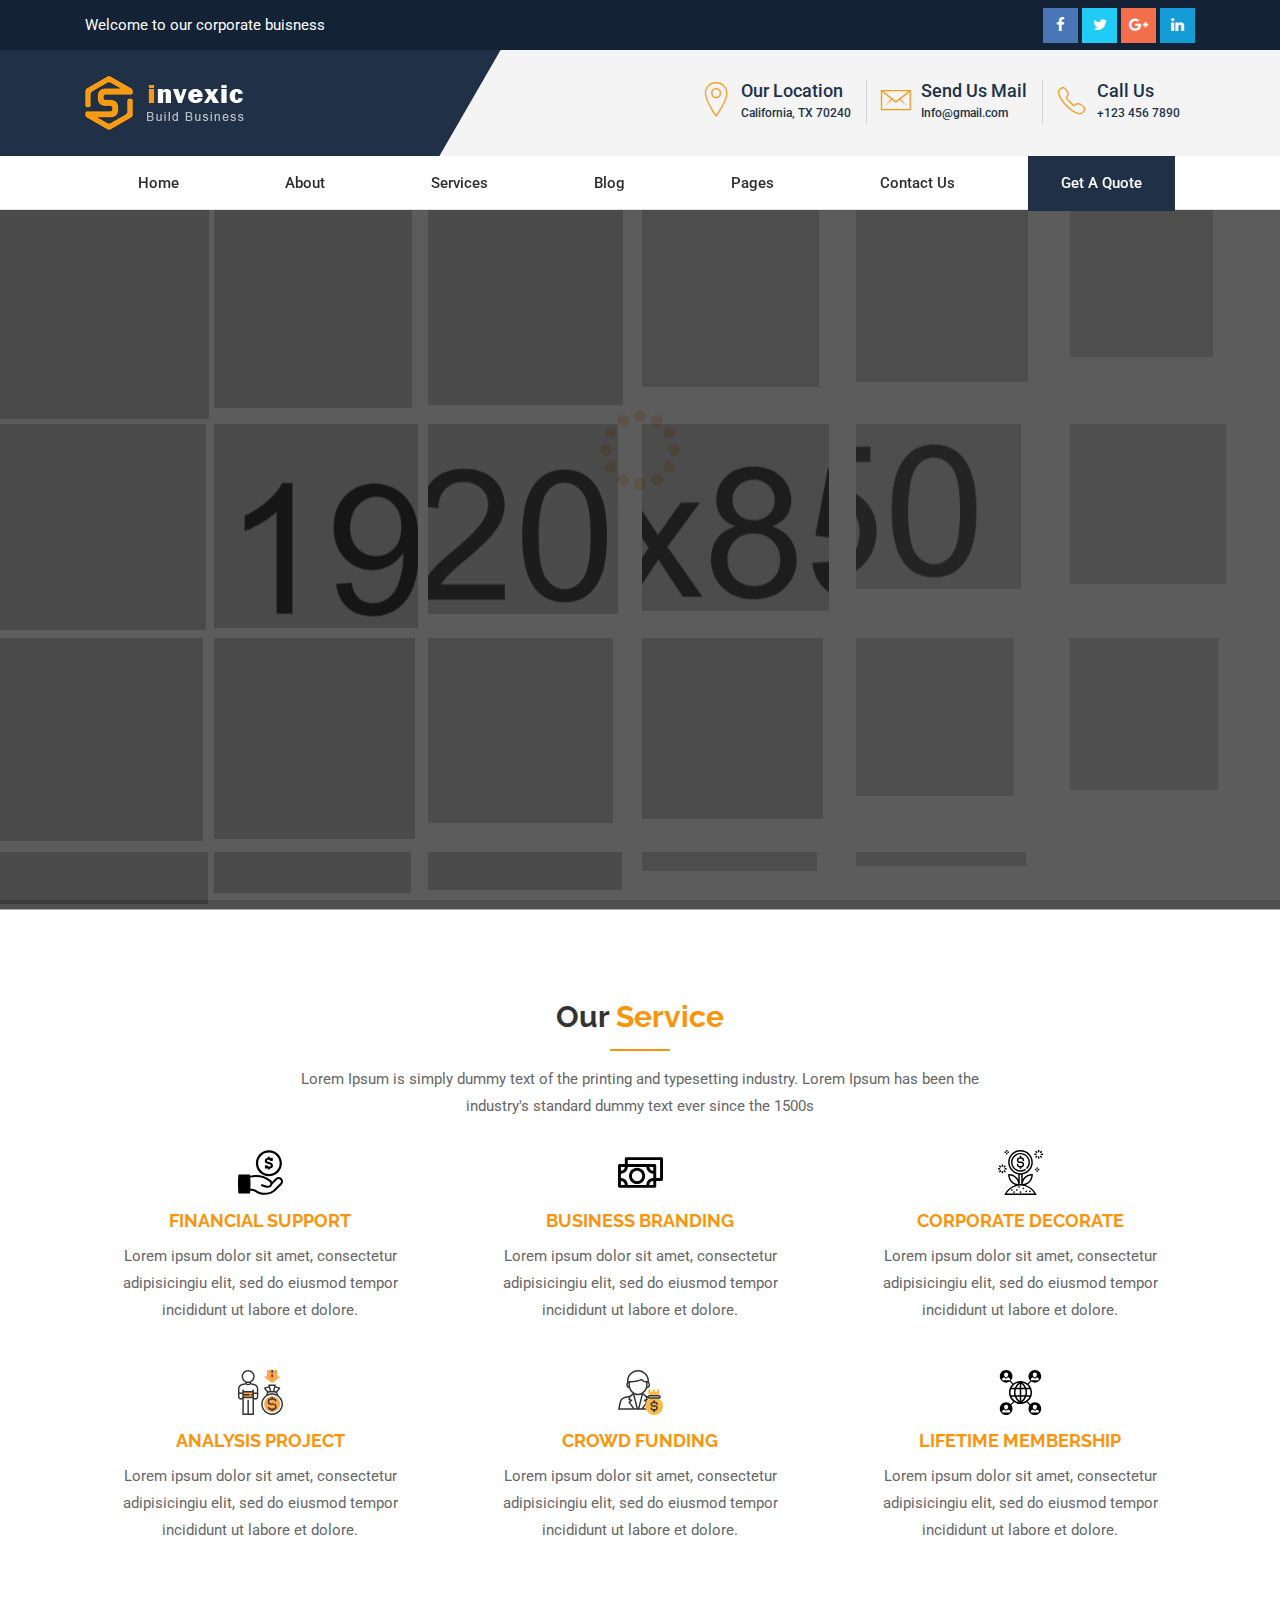
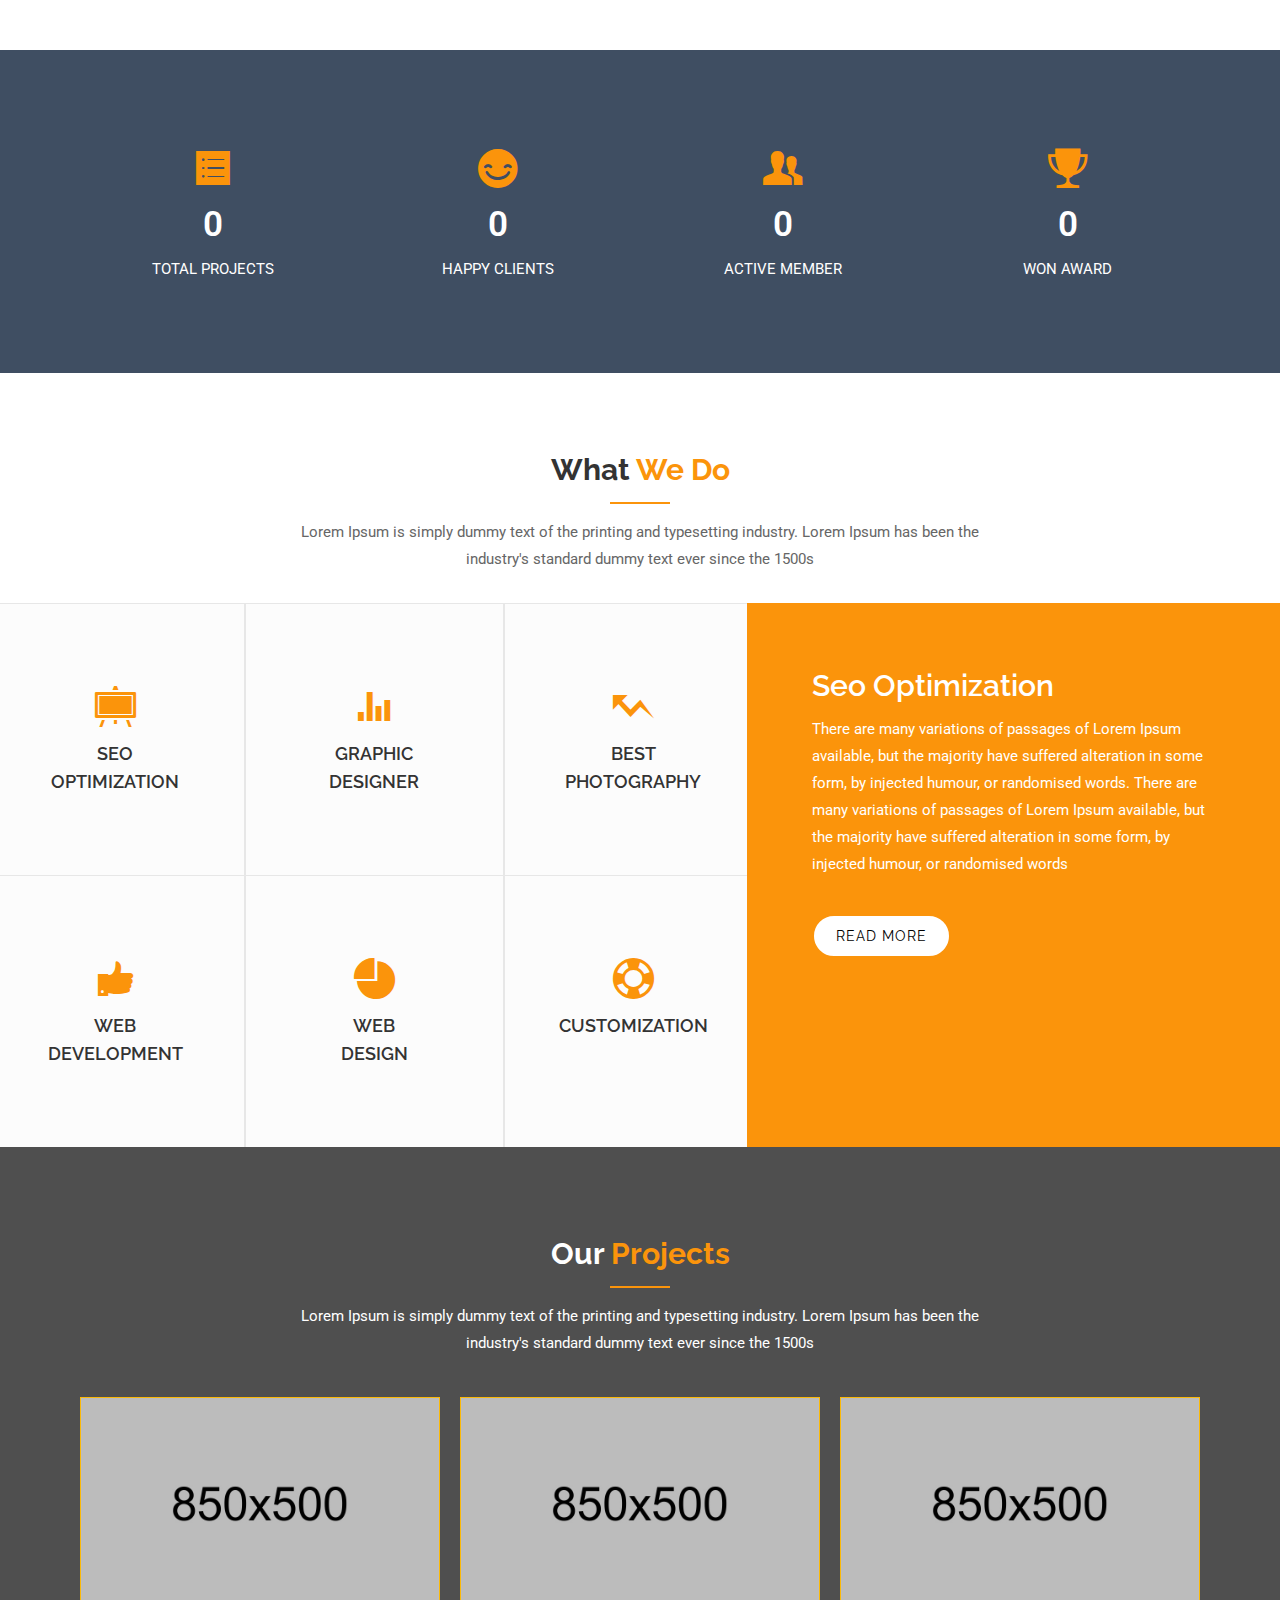
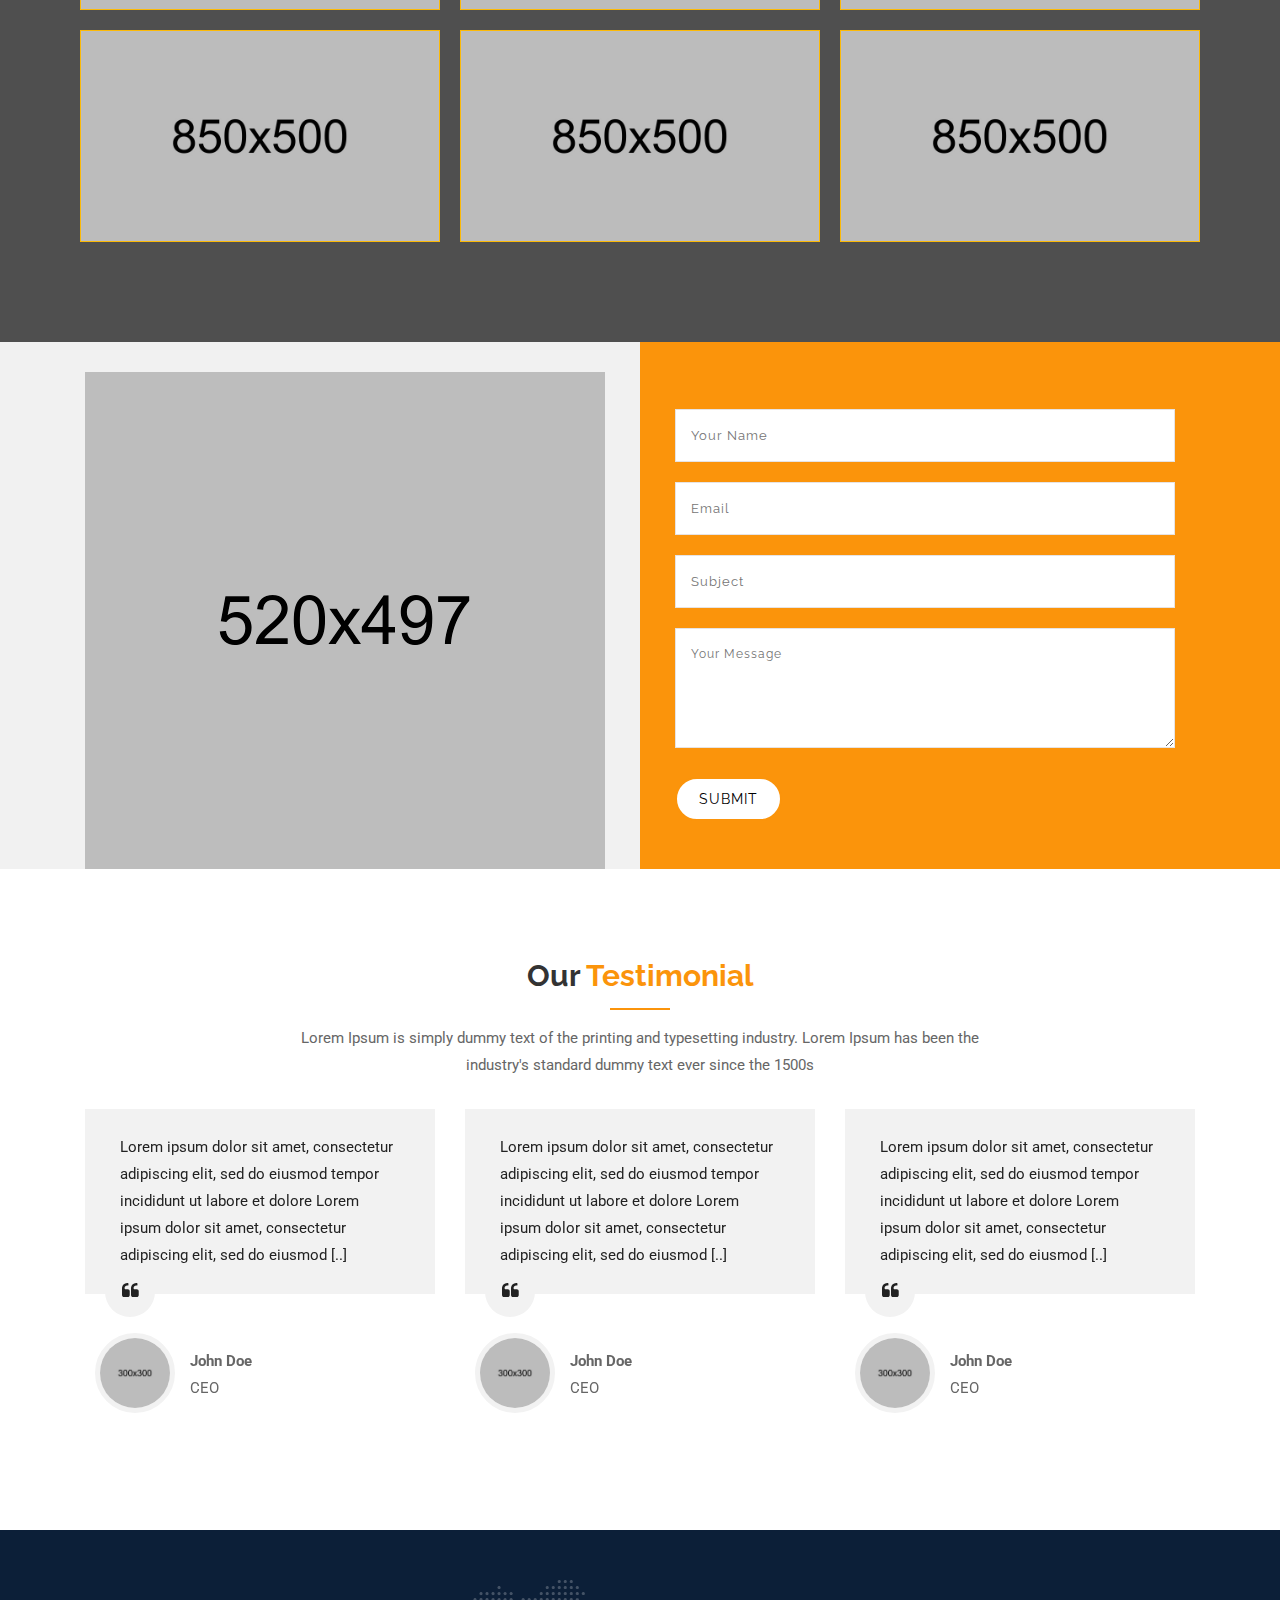
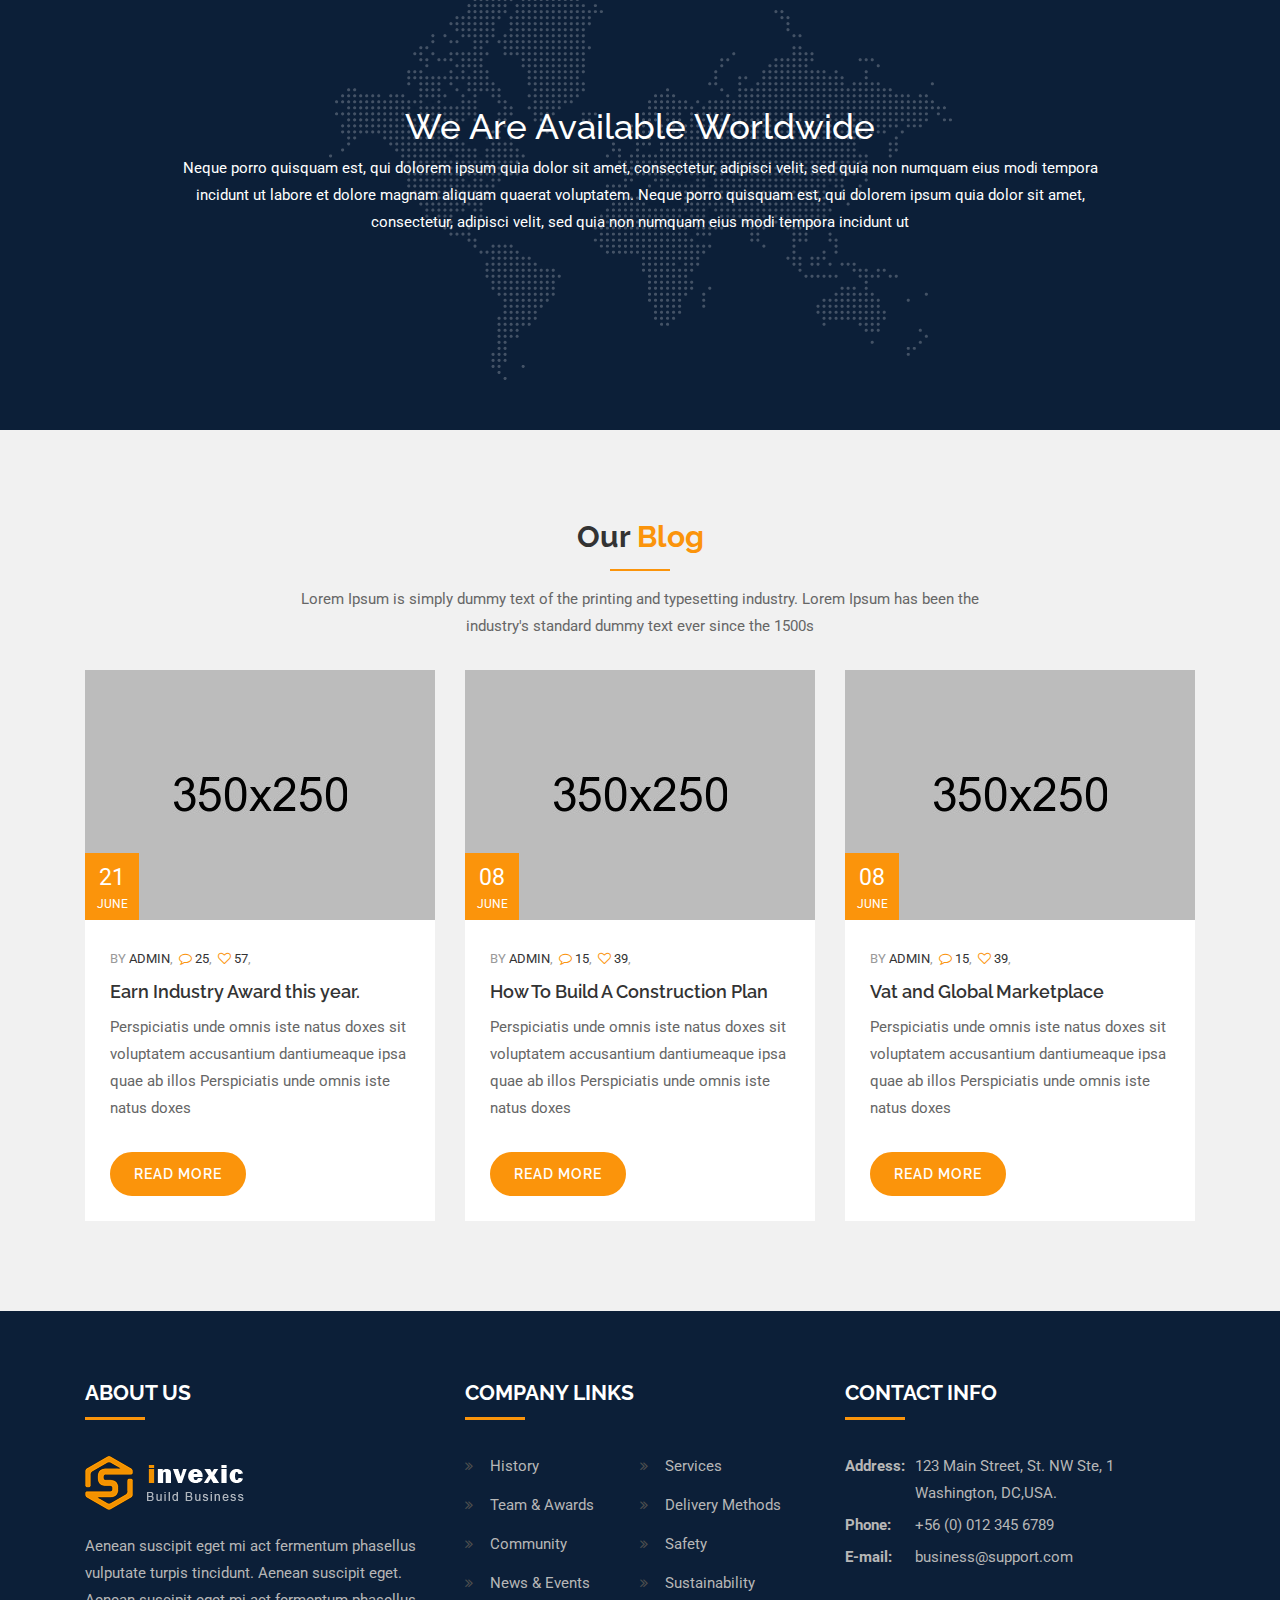
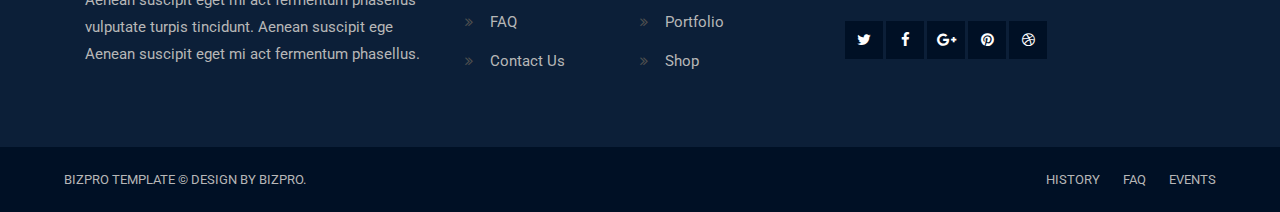
<file: html/index.html>
<!DOCTYPE html>
<html lang="en">
	<head>
		<meta charset="utf-8">
		<meta http-equiv="X-UA-Compatible" content="IE=edge">
		<meta name="viewport" content="width=device-width, initial-scale=1">
		<title>BizPro - BizPro Company</title>
		<link rel="shortcut icon" type="image/x-icon" href="favicon.ico">
		<link href="http://fonts.googleapis.com/css?family=lato:Open+Sans:400,300,600,700,800%7CRaleway:400,500,600,700%7CRoboto:400,500" rel="stylesheet" type="text/css">
		<link href="assets/css/bootstrap.min.css" rel="stylesheet" type="text/css">
		<link href="assets/css/font-awesome.css" rel="stylesheet" type="text/css">
		<link href="assets/css/ionicons.css" rel="stylesheet" type="text/css">
		<!--LoghtBox-->
		<link href="assets/css/jquery.fancybox.css" rel="stylesheet" type="text/css">
		<link href="assets/css/magnific-popup.css" type="text/css" rel="stylesheet">
		<!--Main Slider-->
		<link href="assets/css/settings.css" type="text/css" rel="stylesheet" media="screen">
		<link href="assets/css/layers.css" type="text/css" rel="stylesheet" media="screen">
		<link href="assets/css/owl.carousel.css" type="text/css" rel="stylesheet" media="screen">
		<link href="assets/css/style.css" rel="stylesheet">
		<link href="assets/css/bootsnav2.css" rel="stylesheet">
		<link href="assets/css/footer.css" rel="stylesheet" type="text/css" />
		<link href="assets/css/index.css" rel="stylesheet" type="text/css" />

	</head>
	<body>
		<!--loader-->
		<div id="preloader">
			<div class="sk-circle">
				<div class="sk-circle1 sk-child"></div>
				<div class="sk-circle2 sk-child"></div>
				<div class="sk-circle3 sk-child"></div>
				<div class="sk-circle4 sk-child"></div>
				<div class="sk-circle5 sk-child"></div>
				<div class="sk-circle6 sk-child"></div>
				<div class="sk-circle7 sk-child"></div>
				<div class="sk-circle8 sk-child"></div>
				<div class="sk-circle9 sk-child"></div>
				<div class="sk-circle10 sk-child"></div>
				<div class="sk-circle11 sk-child"></div>
				<div class="sk-circle12 sk-child"></div>
			</div>
		</div>

		<!--loader-->
		<!-- HEADER -->
		<!--Start header area-->
		<!--Header Section Start Here
		==================================-->
		<header>
			<div class="top-part__block">
				<div class="search__box-block">
					<div class="container">
						<input type="text" id="search" class="input-sm form-full" placeholder="Search Now">
						<a href="#!" class="search__close-btn"><i class="fa fa-times" aria-hidden="true"></i></a>
					</div>
				</div>
				<div class="container">
					<div class="row">
						<div class="col-sm-7">
							<p>
								Welcome to our corporate buisness
							</p>
						</div>
						<div class="col-sm-5">
							<div class="social-link__block text-right">
								<a href="#" class="facebook"><i class="fa fa-facebook"></i></a>
								<a href="#" class="twitter"><i class="fa fa-twitter"></i></a>
								<a href="#" class="google-plus"><i class="fa fa-google-plus"></i></a>
								<a href="#" class="linkedin"><i class="fa fa-linkedin"></i></a>

							</div>
						</div>
					</div>
				</div>
			</div>
			<div class="middel-part__block">
				<div class="container">
					<div class="row">
						<div class="col-lg-4 col-md-12">
							<div class="logo">
								<a href="index.html"> <img src="assets/images/logo.png" alt="Logo"> </a>
							</div>
						</div>
						<div class="col-lg-8">
							<div class="top-info__block text-right">
								<ul>
									<li>
										<i class="ion-ios-location-outline"></i>
										<p>
											Our Location <span>California, TX 70240</span>
										</p>
									</li>
									<li>
										<i class="ion-ios-email-outline"></i>
										<p>
											Send Us Mail <span>Info@gmail.com</span>
										</p>
									</li>
									<li>
										<i class="ion-ios-telephone-outline"></i>
										<p>
											Call Us <span>+123 456 7890</span>
										</p>
									</li>
								</ul>
							</div>
						</div>
					</div>
				</div>
			</div>
			<div class="main_nav stricky-header__top navbar-toggleable-md">

				<nav class="navbar navbar-default navbar-sticky bootsnav">
					<div class="container">
						<!-- Start Header Navigation -->
						<div class="navbar-header">
							<button type="button" class="navbar-toggle hidden-lg-up" data-toggle="collapse" data-target="#navbar-menu">
								<i class="fa fa-bars"></i>
							</button>

						</div>
						<!-- End Header Navigation -->
						<!-- Collect the nav links, forms, and other content for toggling -->
						<div class="collapse navbar-collapse" id="navbar-menu">
							<ul class="nav navbar-nav mobile-menu d-flex justify-content-around">
								<li>
									<a href="#!">Home</a><span class="submenu-button"></span>
									<ul class="dropdown-menu">
										<li>
											<a href="index.html">Home Page 1</a>
										</li>
									</ul>
								</li>
								<li>
									<a href="about.html">About</a>
								</li>
								<li>
									<a href="javascript:avoid(0);">services</a><span class="submenu-button"></span>
									<ul class="dropdown-menu">
										<li>
											<a href="services.html">All Services</a>
										</li>
										<li>
											<a href="services-details.html">Services Details</a>
										</li>

									</ul>
								</li>

								<li>
									<a href="javascript:avoid(0);">blog</a><span class="submenu-button"></span>
									<ul class="dropdown-menu">
										<li>
											<a href="blog.html">Blog</a>
										</li>
										<li>
											<a href="blog-detail.html">Blog Details</a>
										</li>
									</ul>
								</li>
								<li>
									<a href="javascript:avoid(0);">pages</a><span class="submenu-button"></span>
									<ul class="dropdown-menu">

										<li>
											<a href="team.html">Team</a>
										</li>
										<li>
											<a href="faq.html">Faq</a>
										</li>
										<li>
											<a href="register.html">Register</a>
										</li>
										<li>
											<a href="login.html">login</a>
										</li>
										<li>
											<a href="testimonial.html">Testimonials</a>
										</li>
										<li>
											<a href="404.html">404 Error</a>
										</li>
										<li>
											<a href="blank.html">blank</a>
										</li>
									</ul>
								</li>

								<li>
									<a href="contact.html">Contact us</a>
								</li>
								<li>
									<a class="custom_btn__block" href="#">Get A Quote</a>
								</li>
							</ul>
						</div>
						<!--navbar-collapse -->
					</div>
				</nav>
			</div>
		</header>
		<!--Header End Here-->
		<!--End mainmenu area-->
		<!-- END HEADER -->

		<!--  Main Banner Start Here-->
		<div class="main-banner banner_up">
			<div id="rev_slider_34_1_wrapper" class="rev_slider_wrapper" data-alias="news-gallery34">
				<!-- START REVOLUTION SLIDER 5.0.7 fullwidth mode -->
				<div id="rev_slider_34_1" class="rev_slider" data-version="5.0.7">
					<ul>
						<!-- SLIDE  -->
						<li data-index="rs-129"  >
							<!-- MAIN IMAGE -->
							<img src="assets/images/banner/slider1.jpg"  alt=""  class="rev-slidebg" >
							<!-- LAYERS -->
							<!-- LAYER NR. 2 -->
							<div class="tp-caption Newspaper-Title tp-resizeme "
							id="slide-129-layer-1"
							data-x="['left','left','left','left']" data-hoffset="['100','50','50','30']"
							data-y="['top','top','top','center']" data-voffset="['165','135','105','0']"
							data-fontsize="['50','50','50','30']"
							data-lineheight="['55','55','55','35']"
							data-width="['600','600','600','420']"
							data-height="none"
							data-whitespace="normal"
							data-transform_idle="o:1;"
							data-transform_in="y:[-100%];z:0;rX:0deg;rY:0;rZ:0;sX:1;sY:1;skX:0;skY:0;s:1500;e:Power3.easeInOut;"
							data-transform_out="auto:auto;s:1000;e:Power3.easeInOut;"
							data-mask_in="x:0px;y:0px;s:inherit;e:inherit;"
							data-mask_out="x:0;y:0;s:inherit;e:inherit;"
							data-start="1000"
							data-splitin="none"
							data-splitout="none"
							data-responsive_offset="on" >
								<div class="banner-text">
									<h2><span>Start Your Business</span> To Complete Your Dream</h2>
									<p>
										Lorem Ipsum is simply dummy text of the printing and typesetting industry Lorem Ipsum has been the industry's standard dummy text ever.
									</p>
									<a class="btn-text" href="about_us.html"> read more</a>
								</div>
							</div>
						</li>
						<!-- SLIDE  -->
						<li data-index="rs-130" data-title="" data-description="">
							<!-- MAIN IMAGE -->
							<img src="assets/images/banner/slider2.jpg"  alt=""   class="rev-slidebg">
							<!-- LAYERS -->
							<!-- LAYER NR. 2 -->
							<div class="tp-caption Newspaper-Title   tp-resizeme "
							id="slide-130-layer-1"
							data-x="['left','left','left','left']" data-hoffset="['100','50','50','30']"
							data-y="['top','top','top','center']" data-voffset="['165','135','105','0']"
							data-fontsize="['50','50','50','30']"
							data-lineheight="['55','55','55','35']"
							data-width="['600','600','600','420']"
							data-height="none"
							data-whitespace="normal"
							data-transform_idle="o:1;"
							data-transform_in="y:[-100%];z:0;rX:0deg;rY:0;rZ:0;sX:1;sY:1;skX:0;skY:0;s:1500;e:Power3.easeInOut;"
							data-transform_out="auto:auto;s:1000;e:Power3.easeInOut;"
							data-mask_in="x:0px;y:0px;s:inherit;e:inherit;"
							data-mask_out="x:0;y:0;s:inherit;e:inherit;"
							data-start="1000"
							data-splitin="none"
							data-splitout="none"
							data-responsive_offset="on">
								<div class="banner-text">
									<h2><span>Create Your</span> Website Professional</h2>
									<p>
										Lorem Ipsum is simply dummy text of the printing and typesetting industry Lorem Ipsum has been the industry's standard dummy text ever.
									</p>
									<a class="btn-text" href="#"> read more</a>
								</div>
							</div>
						</li>
						<!-- SLIDE  -->
						<li data-index="rs-131">
							<!-- MAIN IMAGE -->
							<img src="assets/images/banner/slider3.jpg"  alt=""   class="rev-slidebg " >
							<!-- LAYERS -->
							<!-- LAYER NR. 2 -->
							<div class="tp-caption Newspaper-Title   tp-resizeme "
							id="slide-131-layer-1"
							data-x="['left','left','left','left']" data-hoffset="['100','50','50','30']"
							data-y="['top','top','top','center']" data-voffset="['165','135','105','0']"
							data-fontsize="['50','50','50','30']"
							data-lineheight="['55','55','55','35']"
							data-width="['600','600','600','420']"
							data-height="none"
							data-whitespace="normal"
							data-transform_idle="o:1;"
							data-transform_in="y:[-100%];z:0;rX:0deg;rY:0;rZ:0;sX:1;sY:1;skX:0;skY:0;s:1500;e:Power3.easeInOut;"
							data-transform_out="auto:auto;s:1000;e:Power3.easeInOut;"
							data-mask_in="x:0px;y:0px;s:inherit;e:inherit;"
							data-mask_out="x:0;y:0;s:inherit;e:inherit;"
							data-start="1000"
							data-splitin="none"
							data-splitout="none"
							data-responsive_offset="on">
								<div class="banner-text">
									<h2><span>We are Here For </span> Lifetime Support </h2>
									<p>
										Lorem Ipsum is simply dummy text of the printing and typesetting industry Lorem Ipsum has been the industry's standard dummy text ever.
									</p>
									<a class="btn-text" href="about_us.html"> read more</a>
								</div>
							</div>
						</li>
						<!-- SLIDE  -->
					</ul>
					<div class="tp-bannertimer tp-bottom"></div>
				</div>
			</div>
		</div>
		<!--  Main Banner End Here-->

		<!-- Service -->
		<section class="padding ptb-xs-40">
			<div class="container">
				<div class="row pb-30">
					<div class="col-md-8 offset-md-2">
						<div class="sec_hedding text-center">
							<h2>our <span>Service</span></h2>
							<span class="b-border"></span>
							<p>
								Lorem Ipsum is simply dummy text of the printing and typesetting industry. Lorem Ipsum has been the industry's standard dummy text ever since the 1500s
							</p>
						</div>
					</div>
				</div>
				<div class="row">
					<div class="col-lg-4 col-md-6">
						<div class="sercv_dout text-center">
							<figure><img src="assets/images/006-money-1.svg" alt="" />
							</figure>
							<h3><a href="#!">Financial Support</a></h3>
							<p>
								Lorem ipsum dolor sit amet, consectetur adipisicingiu elit, sed do eiusmod tempor incididunt ut labore et dolore.
							</p>
						</div>
					</div>

					<div class="col-lg-4 col-md-6 mt-xs-30">
						<div class="sercv_dout text-center">
							<figure><img src="assets/images/001-money-4.svg" alt="" />
							</figure>
							<h3><a href="#!">Business Branding</a></h3>
							<p>
								Lorem ipsum dolor sit amet, consectetur adipisicingiu elit, sed do eiusmod tempor incididunt ut labore et dolore.
							</p>
						</div>
					</div>

					<div class="col-lg-4 col-md-6 mt-sm-30 mt-xs-30">
						<div class="sercv_dout text-center">
							<figure><img src="assets/images/002-money-3.svg" alt="" />
							</figure>
							<h3><a href="#!">Corporate Decorate</a></h3>
							<p>
								Lorem ipsum dolor sit amet, consectetur adipisicingiu elit, sed do eiusmod tempor incididunt ut labore et dolore.
							</p>
						</div>
					</div>

					<div class="col-lg-4 col-md-6 mt-30">
						<div class="sercv_dout text-center">
							<figure><img src="assets/images/007-money.svg" alt="" />
							</figure>
							<h3><a href="#!">Analysis project</a></h3>
							<p>
								Lorem ipsum dolor sit amet, consectetur adipisicingiu elit, sed do eiusmod tempor incididunt ut labore et dolore.
							</p>
						</div>
					</div>

					<div class="col-lg-4 col-md-6 mt-30">
						<div class="sercv_dout text-center">
							<figure><img src="assets/images/004-money-2.svg" alt="" />
							</figure>
							<h3><a href="#!">Crowd Funding</a></h3>
							<p>
								Lorem ipsum dolor sit amet, consectetur adipisicingiu elit, sed do eiusmod tempor incididunt ut labore et dolore.
							</p>
						</div>
					</div>

					<div class="col-lg-4 col-md-6 mt-30">
						<div class="sercv_dout text-center">
							<figure><img src="assets/images/005-globe.svg" alt="" />
							</figure>
							<h3><a href="#!">LifeTime Membership</a></h3>
							<p>
								Lorem ipsum dolor sit amet, consectetur adipisicingiu elit, sed do eiusmod tempor incididunt ut labore et dolore.
							</p>
						</div>
					</div>

				</div>

			</div>
		</section>
		<!-- Service End -->

		<!-- Counter Section -->
		<div class="fact-counter-wrapper padding ptb-xs-40 parallax bg_img1 overlay-dark">
			<div class="container text-center">
				<div class="row">
					<div class="col-md-3">
						<div class="single-fact">
							<div class="icon-boxed">
								<i class="ion-ios-list"></i>
							</div>
							<span class="counter" data-count="3562">0</span>
							<p>
								Total Projects
							</p>
						</div>
					</div>
					<div class="col-md-3 mt-xs-30">
						<div class="single-fact">
							<div class="icon-boxed">
								<i class="ion-happy"></i>
							</div>
							<span class="counter" data-count="150">0</span>
							<p>
								Happy Clients
							</p>
						</div>
					</div>
					<div class="col-md-3 mt-xs-30">
						<div class="single-fact">
							<div class="icon-boxed">
								<i class="ion-person-stalker"></i>
							</div>
							<span class="counter" data-count="2018">0</span>
							<p>
								Active Member
							</p>
						</div>
					</div>
					<div class="col-md-3 mt-xs-30">
						<div class="single-fact">
							<div class="icon-boxed">
								<i class="ion-trophy"></i>
							</div>
							<span class="counter" data-count="2211">0</span>
							<p>
								Won Award
							</p>
						</div>
					</div>
				</div>
			</div>
		</div>
		<!-- Counter Section End-->

		<!-- What_we_do-->
		<section id="service" class="clearfix pt-90 pt-xs-40">
			<div class="container">
				<div class="row pb-30">
					<div class="col-md-8 offset-md-2">
						<div class="sec_hedding text-center">
							<h2>What <span>We Do</span></h2>
							<span class="b-border"></span>
							<p>
								Lorem Ipsum is simply dummy text of the printing and typesetting industry. Lorem Ipsum has been the industry's standard dummy text ever since the 1500s
							</p>
						</div>
					</div>
				</div>

			</div>
			<div class="container-fluid">
				<div class="row">
					<div class="col-lg-7 service-left">
						<div class="row">
							<div class="col-lg-4 col-sm-6 service-single tab_link" data-tab="box_a">
								<a href="#!" class="service__link"><span class="et-icon ion-easel"></span> <h3>seo
								<br>
								optimization</h3></a>
							</div>
							<div class="col-lg-4 col-sm-6 service-single tab_link" data-tab="box_b">
								<a href="#!" class="service__link"><span class="et-icon ion-stats-bars"></span> 							<h3>graphic
								<br>
								designer</h3></a>
							</div>
							<div class="col-lg-4 col-sm-6 service-single tab_link" data-tab="box_c">
								<a href="#!" class="service__link"><span class="et-icon ion-arrow-graph-up-left"></span> 								<h3>best
								<br>
								photography</h3></a>
							</div>
							<div class="col-lg-4 col-sm-6 service-single tab_link" data-tab="box_d">
								<a href="#!" class="service__link"><span class="et-icon ion-thumbsup"></span> <h3>web
								<br>
								development</h3></a>
							</div>
							<div class="col-lg-4 col-sm-6 service-single tab_link" data-tab="box_e">
								<a href="#!" class="service__link"><span class="et-icon ion-pie-graph"></span> <h3>web
								<br>
								design</h3></a>
							</div>
							<div class="col-lg-4 col-sm-6 service-single tab_link" data-tab="box_f">
								<a href="#!" class="service__link"><span class="et-icon ion-help-buoy"></span> <h3>customization</h3></a>
							</div>
						</div>
					</div>

					<div class="col-lg-5 service-right bg-2 light-color">
						<div class="tab_container">
							<div class="tb_block on box_a">
								<h3>seo optimization</h3>
								<p>
									There are many variations of passages of Lorem Ipsum available, but the majority have suffered alteration in some form, by injected humour, or randomised words. There are many variations of passages of Lorem Ipsum available, but the majority have suffered alteration in some form, by injected humour, or randomised words
								</p>
								<a href="#" class="btn btn-text btn_style mt-20">Read More</a>

							</div>
							<div class="tb_block box_b">
								<h3>graphic designer</h3>
								<p>
									There are many variations of passages of Lorem Ipsum available, but the majority have suffered alteration in some form, by injected humour, or randomised words. There are many variations of passages of Lorem Ipsum available, but the majority have suffered alteration in some form, by injected humour, or randomised words
								</p>
								<a href="#" class="btn btn-text btn_style mt-20">Read More</a>

							</div>

							<div class="tb_block box_c">
								<h3>best photography</h3>
								<p>
									There are many variations of passages of Lorem Ipsum available, but the majority have suffered alteration in some form, by injected humour, or randomised words. There are many variations of passages of Lorem Ipsum available, but the majority have suffered alteration in some form, by injected humour, or randomised words
								</p>
								<a href="#" class="btn btn-text btn_style mt-20">Read More</a>

							</div>
							<div class="tb_block box_d">
								<h3>web development</h3>
								<p>
									There are many variations of passages of Lorem Ipsum available, but the majority have suffered alteration in some form, by injected humour, or randomised words. There are many variations of passages of Lorem Ipsum available, but the majority have suffered alteration in some form, by injected humour, or randomised words
								</p>
								<a href="#" class="btn btn-text btn_style mt-20">Read More</a>

							</div>
							<div class="tb_block box_e">
								<h3>web design</h3>
								<p>
									There are many variations of passages of Lorem Ipsum available, but the majority have suffered alteration in some form, by injected humour, or randomised words. There are many variations of passages of Lorem Ipsum available, but the majority have suffered alteration in some form, by injected humour, or randomised words
								</p>
								<a href="#" class="btn btn-text btn_style mt-20">Read More</a>

							</div>

							<div class="tb_block box_f">
								<h3>customization</h3>
								<p>
									There are many variations of passages of Lorem Ipsum available, but the majority have suffered alteration in some form, by injected humour, or randomised words. There are many variations of passages of Lorem Ipsum available, but the majority have suffered alteration in some form, by injected humour, or randomised words
								</p>
								<a href="#" class="btn btn-text btn_style mt-20">Read More</a>

							</div>

						</div>

					</div>
				</div>
			</div>
		</section>
		<!-- What_we_do End -->

		<!-- Gallery Section -->
		<section class="padding ptb-xs-40 project_bg">
			<div class="container">
				<div class="row pb-30">
					<div class="col-md-8 offset-md-2">
						<div class="sec_hedding project_title text-center">
							<h2>Our <span>Projects</span></h2>
							<span class="b-border"></span>
							<p>
								Lorem Ipsum is simply dummy text of the printing and typesetting industry. Lorem Ipsum has been the industry's standard dummy text ever since the 1500s
							</p>
						</div>
					</div>
				</div>
				<div class="row">

					<div class="col-lg-12">
						<div class="row container-grid nf-col-3">
							<div class="nf-item branding design spacing">
								<div class="item-box">
									<a href="assets/images/service/services-1.jpg" class="popup-box" data-fancybox-group="light"> <img alt="1" src="assets/images/service/services-1.jpg" class="item-container_img"> </a>

									<div class="gallery-heading">
										<h4><a href="#">Branding</a></h4>
										<p>
											At vero eos et rebum
										</p>
									</div>
								</div>
							</div>

							<div class="nf-item photo design spacing">
								<div class="item-box">
									<a href="assets/images/service/services-2.jpg" class="popup-box" data-fancybox-group="light"> <img alt="1" src="assets/images/service/services-2.jpg" class="item-container_img"> </a>

									<div class="gallery-heading">
										<h4><a href="#">Photo</a></h4>
										<p>
											At vero eos et rebum
										</p>
									</div>
								</div>
							</div>

							<div class="nf-item branding photo spacing">
								<div class="item-box">
									<a href="assets/images/service/services-3.jpg" class="popup-box" data-fancybox-group="light"> <img alt="1" src="assets/images/service/services-3.jpg" class="item-container_img"> </a>

									<div class="gallery-heading">
										<h4><a href="#">Branding</a></h4>
										<p>
											At vero eos et rebum
										</p>
									</div>
								</div>
							</div>

							<div class="nf-item spacing branding">
								<div class="item-box">
									<a href="assets/images/service/services-4.jpg" class="popup-box" data-fancybox-group="light"> <img alt="1" src="assets/images/service/services-4.jpg" class="item-container_img"> </a>

									<div class="gallery-heading">
										<h4><a href="#">Branding</a></h4>
										<p>
											At vero eos et rebum
										</p>
									</div>
								</div>
							</div>

							<div class="nf-item branding spacing photo">
								<div class="item-box">
									<a href="assets/images/service/services-5.jpg" class="popup-box" data-fancybox-group="light"> <img alt="1" src="assets/images/service/services-5.jpg" class="item-container_img"> </a>

									<div class="gallery-heading">
										<h4><a href="#">Branding</a></h4>
										<p>
											At vero eos et rebum
										</p>
									</div>
								</div>
							</div>

							<div class="nf-item design spacing">
								<div class="item-box">
									<a href="assets/images/service/services-6.jpg" class="popup-box" data-fancybox-group="light"> <img alt="1" src="assets/images/service/services-6.jpg" class="item-container_img"> </a>

									<div class="gallery-heading">
										<h4><a href="#">Branding</a></h4>
										<p>
											At vero eos et rebum
										</p>
									</div>
								</div>
							</div>

						</div>
					</div>

				</div>
			</div>
		</section>
		<!-- End Gallery Section -->

		<!--Our Prossec -->
		<div class="registration_section gray-bg pt-30 ptb-xs-40">
			<div class="container">
				<div class="row">
					<div class="col-lg-6 left_picher">
						<img src="assets/images/qus.png"  alt=""/>
					</div>

					<div class="col-lg-6">
						<div class="appointment">

							<div id="success" class="appointment_succses">
								<div role="alert" class="alert alert-success">
									<strong>Thanks</strong> for using our template. Your message has been sent.
								</div>
							</div>

							<form class="clearfix">
								<div class="form-field-wrapper form-full">
									<input class="input-lg form-full" id="name" type="text" name="form-name" placeholder="Your Name">
								</div>

								<div class="form-field-wrapper">
									<input class="input-lg form-full" id="email" type="text" name="form-email" placeholder="Email">
								</div>
								<div class="form-field-wrapper">
									<input class="input-lg form-full" id="sub" type="text" name="form-subject" placeholder="Subject">
								</div>
								<div class="form-field-wrapper form-full">
									<textarea class="form-full" id="message" rows="7" name="form-message" placeholder="Your Message"></textarea>
								</div>

								<div class="form-field-wrapper mb-0">
									<button name="submit" id="submit" type="button" class="btn-text btn_style">
										Submit
									</button>
								</div>
							</form>

						</div>
					</div>

				</div>
			</div>
		</div>
		<!--Our Prossec End-->

		<!-- Testimonial -->
		<section id="testimonial" class="padding ptb-xs-40 top_90 position_rel">
			<div class="container">
				<div class="row pb-30">
					<div class="col-md-8 offset-md-2">
						<div class="sec_hedding text-center">
							<h2>Our <span>Testimonial</span></h2>
							<span class="b-border"></span>
							<p>
								Lorem Ipsum is simply dummy text of the printing and typesetting industry. Lorem Ipsum has been the industry's standard dummy text ever since the 1500s
							</p>
						</div>
					</div>
				</div>
				<div class="row">
					<div class="col-md-12">
						<div class="testimonial but_prive">
							<div class="single_carousel">
								<p>
									Lorem ipsum dolor sit amet, consectetur adipiscing elit, sed do eiusmod tempor incididunt ut labore et dolore Lorem ipsum dolor sit amet, consectetur adipiscing elit, sed do eiusmod [..]
								</p>
								<div class="author_img__block">
									<div class="author_tablecell__block">
										<img src="assets/images/author.jpg" alt="">
										<p>
											John Doe <span>CEO</span>
										</p>
									</div>
								</div>
							</div>
							<div class="single_carousel">
								<p>
									Lorem ipsum dolor sit amet, consectetur adipiscing elit, sed do eiusmod tempor incididunt ut labore et dolore Lorem ipsum dolor sit amet, consectetur adipiscing elit, sed do eiusmod [..]
								</p>
								<div class="author_img__block">
									<div class="author_tablecell__block">
										<img src="assets/images/author.jpg" alt="">
										<p>
											John Doe <span>CEO</span>
										</p>
									</div>
								</div>
							</div>
							<div class="single_carousel">
								<p>
									Lorem ipsum dolor sit amet, consectetur adipiscing elit, sed do eiusmod tempor incididunt ut labore et dolore Lorem ipsum dolor sit amet, consectetur adipiscing elit, sed do eiusmod [..]
								</p>
								<div class="author_img__block">
									<div class="author_tablecell__block">
										<img src="assets/images/author.jpg" alt="">
										<p>
											John Doe <span>CEO</span>
										</p>
									</div>
								</div>
							</div>
							<div class="single_carousel">
								<p>
									Lorem ipsum dolor sit amet, consectetur adipiscing elit, sed do eiusmod tempor incididunt ut labore et dolore Lorem ipsum dolor sit amet, consectetur adipiscing elit, sed do eiusmod [..]
								</p>
								<div class="author_img__block">
									<div class="author_tablecell__block">
										<img src="assets/images/author.jpg" alt="">
										<p>
											John Doe <span>CEO</span>
										</p>
									</div>
								</div>
							</div>
							<div class="single_carousel">
								<p>
									Lorem ipsum dolor sit amet, consectetur adipiscing elit, sed do eiusmod tempor incididunt ut labore et dolore Lorem ipsum dolor sit amet, consectetur adipiscing elit, sed do eiusmod [..]
								</p>
								<div class="author_img__block">
									<div class="author_tablecell__block">
										<img src="assets/images/author.jpg" alt="">
										<p>
											John Doe <span>CEO</span>
										</p>
									</div>
								</div>
							</div>
							<div class="single_carousel">
								<p>
									Lorem ipsum dolor sit amet, consectetur adipiscing elit, sed do eiusmod tempor incididunt ut labore et dolore Lorem ipsum dolor sit amet, consectetur adipiscing elit, sed do eiusmod [..]
								</p>
								<div class="author_img__block">
									<div class="author_tablecell__block">
										<img src="assets/images/author.jpg" alt="">
										<p>
											John Doe <span>CEO</span>
										</p>
									</div>
								</div>
							</div>
							<div class="single_carousel">
								<p>
									Lorem ipsum dolor sit amet, consectetur adipiscing elit, sed do eiusmod tempor incididunt ut labore et dolore Lorem ipsum dolor sit amet, consectetur adipiscing elit, sed do eiusmod [..]
								</p>
								<div class="author_img__block">
									<div class="author_tablecell__block">
										<img src="assets/images/author.jpg" alt="">
										<p>
											John Doe <span>CEO</span>
										</p>
									</div>
								</div>
							</div>

						</div>
					</div>
				</div>
			</div>

		</section>
		<!--Testimonial End-->
		<section class="available_wrap__block">
			<div class="available_content__block text-center">
				<div class="container">
					<div class="row">
						<div class="col-md-10 offset-md-1">
							<h2>We Are Available Worldwide</h2>
							<p>
								Neque porro quisquam est, qui dolorem ipsum quia dolor sit amet, consectetur, adipisci velit, sed quia non numquam eius modi tempora incidunt ut labore et dolore magnam aliquam quaerat voluptatem. Neque porro quisquam est, qui dolorem ipsum quia dolor sit amet, consectetur, adipisci velit, sed quia non numquam eius modi tempora incidunt ut
							</p>
						</div>
					</div>
				</div>
			</div>
		</section>

		<!-- blog -->
		<div id="blog-section" class="padding ptb-xs-40 gray-bg">
			<div class="container">
				<div class="row pb-30">
					<div class="col-md-8 offset-md-2">
						<div class="sec_hedding text-center">
							<h2>our <span>Blog</span></h2>
							<span class="b-border"></span>
							<p>
								Lorem Ipsum is simply dummy text of the printing and typesetting industry. Lorem Ipsum has been the industry's standard dummy text ever since the 1500s
							</p>
						</div>
					</div>
				</div>
				<div class="row">
					<div class="col-lg-4 mb-xs-30 mb-sm-30">
						<div class="blog-post img-scale">
							<div class="post-media">
								<img src="assets/images/blog/home-blog-1.jpg" class="img-responsive full_width" alt=""><span class="event-calender blog-date"> 21 <span>june</span> </span>
							</div>
							<div class="bg_white">
								<div class="post-meta">
									<span>by <a href="javascript:avoid(0);">Admin</a>,</span><span> <a href="javascript:avoid(0);"><i class="fa fa-comment-o"></i> 25</a>,</span><span> <a href="javascript:avoid(0);"><i class="fa fa-heart-o"></i> 57</a>,</span>
								</div>
								<div class="post-header">
									<h4><a href="blog-detail.html">Earn Industry Award this year.</a></h4>
								</div>
								<div class="post-entry">
									<p>
										Perspiciatis unde omnis iste natus doxes sit voluptatem accusantium dantiumeaque ipsa quae ab illos  Perspiciatis unde omnis iste natus doxes
									</p>
								</div>
								<div class="post-more-link pull-left">
									<a href="blog-detail.html" class="btn-text">Read More</a>
								</div>
							</div>
						</div>
					</div>

					<div class="col-lg-4 mb-xs-30 mb-sm-30">
						<div class="blog-post img-scale">
							<div class="post-media">
								<img src="assets/images/blog/home-blog-2.jpg" class="img-responsive full_width" alt=""><span class="event-calender blog-date"> 08 <span>june</span> </span>
							</div>

							<div class="bg_white">
								<div class="post-meta">
									<span>by <a href="javascript:avoid(0);">Admin</a>,</span><span> <a href="javascript:avoid(0);"><i class="fa fa-comment-o"></i> 15</a>,</span><span> <a href="javascript:avoid(0);"><i class="fa fa-heart-o"></i> 39</a>,</span>
								</div>
								<div class="post-header">
									<h4><a href="blog-detail.html">How To Build A Construction Plan</a></h4>
								</div>
								<div class="post-entry">
									<p>
										Perspiciatis unde omnis iste natus doxes sit voluptatem accusantium dantiumeaque ipsa quae ab illos  Perspiciatis unde omnis iste natus doxes
									</p>
								</div>
								<div class="post-more-link pull-left">
									<a href="blog-detail.html" class="btn-text ">Read More</a>
								</div>
							</div>

						</div>
					</div>

					<div class="col-lg-4">
						<div class="blog-post img-scale">
							<div class="post-media">
								<img src="assets/images/blog/home-blog-3.jpg" class="img-responsive full_width" alt=""><span class="event-calender blog-date"> 08 <span>june</span> </span>
							</div>

							<div class="bg_white">
								<div class="post-meta">
									<span>by <a href="javascript:avoid(0);">Admin</a>,</span><span> <a href="javascript:avoid(0);"><i class="fa fa-comment-o"></i> 15</a>,</span><span> <a href="javascript:avoid(0);"><i class="fa fa-heart-o"></i> 39</a>,</span>
								</div>
								<div class="post-header">
									<h4><a href="blog-detail.html">Vat and Global Marketplace</a></h4>
								</div>
								<div class="post-entry">
									<p>
										Perspiciatis unde omnis iste natus doxes sit voluptatem accusantium dantiumeaque ipsa quae ab illos  Perspiciatis unde omnis iste natus doxes
									</p>
								</div>
								<div class="post-more-link pull-left">
									<a href="blog-detail.html" class="btn-text">Read More</a>
								</div>
							</div>

						</div>
					</div>
				</div>
			</div>
		</div>
		<!-- blog end -->

		<!-- FOOTER -->
		<footer id="footer">
			<div id="footer-widgets" class="container style-1">
				<div class="row">
					<div class="col-md-4">
						<div class="widget widget_text">
							<h2 class="widget-title"><span>ABOUT US</span></h2>
							<div class="textwidget">
								<a href="index.html" class="footer-logo"> <img src="assets/images/logo.png" alt="Awesome Logo"> </a>
								<p>
									Aenean suscipit eget mi act fermentum phasellus vulputate turpis tincidunt. Aenean suscipit eget. Aenean suscipit eget mi act fermentum phasellus vulputate turpis tincidunt. Aenean suscipit ege  Aenean suscipit eget mi act fermentum phasellus.
								</p>
							</div>
						</div>
					</div>
					<div class="col-md-4">
						<div class="widget widget_links">
							<h2 class="widget-title"><span>COMPANY LINKS</span></h2>
							<ul class="wprt-links clearfix col2">
								<li >
									<a href="#">History</a>
								</li>
								<li >
									<a href="#">Services</a>
								</li>
								<li >
									<a href="#">Team &amp; Awards</a>
								</li>
								<li >
									<a href="#">Delivery Methods</a>
								</li>
								<li >
									<a href="#">Community</a>
								</li>
								<li >
									<a href="#">Safety</a>
								</li>
								<li >
									<a href="#">News &amp; Events</a>
								</li>
								<li >
									<a href="#">Sustainability</a>
								</li>
								<li >
									<a href="#">FAQ</a>
								</li>
								<li >
									<a href="#">Portfolio</a>
								</li>
								<li >
									<a href="#">Contact Us</a>
								</li>
								<li >
									<a href="#">Shop</a>
								</li>
							</ul>
						</div>
					</div>
					<div class="col-md-4">
						<div class="widget widget_information">
							<h2 class="widget-title"><span>CONTACT INFO</span></h2>
							<ul >
								<li class="address clearfix">
									<span class="hl">Address:</span><span class="text">123 Main Street, St. NW Ste, 1 Washington, DC,USA.</span>
								</li>
								<li class="phone clearfix">
									<span class="hl">Phone:</span><span class="text">+56 (0) 012 345 6789</span>
								</li>
								<li class="email clearfix">
									<span class="hl">E-mail:</span><span class="text">business@support.com</span>
								</li>
							</ul>
						</div>
						<div class="widget widget_socials">
							<div class="socials">
								<a target="_blank" href="#"><i class="fa fa-twitter"></i></a><a target="_blank" href="#"><i class="fa fa-facebook"></i></a><a target="_blank" href="#"><i class="fa fa-google-plus"></i></a><a target="_blank" href="#"><i class="fa fa-pinterest"></i></a><a target="_blank" href="#"><i class="fa fa-dribbble"></i></a>
							</div>
						</div>
					</div>
				</div>
			</div>
			<div id="bottom" class="clearfix style-1">
				<div id="bottom-bar-inner" class="wprt-container">
					<div class="bottom-bar-inner-wrap">
						<div class="bottom-bar-content">
							<div id="copyright">
								BizPro TEMPLATE © DESIGN BY BizPro.
							</div>
							<!-- /#copyright -->
						</div>
						<!-- /.bottom-bar-content -->
						<div class="bottom-bar-menu">
							<ul class="bottom-nav">
								<li>
									<a href="#/">HISTORY</a>
								</li>
								<li>
									<a href="#/">FAQ</a>
								</li>
								<li>
									<a href="#/">EVENTS</a>
								</li>
							</ul>
						</div>
						<!-- /.bottom-bar-menu -->
					</div>
				</div>
			</div>
		</footer>
		<!-- END FOOTER -->

		<!-- Site Wraper End -->
		<!-- Site Wraper End -->
		<script type="text/javascript" src="assets/js/jquery.min.js"></script>
		<script type="text/javascript" src="assets/js/tether.min.js"></script>
		<script type="text/javascript" src="assets/js/bootstrap.min.js"></script>
		<script src="assets/js/jquery.easing.js" type="text/javascript"></script>

		<!-- fancybox Js -->
		<script src="assets/js/jquery.mousewheel-3.0.6.pack.js" type="text/javascript"></script>
		<script src="assets/js/jquery.fancybox.pack.js" type="text/javascript"></script>
		<!-- carousel Js -->
		<script src="assets/js/owl.carousel.js" type="text/javascript"></script>
		<!-- parallax Js -->
		<script src="assets/js/jquery.parallax-1.1.3.js" type="text/javascript"></script>
		<!-- masonry,isotope Effect Js -->
		<script src="assets/js/imagesloaded.pkgd.min.js" type="text/javascript"></script>
		<script src="assets/js/isotope.pkgd.min.js" type="text/javascript"></script>
		<script src="assets/js/masonry.pkgd.min.js" type="text/javascript"></script>
		<script src="assets/js/jquery.appear.js" type="text/javascript"></script>
		<!-- Accordion Js -->
		<script type="text/javascript" src="assets/js/jquery.accordion.js"></script>
		<script type="text/javascript" src="assets/js/jquery.matchHeight-min.js"></script>
				<!-- popup -->
		<script src="assets/js/jquery.magnific-popup.min.js" type="text/javascript"></script>
		<!-- revolution Js -->
		<script type="text/javascript" src="assets/js/jquery.themepunch.tools.min.js"></script>
		<script type="text/javascript" src="assets/js/jquery.themepunch.revolution.min.js"></script>
		<script type="text/javascript" src="assets/extensions/revolution.extension.slideanims.min.js"></script>
		<script type="text/javascript" src="assets/extensions/revolution.extension.layeranimation.min.js"></script>
		<script type="text/javascript" src="assets/extensions/revolution.extension.navigation.min.js"></script>
		<script type="text/javascript" src="assets/extensions/revolution.extension.parallax.min.js"></script>
		<script type="text/javascript" src="assets/js/jquery.revolution.js"></script>
		<!-- custom Js -->
		<script src="assets/js/custom.js" type="text/javascript"></script>

	</body>
</html>
</file>
<file: html/assets/css/settings.css>
/*-----------------------------------------------------------------------------

-	Revolution Slider 5.0 Default Style Settings -

Screen Stylesheet

version:   	5.0.0
date:      	18/03/15
author:		themepunch
email:     	info@themepunch.com
website:   	http://www.themepunch.com
-----------------------------------------------------------------------------*/


@font-face {
  font-family: 'revicons';
  src: url('../fonts/revicons/revicons.eot?5510888');
  src: url('../fonts/revicons/revicons.eot?5510888#iefix') format('embedded-opentype'),
       url('../fonts/revicons/revicons.woff?5510888') format('woff'),
       url('../fonts/revicons/revicons.ttf?5510888') format('truetype'),
       url('../fonts/revicons/revicons.svg?5510888#revicons') format('svg');
  font-weight: normal;
  font-style: normal;
}

 [class^="revicon-"]:before, [class*=" revicon-"]:before {
  font-family: "revicons";
  font-style: normal;
  font-weight: normal;
  speak: none;
  display: inline-block;
  text-decoration: inherit;
  width: 1em;
  margin-right: .2em;
  text-align: center; 

  /* For safety - reset parent styles, that can break glyph codes*/
  font-variant: normal;
  text-transform: none;

  /* fix buttons height, for twitter bootstrap */
  line-height: 1em;

  /* Animation center compensation - margins should be symmetric */
  /* remove if not needed */
  margin-left: .2em;

  /* you can be more comfortable with increased icons size */
  /* font-size: 120%; */

  /* Uncomment for 3D effect */
  /* text-shadow: 1px 1px 1px rgba(127, 127, 127, 0.3); */
}

.revicon-search-1:before { content: '\e802'; } /* '' */
.revicon-pencil-1:before { content: '\e831'; } /* '' */
.revicon-picture-1:before { content: '\e803'; } /* '' */
.revicon-cancel:before { content: '\e80a'; } /* '' */
.revicon-info-circled:before { content: '\e80f'; } /* '' */
.revicon-trash:before { content: '\e801'; } /* '' */
.revicon-left-dir:before { content: '\e817'; } /* '' */
.revicon-right-dir:before { content: '\e818'; } /* '' */
.revicon-down-open:before { content: '\e83b'; } /* '' */
.revicon-left-open:before { content: '\e819'; } /* '' */
.revicon-right-open:before { content: '\e81a'; } /* '' */
.revicon-angle-left:before { content: '\e820'; } /* '' */
.revicon-angle-right:before { content: '\e81d'; } /* '' */
.revicon-left-big:before { content: '\e81f'; } /* '' */
.revicon-right-big:before { content: '\e81e'; } /* '' */
.revicon-magic:before { content: '\e807'; } /* '' */
.revicon-picture:before { content: '\e800'; } /* '' */
.revicon-export:before { content: '\e80b'; } /* '' */
.revicon-cog:before { content: '\e832'; } /* '' */
.revicon-login:before { content: '\e833'; } /* '' */
.revicon-logout:before { content: '\e834'; } /* '' */
.revicon-video:before { content: '\e805'; } /* '' */
.revicon-arrow-combo:before { content: '\e827'; } /* '' */
.revicon-left-open-1:before { content: '\e82a'; } /* '' */
.revicon-right-open-1:before { content: '\e82b'; } /* '' */
.revicon-left-open-mini:before { content: '\e822'; } /* '' */
.revicon-right-open-mini:before { content: '\e823'; } /* '' */
.revicon-left-open-big:before { content: '\e824'; } /* '' */
.revicon-right-open-big:before { content: '\e825'; } /* '' */
.revicon-left:before { content: '\e836'; } /* '' */
.revicon-right:before { content: '\e826'; } /* '' */
.revicon-ccw:before { content: '\e808'; } /* '' */
.revicon-arrows-ccw:before { content: '\e806'; } /* '' */
.revicon-palette:before { content: '\e829'; } /* '' */
.revicon-list-add:before { content: '\e80c'; } /* '' */
.revicon-doc:before { content: '\e809'; } /* '' */
.revicon-left-open-outline:before { content: '\e82e'; } /* '' */
.revicon-left-open-2:before { content: '\e82c'; } /* '' */
.revicon-right-open-outline:before { content: '\e82f'; } /* '' */
.revicon-right-open-2:before { content: '\e82d'; } /* '' */
.revicon-equalizer:before { content: '\e83a'; } /* '' */
.revicon-layers-alt:before { content: '\e804'; } /* '' */
.revicon-popup:before { content: '\e828'; } /* '' */

							

/******************************
	-	BASIC STYLES		-
******************************/

.rev_slider_wrapper{
	position:relative;
	z-index: 0;
}


.rev_slider{
	position:relative;
	overflow:visible;
}

.tp-overflow-hidden { overflow:hidden;}

.tp-simpleresponsive img,
.rev_slider img{
	max-width:none !important;
	-moz-transition: none 0;
	-webkit-transition: none 0;
	-o-transition: none 0;
	transition: none 0;
	margin:0px;
	padding:0px;
	border-width:0px;
	border:none;
}

.rev_slider .no-slides-text{
	font-weight:bold;
	text-align:center;
	padding-top:80px;
}

.rev_slider >ul,
.rev_slider_wrapper >ul,
.tp-revslider-mainul >li,
.rev_slider >ul >li,
.rev_slider >ul >li:before,
.tp-revslider-mainul >li:before,
.tp-simpleresponsive >ul,
.tp-simpleresponsive >ul >li,
.tp-simpleresponsive >ul >li:before,
.tp-revslider-mainul >li,
.tp-simpleresponsive >ul >li{
	list-style:none !important;
	position:absolute;	
	margin:0px !important;
	padding:0px !important;
	overflow-x: visible;
	overflow-y: visible;
	list-style-type: none !important;
	background-image:none;
	background-position:0px 0px;
	text-indent: 0em;
	top:0px;left:0px;
}


.tp-revslider-mainul >li,
.rev_slider >ul >li,
.rev_slider >ul >li:before,
.tp-revslider-mainul >li:before,
.tp-simpleresponsive >ul >li,
.tp-simpleresponsive >ul >li:before,
.tp-revslider-mainul >li,
.tp-simpleresponsive >ul >li { 
	visibility:hidden; 
}

.tp-revslider-slidesli,
.tp-revslider-mainul	{	
	padding:0 !important; 
	margin:0 !important; 
	list-style:none !important;
}

.rev_slider li.tp-revslider-slidesli {
    position: absolute !important;
}



.rev_slider .tp-caption,
.rev_slider .caption 	{ 
	position:relative;  
	visibility:hidden; 
	white-space: nowrap;
	display: block;
}


.rev_slider .tp-mask-wrap .tp-caption,
.rev_slider .tp-mask-wrap *:last-child,
.wpb_text_column .rev_slider .tp-mask-wrap .tp-caption,
.wpb_text_column .rev_slider .tp-mask-wrap *:last-child{
	margin-bottom:0;

}

	
/* CAROUSEL FUNCTIONS */
.tp-carousel-wrapper {
	cursor:url(openhand.cur), move;
}
.tp-carousel-wrapper.dragged {
	cursor:url(closedhand.cur), move;
}

/* ADDED FOR SLIDELINK MANAGEMENT */
.tp-caption {
	z-index:1
}

.tp_inner_padding {	
	box-sizing:border-box;	
	-webkit-box-sizing:border-box;
	-moz-box-sizing:border-box;
	max-height:none !important;	
}


.tp-caption {	
	-moz-user-select: none;
	-khtml-user-select: none;
	-webkit-user-select: none;
	-o-user-select: none;	
	position:absolute;
	-webkit-font-smoothing: antialiased !important;
}



.tp-forcenotvisible,
.tp-hide-revslider,
.tp-caption.tp-hidden-caption {	
	visibility:hidden !important; 
	display:none !important
}

.rev_slider embed,
.rev_slider iframe,
.rev_slider object,
.rev_slider video {
	max-width: none !important
}






/**********************************************
	-	FULLSCREEN AND FULLWIDHT CONTAINERS	-
**********************************************/
.rev_slider_wrapper	{	width:100%;}

.fullscreen-container {	
	position:relative;
	padding:0;
}


.fullwidthbanner-container{
	position:relative;
	padding:0;
	overflow:hidden;
}

.fullwidthbanner-container .fullwidthabanner{
	width:100%;
	position:relative;
}



/*********************************
	-	SPECIAL TP CAPTIONS -
**********************************/

.tp-static-layers				{	
	position:absolute; z-index:505; top:0px;left:0px}


.tp-caption .frontcorner		{
	width: 0;
	height: 0;
	border-left: 40px solid transparent;
	border-right: 0px solid transparent;
	border-top: 40px solid #00A8FF;
	position: absolute;left:-40px;top:0px;
}

.tp-caption .backcorner		{
	width: 0;
	height: 0;
	border-left: 0px solid transparent;
	border-right: 40px solid transparent;
	border-bottom: 40px solid #00A8FF;
	position: absolute;right:0px;top:0px;
}

.tp-caption .frontcornertop		{
	width: 0;
	height: 0;
	border-left: 40px solid transparent;
	border-right: 0px solid transparent;
	border-bottom: 40px solid #00A8FF;
	position: absolute;left:-40px;top:0px;
}

.tp-caption .backcornertop		{
	width: 0;
	height: 0;
	border-left: 0px solid transparent;
	border-right: 40px solid transparent;
	border-top: 40px solid #00A8FF;
	position: absolute;right:0px;top:0px;
}
									
.tp-layer-inner-rotation {	
	position: relative !important;
}		


/***********************************************
	-	SPECIAL ALTERNATIVE IMAGE SETTINGS	-
***********************************************/

img.tp-slider-alternative-image	{	
	width:100%; height:auto;
}


/******************************
	-	IE8 HACKS	-
*******************************/
.noFilterClass {
	filter:none !important;
}


/********************************
	-	FULLSCREEN VIDEO	-
*********************************/

.rs-background-video-layer 		{	position: absolute;top:0px;left:0px; width:100%;height:100%;visibility: hidden;z-index: 0;}

.tp-caption.coverscreenvideo	{	width:100%;height:100%;top:0px;left:0px;position:absolute;}
.caption.fullscreenvideo,
.tp-caption.fullscreenvideo		{	left:0px; top:0px; position:absolute;width:100%;height:100%}

.caption.fullscreenvideo iframe,
.caption.fullscreenvideo video,
.tp-caption.fullscreenvideo iframe,
.tp-caption.fullscreenvideo iframe video	{ width:100% !important; height:100% !important; display: none}

.fullcoveredvideo video,
.fullscreenvideo video				{	background: #000}

.fullcoveredvideo .tp-poster		{	background-position: center center;background-size: cover;width:100%;height:100%;top:0px;left:0px}


.videoisplaying .html5vid .tp-poster	{	display: none}

.tp-video-play-button					{	
	background:#000;
	background:rgba(0,0,0,0.3);										
	border-radius:5px;-moz-border-radius:5px;-webkit-border-radius:5px;
	position: absolute;
	top: 50%;
	left: 50%;										
	color: #FFF;
	z-index: 3;
	margin-top: -25px;
	margin-left: -25px;
	line-height: 50px !important;
	text-align: center;
	cursor: pointer;
	width: 50px;
	height:50px;
	box-sizing: border-box;
	-moz-box-sizing: border-box;	
	display: inline-block;	
	vertical-align: top;
	z-index: 4;
	opacity: 0;
	-webkit-transition:opacity 300ms ease-out !important;
	-moz-transition:opacity 300ms ease-out !important;
	-o-transition:opacity 300ms ease-out !important;
	transition:opacity 300ms ease-out !important;				
}
.tp-caption .html5vid					{	width:100% !important; height:100% !important;}									
.tp-video-play-button i 				{	width:50px;height:50px; display:inline-block; text-align: center; vertical-align: top; line-height: 50px !important; font-size: 40px !important;}									
.tp-caption:hover .tp-video-play-button	{	opacity: 1;}
.tp-caption .tp-revstop					{	display:none; border-left:5px solid #fff !important; border-right:5px solid #fff !important;margin-top:15px !important;line-height: 20px !important;vertical-align: top; font-size:25px !important;}
.videoisplaying .revicon-right-dir		{	display:none}
.videoisplaying .tp-revstop				{	display:inline-block}

.videoisplaying  .tp-video-play-button			{	display:none}
.tp-caption:hover .tp-video-play-button 		{ 	display:block}

.fullcoveredvideo .tp-video-play-button			{	display:none !important}


.fullscreenvideo .fullscreenvideo video 		{	object-fit:contain !important;}

.fullscreenvideo .fullcoveredvideo video 		{	object-fit:cover !important;}

.tp-video-controls {
	position: absolute;
	bottom: 0;
	left: 0;
	right: 0;
	padding: 5px;
	opacity: 0;
	-webkit-transition: opacity .3s;
	-moz-transition: opacity .3s;
	-o-transition: opacity .3s;
	-ms-transition: opacity .3s;
	transition: opacity .3s;
	background-image: linear-gradient(bottom, rgb(0,0,0) 13%, rgb(50,50,50) 100%);
	background-image: -o-linear-gradient(bottom, rgb(0,0,0) 13%, rgb(50,50,50) 100%);
	background-image: -moz-linear-gradient(bottom, rgb(0,0,0) 13%, rgb(50,50,50) 100%);
	background-image: -webkit-linear-gradient(bottom, rgb(0,0,0) 13%, rgb(50,50,50) 100%);
	background-image: -ms-linear-gradient(bottom, rgb(0,0,0) 13%, rgb(50,50,50) 100%);
	background-image: -webkit-gradient(linear,left bottom,left top,color-stop(0.13, rgb(0,0,0)),color-stop(1, rgb(50,50,50)));	
	display:table;max-width:100%; overflow:hidden;box-sizing:border-box;-moz-box-sizing:border-box;-webkit-box-sizing:border-box;
}

.tp-caption:hover .tp-video-controls {	opacity: .9;}

.tp-video-button {
	background: rgba(0,0,0,.5);
	border: 0;
	color: #EEE;
	-webkit-border-radius: 3px;
	-moz-border-radius: 3px;
	-o-border-radius: 3px;
	border-radius: 3px;
	cursor:pointer;
	line-height:12px;
	font-size:12px;
	color:#fff;
	padding:0px;
	margin:0px;
	outline: none;
	}
.tp-video-button:hover 				{	cursor: pointer;}


.tp-video-button-wrap,
.tp-video-seek-bar-wrap,
.tp-video-vol-bar-wrap 				{ 	padding:0px 5px;display:table-cell; }

.tp-video-seek-bar-wrap				{	width:80%}
.tp-video-vol-bar-wrap				{	width:20%}

.tp-volume-bar,
.tp-seek-bar						{	width:100%; cursor: pointer;  outline:none; line-height:12px;margin:0; padding:0;}


.rs-fullvideo-cover					{	width:100%;height:100%;top:0px;left:0px;position: absolute; background:transparent;z-index:5;}




/********************************
	-	DOTTED OVERLAYS	-
*********************************/
.tp-dottedoverlay						{	background-repeat:repeat;width:100%;height:100%;position:absolute;top:0px;left:0px;z-index:3}
.tp-dottedoverlay.twoxtwo				{	background:url(../assets/gridtile.png)}
.tp-dottedoverlay.twoxtwowhite			{	background:url(../assets/gridtile_white.png)}
.tp-dottedoverlay.threexthree			{	background:url(../assets/gridtile_3x3.png)}
.tp-dottedoverlay.threexthreewhite		{	background:url(../assets/gridtile_3x3_white.png)}


/******************************
	-	SHADOWS		-
******************************/

.tp-shadowcover	{	width:100%;height:100%;top:0px;left:0px;background: #fff;position: absolute; z-index: -1;}
.tp-shadow1 {
	-webkit-box-shadow: 0 10px 6px -6px rgba(0,0,0,0.8);
	   -moz-box-shadow: 0 10px 6px -6px rgba(0,0,0,0.8);
	        box-shadow: 0 10px 6px -6px rgba(0,0,0,0.8);
}

.tp-shadow2:before, .tp-shadow2:after,
.tp-shadow3:before, .tp-shadow4:after
{
  z-index: -2;
  position: absolute;
  content: "";
  bottom: 10px;
  left: 10px;
  width: 50%;
  top: 85%;
  max-width:300px;
  background: transparent;
  -webkit-box-shadow: 0 15px 10px rgba(0,0,0,0.8);
  -moz-box-shadow: 0 15px 10px rgba(0,0,0,0.8);
  box-shadow: 0 15px 10px rgba(0,0,0,0.8);
  -webkit-transform: rotate(-3deg);
  -moz-transform: rotate(-3deg);
  -o-transform: rotate(-3deg);
  -ms-transform: rotate(-3deg);
  transform: rotate(-3deg);
}

.tp-shadow2:after,
.tp-shadow4:after
{
  -webkit-transform: rotate(3deg);
  -moz-transform: rotate(3deg);
  -o-transform: rotate(3deg);
  -ms-transform: rotate(3deg);
  transform: rotate(3deg);
  right: 10px;
  left: auto;
}

.tp-shadow5
{
  	position:relative;       
    -webkit-box-shadow:0 1px 4px rgba(0, 0, 0, 0.3), 0 0 40px rgba(0, 0, 0, 0.1) inset;
       -moz-box-shadow:0 1px 4px rgba(0, 0, 0, 0.3), 0 0 40px rgba(0, 0, 0, 0.1) inset;
            box-shadow:0 1px 4px rgba(0, 0, 0, 0.3), 0 0 40px rgba(0, 0, 0, 0.1) inset;
}
.tp-shadow5:before, .tp-shadow5:after
{
	content:"";
    position:absolute; 
    z-index:-2;
    -webkit-box-shadow:0 0 25px 0px rgba(0,0,0,0.6);
    -moz-box-shadow:0 0 25px 0px  rgba(0,0,0,0.6);
    box-shadow:0 0 25px 0px  rgba(0,0,0,0.6);
    top:30%;
    bottom:0;
    left:20px;
    right:20px;
    -moz-border-radius:100px / 20px;
    border-radius:100px / 20px;
}

/******************************
	-	BUTTONS	-
*******************************/

.tp-button{
	padding:6px 13px 5px;
	border-radius: 3px;
	-moz-border-radius: 3px;
	-webkit-border-radius: 3px;
	height:30px;
	cursor:pointer;
	color:#fff !important; text-shadow:0px 1px 1px rgba(0, 0, 0, 0.6) !important; font-size:15px; line-height:45px !important;
	font-family: arial, sans-serif; font-weight: bold; letter-spacing: -1px;
	text-decoration:none;
}

.tp-button.big	{	color:#fff; text-shadow:0px 1px 1px rgba(0, 0, 0, 0.6); font-weight:bold; padding:9px 20px; font-size:19px;  line-height:57px !important; }


.purchase:hover,
.tp-button:hover,
.tp-button.big:hover {	background-position:bottom, 15px 11px}

	
/*	BUTTON COLORS	*/

.tp-button.green, .tp-button:hover.green,
.purchase.green, .purchase:hover.green			{ background-color:#21a117; -webkit-box-shadow:  0px 3px 0px 0px #104d0b;        -moz-box-shadow:   0px 3px 0px 0px #104d0b;        box-shadow:   0px 3px 0px 0px #104d0b;  }

.tp-button.blue, .tp-button:hover.blue,
.purchase.blue, .purchase:hover.blue			{ background-color:#1d78cb; -webkit-box-shadow:  0px 3px 0px 0px #0f3e68;        -moz-box-shadow:   0px 3px 0px 0px #0f3e68;        box-shadow:   0px 3px 0px 0px #0f3e68}

.tp-button.red, .tp-button:hover.red,
.purchase.red, .purchase:hover.red				{ background-color:#cb1d1d; -webkit-box-shadow:  0px 3px 0px 0px #7c1212;        -moz-box-shadow:   0px 3px 0px 0px #7c1212;        box-shadow:   0px 3px 0px 0px #7c1212}

.tp-button.orange, .tp-button:hover.orange,
.purchase.orange, .purchase:hover.orange		{ background-color:#ff7700; -webkit-box-shadow:  0px 3px 0px 0px #a34c00;        -moz-box-shadow:   0px 3px 0px 0px #a34c00;        box-shadow:   0px 3px 0px 0px #a34c00}

.tp-button.darkgrey,.tp-button.grey,
.tp-button:hover.darkgrey,.tp-button:hover.grey,
.purchase.darkgrey, .purchase:hover.darkgrey	{ background-color:#555; -webkit-box-shadow:  0px 3px 0px 0px #222;        -moz-box-shadow:   0px 3px 0px 0px #222;        box-shadow:   0px 3px 0px 0px #222}

.tp-button.lightgrey, .tp-button:hover.lightgrey,
.purchase.lightgrey, .purchase:hover.lightgrey	{ background-color:#888; -webkit-box-shadow:  0px 3px 0px 0px #555;        -moz-box-shadow:   0px 3px 0px 0px #555;        box-shadow:   0px 3px 0px 0px #555}



/* TP BUTTONS DESKTOP SIZE */

.rev-btn,
.rev-btn:visited						{ 	outline:none !important; box-shadow:none !important; text-decoration: none !important; line-height: 44px; font-size: 17px; font-weight: 500; padding: 12px 35px; box-sizing:border-box;-moz-box-sizing:border-box;-webkit-box-sizing:border-box;  font-family: "Roboto", sans-serif;  cursor: pointer;}

.rev-btn.rev-uppercase,
.rev-btn.rev-uppercase:visited			{ 	text-transform: uppercase; letter-spacing: 1px; font-size: 15px; font-weight: 900; }

.rev-btn.rev-withicon i					{ 	font-size: 15px; font-weight: normal; position: relative; top: 0px; -webkit-transition: all 0.2s ease-out !important; -moz-transition: all 0.2s ease-out !important; -o-transition: all 0.2s ease-out !important; -ms-transition: all 0.2s ease-out !important; margin-left:10px !important;}

.rev-btn.rev-hiddenicon i				{ 	font-size: 15px; font-weight: normal; position: relative; top: 0px; -webkit-transition: all 0.2s ease-out !important; -moz-transition: all 0.2s ease-out !important; -o-transition: all 0.2s ease-out !important; -ms-transition: all 0.2s ease-out !important; opacity: 0; margin-left:0px !important; width:0px !important;  }
.rev-btn.rev-hiddenicon:hover i			{   opacity: 1 !important; margin-left:10px !important; width:auto !important;}

/* REV BUTTONS MEDIUM */
.rev-btn.rev-medium,
.rev-btn.rev-medium:visited				{	 line-height: 36px; font-size: 14px; padding: 10px 30px; }

.rev-btn.rev-medium.rev-withicon i		{ 	font-size: 14px; top: 0px; }

.rev-btn.rev-medium.rev-hiddenicon i	{ 	font-size: 14px; top: 0px; }


/* REV BUTTONS SMALL */
.rev-btn.rev-small,
.rev-btn.rev-small:visited				{	line-height: 28px; font-size: 12px; padding: 7px 20px; }

.rev-btn.rev-small.rev-withicon i		{	font-size: 12px; top: 0px; }

.rev-btn.rev-small.rev-hiddenicon i		{ 	font-size: 12px; top: 0px; }


/* ROUNDING OPTIONS */
.rev-maxround 							{ 	-webkit-border-radius: 30px; -moz-border-radius: 30px; border-radius: 30px; }
.rev-minround 							{ 	-webkit-border-radius: 3px; -moz-border-radius: 3px; border-radius: 3px; }	


/* BURGER BUTTON */
.rev-burger {
  position: relative;
  width: 60px;
  height: 60px;
  box-sizing: border-box;
  padding: 22px 0 0 14px;
  border-radius: 50%;
  border: 1px solid rgba(51,51,51,0.25);
  tap-highlight-color: transparent;
  cursor: pointer;
}
.rev-burger span {
  display: block;
  width: 30px;
  height: 3px;
  background: #333;
  transition: .7s;
  pointer-events: none;
  transform-style: flat !important;
}
.rev-burger span:nth-child(2) {
  margin: 3px 0;
}

#dialog_addbutton .rev-burger:hover :first-child,
.open .rev-burger :first-child,
.open.rev-burger :first-child {
  transform: translateY(6px) rotate(-45deg);
  -webkit-transform: translateY(6px) rotate(-45deg);
}
#dialog_addbutton .rev-burger:hover :nth-child(2),
.open .rev-burger :nth-child(2),
.open.rev-burger :nth-child(2) {
  transform: rotate(-45deg);
  -webkit-transform: rotate(-45deg);
  opacity: 0;
}
#dialog_addbutton .rev-burger:hover :last-child,
.open .rev-burger :last-child,
.open.rev-burger :last-child {
  transform: translateY(-6px) rotate(-135deg);
  -webkit-transform: translateY(-6px) rotate(-135deg);
}

.rev-burger.revb-white {
  border: 2px solid rgba(255,255,255,0.2);
}
.rev-burger.revb-white span {
  background: #fff;
}
.rev-burger.revb-whitenoborder {
  border: 0;
}
.rev-burger.revb-whitenoborder span {
  background: #fff;
}
.rev-burger.revb-darknoborder {
  border: 0;
}
.rev-burger.revb-darknoborder span {
  background: #333;
}

.rev-burger.revb-whitefull {
  background: #fff;
  border:none;
}

.rev-burger.revb-whitefull span {
	background:#333;
}

.rev-burger.revb-darkfull {
  background: #333;
  border:none;
}

.rev-burger.revb-darkfull span {
	background:#fff;
}


/* SCROLL DOWN BUTTON */
@-webkit-keyframes rev-ani-mouse {
	0% { opacity: 1;top: 29%;}
	15% {opacity: 1;top: 50%;}
	50% { opacity: 0;top: 50%;}
	100% { opacity: 0;top: 29%;}
}
@-moz-keyframes rev-ani-mouse {
	0% {opacity: 1;top: 29%;}
	15% {opacity: 1;top: 50%;}
	50% {opacity: 0;top: 50%;}
	100% {opacity: 0;top: 29%;}
}
@keyframes rev-ani-mouse {
	0% {opacity: 1;top: 29%;}
	15% {opacity: 1;top: 50%;}
	50% {opacity: 0;top: 50%;}
	100% {opacity: 0;top: 29%;}
}
.rev-scroll-btn {
	display: inline-block;
	position: relative;
	left: 0;
	right: 0;
	text-align: center;
	cursor: pointer;
	width:35px;
	height:55px;
	-webkit-box-sizing: border-box;
	-moz-box-sizing: border-box;
	box-sizing: border-box;
	border: 3px solid white;
	border-radius: 23px;
}
.rev-scroll-btn > * {
	display: inline-block;
	line-height: 18px;
	font-size: 13px;
	font-weight: normal;
	color: #7f8c8d;
	color: #ffffff;
	font-family: "proxima-nova", "Helvetica Neue", Helvetica, Arial, sans-serif;
	letter-spacing: 2px;
}
.rev-scroll-btn > *:hover,
.rev-scroll-btn > *:focus,
.rev-scroll-btn > *.active {
	color: #ffffff;
}
.rev-scroll-btn > *:hover,
.rev-scroll-btn > *:focus,
.rev-scroll-btn > *:active,
.rev-scroll-btn > *.active {
	opacity: 0.8;
	filter: alpha(opacity=80);
}

.rev-scroll-btn.revs-fullwhite  {
	background:#fff;
}

.rev-scroll-btn.revs-fullwhite span {
	background: #333;	
}

.rev-scroll-btn.revs-fulldark  {
	background:#333;
	border:none;
}

.rev-scroll-btn.revs-fulldark  span {
	background: #fff;	
}

.rev-scroll-btn span {
	position: absolute;
	display: block;
	top: 29%;
	left: 50%;
	width: 8px;
	height: 8px;
	margin: -4px 0 0 -4px;
	background: white;
	border-radius: 50%;
	-webkit-animation: rev-ani-mouse 2.5s linear infinite;
	-moz-animation: rev-ani-mouse 2.5s linear infinite;
	animation: rev-ani-mouse 2.5s linear infinite;
}

.rev-scroll-btn.revs-dark {
	border-color:#333;
}
.rev-scroll-btn.revs-dark span {
	background: #333;	
}

.rev-control-btn {
	position: relative;
	display: inline-block;
	z-index: 5;	
	color: #FFF;  
	font-size: 20px;
	line-height: 60px;
	font-weight: 400;
	font-style: normal;
	font-family: Raleway;	
	text-decoration: none;
	text-align: center;
	background-color: #000;	
	border-radius: 50px;	
	text-shadow: none;
	background-color: rgba(0, 0, 0, 0.50);
	width:60px;
	height:60px;
	box-sizing: border-box;
	cursor: pointer;
}

.rev-cbutton-dark-sr	{	
	border-radius: 3px;		
}

.rev-cbutton-light	{	
	color: #333;  	
	background-color: rgba(255,255,255, 0.75);	
}

.rev-cbutton-light-sr	{		
	color: #333;  	
	border-radius: 3;		
	background-color: rgba(255,255,255, 0.75);
}


.rev-sbutton {	
	line-height: 37px;	
	width:37px;
	height:37px;	
}

.rev-sbutton-blue	{	
	background-color: #3B5998
}
.rev-sbutton-lightblue	{	
	background-color: #00A0D1;
}
.rev-sbutton-red	{	
	background-color: #DD4B39;
}




/************************************
-	TP BANNER TIMER		-
*************************************/
.tp-bannertimer								{	visibility: hidden; width:100%; height:5px; /*background:url(../assets/timer.png);*/ background: #fff; background: rgba(0,0,0,0.15); position:absolute; z-index:200; top:0px}
.tp-bannertimer.tp-bottom					{	top:auto; bottom:0px !important;height:5px}


/*********************************************
-	BASIC SETTINGS FOR THE BANNER	-
***********************************************/

 .tp-simpleresponsive img {
	-moz-user-select: none;
    -khtml-user-select: none;
    -webkit-user-select: none;
    -o-user-select: none;
}

.tp-caption img {
	background: transparent;
	-ms-filter: "progid:DXImageTransform.Microsoft.gradient(startColorstr=#00FFFFFF,endColorstr=#00FFFFFF)";
	filter: progid:DXImageTransform.Microsoft.gradient(startColorstr=#00FFFFFF,endColorstr=#00FFFFFF);
	zoom: 1;
}



/*  CAPTION SLIDELINK   **/
.caption.slidelink a div,
.tp-caption.slidelink a div {	width:3000px; height:1500px;  background:url(../assets/coloredbg.png) repeat}
.tp-caption.slidelink a span{	background:url(../assets/coloredbg.png) repeat}
.tp-shape {	width:100%;height:100%;}



/*********************************************
-	WOOCOMMERCE STYLES	-
***********************************************/

.tp-caption .rs-starring				{	display: inline-block}
.tp-caption .rs-starring .star-rating	{	float: none;}

.tp-caption .rs-starring .star-rating {
	color: #FFC321 !important;
	display: inline-block;
    vertical-align: top;
}

.tp-caption .rs-starring .star-rating, 
.tp-caption .rs-starring-page .star-rating {	
	position: relative;
	height: 1em;
	
	width: 5.4em;
	font-family: star;
}

.tp-caption  .rs-starring .star-rating:before, 
.tp-caption  .rs-starring-page .star-rating:before {
	content: "\73\73\73\73\73";
	color: #E0DADF;
	float: left;
	top: 0;
	left: 0;
	position: absolute;
}

.tp-caption .rs-starring star-rating span,
.tp-caption .rs-starring .star-rating span {
	overflow: hidden;
	float: left;
	top: 0;
	left: 0;
	position: absolute;
	padding-top: 1.5em;
	font-size: 1em !important;
}

.tp-caption .rs-starring .star-rating span:before,
.tp-caption .rs-starring .star-rating span:before {
	content: "\53\53\53\53\53";
	top: 0;
	position: absolute;
	left: 0;
}

.tp-caption .rs-starring .star-rating {
	color: #FFC321 !important;
}


.tp-caption .rs-starring .star-rating, 
.tp-caption .rs-starring-page .star-rating {
	
	font-size: 1em !important;
	font-family: star;
}


/******************************
	-	LOADER FORMS	-
********************************/

.tp-loader 	{
	top:50%; left:50%;
	z-index:10000;
	position:absolute;
}

.tp-loader.spinner0 {
	width: 40px;
	height: 40px;
	background-color: #fff;
	background:url(../assets/loader.gif) no-repeat center center;
	box-shadow: 0px 0px 20px 0px rgba(0,0,0,0.15);
	-webkit-box-shadow: 0px 0px 20px 0px rgba(0,0,0,0.15);
	margin-top:-20px;
	margin-left:-20px;
	-webkit-animation: tp-rotateplane 1.2s infinite ease-in-out;
	animation: tp-rotateplane 1.2s infinite ease-in-out;
	border-radius: 3px;
	-moz-border-radius: 3px;
	-webkit-border-radius: 3px;
}


.tp-loader.spinner1 {
	width: 40px;
	height: 40px;
	background-color: #fff;
	box-shadow: 0px 0px 20px 0px rgba(0,0,0,0.15);
	-webkit-box-shadow: 0px 0px 20px 0px rgba(0,0,0,0.15);
	margin-top:-20px;
	margin-left:-20px;
	-webkit-animation: tp-rotateplane 1.2s infinite ease-in-out;
	animation: tp-rotateplane 1.2s infinite ease-in-out;
	border-radius: 3px;
	-moz-border-radius: 3px;
	-webkit-border-radius: 3px;
}



.tp-loader.spinner5 	{	
	background:url(../assets/loader.gif) no-repeat 10px 10px;
	background-color:#fff;
	margin:-22px -22px;
	width:44px;height:44px;
	border-radius: 3px;
	-moz-border-radius: 3px;
	-webkit-border-radius: 3px;
}


@-webkit-keyframes tp-rotateplane {
  0% { -webkit-transform: perspective(120px) }
  50% { -webkit-transform: perspective(120px) rotateY(180deg) }
  100% { -webkit-transform: perspective(120px) rotateY(180deg)  rotateX(180deg) }
}

@keyframes tp-rotateplane {
  0% { transform: perspective(120px) rotateX(0deg) rotateY(0deg);} 
  50% { transform: perspective(120px) rotateX(-180.1deg) rotateY(0deg);} 
  100% { transform: perspective(120px) rotateX(-180deg) rotateY(-179.9deg);}
}


.tp-loader.spinner2 {
	width: 40px;
	height: 40px;
	margin-top:-20px;margin-left:-20px;
	background-color: #ff0000;
	box-shadow: 0px 0px 20px 0px rgba(0,0,0,0.15);
	-webkit-box-shadow: 0px 0px 20px 0px rgba(0,0,0,0.15);
	border-radius: 100%;
	-webkit-animation: tp-scaleout 1.0s infinite ease-in-out;
	animation: tp-scaleout 1.0s infinite ease-in-out;
}

@-webkit-keyframes tp-scaleout {
  0% { -webkit-transform: scale(0.0) }
  100% {-webkit-transform: scale(1.0); opacity: 0;}
}

@keyframes tp-scaleout {
  0% {transform: scale(0.0);-webkit-transform: scale(0.0);} 
  100% {transform: scale(1.0);-webkit-transform: scale(1.0);opacity: 0;}
}


.tp-loader.spinner3 {
  margin: -9px 0px 0px -35px;
  width: 70px;
  text-align: center;
}

.tp-loader.spinner3 .bounce1,
.tp-loader.spinner3 .bounce2,
.tp-loader.spinner3 .bounce3 {
  width: 18px;
  height: 18px;
  background-color: #fff;
  box-shadow: 0px 0px 20px 0px rgba(0,0,0,0.15);
  -webkit-box-shadow: 0px 0px 20px 0px rgba(0,0,0,0.15);
  border-radius: 100%;
  display: inline-block;
  -webkit-animation: tp-bouncedelay 1.4s infinite ease-in-out;
  animation: tp-bouncedelay 1.4s infinite ease-in-out;
  /* Prevent first frame from flickering when animation starts */
  -webkit-animation-fill-mode: both;
  animation-fill-mode: both;
}

.tp-loader.spinner3 .bounce1 {
  -webkit-animation-delay: -0.32s;
  animation-delay: -0.32s;
}

.tp-loader.spinner3 .bounce2 {
  -webkit-animation-delay: -0.16s;
  animation-delay: -0.16s;
}

@-webkit-keyframes tp-bouncedelay {
  0%, 80%, 100% { -webkit-transform: scale(0.0) }
  40% { -webkit-transform: scale(1.0) }
}

@keyframes tp-bouncedelay {
  0%, 80%, 100% {transform: scale(0.0);} 
  40% {transform: scale(1.0);}
}




.tp-loader.spinner4 {
  margin: -20px 0px 0px -20px;
  width: 40px;
  height: 40px;
  text-align: center;
  -webkit-animation: tp-rotate 2.0s infinite linear;
  animation: tp-rotate 2.0s infinite linear;
}

.tp-loader.spinner4 .dot1,
.tp-loader.spinner4 .dot2 {
  width: 60%;
  height: 60%;
  display: inline-block;
  position: absolute;
  top: 0;
  background-color: #fff;
  border-radius: 100%;
  -webkit-animation: tp-bounce 2.0s infinite ease-in-out;
  animation: tp-bounce 2.0s infinite ease-in-out;
  box-shadow: 0px 0px 20px 0px rgba(0,0,0,0.15);
  -webkit-box-shadow: 0px 0px 20px 0px rgba(0,0,0,0.15);
}

.tp-loader.spinner4 .dot2 {
  top: auto;
  bottom: 0px;
  -webkit-animation-delay: -1.0s;
  animation-delay: -1.0s;
}

@-webkit-keyframes tp-rotate { 100% { -webkit-transform: rotate(360deg) }}
@keyframes tp-rotate { 100% { transform: rotate(360deg); -webkit-transform: rotate(360deg) }}

@-webkit-keyframes tp-bounce {
  0%, 100% { -webkit-transform: scale(0.0) }
  50% { -webkit-transform: scale(1.0) }
}

@keyframes tp-bounce {
  0%, 100% {transform: scale(0.0);} 
  50% { transform: scale(1.0);}
}



/***********************************************
	-  STANDARD NAVIGATION SETTINGS 
***********************************************/


.tp-thumbs.navbar,
.tp-bullets.navbar,
.tp-tabs.navbar					{	border:none; min-height: 0; margin:0; border-radius: 0; -moz-border-radius:0; -webkit-border-radius:0;}

.tp-tabs,
.tp-thumbs,
.tp-bullets						{	position:absolute; display:block; z-index:1000; top:0px; left:0px;}

.tp-tab,
.tp-thumb 						{	cursor: pointer; position:absolute;opacity:0.5;  box-sizing: border-box;-moz-box-sizing: border-box;-webkit-box-sizing: border-box;}

.tp-arr-imgholder,
.tp-videoposter,
.tp-thumb-image,
.tp-tab-image					{	background-position: center center; background-size:cover;width:100%;height:100%; display:block; position:absolute;top:0px;left:0px;}

.tp-tab:hover,
.tp-tab.selected,
.tp-thumb:hover,
.tp-thumb.selected				{	opacity:1;}

.tp-tab-mask,
.tp-thumb-mask 					{	box-sizing:border-box !important; -webkit-box-sizing:border-box !important; -moz-box-sizing:border-box !important}

.tp-tabs,
.tp-thumbs						{	box-sizing:content-box !important; -webkit-box-sizing:content-box !important; -moz-box-sizing: content-box !important}

.tp-bullet 						{	width:15px;height:15px; position:absolute; background:#fff; background:rgba(255,255,255,0.3); cursor: pointer;}
.tp-bullet.selected,
.tp-bullet:hover				{	background:#fff;}

.tp-bannertimer					{	background:#000; background:rgba(0,0,0,0.15); height:5px;}


.tparrows						{	cursor:pointer; background:#000; background:rgba(0,0,0,0.5); width:40px;height:40px;position:absolute; display:block; z-index:1000; }
.tparrows:hover 				{	background:#000;}
.tparrows:before				{	font-family: "revicons"; font-size:15px; color:#fff; display:block; line-height: 40px; text-align: center;}
.tparrows.tp-leftarrow:before	{	content: '\e824'; }
.tparrows.tp-rightarrow:before	{	content: '\e825'; }


/***************************
	- 3D SHADOW MODE -
***************************/

.dddwrappershadow { box-shadow:0 45px 100px rgba(0, 0, 0, 0.4);}

/*******************
	- DEBUG MODE -
*******************/

.hglayerinfo				   {	  position: fixed;
  bottom: 0px;
  left: 0px;
  color: #FFF;
  font-size: 12px;
  line-height: 20px;
  font-weight: 600;
  background: rgba(0, 0, 0, 0.75);
  padding: 5px 10px;
  z-index: 2000;
  white-space: normal;}
.hginfo 					   { 	position:absolute;top:-2px;left:-2px;color:#e74c3c;font-size:12px;font-weight:600; background:#000;padding:2px 5px;}
.indebugmode .tp-caption:hover { 	border:1px dashed #c0392b !important;}
.helpgrid 					   { 	border:2px dashed #c0392b;position:absolute;top:0px;peft:0px;z-index:0 }
</file>
<file: html/assets/css/layers.css>
/*-----------------------------------------------------------------------------

-	Revolution Slider 5.0 Layer Style Settings -

Screen Stylesheet

version:   	5.0.0
date:      	18/03/15
author:		themepunch
email:     	info@themepunch.com
website:   	http://www.themepunch.com
-----------------------------------------------------------------------------*/

.tp-caption.Twitter-Content a,.tp-caption.Twitter-Content a:visited
{
	color:#0084B4!important;
}

.tp-caption.Twitter-Content a:hover
{
	color:#0084B4!important;
	text-decoration:underline!important;
}

.tp-caption.medium_grey,.medium_grey
{
	background-color:#888;
	border-style:none;
	border-width:0;
	color:#fff;
	font-family:Arial;
	font-size:20px;
	font-weight:700;
	line-height:20px;
	margin:0;
	padding:2px 4px;
	position:absolute;
	text-shadow:0 2px 5px rgba(0,0,0,0.5);
	white-space:nowrap;
}

.tp-caption.small_text,.small_text
{
	border-style:none;
	border-width:0;
	color:#fff;
	font-family:Arial;
	font-size:14px;
	font-weight:700;
	line-height:20px;
	margin:0;
	position:absolute;
	text-shadow:0 2px 5px rgba(0,0,0,0.5);
	white-space:nowrap;
}

.tp-caption.medium_text,.medium_text
{
	border-style:none;
	border-width:0;
	color:#fff;
	font-family:Arial;
	font-size:20px;
	font-weight:700;
	line-height:20px;
	margin:0;
	position:absolute;
	text-shadow:0 2px 5px rgba(0,0,0,0.5);
	white-space:nowrap;
}

.tp-caption.large_text,.large_text
{
	border-style:none;
	border-width:0;
	color:#fff;
	font-family:Arial;
	font-size:40px;
	font-weight:700;
	line-height:40px;
	margin:0;
	position:absolute;
	text-shadow:0 2px 5px rgba(0,0,0,0.5);
	white-space:nowrap;
}

.tp-caption.very_large_text,.very_large_text
{
	border-style:none;
	border-width:0;
	color:#fff;
	font-family:Arial;
	font-size:60px;
	font-weight:700;
	letter-spacing:-2px;
	line-height:60px;
	margin:0;
	position:absolute;
	text-shadow:0 2px 5px rgba(0,0,0,0.5);
	white-space:nowrap;
}

.tp-caption.very_big_white,.very_big_white
{
	background-color:#000;
	border-style:none;
	border-width:0;
	color:#fff;
	font-family:Arial;
	font-size:60px;
	font-weight:800;
	line-height:60px;
	margin:0;
	padding:1px 4px 0;
	position:absolute;
	text-shadow:none;
	white-space:nowrap;
}

.tp-caption.very_big_black,.very_big_black
{
	background-color:#fff;
	border-style:none;
	border-width:0;
	color:#000;
	font-family:Arial;
	font-size:60px;
	font-weight:700;
	line-height:60px;
	margin:0;
	padding:1px 4px 0;
	position:absolute;
	text-shadow:none;
	white-space:nowrap;
}

.tp-caption.modern_medium_fat,.modern_medium_fat
{
	border-style:none;
	border-width:0;
	color:#000;
	font-family:"Open Sans", sans-serif;
	font-size:24px;
	font-weight:800;
	line-height:20px;
	margin:0;
	position:absolute;
	text-shadow:none;
	white-space:nowrap;
}

.tp-caption.modern_medium_fat_white,.modern_medium_fat_white
{
	border-style:none;
	border-width:0;
	color:#fff;
	font-family:"Open Sans", sans-serif;
	font-size:24px;
	font-weight:800;
	line-height:20px;
	margin:0;
	position:absolute;
	text-shadow:none;
	white-space:nowrap;
}

.tp-caption.modern_medium_light,.modern_medium_light
{
	border-style:none;
	border-width:0;
	color:#000;
	font-family:"Open Sans", sans-serif;
	font-size:24px;
	font-weight:300;
	line-height:20px;
	margin:0;
	position:absolute;
	text-shadow:none;
	white-space:nowrap;
}

.tp-caption.modern_big_bluebg,.modern_big_bluebg
{
	background-color:#4e5b6c;
	border-style:none;
	border-width:0;
	color:#fff;
	font-family:"Open Sans", sans-serif;
	font-size:30px;
	font-weight:800;
	letter-spacing:0;
	line-height:36px;
	margin:0;
	padding:3px 10px;
	position:absolute;
	text-shadow:none;
}

.tp-caption.modern_big_redbg,.modern_big_redbg
{
	background-color:#de543e;
	border-style:none;
	border-width:0;
	color:#fff;
	font-family:"Open Sans", sans-serif;
	font-size:30px;
	font-weight:300;
	letter-spacing:0;
	line-height:36px;
	margin:0;
	padding:1px 10px 3px;
	position:absolute;
	text-shadow:none;
}

.tp-caption.modern_small_text_dark,.modern_small_text_dark
{
	border-style:none;
	border-width:0;
	color:#555;
	font-family:Arial;
	font-size:14px;
	line-height:22px;
	margin:0;
	position:absolute;
	text-shadow:none;
	white-space:nowrap;
}

.tp-caption.boxshadow,.boxshadow
{
	-moz-box-shadow:0 0 20px rgba(0,0,0,0.5);
	-webkit-box-shadow:0 0 20px rgba(0,0,0,0.5);
	box-shadow:0 0 20px rgba(0,0,0,0.5);
}

.tp-caption.black,.black
{
	color:#000;
	text-shadow:none;
}

.tp-caption.noshadow,.noshadow
{
	text-shadow:none;
}

.tp-caption.thinheadline_dark,.thinheadline_dark
{
	background-color:transparent;
	color:rgba(0,0,0,0.85);
	font-family:"Open Sans";
	font-size:30px;
	font-weight:300;
	line-height:30px;
	position:absolute;
	text-shadow:none;
}

.tp-caption.thintext_dark,.thintext_dark
{
	background-color:transparent;
	color:rgba(0,0,0,0.85);
	font-family:"Open Sans";
	font-size:16px;
	font-weight:300;
	line-height:26px;
	position:absolute;
	text-shadow:none;
}

.tp-caption.largeblackbg,.largeblackbg
{
	-moz-border-radius:0;
	-webkit-border-radius:0;
	background-color:#000;
	border-radius:0;
	color:#fff;
	font-family:"Open Sans";
	font-size:50px;
	font-weight:300;
	line-height:70px;
	padding:0 20px;
	position:absolute;
	text-shadow:none;
}

.tp-caption.largepinkbg,.largepinkbg
{
	-moz-border-radius:0;
	-webkit-border-radius:0;
	background-color:#db4360;
	border-radius:0;
	color:#fff;
	font-family:"Open Sans";
	font-size:50px;
	font-weight:300;
	line-height:70px;
	padding:0 20px;
	position:absolute;
	text-shadow:none;
}

.tp-caption.largewhitebg,.largewhitebg
{
	-moz-border-radius:0;
	-webkit-border-radius:0;
	background-color:#fff;
	border-radius:0;
	color:#000;
	font-family:"Open Sans";
	font-size:50px;
	font-weight:300;
	line-height:70px;
	padding:0 20px;
	position:absolute;
	text-shadow:none;
}

.tp-caption.largegreenbg,.largegreenbg
{
	-moz-border-radius:0;
	-webkit-border-radius:0;
	background-color:#67ae73;
	border-radius:0;
	color:#fff;
	font-family:"Open Sans";
	font-size:50px;
	font-weight:300;
	line-height:70px;
	padding:0 20px;
	position:absolute;
	text-shadow:none;
}

.tp-caption.excerpt,.excerpt
{
	background-color:rgba(0,0,0,1);
	border-color:#fff;
	border-style:none;
	border-width:0;
	color:#fff;
	font-family:Arial;
	font-size:36px;
	font-weight:700;
	height:auto;
	letter-spacing:-1.5px;
	line-height:36px;
	margin:0;
	padding:1px 4px 0;
	text-decoration:none;
	text-shadow:none;
	white-space:normal!important;
	width:150px;
}

.tp-caption.large_bold_grey,.large_bold_grey
{
	background-color:transparent;
	border-color:#ffd658;
	border-style:none;
	border-width:0;
	color:#666;
	font-family:"Open Sans";
	font-size:60px;
	font-weight:800;
	line-height:60px;
	margin:0;
	padding:1px 4px 0;
	text-decoration:none;
	text-shadow:none;
}

.tp-caption.medium_thin_grey,.medium_thin_grey
{
	background-color:transparent;
	border-color:#ffd658;
	border-style:none;
	border-width:0;
	color:#666;
	font-family:"Open Sans";
	font-size:34px;
	font-weight:300;
	line-height:30px;
	margin:0;
	padding:1px 4px 0;
	text-decoration:none;
	text-shadow:none;
}

.tp-caption.small_thin_grey,.small_thin_grey
{
	background-color:transparent;
	border-color:#ffd658;
	border-style:none;
	border-width:0;
	color:#757575;
	font-family:"Open Sans";
	font-size:18px;
	font-weight:300;
	line-height:26px;
	margin:0;
	padding:1px 4px 0;
	text-decoration:none;
	text-shadow:none;
}

.tp-caption.lightgrey_divider,.lightgrey_divider
{
	background-color:rgba(235,235,235,1);
	background-position:initial initial;
	background-repeat:initial initial;
	border-color:#222;
	border-style:none;
	border-width:0;
	height:3px;
	text-decoration:none;
	width:370px;
}

.tp-caption.large_bold_darkblue,.large_bold_darkblue
{
	background-color:transparent;
	border-color:#ffd658;
	border-style:none;
	border-width:0;
	color:#34495e;
	font-family:"Open Sans";
	font-size:58px;
	font-weight:800;
	line-height:60px;
	text-decoration:none;
}

.tp-caption.medium_bg_darkblue,.medium_bg_darkblue
{
	background-color:#34495e;
	border-color:#ffd658;
	border-style:none;
	border-width:0;
	color:#fff;
	font-family:"Open Sans";
	font-size:20px;
	font-weight:800;
	line-height:20px;
	padding:10px;
	text-decoration:none;
}

.tp-caption.medium_bold_red,.medium_bold_red
{
	background-color:transparent;
	border-color:#ffd658;
	border-style:none;
	border-width:0;
	color:#e33a0c;
	font-family:"Open Sans";
	font-size:24px;
	font-weight:800;
	line-height:30px;
	padding:0;
	text-decoration:none;
}

.tp-caption.medium_light_red,.medium_light_red
{
	background-color:transparent;
	border-color:#ffd658;
	border-style:none;
	border-width:0;
	color:#e33a0c;
	font-family:"Open Sans";
	font-size:21px;
	font-weight:300;
	line-height:26px;
	padding:0;
	text-decoration:none;
}

.tp-caption.medium_bg_red,.medium_bg_red
{
	background-color:#e33a0c;
	border-color:#ffd658;
	border-style:none;
	border-width:0;
	color:#fff;
	font-family:"Open Sans";
	font-size:20px;
	font-weight:800;
	line-height:20px;
	padding:10px;
	text-decoration:none;
}

.tp-caption.medium_bold_orange,.medium_bold_orange
{
	background-color:transparent;
	border-color:#ffd658;
	border-style:none;
	border-width:0;
	color:#f39c12;
	font-family:"Open Sans";
	font-size:24px;
	font-weight:800;
	line-height:30px;
	text-decoration:none;
}

.tp-caption.medium_bg_orange,.medium_bg_orange
{
	background-color:#f39c12;
	border-color:#ffd658;
	border-style:none;
	border-width:0;
	color:#fff;
	font-family:"Open Sans";
	font-size:20px;
	font-weight:800;
	line-height:20px;
	padding:10px;
	text-decoration:none;
}

.tp-caption.grassfloor,.grassfloor
{
	background-color:rgba(160,179,151,1);
	border-color:#222;
	border-style:none;
	border-width:0;
	height:150px;
	text-decoration:none;
	width:4000px;
}

.tp-caption.large_bold_white,.large_bold_white
{
	background-color:transparent;
	border-color:#ffd658;
	border-style:none;
	border-width:0;
	color:#fff;
	font-family:"Open Sans";
	font-size:58px;
	font-weight:800;
	line-height:60px;
	text-decoration:none;
}

.tp-caption.medium_light_white,.medium_light_white
{
	background-color:transparent;
	border-color:#ffd658;
	border-style:none;
	border-width:0;
	color:#fff;
	font-family:"Open Sans";
	font-size:30px;
	font-weight:300;
	line-height:36px;
	padding:0;
	text-decoration:none;
}

.tp-caption.mediumlarge_light_white,.mediumlarge_light_white
{
	background-color:transparent;
	border-color:#ffd658;
	border-style:none;
	border-width:0;
	color:#fff;
	font-family:"Open Sans";
	font-size:34px;
	font-weight:300;
	line-height:40px;
	padding:0;
	text-decoration:none;
}

.tp-caption.mediumlarge_light_white_center,.mediumlarge_light_white_center
{
	background-color:transparent;
	border-color:#ffd658;
	border-style:none;
	border-width:0;
	color:#fff;
	font-family:"Open Sans";
	font-size:34px;
	font-weight:300;
	line-height:40px;
	padding:0;
	text-align:center;
	text-decoration:none;
}

.tp-caption.medium_bg_asbestos,.medium_bg_asbestos
{
	background-color:#7f8c8d;
	border-color:#ffd658;
	border-style:none;
	border-width:0;
	color:#fff;
	font-family:"Open Sans";
	font-size:20px;
	font-weight:800;
	line-height:20px;
	padding:10px;
	text-decoration:none;
}

.tp-caption.medium_light_black,.medium_light_black
{
	background-color:transparent;
	border-color:#ffd658;
	border-style:none;
	border-width:0;
	color:#000;
	font-family:"Open Sans";
	font-size:30px;
	font-weight:300;
	line-height:36px;
	padding:0;
	text-decoration:none;
}

.tp-caption.large_bold_black,.large_bold_black
{
	background-color:transparent;
	border-color:#ffd658;
	border-style:none;
	border-width:0;
	color:#000;
	font-family:"Open Sans";
	font-size:58px;
	font-weight:800;
	line-height:60px;
	text-decoration:none;
}

.tp-caption.mediumlarge_light_darkblue,.mediumlarge_light_darkblue
{
	background-color:transparent;
	border-color:#ffd658;
	border-style:none;
	border-width:0;
	color:#34495e;
	font-family:"Open Sans";
	font-size:34px;
	font-weight:300;
	line-height:40px;
	padding:0;
	text-decoration:none;
}

.tp-caption.small_light_white,.small_light_white
{
	background-color:transparent;
	border-color:#ffd658;
	border-style:none;
	border-width:0;
	color:#fff;
	font-family:"Open Sans";
	font-size:17px;
	font-weight:300;
	line-height:28px;
	padding:0;
	text-decoration:none;
}

.tp-caption.roundedimage,.roundedimage
{
	border-color:#222;
	border-style:none;
	border-width:0;
}

.tp-caption.large_bg_black,.large_bg_black
{
	background-color:#000;
	border-color:#ffd658;
	border-style:none;
	border-width:0;
	color:#fff;
	font-family:"Open Sans";
	font-size:40px;
	font-weight:800;
	line-height:40px;
	padding:10px 20px 15px;
	text-decoration:none;
}

.tp-caption.mediumwhitebg,.mediumwhitebg
{
	background-color:#fff;
	border-color:#000;
	border-style:none;
	border-width:0;
	color:#000;
	font-family:"Open Sans";
	font-size:30px;
	font-weight:300;
	line-height:30px;
	padding:5px 15px 10px;
	text-decoration:none;
	text-shadow:none;
}

.tp-caption.maincaption,.maincaption
{
	background-color:transparent;
	border-color:#000;
	border-style:none;
	border-width:0;
	color:#212a40;
	font-family:roboto;
	font-size:33px;
	font-weight:500;
	line-height:43px;
	text-decoration:none;
	text-shadow:none;
}

.tp-caption.miami_title_60px,.miami_title_60px
{
	background-color:transparent;
	border-color:#000;
	border-style:none;
	border-width:0;
	color:#fff;
	font-family:"Source Sans Pro";
	font-size:60px;
	font-weight:700;
	letter-spacing:1px;
	line-height:60px;
	text-decoration:none;
	text-shadow:none;
}

.tp-caption.miami_subtitle,.miami_subtitle
{
	background-color:transparent;
	border-color:#000;
	border-style:none;
	border-width:0;
	color:rgba(255,255,255,0.65);
	font-family:"Source Sans Pro";
	font-size:17px;
	font-weight:400;
	letter-spacing:2px;
	line-height:24px;
	text-decoration:none;
	text-shadow:none;
}

.tp-caption.divideline30px,.divideline30px
{
	background:#fff;
	background-color:#fff;
	border-color:#222;
	border-style:none;
	border-width:0;
	height:2px;
	min-width:30px;
	text-decoration:none;
}

.tp-caption.Miami_nostyle,.Miami_nostyle
{
	border-color:#222;
	border-style:none;
	border-width:0;
}

.tp-caption.miami_content_light,.miami_content_light
{
	background-color:transparent;
	border-color:#000;
	border-style:none;
	border-width:0;
	color:#fff;
	font-family:"Source Sans Pro";
	font-size:22px;
	font-weight:400;
	letter-spacing:0;
	line-height:28px;
	text-decoration:none;
	text-shadow:none;
}

.tp-caption.miami_title_60px_dark,.miami_title_60px_dark
{
	background-color:transparent;
	border-color:#000;
	border-style:none;
	border-width:0;
	color:#333;
	font-family:"Source Sans Pro";
	font-size:60px;
	font-weight:700;
	letter-spacing:1px;
	line-height:60px;
	text-decoration:none;
	text-shadow:none;
}

.tp-caption.miami_content_dark,.miami_content_dark
{
	background-color:transparent;
	border-color:#000;
	border-style:none;
	border-width:0;
	color:#666;
	font-family:"Source Sans Pro";
	font-size:22px;
	font-weight:400;
	letter-spacing:0;
	line-height:28px;
	text-decoration:none;
	text-shadow:none;
}

.tp-caption.divideline30px_dark,.divideline30px_dark
{
	background-color:#333;
	border-color:#222;
	border-style:none;
	border-width:0;
	height:2px;
	min-width:30px;
	text-decoration:none;
}

.tp-caption.ellipse70px,.ellipse70px
{
	background-color:rgba(0,0,0,0.14902);
	border-color:#222;
	border-radius:50px 50px 50px 50px;
	border-style:none;
	border-width:0;
	cursor:pointer;
	line-height:1px;
	min-height:70px;
	min-width:70px;
	text-decoration:none;
}

.tp-caption.arrowicon,.arrowicon
{
	border-color:#222;
	border-style:none;
	border-width:0;
	line-height:1px;
}

.tp-caption.MarkerDisplay,.MarkerDisplay
{
	background-color:transparent;
	border-color:#000;
	border-radius:0 0 0 0;
	border-style:none;
	border-width:0;
	font-family:Permanent Marker;
	font-style:normal;
	padding:0;
	text-decoration:none;
	text-shadow:none;
}

.tp-caption.Restaurant-Display,.Restaurant-Display
{
	background-color:transparent;
	border-color:transparent;
	border-radius:0 0 0 0;
	border-style:none;
	border-width:0;
	color:#fff;
	font-family:Roboto;
	font-size:120px;
	font-style:normal;
	font-weight:700;
	line-height:120px;
	padding:0;
	text-decoration:none;
}

.tp-caption.Restaurant-Cursive,.Restaurant-Cursive
{
	background-color:transparent;
	border-color:transparent;
	border-radius:0 0 0 0;
	border-style:none;
	border-width:0;
	color:#fff;
	font-family:Nothing you could do;
	font-size:30px;
	font-style:normal;
	font-weight:400;
	letter-spacing:2px;
	line-height:30px;
	padding:0;
	text-decoration:none;
}

.tp-caption.Restaurant-ScrollDownText,.Restaurant-ScrollDownText
{
	background-color:transparent;
	border-color:transparent;
	border-radius:0 0 0 0;
	border-style:none;
	border-width:0;
	color:#fff;
	font-family:Roboto;
	font-size:17px;
	font-style:normal;
	font-weight:400;
	letter-spacing:2px;
	line-height:17px;
	padding:0;
	text-decoration:none;
}

.tp-caption.Restaurant-Description,.Restaurant-Description
{
	background-color:transparent;
	border-color:transparent;
	border-radius:0 0 0 0;
	border-style:none;
	border-width:0;
	color:#fff;
	font-family:Roboto;
	font-size:20px;
	font-style:normal;
	font-weight:300;
	letter-spacing:3px;
	line-height:30px;
	padding:0;
	text-decoration:none;
}

.tp-caption.Restaurant-Price,.Restaurant-Price
{
	background-color:transparent;
	border-color:transparent;
	border-radius:0 0 0 0;
	border-style:none;
	border-width:0;
	color:#fff;
	font-family:Roboto;
	font-size:30px;
	font-style:normal;
	font-weight:300;
	letter-spacing:3px;
	line-height:30px;
	padding:0;
	text-decoration:none;
}

.tp-caption.Restaurant-Menuitem,.Restaurant-Menuitem
{
	background-color:rgba(0,0,0,1.00);
	border-color:transparent;
	border-radius:0 0 0 0;
	border-style:none;
	border-width:0;
	color:rgba(255,255,255,1.00);
	font-family:Roboto;
	font-size:17px;
	font-style:normal;
	font-weight:400;
	letter-spacing:2px;
	line-height:17px;
	padding:10px 30px;
	text-align:left;
	text-decoration:none;
}

.tp-caption.Furniture-LogoText,.Furniture-LogoText
{
	background-color:transparent;
	border-color:transparent;
	border-radius:0 0 0 0;
	border-style:none;
	border-width:0;
	color:rgba(230,207,163,1.00);
	font-family:Raleway;
	font-size:160px;
	font-style:normal;
	font-weight:300;
	line-height:150px;
	padding:0;
	text-decoration:none;
	text-shadow:none;
}

.tp-caption.Furniture-Plus,.Furniture-Plus
{
	background-color:rgba(255,255,255,1.00);
	border-color:transparent;
	border-radius:30px 30px 30px 30px;
	border-style:none;
	border-width:0;
	box-shadow:rgba(0,0,0,0.1) 0 1px 3px;
	color:rgba(230,207,163,1.00);
	font-family:Raleway;
	font-size:20px;
	font-style:normal;
	font-weight:400;
	line-height:20px;
	padding:6px 7px 4px;
	text-decoration:none;
	text-shadow:none;
}

.tp-caption.Furniture-Title,.Furniture-Title
{
	background-color:transparent;
	border-color:transparent;
	border-radius:0 0 0 0;
	border-style:none;
	border-width:0;
	color:rgba(0,0,0,1.00);
	font-family:Raleway;
	font-size:20px;
	font-style:normal;
	font-weight:700;
	letter-spacing:3px;
	line-height:20px;
	padding:0;
	text-decoration:none;
	text-shadow:none;
}

.tp-caption.Furniture-Subtitle,.Furniture-Subtitle
{
	background-color:transparent;
	border-color:transparent;
	border-radius:0 0 0 0;
	border-style:none;
	border-width:0;
	color:rgba(0,0,0,1.00);
	font-family:Raleway;
	font-size:17px;
	font-style:normal;
	font-weight:300;
	line-height:20px;
	padding:0;
	text-decoration:none;
	text-shadow:none;
}

.tp-caption.Gym-Display,.Gym-Display
{
	background-color:transparent;
	border-color:transparent;
	border-radius:0 0 0 0;
	border-style:none;
	border-width:0;
	color:rgba(255,255,255,1.00);
	font-family:Raleway;
	font-size:80px;
	font-style:normal;
	font-weight:900;
	line-height:70px;
	padding:0;
	text-decoration:none;
}

.tp-caption.Gym-Subline,.Gym-Subline
{
	background-color:transparent;
	border-color:transparent;
	border-radius:0 0 0 0;
	border-style:none;
	border-width:0;
	color:rgba(255,255,255,1.00);
	font-family:Raleway;
	font-size:30px;
	font-style:normal;
	font-weight:100;
	letter-spacing:5px;
	line-height:30px;
	padding:0;
	text-decoration:none;
}

.tp-caption.Gym-SmallText,.Gym-SmallText
{
	background-color:transparent;
	border-color:transparent;
	border-radius:0 0 0 0;
	border-style:none;
	border-width:0;
	color:rgba(255,255,255,1.00);
	font-family:Raleway;
	font-size:17px;
	font-style:normal;
	font-weight:300;
	line-height:22;
	padding:0;
	text-decoration:none;
	text-shadow:none;
}

.tp-caption.Fashion-SmallText,.Fashion-SmallText
{
	background-color:transparent;
	border-color:transparent;
	border-radius:0 0 0 0;
	border-style:none;
	border-width:0;
	color:rgba(255,255,255,1.00);
	font-family:Raleway;
	font-size:12px;
	font-style:normal;
	font-weight:600;
	letter-spacing:2px;
	line-height:20px;
	padding:0;
	text-decoration:none;
}

.tp-caption.Fashion-BigDisplay,.Fashion-BigDisplay
{
	background-color:transparent;
	border-color:transparent;
	border-radius:0 0 0 0;
	border-style:none;
	border-width:0;
	color:rgba(0,0,0,1.00);
	font-family:Raleway;
	font-size:60px;
	font-style:normal;
	font-weight:900;
	letter-spacing:2px;
	line-height:60px;
	padding:0;
	text-decoration:none;
}

.tp-caption.Fashion-TextBlock,.Fashion-TextBlock
{
	background-color:transparent;
	border-color:transparent;
	border-radius:0 0 0 0;
	border-style:none;
	border-width:0;
	color:rgba(0,0,0,1.00);
	font-family:Raleway;
	font-size:20px;
	font-style:normal;
	font-weight:400;
	letter-spacing:2px;
	line-height:40px;
	padding:0;
	text-decoration:none;
}

.tp-caption.Sports-Display,.Sports-Display
{
	background-color:transparent;
	border-color:transparent;
	border-radius:0 0 0 0;
	border-style:none;
	border-width:0;
	color:rgba(255,255,255,1.00);
	font-family:Raleway;
	font-size:130px;
	font-style:normal;
	font-weight:100;
	letter-spacing:13px;
	line-height:130px;
	padding:0;
	text-decoration:none;
}

.tp-caption.Sports-DisplayFat,.Sports-DisplayFat
{
	background-color:transparent;
	border-color:transparent;
	border-radius:0 0 0 0;
	border-style:none;
	border-width:0;
	color:rgba(255,255,255,1.00);
	font-family:Raleway;
	font-size:130px;
	font-style:normal;
	font-weight:900;
	line-height:130px;
	padding:0;
	text-decoration:none;
}

.tp-caption.Sports-Subline,.Sports-Subline
{
	background-color:transparent;
	border-color:transparent;
	border-radius:0 0 0 0;
	border-style:none;
	border-width:0;
	color:rgba(0,0,0,1.00);
	font-family:Raleway;
	font-size:32px;
	font-style:normal;
	font-weight:400;
	letter-spacing:4px;
	line-height:32px;
	padding:0;
	text-decoration:none;
}

.tp-caption.Instagram-Caption,.Instagram-Caption
{
	background-color:transparent;
	border-color:transparent;
	border-radius:0 0 0 0;
	border-style:none;
	border-width:0;
	color:rgba(255,255,255,1.00);
	font-family:Roboto;
	font-size:20px;
	font-style:normal;
	font-weight:900;
	line-height:20px;
	padding:0;
	text-decoration:none;
}

.tp-caption.News-Title,.News-Title
{
	background-color:transparent;
	border-color:transparent;
	border-radius:0 0 0 0;
	border-style:none;
	border-width:0;
	color:rgba(255,255,255,1.00);
	font-family:Roboto Slab;
	font-size:70px;
	font-style:normal;
	font-weight:400;
	line-height:60px;
	padding:0;
	text-decoration:none;
}

.tp-caption.News-Subtitle,.News-Subtitle
{
	background-color:rgba(255,255,255,0);
	border-color:transparent;
	border-radius:0 0 0 0;
	border-style:none;
	border-width:0;
	color:rgba(255,255,255,1.00);
	font-family:Roboto Slab;
	font-size:15px;
	font-style:normal;
	font-weight:300;
	line-height:24px;
	padding:0;
	text-decoration:none;
}

.tp-caption.News-Subtitle:hover,.News-Subtitle:hover
{
	background-color:rgba(255,255,255,0);
	border-color:transparent;
	border-radius:0 0 0 0;
	border-style:solid;
	border-width:0;
	color:rgba(255,255,255,0.65);
	text-decoration:none;
}

.tp-caption.Photography-Display,.Photography-Display
{
	background-color:transparent;
	border-color:transparent;
	border-radius:0 0 0 0;
	border-style:none;
	border-width:0;
	color:rgba(255,255,255,1.00);
	font-family:Raleway;
	font-size:80px;
	font-style:normal;
	font-weight:100;
	letter-spacing:5px;
	line-height:70px;
	padding:0;
	text-decoration:none;
}

.tp-caption.Photography-Subline,.Photography-Subline
{
	background-color:transparent;
	border-color:transparent;
	border-radius:0 0 0 0;
	border-style:none;
	border-width:0;
	color:rgba(119,119,119,1.00);
	font-family:Raleway;
	font-size:20px;
	font-style:normal;
	font-weight:300;
	letter-spacing:3px;
	line-height:30px;
	padding:0;
	text-decoration:none;
}

.tp-caption.Photography-ImageHover,.Photography-ImageHover
{
	background-color:transparent;
	border-color:rgba(255,255,255,0);
	border-radius:0 0 0 0;
	border-style:none;
	border-width:0;
	color:rgba(255,255,255,1.00);
	font-size:20px;
	font-style:normal;
	font-weight:400;
	line-height:22;
	padding:0;
	text-decoration:none;
}

.tp-caption.Photography-ImageHover:hover,.Photography-ImageHover:hover
{
	background-color:transparent;
	border-color:transparent;
	border-radius:0 0 0 0;
	border-style:none;
	border-width:0;
	color:rgba(255,255,255,1.00);
	text-decoration:none;
}

.tp-caption.Photography-Menuitem,.Photography-Menuitem
{
	background-color:rgba(0,0,0,0.65);
	border-color:transparent;
	border-radius:0 0 0 0;
	border-style:none;
	border-width:0;
	color:rgba(255,255,255,1.00);
	font-family:Raleway;
	font-size:20px;
	font-style:normal;
	font-weight:300;
	letter-spacing:2px;
	line-height:20px;
	padding:3px 5px 3px 8px;
	text-decoration:none;
}

.tp-caption.Photography-Menuitem:hover,.Photography-Menuitem:hover
{
	background-color:rgba(0,255,222,0.65);
	border-color:transparent;
	border-radius:0 0 0 0;
	border-style:none;
	border-width:0;
	color:rgba(255,255,255,1.00);
	text-decoration:none;
}

.tp-caption.Photography-Textblock,.Photography-Textblock
{
	background-color:transparent;
	border-color:transparent;
	border-radius:0 0 0 0;
	border-style:none;
	border-width:0;
	color:rgba(255,255,255,1.00);
	font-family:Raleway;
	font-size:17px;
	font-style:normal;
	font-weight:300;
	letter-spacing:2px;
	line-height:30px;
	padding:0;
	text-decoration:none;
}

.tp-caption.Photography-Subline-2,.Photography-Subline-2
{
	background-color:transparent;
	border-color:transparent;
	border-radius:0 0 0 0;
	border-style:none;
	border-width:0;
	color:rgba(255,255,255,0.35);
	font-family:Raleway;
	font-size:20px;
	font-style:normal;
	font-weight:300;
	letter-spacing:3px;
	line-height:30px;
	padding:0;
	text-decoration:none;
}

.tp-caption.Photography-ImageHover2,.Photography-ImageHover2
{
	background-color:transparent;
	border-color:rgba(255,255,255,0);
	border-radius:0 0 0 0;
	border-style:none;
	border-width:0;
	color:rgba(255,255,255,1.00);
	font-family:Arial;
	font-size:20px;
	font-style:normal;
	font-weight:400;
	line-height:22;
	padding:0;
	text-decoration:none;
}

.tp-caption.Photography-ImageHover2:hover,.Photography-ImageHover2:hover
{
	background-color:transparent;
	border-color:transparent;
	border-radius:0 0 0 0;
	border-style:none;
	border-width:0;
	color:rgba(255,255,255,1.00);
	text-decoration:none;
}

.tp-caption.WebProduct-Title,.WebProduct-Title
{
	background-color:transparent;
	border-color:transparent;
	border-radius:0 0 0 0;
	border-style:none;
	border-width:0;
	color:rgba(51,51,51,1.00);
	font-family:Raleway;
	font-size:90px;
	font-style:normal;
	font-weight:100;
	line-height:90px;
	padding:0;
	text-decoration:none;
}

.tp-caption.WebProduct-SubTitle,.WebProduct-SubTitle
{
	background-color:transparent;
	border-color:transparent;
	border-radius:0 0 0 0;
	border-style:none;
	border-width:0;
	color:rgba(153,153,153,1.00);
	font-family:Raleway;
	font-size:15px;
	font-style:normal;
	font-weight:400;
	line-height:20px;
	padding:0;
	text-decoration:none;
}

.tp-caption.WebProduct-Content,.WebProduct-Content
{
	background-color:transparent;
	border-color:transparent;
	border-radius:0 0 0 0;
	border-style:none;
	border-width:0;
	color:rgba(153,153,153,1.00);
	font-family:Raleway;
	font-size:16px;
	font-style:normal;
	font-weight:600;
	line-height:24px;
	padding:0;
	text-decoration:none;
}

.tp-caption.WebProduct-Menuitem,.WebProduct-Menuitem
{
	background-color:rgba(51,51,51,1.00);
	border-color:transparent;
	border-radius:0 0 0 0;
	border-style:none;
	border-width:0;
	color:rgba(255,255,255,1.00);
	font-family:Raleway;
	font-size:15px;
	font-style:normal;
	font-weight:500;
	letter-spacing:2px;
	line-height:20px;
	padding:3px 5px 3px 8px;
	text-align:left;
	text-decoration:none;
}

.tp-caption.WebProduct-Menuitem:hover,.WebProduct-Menuitem:hover
{
	background-color:rgba(255,255,255,1.00);
	border-color:transparent;
	border-radius:0 0 0 0;
	border-style:none;
	border-width:0;
	color:rgba(153,153,153,1.00);
	text-decoration:none;
}

.tp-caption.WebProduct-Title-Light,.WebProduct-Title-Light
{
	background-color:transparent;
	border-color:transparent;
	border-radius:0 0 0 0;
	border-style:none;
	border-width:0;
	color:rgba(255,255,255,1.00);
	font-family:Raleway;
	font-size:90px;
	font-style:normal;
	font-weight:100;
	line-height:90px;
	padding:0;
	text-align:left;
	text-decoration:none;
}

.tp-caption.WebProduct-SubTitle-Light,.WebProduct-SubTitle-Light
{
	background-color:transparent;
	border-color:transparent;
	border-radius:0 0 0 0;
	border-style:none;
	border-width:0;
	color:rgba(255,255,255,0.35);
	font-family:Raleway;
	font-size:15px;
	font-style:normal;
	font-weight:400;
	line-height:20px;
	padding:0;
	text-align:left;
	text-decoration:none;
}

.tp-caption.WebProduct-Content-Light,.WebProduct-Content-Light
{
	background-color:transparent;
	border-color:transparent;
	border-radius:0 0 0 0;
	border-style:none;
	border-width:0;
	color:rgba(255,255,255,0.65);
	font-family:Raleway;
	font-size:16px;
	font-style:normal;
	font-weight:600;
	line-height:24px;
	padding:0;
	text-align:left;
	text-decoration:none;
}

.tp-caption.FatRounded,.FatRounded
{
	background-color:rgba(0,0,0,0.50);
	border-color:rgba(211,211,211,1.00);
	border-radius:50px 50px 50px 50px;
	border-style:none;
	border-width:0;
	color:rgba(255,255,255,1.00);
	font-family:Raleway;
	font-size:30px;
	font-style:normal;
	font-weight:900;
	line-height:30px;
	padding:20px 22px 20px 25px;
	text-align:left;
	text-decoration:none;
	text-shadow:none;
}

.tp-caption.FatRounded:hover,.FatRounded:hover
{
	background-color:rgba(0,0,0,1.00);
	border-color:rgba(211,211,211,1.00);
	border-radius:50px 50px 50px 50px;
	border-style:none;
	border-width:0;
	color:rgba(255,255,255,1.00);
	text-decoration:none;
}

.tp-caption.NotGeneric-Title,.NotGeneric-Title
{
	background-color:transparent;
	border-color:transparent;
	border-radius:0 0 0 0;
	border-style:none;
	border-width:0;
	color:rgba(255,255,255,1.00);
	font-family:Raleway;
	font-size:70px;
	font-style:normal;
	font-weight:800;
	line-height:70px;
	padding:10px 0;
	text-decoration:none;
}

.tp-caption.NotGeneric-SubTitle,.NotGeneric-SubTitle
{
	background-color:transparent;
	border-color:transparent;
	border-radius:0 0 0 0;
	border-style:none;
	border-width:0;
	color:rgba(255,255,255,1.00);
	font-family:Raleway;
	font-size:13px;
	font-style:normal;
	font-weight:500;
	letter-spacing:4px;
	line-height:20px;
	padding:0;
	text-align:left;
	text-decoration:none;
}

.tp-caption.NotGeneric-CallToAction,.NotGeneric-CallToAction
{
	background-color:rgba(0,0,0,0);
	border-color:rgba(255,255,255,0.50);
	border-radius:0 0 0 0;
	border-style:solid;
	border-width:1px;
	color:rgba(255,255,255,1.00);
	font-family:Raleway;
	font-size:14px;
	font-style:normal;
	font-weight:500;
	letter-spacing:3px;
	line-height:14px;
	padding:10px 30px;
	text-align:left;
	text-decoration:none;
}

.tp-caption.NotGeneric-CallToAction:hover,.NotGeneric-CallToAction:hover
{
	background-color:transparent;
	border-color:rgba(255,255,255,1.00);
	border-radius:0 0 0 0;
	border-style:solid;
	border-width:1px;
	color:rgba(255,255,255,1.00);
	text-decoration:none;
}

.tp-caption.NotGeneric-Icon,.NotGeneric-Icon
{
	background-color:rgba(0,0,0,0);
	border-color:rgba(255,255,255,0);
	border-radius:0 0 0 0;
	border-style:solid;
	border-width:0;
	color:rgba(255,255,255,1.00);
	font-family:Raleway;
	font-size:30px;
	font-style:normal;
	font-weight:400;
	letter-spacing:3px;
	line-height:30px;
	padding:0;
	text-align:left;
	text-decoration:none;
}

.tp-caption.NotGeneric-Menuitem,.NotGeneric-Menuitem
{
	background-color:rgba(0,0,0,0);
	border-color:rgba(255,255,255,0.15);
	border-radius:0 0 0 0;
	border-style:solid;
	border-width:1px;
	color:rgba(255,255,255,1.00);
	font-family:Raleway;
	font-size:14px;
	font-style:normal;
	font-weight:500;
	letter-spacing:3px;
	line-height:14px;
	padding:27px 30px;
	text-align:left;
	text-decoration:none;
}

.tp-caption.NotGeneric-Menuitem:hover,.NotGeneric-Menuitem:hover
{
	background-color:rgba(0,0,0,0);
	border-color:rgba(255,255,255,1.00);
	border-radius:0 0 0 0;
	border-style:solid;
	border-width:1px;
	color:rgba(255,255,255,1.00);
	text-decoration:none;
}

.tp-caption.MarkerStyle,.MarkerStyle
{
	background-color:transparent;
	border-color:transparent;
	border-radius:0 0 0 0;
	border-style:none;
	border-width:0;
	color:rgba(255,255,255,1.00);
	font-family:"Permanent Marker";
	font-size:17px;
	font-style:normal;
	font-weight:100;
	line-height:30px;
	padding:0;
	text-align:left;
	text-decoration:none;
}

.tp-caption.Gym-Menuitem,.Gym-Menuitem
{
	background-color:rgba(0,0,0,1.00);
	border-color:rgba(255,255,255,0);
	border-radius:3px 3px 3px 3px;
	border-style:solid;
	border-width:2px;
	color:rgba(255,255,255,1.00);
	font-family:Raleway;
	font-size:20px;
	font-style:normal;
	font-weight:300;
	letter-spacing:2px;
	line-height:20px;
	padding:3px 5px 3px 8px;
	text-align:left;
	text-decoration:none;
}

.tp-caption.Gym-Menuitem:hover,.Gym-Menuitem:hover
{
	background-color:rgba(0,0,0,1.00);
	border-color:rgba(255,255,255,0.25);
	border-radius:3px 3px 3px 3px;
	border-style:solid;
	border-width:2px;
	color:rgba(255,255,255,1.00);
	text-decoration:none;
}

.tp-caption.Newspaper-Button,.Newspaper-Button
{
	background-color:rgba(255,255,255,0);
	border-color:rgba(255,255,255,0.25);
	border-radius:0 0 0 0;
	border-style:solid;
	border-width:1px;
	color:rgba(255,255,255,1.00);
	font-family:Roboto;
	font-size:13px;
	font-style:normal;
	font-weight:700;
	letter-spacing:2px;
	line-height:17px;
	padding:12px 35px;
	text-align:left;
	text-decoration:none;
}

.tp-caption.Newspaper-Button:hover,.Newspaper-Button:hover
{
	background-color:rgba(255,255,255,1.00);
	border-color:rgba(255,255,255,1.00);
	border-radius:0 0 0 0;
	border-style:solid;
	border-width:1px;
	color:rgba(0,0,0,1.00);
	text-decoration:none;
}

.tp-caption.Newspaper-Subtitle,.Newspaper-Subtitle
{
	background-color:transparent;
	border-color:transparent;
	border-radius:0 0 0 0;
	border-style:none;
	border-width:0;
	color:rgba(168,216,238,1.00);
	font-family:Roboto;
	font-size:15px;
	font-style:normal;
	font-weight:900;
	line-height:20px;
	padding:0;
	text-align:left;
	text-decoration:none;
}

.tp-caption.Newspaper-Title,.Newspaper-Title
{
	background-color:transparent;
	border-color:transparent;
	border-radius:0 0 0 0;
	border-style:none;
	border-width:0;
	color:rgba(255,255,255,1.00);
	font-family:"Roboto Slab";
	font-size:50px;
	font-style:normal;
	font-weight:400;
	line-height:55px;
	padding:0 0 10px;
	text-align:left;
	text-decoration:none;
}

.tp-caption.Newspaper-Title-Centered,.Newspaper-Title-Centered
{
	background-color:transparent;
	border-color:transparent;
	border-radius:0 0 0 0;
	border-style:none;
	border-width:0;
	color:rgba(255,255,255,1.00);
	font-family:"Roboto Slab";
	font-size:50px;
	font-style:normal;
	font-weight:400;
	line-height:55px;
	padding:0 0 10px;
	text-align:center;
	text-decoration:none;
}

.tp-caption.Hero-Button,.Hero-Button
{
	background-color:rgba(0,0,0,0);
	border-color:rgba(255,255,255,0.50);
	border-radius:0 0 0 0;
	border-style:solid;
	border-width:1px;
	color:rgba(255,255,255,1.00);
	font-family:Raleway;
	font-size:14px;
	font-style:normal;
	font-weight:500;
	letter-spacing:3px;
	line-height:14px;
	padding:10px 30px;
	text-align:left;
	text-decoration:none;
}

.tp-caption.Hero-Button:hover,.Hero-Button:hover
{
	background-color:rgba(255,255,255,1.00);
	border-color:rgba(255,255,255,1.00);
	border-radius:0 0 0 0;
	border-style:solid;
	border-width:1px;
	color:rgba(0,0,0,1.00);
	text-decoration:none;
}

.tp-caption.Video-Title,.Video-Title
{
	background-color:rgba(0,0,0,1.00);
	border-color:transparent;
	border-radius:0 0 0 0;
	border-style:none;
	border-width:0;
	color:rgba(255,255,255,1.00);
	font-family:Raleway;
	font-size:30px;
	font-style:normal;
	font-weight:900;
	line-height:30px;
	padding:5px;
	text-align:left;
	text-decoration:none;
}

.tp-caption.Video-SubTitle,.Video-SubTitle
{
	background-color:rgba(0,0,0,0.35);
	border-color:transparent;
	border-radius:0 0 0 0;
	border-style:none;
	border-width:0;
	color:rgba(255,255,255,1.00);
	font-family:Raleway;
	font-size:12px;
	font-style:normal;
	font-weight:600;
	letter-spacing:2px;
	line-height:12px;
	padding:5px;
	text-align:left;
	text-decoration:none;
}

.tp-caption.NotGeneric-Button,.NotGeneric-Button
{
	background-color:rgba(0,0,0,0);
	border-color:rgba(255,255,255,0.50);
	border-radius:0 0 0 0;
	border-style:solid;
	border-width:1px;
	color:rgba(255,255,255,1.00);
	font-family:Raleway;
	font-size:14px;
	font-style:normal;
	font-weight:500;
	letter-spacing:3px;
	line-height:14px;
	padding:10px 30px;
	text-align:left;
	text-decoration:none;
}

.tp-caption.NotGeneric-Button:hover,.NotGeneric-Button:hover
{
	background-color:transparent;
	border-color:rgba(255,255,255,1.00);
	border-radius:0 0 0 0;
	border-style:solid;
	border-width:1px;
	color:rgba(255,255,255,1.00);
	text-decoration:none;
}

.tp-caption.NotGeneric-BigButton,.NotGeneric-BigButton
{
	background-color:rgba(0,0,0,0);
	border-color:rgba(255,255,255,0.15);
	border-radius:0 0 0 0;
	border-style:solid;
	border-width:1px;
	color:rgba(255,255,255,1.00);
	font-family:Raleway;
	font-size:14px;
	font-style:normal;
	font-weight:500;
	letter-spacing:3px;
	line-height:14px;
	padding:27px 30px;
	text-align:left;
	text-decoration:none;
}

.tp-caption.NotGeneric-BigButton:hover,.NotGeneric-BigButton:hover
{
	background-color:rgba(0,0,0,0);
	border-color:rgba(255,255,255,1.00);
	border-radius:0 0 0 0;
	border-style:solid;
	border-width:1px;
	color:rgba(255,255,255,1.00);
	text-decoration:none;
}

.tp-caption.WebProduct-Button,.WebProduct-Button
{
	background-color:rgba(51,51,51,1.00);
	border-color:rgba(0,0,0,1.00);
	border-radius:0 0 0 0;
	border-style:none;
	border-width:2px;
	color:rgba(255,255,255,1.00);
	font-family:Raleway;
	font-size:16px;
	font-style:normal;
	font-weight:600;
	letter-spacing:1px;
	line-height:48px;
	padding:0 40px;
	text-align:left;
	text-decoration:none;
}

.tp-caption.WebProduct-Button:hover,.WebProduct-Button:hover
{
	background-color:rgba(255,255,255,1.00);
	border-color:rgba(0,0,0,1.00);
	border-radius:0 0 0 0;
	border-style:none;
	border-width:2px;
	color:rgba(51,51,51,1.00);
	text-decoration:none;
}

.tp-caption.Restaurant-Button,.Restaurant-Button
{
	background-color:rgba(10,10,10,0);
	border-color:rgba(255,255,255,0.50);
	border-radius:0 0 0 0;
	border-style:solid;
	border-width:2px;
	color:rgba(255,255,255,1.00);
	font-family:Roboto;
	font-size:17px;
	font-style:normal;
	font-weight:500;
	letter-spacing:3px;
	line-height:17px;
	padding:12px 35px;
	text-align:left;
	text-decoration:none;
}

.tp-caption.Restaurant-Button:hover,.Restaurant-Button:hover
{
	background-color:rgba(0,0,0,0);
	border-color:rgba(255,224,129,1.00);
	border-radius:0 0 0 0;
	border-style:solid;
	border-width:2px;
	color:rgba(255,255,255,1.00);
	text-decoration:none;
}

.tp-caption.Gym-Button,.Gym-Button
{
	background-color:rgba(139,192,39,1.00);
	border-color:rgba(0,0,0,0);
	border-radius:30px 30px 30px 30px;
	border-style:solid;
	border-width:0;
	color:rgba(255,255,255,1.00);
	font-family:Raleway;
	font-size:15px;
	font-style:normal;
	font-weight:600;
	letter-spacing:1px;
	line-height:15px;
	padding:13px 35px;
	text-align:left;
	text-decoration:none;
}

.tp-caption.Gym-Button:hover,.Gym-Button:hover
{
	background-color:rgba(114,168,0,1.00);
	border-color:rgba(0,0,0,0);
	border-radius:30px 30px 30px 30px;
	border-style:solid;
	border-width:0;
	color:rgba(255,255,255,1.00);
	text-decoration:none;
}

.tp-caption.Gym-Button-Light,.Gym-Button-Light
{
	background-color:transparent;
	border-color:rgba(255,255,255,0.25);
	border-radius:30px 30px 30px 30px;
	border-style:solid;
	border-width:2px;
	color:rgba(255,255,255,1.00);
	font-family:Raleway;
	font-size:15px;
	font-style:normal;
	font-weight:600;
	line-height:15px;
	padding:12px 35px;
	text-align:left;
	text-decoration:none;
}

.tp-caption.Gym-Button-Light:hover,.Gym-Button-Light:hover
{
	background-color:rgba(114,168,0,0);
	border-color:rgba(139,192,39,1.00);
	border-radius:30px 30px 30px 30px;
	border-style:solid;
	border-width:2px;
	color:rgba(255,255,255,1.00);
	text-decoration:none;
}

.tp-caption.Sports-Button-Light,.Sports-Button-Light
{
	background-color:rgba(0,0,0,0);
	border-color:rgba(255,255,255,0.50);
	border-radius:0 0 0 0;
	border-style:solid;
	border-width:2px;
	color:rgba(255,255,255,1.00);
	font-family:Raleway;
	font-size:17px;
	font-style:normal;
	font-weight:600;
	letter-spacing:2px;
	line-height:17px;
	padding:12px 35px;
	text-align:left;
	text-decoration:none;
}

.tp-caption.Sports-Button-Light:hover,.Sports-Button-Light:hover
{
	background-color:rgba(0,0,0,0);
	border-color:rgba(255,255,255,1.00);
	border-radius:0 0 0 0;
	border-style:solid;
	border-width:2px;
	color:rgba(255,255,255,1.00);
	text-decoration:none;
}

.tp-caption.Sports-Button-Red,.Sports-Button-Red
{
	background-color:rgba(219,28,34,1.00);
	border-color:rgba(219,28,34,0);
	border-radius:0 0 0 0;
	border-style:solid;
	border-width:2px;
	color:rgba(255,255,255,1.00);
	font-family:Raleway;
	font-size:17px;
	font-style:normal;
	font-weight:600;
	letter-spacing:2px;
	line-height:17px;
	padding:12px 35px;
	text-align:left;
	text-decoration:none;
}

.tp-caption.Sports-Button-Red:hover,.Sports-Button-Red:hover
{
	background-color:rgba(0,0,0,1.00);
	border-color:rgba(0,0,0,1.00);
	border-radius:0 0 0 0;
	border-style:solid;
	border-width:2px;
	color:rgba(255,255,255,1.00);
	text-decoration:none;
}

.tp-caption.Photography-Button,.Photography-Button
{
	background-color:rgba(0,0,0,0);
	border-color:rgba(255,255,255,0.25);
	border-radius:30px 30px 30px 30px;
	border-style:solid;
	border-width:1px;
	color:rgba(255,255,255,1.00);
	font-family:Raleway;
	font-size:15px;
	font-style:normal;
	font-weight:600;
	letter-spacing:1px;
	line-height:15px;
	padding:13px 35px;
	text-align:left;
	text-decoration:none;
}

.tp-caption.Photography-Button:hover,.Photography-Button:hover
{
	background-color:rgba(0,0,0,0);
	border-color:rgba(255,255,255,1.00);
	border-radius:30px 30px 30px 30px;
	border-style:solid;
	border-width:1px;
	color:rgba(255,255,255,1.00);
	text-decoration:none;
}

.tp-caption.Newspaper-Button-2,.Newspaper-Button-2
{
	background-color:rgba(0,0,0,0);
	border-color:rgba(255,255,255,0.50);
	border-radius:3px 3px 3px 3px;
	border-style:solid;
	border-width:2px;
	color:rgba(255,255,255,1.00);
	font-family:Roboto;
	font-size:15px;
	font-style:normal;
	font-weight:900;
	line-height:15px;
	padding:10px 30px;
	text-align:left;
	text-decoration:none;
}

.tp-caption.Newspaper-Button-2:hover,.Newspaper-Button-2:hover
{
	background-color:rgba(0,0,0,0);
	border-color:rgba(255,255,255,1.00);
	border-radius:3px 3px 3px 3px;
	border-style:solid;
	border-width:2px;
	color:rgba(255,255,255,1.00);
	text-decoration:none;
}

.tp-caption.Feature-Tour,.Feature-Tour
{
	background-color:rgba(139,192,39,1.00);
	border-color:rgba(0,0,0,0);
	border-radius:30px 30px 30px 30px;
	border-style:solid;
	border-width:0;
	color:rgba(255,255,255,1.00);
	font-family:Roboto;
	font-size:17px;
	font-style:normal;
	font-weight:700;
	line-height:17px;
	padding:17px 35px;
	text-align:left;
	text-decoration:none;
}

.tp-caption.Feature-Tour:hover,.Feature-Tour:hover
{
	background-color:rgba(114,168,0,1.00);
	border-color:rgba(0,0,0,0);
	border-radius:30px 30px 30px 30px;
	border-style:solid;
	border-width:0;
	color:rgba(255,255,255,1.00);
	text-decoration:none;
}

.tp-caption.Feature-Examples,.Feature-Examples
{
	background-color:transparent;
	border-color:rgba(33,42,64,0.15);
	border-radius:30px 30px 30px 30px;
	border-style:solid;
	border-width:2px;
	color:rgba(33,42,64,0.50);
	font-family:Roboto;
	font-size:17px;
	font-style:normal;
	font-weight:700;
	line-height:17px;
	padding:15px 35px;
	text-align:left;
	text-decoration:none;
}

.tp-caption.Feature-Examples:hover,.Feature-Examples:hover
{
	background-color:transparent;
	border-color:rgba(139,192,39,1.00);
	border-radius:30px 30px 30px 30px;
	border-style:solid;
	border-width:2px;
	color:rgba(139,192,39,1.00);
	text-decoration:none;
}

.tp-caption.subcaption,.subcaption
{
	background-color:transparent;
	border-color:rgba(0,0,0,1.00);
	border-radius:0 0 0 0;
	border-style:none;
	border-width:0;
	color:rgba(111,124,130,1.00);
	font-family:roboto;
	font-size:19px;
	font-style:normal;
	font-weight:400;
	line-height:24px;
	padding:0;
	text-align:left;
	text-decoration:none;
	text-shadow:none;
}

.tp-caption.menutab,.menutab
{
	background-color:transparent;
	border-color:rgba(0,0,0,1.00);
	border-radius:0 0 0 0;
	border-style:none;
	border-width:0;
	color:rgba(41,46,49,1.00);
	font-family:roboto;
	font-size:25px;
	font-style:normal;
	font-weight:300;
	line-height:30px;
	padding:0;
	text-align:left;
	text-decoration:none;
	text-shadow:none;
}

.tp-caption.menutab:hover,.menutab:hover
{
	background-color:transparent;
	border-color:transparent;
	border-radius:0 0 0 0;
	border-style:none;
	border-width:0;
	color:rgba(213,0,0,1.00);
	text-decoration:none;
}

.tp-caption.maincontent,.maincontent
{
	background-color:transparent;
	border-color:rgba(0,0,0,1.00);
	border-radius:0 0 0 0;
	border-style:none;
	border-width:0;
	color:rgba(41,46,49,1.00);
	font-family:roboto;
	font-size:21px;
	font-style:normal;
	font-weight:300;
	line-height:26px;
	padding:0;
	text-align:left;
	text-decoration:none;
	text-shadow:none;
}

.tp-caption.minitext,.minitext
{
	background-color:transparent;
	border-color:rgba(0,0,0,1.00);
	border-radius:0 0 0 0;
	border-style:none;
	border-width:0;
	color:rgba(185,186,187,1.00);
	font-family:roboto;
	font-size:15px;
	font-style:normal;
	font-weight:400;
	line-height:20px;
	padding:0;
	text-align:left;
	text-decoration:none;
	text-shadow:none;
}

.tp-caption.Feature-Buy,.Feature-Buy
{
	background-color:rgba(0,154,238,1.00);
	border-color:rgba(0,0,0,0);
	border-radius:30px 30px 30px 30px;
	border-style:solid;
	border-width:0;
	color:rgba(255,255,255,1.00);
	font-family:Roboto;
	font-size:17px;
	font-style:normal;
	font-weight:700;
	line-height:17px;
	padding:17px 35px;
	text-align:left;
	text-decoration:none;
}

.tp-caption.Feature-Buy:hover,.Feature-Buy:hover
{
	background-color:rgba(0,133,214,1.00);
	border-color:rgba(0,0,0,0);
	border-radius:30px 30px 30px 30px;
	border-style:solid;
	border-width:0;
	color:rgba(255,255,255,1.00);
	text-decoration:none;
}

.tp-caption.Feature-Examples-Light,.Feature-Examples-Light
{
	background-color:transparent;
	border-color:rgba(255,255,255,0.15);
	border-radius:30px 30px 30px 30px;
	border-style:solid;
	border-width:2px;
	color:rgba(255,255,255,1.00);
	font-family:Roboto;
	font-size:17px;
	font-style:normal;
	font-weight:700;
	line-height:17px;
	padding:15px 35px;
	text-align:left;
	text-decoration:none;
}

.tp-caption.Feature-Examples-Light:hover,.Feature-Examples-Light:hover
{
	background-color:transparent;
	border-color:rgba(255,255,255,1.00);
	border-radius:30px 30px 30px 30px;
	border-style:solid;
	border-width:2px;
	color:rgba(255,255,255,1.00);
	text-decoration:none;
}

.tp-caption.Facebook-Likes,.Facebook-Likes
{
	background-color:rgba(59,89,153,1.00);
	border-color:transparent;
	border-radius:0 0 0 0;
	border-style:none;
	border-width:0;
	color:rgba(255,255,255,1.00);
	font-family:Roboto;
	font-size:15px;
	font-style:normal;
	font-weight:500;
	line-height:22px;
	padding:5px 15px;
	text-align:left;
	text-decoration:none;
}

.tp-caption.Twitter-Favorites,.Twitter-Favorites
{
	background-color:rgba(255,255,255,0);
	border-color:transparent;
	border-radius:0 0 0 0;
	border-style:none;
	border-width:0;
	color:rgba(136,153,166,1.00);
	font-family:Roboto;
	font-size:15px;
	font-style:normal;
	font-weight:500;
	line-height:22px;
	padding:0;
	text-align:left;
	text-decoration:none;
}

.tp-caption.Twitter-Link,.Twitter-Link
{
	background-color:rgba(255,255,255,1.00);
	border-color:transparent;
	border-radius:30px 30px 30px 30px;
	border-style:none;
	border-width:0;
	color:rgba(135,153,165,1.00);
	font-family:Roboto;
	font-size:15px;
	font-style:normal;
	font-weight:500;
	line-height:15px;
	padding:11px 11px 9px;
	text-align:left;
	text-decoration:none;
}

.tp-caption.Twitter-Link:hover,.Twitter-Link:hover
{
	background-color:rgba(0,132,180,1.00);
	border-color:transparent;
	border-radius:30px 30px 30px 30px;
	border-style:none;
	border-width:0;
	color:rgba(255,255,255,1.00);
	text-decoration:none;
}

.tp-caption.Twitter-Retweet,.Twitter-Retweet
{
	background-color:rgba(255,255,255,0);
	border-color:transparent;
	border-radius:0 0 0 0;
	border-style:none;
	border-width:0;
	color:rgba(136,153,166,1.00);
	font-family:Roboto;
	font-size:15px;
	font-style:normal;
	font-weight:500;
	line-height:22px;
	padding:0;
	text-align:left;
	text-decoration:none;
}

.tp-caption.Twitter-Content,.Twitter-Content
{
	background-color:rgba(255,255,255,1.00);
	border-color:transparent;
	border-radius:0 0 0 0;
	border-style:none;
	border-width:0;
	color:rgba(41,47,51,1.00);
	font-family:Roboto;
	font-size:20px;
	font-style:normal;
	font-weight:500;
	line-height:28px;
	padding:30px 30px 70px;
	text-align:left;
	text-decoration:none;
}

.revtp-searchform input[type="text"],
.revtp-searchform input[type="email"],
.revtp-form input[type="text"],
.revtp-form input[type="email"]{ 	
	font-family: "Arial", sans-serif;
    font-size: 15px;
    color: #000;
    background-color: #fff;
    line-height: 46px;
    padding: 0 20px;
    cursor: text;
    border: 0;
    width: 400px;
    margin-bottom: 0px;
    -webkit-transition: background-color 0.5s;
    -moz-transition: background-color 0.5s;
    -o-transition: background-color 0.5s;
    -ms-transition: background-color 0.5s;
    transition: background-color 0.5s;
    -webkit-border-radius: 0px;
    -moz-border-radius: 0px;
    border-radius: 0px;
}


.tp-caption.BigBold-Title,
.BigBold-Title {
    color: rgba(255, 255, 255, 1.00);
    font-size: 110px;
    line-height: 100px;
    font-weight: 800;
    font-style: normal;
    font-family: Raleway;
    padding: 10px 0px 10px 0;
    text-decoration: none;
    background-color: transparent;
    border-color: transparent;
    border-style: none;
    border-width: 0px;
    border-radius: 0 0 0 0px;
    text-align: left
}
.tp-caption.BigBold-SubTitle,
.BigBold-SubTitle {
    color: rgba(255, 255, 255, 0.50);
    font-size: 15px;
    line-height: 24px;
    font-weight: 500;
    font-style: normal;
    font-family: Raleway;
    padding: 0 0 0 0px;
    text-decoration: none;
    background-color: transparent;
    border-color: transparent;
    border-style: none;
    border-width: 0px;
    border-radius: 0 0 0 0px;
    text-align: left;
    letter-spacing: 1px
}
.tp-caption.BigBold-Button,
.BigBold-Button {
    color: rgba(255, 255, 255, 1.00);
    font-size: 13px;
    line-height: 13px;
    font-weight: 500;
    font-style: normal;
    font-family: Raleway;
    padding: 15px 50px 15px 50px;
    text-decoration: none;
    background-color: rgba(0, 0, 0, 0);
    border-color: rgba(255, 255, 255, 0.50);
    border-style: solid;
    border-width: 1px;
    border-radius: 0px 0px 0px 0px;
    text-align: left;
    letter-spacing: 1px
}
.tp-caption.BigBold-Button:hover,
.BigBold-Button:hover {
    color: rgba(255, 255, 255, 1.00);
    text-decoration: none;
    background-color: transparent;
    border-color: rgba(255, 255, 255, 1.00);
    border-style: solid;
    border-width: 1px;
    border-radius: 0px 0px 0px 0px
}
.tp-caption.FoodCarousel-Content,
.FoodCarousel-Content {
    color: rgba(41, 46, 49, 1.00);
    font-size: 17px;
    line-height: 28px;
    font-weight: 500;
    font-style: normal;
    font-family: Raleway;
    padding: 30px 30px 30px 30px;
    text-decoration: none;
    background-color: rgba(255, 255, 255, 1.00);
    border-color: rgba(41, 46, 49, 1.00);
    border-style: solid;
    border-width: 1px;
    border-radius: 0 0 0 0px;
    text-align: left
}
.tp-caption.FoodCarousel-Button,
.FoodCarousel-Button {
    color: rgba(41, 46, 49, 1.00);
    font-size: 13px;
    line-height: 13px;
    font-weight: 700;
    font-style: normal;
    font-family: Raleway;
    padding: 15px 70px 15px 50px;
    text-decoration: none;
    background-color: rgba(255, 255, 255, 1.00);
    border-color: rgba(41, 46, 49, 1.00);
    border-style: solid;
    border-width: 1px;
    border-radius: 0px 0px 0px 0px;
    text-align: left;
    letter-spacing: 1px
}
.tp-caption.FoodCarousel-Button:hover,
.FoodCarousel-Button:hover {
    color: rgba(255, 255, 255, 1.00);
    text-decoration: none;
    background-color: rgba(41, 46, 49, 1.00);
    border-color: rgba(41, 46, 49, 1.00);
    border-style: solid;
    border-width: 1px;
    border-radius: 0px 0px 0px 0px
}
.tp-caption.FoodCarousel-CloseButton,
.FoodCarousel-CloseButton {
    color: rgba(41, 46, 49, 1.00);
    font-size: 20px;
    line-height: 20px;
    font-weight: 700;
    font-style: normal;
    font-family: Raleway;
    padding: 14px 14px 14px 16px;
    text-decoration: none;
    background-color: rgba(0, 0, 0, 0);
    border-color: rgba(41, 46, 49, 0);
    border-style: solid;
    border-width: 1px;
    border-radius: 30px 30px 30px 30px;
    text-align: left;
    letter-spacing: 1px
}
.tp-caption.FoodCarousel-CloseButton:hover,
.FoodCarousel-CloseButton:hover {
    color: rgba(255, 255, 255, 1.00);
    text-decoration: none;
    background-color: rgba(41, 46, 49, 1.00);
    border-color: rgba(41, 46, 49, 0);
    border-style: solid;
    border-width: 1px;
    border-radius: 30px 30px 30px 30px
}
.tp-caption.Video-SubTitle,
.Video-SubTitle {
    color: rgba(255, 255, 255, 1.00);
    font-size: 12px;
    line-height: 12px;
    font-weight: 600;
    font-style: normal;
    font-family: Raleway;
    padding: 5px 5px 5px 5px;
    text-decoration: none;
    background-color: rgba(0, 0, 0, 0.35);
    border-color: transparent;
    border-style: none;
    border-width: 0px;
    border-radius: 0 0 0 0px;
    letter-spacing: 2px;
    text-align: left
}
.tp-caption.Video-Title,
.Video-Title {
    color: rgba(255, 255, 255, 1.00);
    font-size: 30px;
    line-height: 30px;
    font-weight: 900;
    font-style: normal;
    font-family: Raleway;
    padding: 5px 5px 5px 5px;
    text-decoration: none;
    background-color: rgba(0, 0, 0, 1.00);
    border-color: transparent;
    border-style: none;
    border-width: 0px;
    border-radius: 0 0 0 0px;
    text-align: left
}
.tp-caption.Travel-BigCaption,
.Travel-BigCaption {
    color: rgba(255, 255, 255, 1.00);
    font-size: 50px;
    line-height: 50px;
    font-weight: 400;
    font-style: normal;
    font-family: Roboto;
    padding: 0 0 0 0px;
    text-decoration: none;
    background-color: transparent;
    border-color: transparent;
    border-style: none;
    border-width: 0px;
    border-radius: 0 0 0 0px;
    text-align: left
}
.tp-caption.Travel-SmallCaption,
.Travel-SmallCaption {
    color: rgba(255, 255, 255, 1.00);
    font-size: 25px;
    line-height: 30px;
    font-weight: 300;
    font-style: normal;
    font-family: Roboto;
    padding: 0 0 0 0px;
    text-decoration: none;
    background-color: transparent;
    border-color: transparent;
    border-style: none;
    border-width: 0px;
    border-radius: 0 0 0 0px;
    text-align: left
}
.tp-caption.Travel-CallToAction,
.Travel-CallToAction {
    color: rgba(255, 255, 255, 1.00);
    font-size: 25px;
    line-height: 25px;
    font-weight: 500;
    font-style: normal;
    font-family: Roboto;
    padding: 12px 20px 12px 20px;
    text-decoration: none;
    background-color: rgba(255, 255, 255, 0.05);
    border-color: rgba(255, 255, 255, 1.00);
    border-style: solid;
    border-width: 2px;
    border-radius: 5px 5px 5px 5px;
    text-align: left;
    letter-spacing: 1px
}
.tp-caption.Travel-CallToAction:hover,
.Travel-CallToAction:hover {
    color: rgba(255, 255, 255, 1.00);
    text-decoration: none;
    background-color: rgba(255, 255, 255, 0.15);
    border-color: rgba(255, 255, 255, 1.00);
    border-style: solid;
    border-width: 2px;
    border-radius: 5px 5px 5px 5px
}


.tp-caption.RotatingWords-TitleWhite,
.RotatingWords-TitleWhite {
    color: rgba(255, 255, 255, 1.00);
    font-size: 70px;
    line-height: 70px;
    font-weight: 800;
    font-style: normal;
    font-family: Raleway;
    padding: 0px 0px 0px 0;
    text-decoration: none;
    background-color: transparent;
    border-color: transparent;
    border-style: none;
    border-width: 0px;
    border-radius: 0 0 0 0px;
    text-align: left
}
.tp-caption.RotatingWords-Button,
.RotatingWords-Button {
    color: rgba(255, 255, 255, 1.00);
    font-size: 20px;
    line-height: 20px;
    font-weight: 700;
    font-style: normal;
    font-family: Raleway;
    padding: 20px 50px 20px 50px;
    text-decoration: none;
    background-color: rgba(0, 0, 0, 0);
    border-color: rgba(255, 255, 255, 0.15);
    border-style: solid;
    border-width: 2px;
    border-radius: 0px 0px 0px 0px;
    text-align: left;
    letter-spacing: 3px
}
.tp-caption.RotatingWords-Button:hover,
.RotatingWords-Button:hover {
    color: rgba(255, 255, 255, 1.00);
    text-decoration: none;
    background-color: transparent;
    border-color: rgba(255, 255, 255, 1.00);
    border-style: solid;
    border-width: 2px;
    border-radius: 0px 0px 0px 0px
}
.tp-caption.RotatingWords-SmallText,
.RotatingWords-SmallText {
    color: rgba(255, 255, 255, 1.00);
    font-size: 14px;
    line-height: 20px;
    font-weight: 400;
    font-style: normal;
    font-family: Raleway;
    padding: 0 0 0 0px;
    text-decoration: none;
    background-color: transparent;
    border-color: transparent;
    border-style: none;
    border-width: 0px;
    border-radius: 0 0 0 0px;
    text-align: left;
    text-shadow: none
}




.tp-caption.ContentZoom-SmallTitle,
.ContentZoom-SmallTitle {
    color: rgba(41, 46, 49, 1.00);
    font-size: 33px;
    line-height: 45px;
    font-weight: 600;
    font-style: normal;
    font-family: Raleway;
    padding: 0 0 0 0px;
    text-decoration: none;
    background-color: transparent;
    border-color: transparent;
    border-style: none;
    border-width: 0px;
    border-radius: 0 0 0 0px;
    text-align: left
}
.tp-caption.ContentZoom-SmallSubtitle,
.ContentZoom-SmallSubtitle {
    color: rgba(111, 124, 130, 1.00);
    font-size: 16px;
    line-height: 24px;
    font-weight: 600;
    font-style: normal;
    font-family: Raleway;
    padding: 0 0 0 0px;
    text-decoration: none;
    background-color: transparent;
    border-color: transparent;
    border-style: none;
    border-width: 0px;
    border-radius: 0 0 0 0px;
    text-align: left
}
.tp-caption.ContentZoom-SmallIcon,
.ContentZoom-SmallIcon {
    color: rgba(41, 46, 49, 1.00);
    font-size: 20px;
    line-height: 20px;
    font-weight: 400;
    font-style: normal;
    font-family: Raleway;
    padding: 10px 10px 10px 10px;
    text-decoration: none;
    background-color: transparent;
    border-color: transparent;
    border-style: none;
    border-width: 0px;
    border-radius: 0 0 0 0px;
    text-align: left
}
.tp-caption.ContentZoom-SmallIcon:hover,
.ContentZoom-SmallIcon:hover {
    color: rgba(111, 124, 130, 1.00);
    text-decoration: none;
    background-color: transparent;
    border-color: transparent;
    border-style: none;
    border-width: 0px;
    border-radius: 0 0 0 0px
}
.tp-caption.ContentZoom-DetailTitle,
.ContentZoom-DetailTitle {
    color: rgba(41, 46, 49, 1.00);
    font-size: 70px;
    line-height: 70px;
    font-weight: 500;
    font-style: normal;
    font-family: Raleway;
    padding: 0 0 0 0px;
    text-decoration: none;
    background-color: transparent;
    border-color: transparent;
    border-style: none;
    border-width: 0px;
    border-radius: 0 0 0 0px;
    text-align: left
}
.tp-caption.ContentZoom-DetailSubTitle,
.ContentZoom-DetailSubTitle {
    color: rgba(111, 124, 130, 1.00);
    font-size: 25px;
    line-height: 25px;
    font-weight: 500;
    font-style: normal;
    font-family: Raleway;
    padding: 0 0 0 0px;
    text-decoration: none;
    background-color: transparent;
    border-color: transparent;
    border-style: none;
    border-width: 0px;
    border-radius: 0 0 0 0px;
    text-align: left
}
.tp-caption.ContentZoom-DetailContent,
.ContentZoom-DetailContent {
    color: rgba(111, 124, 130, 1.00);
    font-size: 17px;
    line-height: 28px;
    font-weight: 500;
    font-style: normal;
    font-family: Raleway;
    padding: 0 0 0 0px;
    text-decoration: none;
    background-color: transparent;
    border-color: transparent;
    border-style: none;
    border-width: 0px;
    border-radius: 0 0 0 0px;
    text-align: left
}
.tp-caption.ContentZoom-Button,
.ContentZoom-Button {
    color: rgba(41, 46, 49, 1.00);
    font-size: 13px;
    line-height: 13px;
    font-weight: 700;
    font-style: normal;
    font-family: Raleway;
    padding: 15px 50px 15px 50px;
    text-decoration: none;
    background-color: rgba(0, 0, 0, 0);
    border-color: rgba(41, 46, 49, 0.50);
    border-style: solid;
    border-width: 1px;
    border-radius: 0px 0px 0px 0px;
    text-align: left;
    letter-spacing: 1px
}
.tp-caption.ContentZoom-Button:hover,
.ContentZoom-Button:hover {
    color: rgba(255, 255, 255, 1.00);
    text-decoration: none;
    background-color: rgba(41, 46, 49, 1.00);
    border-color: rgba(41, 46, 49, 1.00);
    border-style: solid;
    border-width: 1px;
    border-radius: 0px 0px 0px 0px
}
.tp-caption.ContentZoom-ButtonClose,
.ContentZoom-ButtonClose {
    color: rgba(41, 46, 49, 1.00);
    font-size: 13px;
    line-height: 13px;
    font-weight: 700;
    font-style: normal;
    font-family: Raleway;
    padding: 14px 14px 14px 16px;
    text-decoration: none;
    background-color: rgba(0, 0, 0, 0);
    border-color: rgba(41, 46, 49, 0.50);
    border-style: solid;
    border-width: 1px;
    border-radius: 30px 30px 30px 30px;
    text-align: left;
    letter-spacing: 1px
}
.tp-caption.ContentZoom-ButtonClose:hover,
.ContentZoom-ButtonClose:hover {
    color: rgba(255, 255, 255, 1.00);
    text-decoration: none;
    background-color: rgba(41, 46, 49, 1.00);
    border-color: rgba(41, 46, 49, 1.00);
    border-style: solid;
    border-width: 1px;
    border-radius: 30px 30px 30px 30px
}
.tp-caption.Newspaper-Title,
.Newspaper-Title {
    color: rgba(255, 255, 255, 1.00);
    font-size: 50px;
    line-height: 55px;
    font-weight: 400;
    font-style: normal;
    font-family: "Roboto Slab";
    padding: 0 0 10px 0;
    text-decoration: none;
    background-color: transparent;
    border-color: transparent;
    border-style: none;
    border-width: 0px;
    border-radius: 0 0 0 0px;
    text-align: left
}
.tp-caption.Newspaper-Subtitle,
.Newspaper-Subtitle {
    color: rgba(168, 216, 238, 1.00);
    font-size: 15px;
    line-height: 20px;
    font-weight: 900;
    font-style: normal;
    font-family: Roboto;
    padding: 0 0 0 0px;
    text-decoration: none;
    background-color: transparent;
    border-color: transparent;
    border-style: none;
    border-width: 0px;
    border-radius: 0 0 0 0px;
    text-align: left
}
.tp-caption.Newspaper-Button,
.Newspaper-Button {
    color: rgba(255, 255, 255, 1.00);
    font-size: 13px;
    line-height: 17px;
    font-weight: 700;
    font-style: normal;
    font-family: Roboto;
    padding: 12px 35px 12px 35px;
    text-decoration: none;
    background-color: rgba(255, 255, 255, 0);
    border-color: rgba(255, 255, 255, 0.25);
    border-style: solid;
    border-width: 1px;
    border-radius: 0px 0px 0px 0px;
    letter-spacing: 2px;
    text-align: left
}
.tp-caption.Newspaper-Button:hover,
.Newspaper-Button:hover {
    color: rgba(0, 0, 0, 1.00);
    text-decoration: none;
    background-color: rgba(255, 255, 255, 1.00);
    border-color: rgba(255, 255, 255, 1.00);
    border-style: solid;
    border-width: 1px;
    border-radius: 0px 0px 0px 0px
}
.tp-caption.rtwhitemedium,
.rtwhitemedium {
    font-size: 22px;
    line-height: 26px;
    color: rgb(255, 255, 255);
    text-decoration: none;
    background-color: transparent;
    border-width: 0px;
    border-color: rgb(0, 0, 0);
    border-style: none;
    text-shadow: none
}

@media only screen and (max-width: 767px) {
	.revtp-searchform input[type="text"],
	.revtp-searchform input[type="email"],
	.revtp-form input[type="text"],
	.revtp-form input[type="email"] { width: 200px !important; }
}

.revtp-searchform input[type="submit"],
.revtp-form input[type="submit"] {	
	font-family: "Arial", sans-serif;
    line-height: 46px;
    letter-spacing: 1px;
    text-transform: uppercase;
    font-size: 15px;
    font-weight: 700;
    padding: 0 20px;
    border: 0;
    background: #009aee;
    color: #fff;
    -webkit-border-radius: 0px;
    -moz-border-radius: 0px;
    border-radius: 0px;
}

.tp-caption.Twitter-Content a,
    .tp-caption.Twitter-Content a:visited {
        color: #0084B4 !important
    }
    .tp-caption.Twitter-Content a:hover {
        color: #0084B4 !important;
        text-decoration: underline !important
    }
    .tp-caption.Concept-Title,
    .Concept-Title {
        color: rgba(255, 255, 255, 1.00);
        font-size: 70px;
        line-height: 70px;
        font-weight: 700;
        font-style: normal;
        font-family: Roboto Condensed;
        padding: 0px 0px 10px 0px;
        text-decoration: none;
        text-align: left;
        background-color: transparent;
        border-color: transparent;
        border-style: none;
        border-width: 0px;
        border-radius: 0px 0px 0px 0px;
        letter-spacing: 5px
    }
    .tp-caption.Concept-SubTitle,
    .Concept-SubTitle {
        color: rgba(255, 255, 255, 0.65);
        font-size: 25px;
        line-height: 25px;
        font-weight: 700;
        font-style: italic;
        font-family: Playfair Display;
        padding: 0px 0px 10px 0px;
        text-decoration: none;
        text-align: left;
        background-color: transparent;
        border-color: transparent;
        border-style: none;
        border-width: 0px;
        border-radius: 0px 0px 0px 0px
    }
    .tp-caption.Concept-Content,
    .Concept-Content {
        color: rgba(255, 255, 255, 1.00);
        font-size: 20px;
        line-height: 30px;
        font-weight: 400;
        font-style: normal;
        font-family: Roboto Condensed;
        padding: 0px 0px 0px 0px;
        text-decoration: none;
        text-align: center;
        background-color: rgba(0, 0, 0, 0);
        border-color: rgba(255, 255, 255, 1.00);
        border-style: none;
        border-width: 2px;
        border-radius: 0px 0px 0px 0px
    }
    .tp-caption.Concept-MoreBtn,
    .Concept-MoreBtn {
        color: rgba(255, 255, 255, 1.00);
        font-size: 30px;
        line-height: 30px;
        font-weight: 300;
        font-style: normal;
        font-family: Roboto;
        padding: 10px 8px 7px 10px;
        text-decoration: none;
        text-align: left;
        background-color: transparent;
        border-color: rgba(255, 255, 255, 0);
        border-style: solid;
        border-width: 0px;
        border-radius: 50px 50px 50px 50px;
        letter-spacing: 1px;
        text-align: left
    }
    .tp-caption.Concept-MoreBtn:hover,
    .Concept-MoreBtn:hover {
        color: rgba(255, 255, 255, 1.00);
        text-decoration: none;
        background-color: rgba(255, 255, 255, 0.15);
        border-color: rgba(255, 255, 255, 0);
        border-style: solid;
        border-width: 0px;
        border-radius: 50px 50px 50px 50px
    }
    .tp-caption.Concept-LessBtn,
    .Concept-LessBtn {
        color: rgba(255, 255, 255, 1.00);
        font-size: 30px;
        line-height: 30px;
        font-weight: 300;
        font-style: normal;
        font-family: Roboto;
        padding: 10px 8px 7px 10px;
        text-decoration: none;
        text-align: left;
        background-color: rgba(0, 0, 0, 1.00);
        border-color: rgba(255, 255, 255, 0);
        border-style: solid;
        border-width: 0px;
        border-radius: 50px 50px 50px 50px;
        letter-spacing: 1px;
        text-align: left
    }
    .tp-caption.Concept-LessBtn:hover,
    .Concept-LessBtn:hover {
        color: rgba(0, 0, 0, 1.00);
        text-decoration: none;
        background-color: rgba(255, 255, 255, 1.00);
        border-color: rgba(255, 255, 255, 0);
        border-style: solid;
        border-width: 0px;
        border-radius: 50px 50px 50px 50px
    }
    .tp-caption.Concept-SubTitle-Dark,
    .Concept-SubTitle-Dark {
        color: rgba(0, 0, 0, 0.65);
        font-size: 25px;
        line-height: 25px;
        font-weight: 700;
        font-style: italic;
        font-family: Playfair Display;
        padding: 0px 0px 10px 0px;
        text-decoration: none;
        text-align: left;
        background-color: transparent;
        border-color: transparent;
        border-style: none;
        border-width: 0px;
        border-radius: 0px 0px 0px 0px
    }
    .tp-caption.Concept-Title-Dark,
    .Concept-Title-Dark {
        color: rgba(0, 0, 0, 1.00);
        font-size: 70px;
        line-height: 70px;
        font-weight: 700;
        font-style: normal;
        font-family: Roboto Condensed;
        padding: 0px 0px 10px 0px;
        text-decoration: none;
        text-align: center;
        background-color: transparent;
        border-color: transparent;
        border-style: none;
        border-width: 0px;
        border-radius: 0px 0px 0px 0px;
        letter-spacing: 5px
    }
    .tp-caption.Concept-MoreBtn-Dark,
    .Concept-MoreBtn-Dark {
        color: rgba(0, 0, 0, 1.00);
        font-size: 30px;
        line-height: 30px;
        font-weight: 300;
        font-style: normal;
        font-family: Roboto;
        padding: 10px 8px 7px 10px;
        text-decoration: none;
        text-align: left;
        background-color: transparent;
        border-color: rgba(255, 255, 255, 0);
        border-style: solid;
        border-width: 0px;
        border-radius: 50px 50px 50px 50px;
        letter-spacing: 1px;
        text-align: left
    }
    .tp-caption.Concept-MoreBtn-Dark:hover,
    .Concept-MoreBtn-Dark:hover {
        color: rgba(255, 255, 255, 1.00);
        text-decoration: none;
        background-color: rgba(0, 0, 0, 1.00);
        border-color: rgba(255, 255, 255, 0);
        border-style: solid;
        border-width: 0px;
        border-radius: 50px 50px 50px 50px
    }
    .tp-caption.Concept-Content-Dark,
    .Concept-Content-Dark {
        color: rgba(0, 0, 0, 1.00);
        font-size: 20px;
        line-height: 30px;
        font-weight: 400;
        font-style: normal;
        font-family: Roboto Condensed;
        padding: 0px 0px 0px 0px;
        text-decoration: none;
        text-align: center;
        background-color: rgba(0, 0, 0, 0);
        border-color: rgba(255, 255, 255, 1.00);
        border-style: none;
        border-width: 2px;
        border-radius: 0px 0px 0px 0px
    }
    .tp-caption.Concept-Notice,
    .Concept-Notice {
        color: rgba(255, 255, 255, 1.00);
        font-size: 15px;
        line-height: 15px;
        font-weight: 400;
        font-style: normal;
        font-family: Roboto Condensed;
        padding: 0px 0px 0px 0px;
        text-decoration: none;
        text-align: center;
        background-color: rgba(0, 0, 0, 0);
        border-color: rgba(255, 255, 255, 1.00);
        border-style: none;
        border-width: 2px;
        border-radius: 0px 0px 0px 0px;
        letter-spacing: 2px
    }
    .tp-caption.Concept-Content a,
    .tp-caption.Concept-Content a:visited {
        color: #fff !important;
        border-bottom: 1px solid #fff !important;
        font-weight: 700 !important;
    }
    .tp-caption.Concept-Content a:hover {
        border-bottom: 1px solid transparent !important;
    }
    .tp-caption.Concept-Content-Dark a,
    .tp-caption.Concept-Content-Dark a:visited {
        color: #000 !important;
        border-bottom: 1px solid #000 !important;
        font-weight: 700 !important;
    }
    .tp-caption.Concept-Content-Dark a:hover {
        border-bottom: 1px solid transparent !important;
    }

    .tp-caption.Twitter-Content a,
    .tp-caption.Twitter-Content a:visited {
        color: #0084B4 !important
    }
    .tp-caption.Twitter-Content a:hover {
        color: #0084B4 !important;
        text-decoration: underline !important
    }
    .tp-caption.Creative-Title,
    .Creative-Title {
        color: rgba(255, 255, 255, 1.00);
        font-size: 70px;
        line-height: 70px;
        font-weight: 400;
        font-style: normal;
        font-family: Playfair Display;
        padding: 0px 0px 0px 0px;
        text-decoration: none;
        text-align: center;
        background-color: transparent;
        border-color: transparent;
        border-style: none;
        border-width: 0px;
        border-radius: 0px 0px 0px 0px
    }
    .tp-caption.Creative-SubTitle,
    .Creative-SubTitle {
        color: rgba(205, 176, 131, 1.00);
        font-size: 14px;
        line-height: 14px;
        font-weight: 400;
        font-style: normal;
        font-family: Lato;
        padding: 0px 0px 0px 0px;
        text-decoration: none;
        text-align: center;
        background-color: transparent;
        border-color: transparent;
        border-style: none;
        border-width: 0px;
        border-radius: 0px 0px 0px 0px;
        letter-spacing: 2px
    }
    .tp-caption.Creative-Button,
    .Creative-Button {
        color: rgba(205, 176, 131, 1.00);
        font-size: 13px;
        line-height: 13px;
        font-weight: 400;
        font-style: normal;
        font-family: Lato;
        padding: 15px 50px 15px 50px;
        text-decoration: none;
        text-align: left;
        background-color: rgba(0, 0, 0, 0);
        border-color: rgba(205, 176, 131, 0.25);
        border-style: solid;
        border-width: 1px;
        border-radius: 0px 0px 0px 0px;
        letter-spacing: 2px
    }
    .tp-caption.Creative-Button:hover,
    .Creative-Button:hover {
        color: rgba(205, 176, 131, 1.00);
        text-decoration: none;
        background-color: rgba(0, 0, 0, 0);
        border-color: rgba(205, 176, 131, 1.00);
        border-style: solid;
        border-width: 1px;
        border-radius: 0px 0px 0px 0px
    }

.tp-caption.subcaption,
    .subcaption {
        color: rgba(111, 124, 130, 1.00);
        font-size: 19px;
        line-height: 24px;
        font-weight: 400;
        font-style: normal;
        font-family: roboto;
        padding: 0 0 0 0px;
        text-decoration: none;
        background-color: transparent;
        border-color: rgba(0, 0, 0, 1.00);
        border-style: none;
        border-width: 0px;
        border-radius: 0 0 0 0px;
        text-shadow: none;
        text-align: left
    }
    .tp-caption.RedDot,
    .RedDot {
        color: rgba(0, 0, 0, 1.00);
        font-size: px;
        line-height: px;
        font-weight: 400;
        font-style: normal;
        font-family: ;
        padding: 0px 0px 0px 0px;
        text-decoration: none;
        text-align: left;
        background-color: rgba(213, 0, 0, 1.00);
        border-color: rgba(255, 255, 255, 1.00);
        border-style: solid;
        border-width: 5px;
        border-radius: 50px 50px 50px 50px
    }
    .tp-caption.RedDot:hover,
    .RedDot:hover {
        color: rgba(0, 0, 0, 1.00);
        text-decoration: none;
        background-color: rgba(255, 255, 255, 0.75);
        border-color: rgba(213, 0, 0, 1.00);
        border-style: solid;
        border-width: 5px;
        border-radius: 50px 50px 50px 50px
    }

    .tp-caption.SlidingOverlays-Title,
    .SlidingOverlays-Title {
        color: rgba(255, 255, 255, 1.00);
        font-size: 50px;
        line-height: 50px;
        font-weight: 400;
        font-style: normal;
        font-family: Playfair Display;
        padding: 0px 0px 0px 0px;
        text-decoration: none;
        text-align: left;
        background-color: transparent;
        border-color: transparent;
        border-style: none;
        border-width: 0px;
        border-radius: 0px 0px 0px 0px
    }
    .tp-caption.SlidingOverlays-Title,
    .SlidingOverlays-Title {
        color: rgba(255, 255, 255, 1.00);
        font-size: 50px;
        line-height: 50px;
        font-weight: 400;
        font-style: normal;
        font-family: Playfair Display;
        padding: 0px 0px 0px 0px;
        text-decoration: none;
        text-align: left;
        background-color: transparent;
        border-color: transparent;
        border-style: none;
        border-width: 0px;
        border-radius: 0px 0px 0px 0px
    }

     .tp-caption.Woo-TitleLarge,
    .Woo-TitleLarge {
        color: rgba(0, 0, 0, 1.00);
        font-size: 40px;
        line-height: 40px;
        font-weight: 400;
        font-style: normal;
        font-family: Playfair Display;
        padding: 0 0 0 0px;
        text-decoration: none;
        background-color: transparent;
        border-color: transparent;
        border-style: none;
        border-width: 0px;
        border-radius: 0 0 0 0px;
        text-align: center;
        type: text
    }
    .tp-caption.Woo-Rating,
    .Woo-Rating {
        color: rgba(0, 0, 0, 1.00);
        font-size: 14px;
        line-height: 30px;
        font-weight: 300;
        font-style: normal;
        font-family: Roboto;
        padding: 0 0 0 0px;
        text-decoration: none;
        background-color: transparent;
        border-color: transparent;
        border-style: none;
        border-width: 0px;
        border-radius: 0 0 0 0px;
        text-align: left;
        type: text
    }
    .tp-caption.Woo-SubTitle,
    .Woo-SubTitle {
        color: rgba(0, 0, 0, 1.00);
        font-size: 18px;
        line-height: 18px;
        font-weight: 300;
        font-style: normal;
        font-family: Roboto;
        padding: 0 0 0 0px;
        text-decoration: none;
        background-color: transparent;
        border-color: transparent;
        border-style: none;
        border-width: 0px;
        border-radius: 0 0 0 0px;
        text-align: center;
        letter-spacing: 2px;
        type: text
    }
    .tp-caption.Woo-PriceLarge,
    .Woo-PriceLarge {
        color: rgba(0, 0, 0, 1.00);
        font-size: 60px;
        line-height: 60px;
        font-weight: 700;
        font-style: normal;
        font-family: Roboto;
        padding: 0 0 0 0px;
        text-decoration: none;
        background-color: transparent;
        border-color: transparent;
        border-style: none;
        border-width: 0px;
        border-radius: 0 0 0 0px;
        text-align: center;
        type: text
    }
    .tp-caption.Woo-ProductInfo,
    .Woo-ProductInfo {
        color: rgba(0, 0, 0, 1.00);
        font-size: 15px;
        line-height: 15px;
        font-weight: 500;
        font-style: normal;
        font-family: Roboto;
        padding: 12px 75px 12px 50px;
        text-decoration: none;
        background-color: rgba(254, 207, 114, 1.00);
        border-color: rgba(0, 0, 0, 1.00);
        border-style: solid;
        border-width: 1px;
        border-radius: 4px 4px 4px 4px;
        text-align: left;
        type: button
    }
    .tp-caption.Woo-ProductInfo:hover,
    .Woo-ProductInfo:hover {
        color: rgba(0, 0, 0, 1.00);
        text-decoration: none;
        background-color: rgba(243, 168, 71, 1.00);
        border-color: rgba(0, 0, 0, 1.00);
        border-style: solid;
        border-width: 1px;
        border-radius: 4px 4px 4px 4px
    }
    .tp-caption.Woo-AddToCart,
    .Woo-AddToCart {
        color: rgba(0, 0, 0, 1.00);
        font-size: 15px;
        line-height: 15px;
        font-weight: 500;
        font-style: normal;
        font-family: Roboto;
        padding: 12px 35px 12px 35px;
        text-decoration: none;
        background-color: rgba(254, 207, 114, 1.00);
        border-color: rgba(0, 0, 0, 1.00);
        border-style: solid;
        border-width: 1px;
        border-radius: 4px 4px 4px 4px;
        text-align: left;
        type: button
    }
    .tp-caption.Woo-AddToCart:hover,
    .Woo-AddToCart:hover {
        color: rgba(0, 0, 0, 1.00);
        text-decoration: none;
        background-color: rgba(243, 168, 71, 1.00);
        border-color: rgba(0, 0, 0, 1.00);
        border-style: solid;
        border-width: 1px;
        border-radius: 4px 4px 4px 4px
    }
    .tp-caption.Woo-TitleLarge,
    .Woo-TitleLarge {
        color: rgba(0, 0, 0, 1.00);
        font-size: 40px;
        line-height: 40px;
        font-weight: 400;
        font-style: normal;
        font-family: Playfair Display;
        padding: 0 0 0 0px;
        text-decoration: none;
        background-color: transparent;
        border-color: transparent;
        border-style: none;
        border-width: 0px;
        border-radius: 0 0 0 0px;
        text-align: center;
        type: text
    }
    .tp-caption.Woo-SubTitle,
    .Woo-SubTitle {
        color: rgba(0, 0, 0, 1.00);
        font-size: 18px;
        line-height: 18px;
        font-weight: 300;
        font-style: normal;
        font-family: Roboto;
        padding: 0 0 0 0px;
        text-decoration: none;
        background-color: transparent;
        border-color: transparent;
        border-style: none;
        border-width: 0px;
        border-radius: 0 0 0 0px;
        text-align: center;
        letter-spacing: 2px;
        type: text
    }
    .tp-caption.Woo-PriceLarge,
    .Woo-PriceLarge {
        color: rgba(0, 0, 0, 1.00);
        font-size: 60px;
        line-height: 60px;
        font-weight: 700;
        font-style: normal;
        font-family: Roboto;
        padding: 0 0 0 0px;
        text-decoration: none;
        background-color: transparent;
        border-color: transparent;
        border-style: none;
        border-width: 0px;
        border-radius: 0 0 0 0px;
        text-align: center;
        type: text
    }
    .tp-caption.Woo-ProductInfo,
    .Woo-ProductInfo {
        color: rgba(0, 0, 0, 1.00);
        font-size: 15px;
        line-height: 15px;
        font-weight: 500;
        font-style: normal;
        font-family: Roboto;
        padding: 12px 75px 12px 50px;
        text-decoration: none;
        background-color: rgba(254, 207, 114, 1.00);
        border-color: rgba(0, 0, 0, 1.00);
        border-style: solid;
        border-width: 1px;
        border-radius: 4px 4px 4px 4px;
        text-align: left;
        type: button
    }
    .tp-caption.Woo-ProductInfo:hover,
    .Woo-ProductInfo:hover {
        color: rgba(0, 0, 0, 1.00);
        text-decoration: none;
        background-color: rgba(243, 168, 71, 1.00);
        border-color: rgba(0, 0, 0, 1.00);
        border-style: solid;
        border-width: 1px;
        border-radius: 4px 4px 4px 4px
    }
    .tp-caption.Woo-AddToCart,
    .Woo-AddToCart {
        color: rgba(0, 0, 0, 1.00);
        font-size: 15px;
        line-height: 15px;
        font-weight: 500;
        font-style: normal;
        font-family: Roboto;
        padding: 12px 35px 12px 35px;
        text-decoration: none;
        background-color: rgba(254, 207, 114, 1.00);
        border-color: rgba(0, 0, 0, 1.00);
        border-style: solid;
        border-width: 1px;
        border-radius: 4px 4px 4px 4px;
        text-align: left;
        type: button
    }
    .tp-caption.Woo-AddToCart:hover,
    .Woo-AddToCart:hover {
        color: rgba(0, 0, 0, 1.00);
        text-decoration: none;
        background-color: rgba(243, 168, 71, 1.00);
        border-color: rgba(0, 0, 0, 1.00);
        border-style: solid;
        border-width: 1px;
        border-radius: 4px 4px 4px 4px
    }

    .tp-caption.FullScreen-Toggle,
    .FullScreen-Toggle {
        color: rgba(255, 255, 255, 1.00);
        font-size: 20px;
        line-height: 20px;
        font-weight: 400;
        font-style: normal;
        font-family: Raleway;
        padding: 11px 8px 11px 12px;
        text-decoration: none;
        text-align: left;
        background-color: rgba(0, 0, 0, 0.50);
        border-color: rgba(255, 255, 255, 0);
        border-style: solid;
        border-width: 0px;
        border-radius: 0px 0px 0px 0px;
        letter-spacing: 3px;
        text-align: left
    }
    .tp-caption.FullScreen-Toggle:hover,
    .FullScreen-Toggle:hover {
        color: rgba(255, 255, 255, 1.00);
        text-decoration: none;
        background-color: rgba(0, 0, 0, 1.00);
        border-color: rgba(255, 255, 255, 0);
        border-style: solid;
        border-width: 0px;
        border-radius: 0px 0px 0px 0px
    }
	.main-banner li .btn-text{
		line-height:44px !important;
	}
</file>
<file: html/assets/css/style.css>
/*Table Content
 =================================================
 * BASIC STYLE
 - Typography Style
 - Padding and Margin Style
 - General Style
 - Box Hover Style
 - Form Style

 * HEADER
 - Header Style
 - Header style 2
 - Navigation Menu

 * FOOTER

 * ELEMENTS
 - Main Banner
 - Page Intro
 - Testimonial
 - Pagination Navigation
 - Sidebar Widget
 - blog Section
 - Partner Section
 - About Us Page
 - Timeline Section
 - Team
 - Serve
 - Faq Page
 - 404 page
 - Blog Page
 - Register and login Pages
 - Contact Page
 - Preloader
 ================================================
 */

/*-------------------------------------------------------------------------------------------*/
/* BASIC STYLE    ||---------------------------- */
/*-------------------------------------------------------------------------------------------*/
body, html {
	margin: 0;
	padding: 0;
}
body {
	line-height: 1.8em;
	color: #666;
	font-size: 15px;
	font-weight: 400;
	font-family: 'Roboto', Arial, Helvetica, sans-serif;
}
/*  Typography Style   ||-----------*/
h1 {
	font-size: 60px;
	margin-top: 0;
	position: relative;
	font-family: 'Raleway', sans-serif;
}
h1 span {
	position: relative;
}
h1:before {
	content: attr(data-title);
	font-size: 61px;
	margin-top: 0;
	position: absolute;
	top: 4px;
	left: 3px;
	color: rgba(6, 60, 54, 0.08);
	z-index: 0;
}
h2 {
	font-size: 30px;
	font-weight: 700;
	margin-top: 0;
	font-family: 'Raleway', sans-serif;
	color: #333;
	text-transform: capitalize;
}
h2 span {
	color: #fb940b;
}
h3 {
	font-size: 20px;
	line-height: 1.5;
	font-weight: 600;
}
h5 {
	font-size: 15px;
	line-height: 1.5;
	font-weight: 600;
}
h6 {
	font-size: 13px;
	letter-spacing: 2px;
	line-height: 17px;
	font-weight: 600;
}
h3, h4, h5, h6 {
	font-family: 'Raleway', sans-serif;
	margin-top: 10px;
	font-weight: 600;
}
h4 {
	font-size: 18px;
	margin: 10px 0px;
}
a:hover, a:focus {
	text-decoration: none;
	outline: none;
}
a:hover,a:focus {
	color: #fb940b;
}
a {
	color: #333;
}
.inner-intro h1 {
	font-family: 'Raleway', sans-serif;
	font-weight: 700;
	text-transform: capitalize;
}
/*  Padding and Margin Style   ||-----------*/
.padding {
	padding-top: 90px;
	padding-bottom: 90px;
}
.no-padding {
	padding: 0;
}
.ptb-20 {
	padding-bottom: 20px;
	padding-top: 20px;
}
.padding-20 {
	padding: 20px;
}
.padding-30 {
	padding: 30px;
}
.padding-40 {
	padding: 40px;
}
.padding-60 {
	padding: 60px;
}
.plr-0 {
	padding-left: 0;
	padding-right: 0;
}
.pl-0 {
	padding-left: 0;
}
.pr-0 {
	padding-right: 0;
}
.pl-30 {
	padding-left: 30px;
}
.pr-30 {
	padding-right: 30px;
}
.pl-70 {
	padding-left: 70px;
}
.pr-70 {
	padding-right: 70px;
}
.plr-20 {
	padding-left: 20px;
	padding-right: 20px;
}
.ptb-0 {
	padding-top: 0px;
	padding-bottom: 0px;
}
.pt-0 {
	padding-top: 0px;
}
.pb-0 {
	padding-bottom: 0px;
}
.pt-30 {
	padding-top: 30px;
}
.pb-30 {
	padding-bottom: 30px;
}
.ptb {
	padding-top: 80px;
	padding-bottom: 80px;
}
.pt {
	padding-top: 110px;
}
.pb {
	padding-bottom: 110px;
}
.ptb-15 {
	padding-top: 15px;
	padding-bottom: 15px;
}
.pt-15 {
	padding-top: 15px;
}
.pb-15 {
	padding-bottom: 15px;
}
.ptb-60 {
	padding-top: 60px;
	padding-bottom: 60px;
}
.pt-60 {
	padding-top: 60px;
}
.pb-60 {
	padding-bottom: 60px;
}
.pb-40 {
	padding-bottom: 40px;
}
.ptb-40 {
	padding-bottom: 40px;
	padding-top: 40px;
}
.ptb-80 {
	padding-top: 80px;
	padding-bottom: 80px;
}
.pt-80 {
	padding-top: 80px;
}
.pb-80 {
	padding-bottom: 80px;
}
.pt-90 {
	padding-top: 80px;
}
.pb-90 {
	padding-bottom: 80px;
}
.pb-100 {
	padding-bottom: 100px;
}
.pt-50 {
	padding-top: 50px;
}
.pb-50 {
	padding-bottom: 50px;
}
.pb-70 {
	padding-bottom: 70px;
}
.pt-70 {
	padding-top: 70px;
}
.pb-38 {
	padding-bottom: 38px;
}
.mtb-0 {
	margin-top: 0px;
	margin-bottom: 0px;
}
.mlr-0 {
	margin-left: 0px;
	margin-right: 0px;
}
.mt-0 {
	margin-top: 0px;
}
.mb-0 {
	margin-bottom: 0px;
}
.ml-0 {
	margin-left: 0px;
}
.mr-0 {
	margin-right: 0px;
}
.up-80 {
	margin-top: -80px;
}
.mtb-80 {
	margin-top: 80px;
	margin-bottom: 80px;
}
.mt-20 {
	margin-top: 20px;
}
.mt-80 {
	margin-top: 80px;
}
.mb-80 {
	margin-bottom: 80px;
}
.mtb-60 {
	margin-top: 60px;
	margin-bottom: 60px;
}
.mt-60 {
	margin-top: 60px;
}
.mb-60 {
	margin-bottom: 60px;
}
.mtb-45 {
	margin-top: 45px;
	margin-bottom: 45px;
}
.mt-45 {
	margin-top: 45px;
}
.mb-45 {
	margin-bottom: 45px;
}
.mt-40 {
	margin-top: 40px;
}
.mb-40 {
	margin-bottom: 35px;
}
.mb-35 {
	margin-bottom: 35px;
}
.mb-20 {
	margin-bottom: 20px;
}
.mtb-30 {
	margin-top: 30px;
	margin-bottom: 30px;
}
.ml-15 {
	margin-left: 15px;
}
.mt-30 {
	margin-top: 30px;
}
.mb-30 {
	margin-bottom: 30px;
}
.ml-30 {
	margin-left: 30px;
}
.mr-30 {
	margin-right: 30px;
}
.mtb-25 {
	margin-top: 25px;
	margin-bottom: 25px;
}
.mt-25 {
	margin-top: 25px;
}
.mb-25 {
	margin-bottom: 25px;
}
.mtb-15 {
	margin-top: 15px;
	margin-bottom: 15px;
}
.mt-15 {
	margin-top: 15px;
}
.mt-10 {
	margin-top: 10px;
}
.mb-15 {
	margin-bottom: 15px;
}
.float-left {
	float: left;
}
.float-right {
	float: right;
}
.mt-up {
	margin-top: -100px;
}
@media (min-width: 768px) and (max-width: 991px) {

	.up-80 {
		margin-top: 50px;
	}
	.mt-sm-30 {
		margin-top: 30px;
	}
	.mt-sm-60 {
		margin-top: 60px;
	}
	.mb-sm-30 {
		margin-bottom: 30px;
	}
	.float-none-sm {
		float: none;
	}
	.float-left-sm {
		float: left;
	}
	.float-right-sm {
		float: right;
	}
	.pl-sm-0 {
		padding-left: 0;
	}
	.plr-xs-15 {
		padding-right: 15px;
		padding-left: 15px;
	}

	.padding-sm-25 {
		padding: 25px;
	}

}
@media (max-width: 767px) {
	.text-xs-left {
		text-align: left;
	}
	.pr-xs-0 {
		padding-right: 0;
	}
	.pl-xs-0 {
		padding-left: 0;
	}
	.pr-xs-0 {
		padding-right: 0;
	}
	.plr-xs-15 {
		padding-right: 15px;
		padding-left: 15px;
	}
	.padding-sm-25 {
		padding: 25px;
	}
	.pb-xs-30 {
		padding-bottom: 30px;
	}
	.pt-xs-60 {
		padding-top: 60px;
	}
	.ptb-xs-40 {
		padding-top: 40px;
		padding-bottom: 40px;
	}
	.pt-xs-40 {
		padding-top: 40px;
	}
	.pb-xs-40 {
		padding-bottom: 40px;
	}
	.pb-xs-60 {
		padding-bottom: 60px;
	}
	.ptb-xs-60 {
		padding-top: 60px;
		padding-bottom: 60px;
	}

	.ml-xs-0 {
		margin-left: 0;
	}
	.mtb-xs-0 {
		margin-top: 0px;
		margin-bottom: 0px;
	}
	.mt-xs-0 {
		margin-top: 0px;
	}
	.mb-xs-0 {
		margin-bottom: 0px;
	}
	.mtb-xs-15 {
		margin-top: 15px;
		margin-bottom: 15px;
	}
	.mt-xs-15 {
		margin-top: 15px;
	}
	.mb-xs-15 {
		margin-bottom: 15px;
	}
	.mtb-xs-30 {
		margin-top: 30px;
		margin-bottom: 30px;
	}
	.mt-xs-60 {
		margin-top: 60px;
	}
	.mt-xs-30 {
		margin-top: 30px;
	}
	.mb-xs-30 {
		margin-bottom: 30px;
	}
	.float-none-xs {
		float: none;
	}
	.float-left-xs {
		float: left;
	}
	.float-right-xs {
		float: right;
	}
}

/*  General Style   ||-----------*/
button:focus {
	outline: none
}

.b-line {
	position: relative;
	width: 60px;
	height: 3px;
	background: #fb940b;
	display: block;
	margin: 0 auto;
}
.l-left {
	margin: 0;
}
.no-brdr {
	border: none;
}
.left-bg {
	position: relative;
}
.right-bg {
	position: relative;
}
.left-bg:before {
	content: '';
	width: 50%;
	height: 100%;
	background: #000;
	position: absolute;
	top: 0;
	left: 0;
	display: block;
}
.right-bg {
	position: relative;
}
.right-bg:before {
	content: '';
	width: 36%;
	height: 100%;
	background: #000;
	position: absolute;
	top: 0;
	right: 0;
	display: block;
}
.color {
	color: #fb940b;
}
.light-color * {
	color: #fff;
}
.italic {
	font-style: italic;
}
.about-block p {
	line-height: 2;
}
.v-align {
	display: inline-block;
	vertical-align: top;
}
.btn-text {
	font-size: 14px;
	color: #fff;
	font-family: 'Raleway', sans-serif;
	line-height: 41px;
	border: 2px solid #fb940b;
	padding: 0 22px;
	border-radius: 30px;
	display: inline-block;
	text-transform: uppercase;
	letter-spacing: 1px;
	background: #fb940b;
	height: 44px;
	text-align: center;
	-webkit-transition: all 0.2s linear 0s;
	-moz-transition: all 0.2s linear 0s;
	-ms-transition: all 0.2s linear 0s;
	-o-transition: all 0.2s linear 0s;
	transition: all 0.2s linear 0s;
}
.small-btn {
	padding: 10px 30px;
}
.btn-text:hover {
	background: none;
	color: #fb940b;
	text-decoration: none;
}
.white-btn {
	border-color: #fff !important;
	color: #fff !important
}
.icon-box {
	width: 80px;
	height: 80px;
	line-height: 80px;
	margin: 20px auto;
	color: #fff;
	font-size: 25px;
	text-align: center;
	display: block;
	border-radius: 50%;
}
.width-25per {
	width: 25%;
}
.width-75per {
	width: 75%;
}
.top-space {
	padding-top: 218px;
}
@media only screen and (min-width: 992px) and (max-width: 1199px) {
	.top-space {
		padding-top: 100px;
	}
}
.heading-block h2 span {
	display: block;
}
@media (min-width: 768px) and (max-width: 991px) {
	.width-25per {
		width: 30%;
	}
	.width-75per {
		width: 70%;
	}
}
@media (max-width: 767px) {
	.width-25per {
		width: 100%;
	}
	.width-75per {
		width: 100%;
	}
}
.half-width {
	width: 50%;
}
@media (max-width: 767px) {
	.half-width {
		width: 100%;
	}
	.img-responsive {
		width: 100%;
	}
}
.fl {
	float: left;
}
.fr {
	float: right;
}
.height-300 {
	height: 300px;
}
.height {
	height: 250px;
}
.border {
	border: 1px solid #ccc;
}
.about-block {
	-webkit-transition: all 0.4s linear 0s;
	-ms-transition: all 0.4s linear 0s;
	transition: all 0.4s linear 0s;
}
.v-line {
	border-left: 3px solid #fb940b;
	padding-left: 20px;
}
.big-icon {
	line-height: 185px;
	margin: 20px auto;
	color: #3bafda;
	font-size: 100px;
	text-align: center;
	display: block;
}
.dark-bg, .hover-bg:hover {
	background: #fb940b;
}
.black-bg {
	background: #2C2C2C;
}
.gray-bg {
	background: #f1f1f1 !important;
}
.dark-gray-bg {
	background: #eaeff3;
}
img {
	max-width: 100%;
}
.mt-15 {
	margin-top: 15px;
}
.box-shadow {
	box-shadow: 14px 14px 0 0 rgba(0, 0, 0, 0.19);
}
.box-shadow-l {
	box-shadow: -14px 14px 0 0 rgba(0, 0, 0, 0.19);
}
@media (max-width: 767px) {
	.box-shadow, .box-shadow-l {
		-webkit-box-shadow: none;
		-moz-box-shadow: none;
		box-shadow: none;
	}
}
.height-300 {
	height: 236px;
}
.pb-15 {
	padding-bottom: 15px;
}
.m-height {
	min-height: 183px;
}
/*  Box Hover Style   ||-----------*/
.heading-box p {
	margin-bottom: 0px;
}
.grid figure {
	position: relative;
	overflow: hidden;
	margin: 10px 1%;
	background: #133642;
	text-align: center;
	cursor: pointer;
}
.grid figure img {
	position: relative;
	display: block;
	min-height: 100%;
	max-width: 100%;
	opacity: 0.5;
}
.grid figure figcaption {
	padding: 2em;
	color: #fff;
	text-transform: uppercase;
	font-size: 1.25em;
	-webkit-backface-visibility: hidden;
	backface-visibility: hidden;
}
.grid figure figcaption::before, .grid figure figcaption::after {
	pointer-events: none;
}
.grid figure figcaption, .grid figure figcaption > a {
	position: absolute;
	top: 0;
	left: 0;
	width: 100%;
	height: 100%;
}
/* Anchor will cover the whole item by default */
/* For some effects it will show as a button */
.grid figure figcaption > a {
	z-index: 1000;
	text-indent: 200%;
	white-space: nowrap;
	font-size: 0;
	opacity: 0;
}
.grid figure h2 {
	word-spacing: -0.15em;
	font-size: 19px;
}
.grid figure h2 span {
	font-weight: 600;
}
.grid figure h2, .grid figure p {
	margin: 0;
}
.grid figure p {
	letter-spacing: 1px;
	font-size: 68.5%;
}
/*---------------*/
/***** Sadie *****/
/*---------------*/

figure.effect-sadie figcaption::before {
	position: absolute;
	top: 0;
	left: 0;
	width: 100%;
	height: 100%;
	background: -webkit-linear-gradient(top, rgba(72,76,97,0) 0%, rgba(72,76,97,0.8) 75%);
	background: linear-gradient(to bottom, rgba(72,76,97,0) 0%, rgba(72,76,97,0.8) 75%);
	content: '';
	opacity: 0;
	-webkit-transform: translate3d(0, 50%, 0);
	transform: translate3d(0, 50%, 0);
}
figure.effect-sadie h2 {
	position: absolute;
	top: 50%;
	left: 0;
	width: 100%;
	color: #fee;
	-webkit-transition: -webkit-transform 0.35s, color 0.35s;
	transition: transform 0.35s, color 0.35s;
	-webkit-transform: translate3d(0, -50%, 0);
	transform: translate3d(0, -50%, 0);
}
figure.effect-sadie figcaption::before, figure.effect-sadie p {
	-webkit-transition: opacity 0.35s, -webkit-transform 0.35s;
	transition: opacity 0.35s, transform 0.35s;
}
figure.effect-sadie p {
	position: absolute;
	bottom: 0;
	left: 0;
	padding: 2em;
	width: 100%;
	opacity: 0;
	-webkit-transform: translate3d(0, 10px, 0);
	transform: translate3d(0, 10px, 0);
}
figure.effect-sadie:hover h2 {
	color: #fff;
	-webkit-transform: translate3d(0, -50%, 0) translate3d(0, -40px, 0);
	transform: translate3d(0, -50%, 0) translate3d(0, -40px, 0);
}
figure.effect-sadie:hover figcaption::before, figure.effect-sadie:hover p {
	opacity: 1;
	-webkit-transform: translate3d(0, 0, 0);
	transform: translate3d(0, 0, 0);
}
/*-----------------*/
/***** Goliath *****/
/*-----------------*/

figure.effect-goliath {
	background: #0e332f;
}
figure.effect-goliath img, figure.effect-goliath h2 {
	-webkit-transition: -webkit-transform 0.35s;
	transition: transform 0.35s;
}
figure.effect-goliath img {
	-webkit-backface-visibility: hidden;
	backface-visibility: hidden;
}
figure.effect-goliath h2, figure.effect-goliath p {
	position: absolute;
	bottom: 0;
	left: 0;
	padding: 30px;
}
figure.effect-goliath p {
	text-transform: none;
	font-size: 90%;
	opacity: 0;
	-webkit-transition: opacity 0.35s, -webkit-transform 0.35s;
	transition: opacity 0.35s, transform 0.35s;
	-webkit-transform: translate3d(0, 50px, 0);
	transform: translate3d(0, 50px, 0);
}
figure.effect-goliath:hover img {
	-webkit-transform: translate3d(0, -100px, 0);
	transform: translate3d(0, -100px, 0);
}
figure.effect-goliath:hover h2 {
	-webkit-transform: translate3d(0, -100px, 0);
	transform: translate3d(0, -100px, 0);
}
figure.effect-goliath:hover p {
	opacity: 1;
	-webkit-transform: translate3d(0, 0, 0);
	transform: translate3d(0, 0, 0);
}
.grid figure.effect-goliath {
	margin: 0;
}
/*---------------*/
/***** Zoe *****/
/*---------------*/
.grid figure.effect-zoe {
	background: none;
}
.grid figure.effect-zoe img {
	opacity: 1;
}
figure.effect-zoe figcaption {
	top: auto;
	bottom: 0;
	padding: 1em;
	height: 4.45em;
	background: #fb940b;
	-webkit-transition: -webkit-transform 0.35s;
	transition: transform 0.35s;
	-webkit-transform: translate3d(0, 100%, 0);
	transform: translate3d(0, 100%, 0);
}
figure.effect-zoe .name-block {
	float: left;
}
figure.effect-zoe p.icon-links {
	float: right;
	margin-top: 8px;
}
figure.effect-zoe p.icon-links a {
	float: left;
	color: #323232;
	font-size: 1.4em;
}
figure.effect-zoe:hover p.icon-links a:hover, figure.effect-zoe:hover p.icon-links a:focus {
	color: #252d31;
}
figure.effect-zoe p.description {
	position: absolute;
	bottom: 5em;
	padding: 2em;
	color: #000;
	text-transform: none;
	font-size: 15px;
	opacity: 0;
	-webkit-transition: opacity 0.35s;
	transition: opacity 0.35s;
	-webkit-backface-visibility: hidden; /* Fix for Chrome 37.0.2062.120 (Mac) */
	background: rgba(250, 183, 2, 0.67);
	left: 0;
}
figure.effect-zoe .name-block, figure.effect-zoe p.icon-links a {
	-webkit-transition: -webkit-transform 0.35s;
	transition: transform 0.35s;
	-webkit-transform: translate3d(0, 200%, 0);
	transform: translate3d(0, 200%, 0);
}
figure.effect-zoe p.icon-links a span::before {
	display: inline-block;
	padding: 8px 10px;
	speak: none;
	-webkit-font-smoothing: antialiased;
	-moz-osx-font-smoothing: grayscale;
}
figure.effect-zoe h2 {
	display: inline-block;
}
figure.effect-zoe:hover p.description {
	opacity: 1;
}
figure.effect-zoe:hover figcaption, figure.effect-zoe:hover .name-block, figure.effect-zoe:hover p.icon-links a {
	-webkit-transform: translate3d(0, 0, 0);
	transform: translate3d(0, 0, 0);
}
figure.effect-zoe:hover .name-block {
	-webkit-transition-delay: 0.05s;
	transition-delay: 0.05s;
}
figure.effect-zoe:hover p.icon-links a:nth-child(3) {
	-webkit-transition-delay: 0.1s;
	transition-delay: 0.1s;
}
figure.effect-zoe:hover p.icon-links a:nth-child(2) {
	-webkit-transition-delay: 0.15s;
	transition-delay: 0.15s;
}
figure.effect-zoe:hover p.icon-links a:first-child {
	-webkit-transition-delay: 0.2s;
	transition-delay: 0.2s;
}
/* -------------------------------------*/
/* Carousel-Theme (Slider Elements - Bullets, Pagination, etc..) ---------*/
/* -------------------------------------*/
.owl-nav {
	position: static;
}
.owl-carousel.white .owl-controls .owl-page span {
	background: none repeat scroll 0 0 #fff;
}
.owl-carousel.white .owl-controls .owl-page.active span {
	background: #e6ae49;
}
.nf-carousel-theme {
}
.nf-carousel-theme .owl-controls .owl-pagination {
	position: absolute;
	z-index: 2;
	left: 0;
	text-align: center;
	width: 100%;
	margin-top: 15px;
}
.nf-carousel-theme .owl-controls .owl-nav .owl-prev, .nf-carousel-theme .owl-controls .owl-nav .owl-next {
	width: 40px;
	height: 40px;
	line-height: 40px;
	font-size: 16px;
	margin-top: -15px;
	color: #fff;
}
.content-carousel .owl-controls .owl-nav .owl-prev, .content-carousel .owl-controls .owl-nav .owl-next, .image-slider .owl-controls .owl-nav .owl-prev, .image-slider .owl-controls .owl-nav .owl-next, .fullwidth-slider .owl-controls .owl-nav .owl-prev, .fullwidth-slider .owl-controls .owl-nav .owl-next, .nf-carousel-theme .owl-controls .owl-nav .owl-prev, .nf-carousel-theme .owl-controls .owl-nav .owl-next {
	background: #fb940b;
	color: #fff;
	display: block;
	top: 50%;
	transition: all 0.25s ease 0s;
	-o-transition: all 0.25s ease 0s;
	-moz-transition: all 0.25s ease 0s;
	-webkit-transition: all 0.25s ease 0s;
	z-index: 3;
	position: absolute;
	text-align: center;
}
.content-carousel .owl-controls .owl-nav .owl-prev:hover, .content-carousel .owl-controls .owl-nav .owl-next:hover, .image-slider .owl-controls .owl-nav .owl-prev:hover, .image-slider .owl-controls .owl-nav .owl-next:hover, .fullwidth-slider .owl-controls .owl-nav .owl-prev:hover, .fullwidth-slider .owl-controls .owl-nav .owl-next:hover, .nf-carousel-theme .owl-controls .owl-nav .owl-prev:hover, .nf-carousel-theme .owl-controls .owl-nav .owl-next:hover {
	color: #fff;
}
.content-carousel .owl-controls .owl-nav .owl-next, .image-slider .owl-controls .owl-nav .owl-next, .fullwidth-slider .owl-controls .owl-nav .owl-next, .nf-carousel-theme .owl-controls .owl-nav .owl-next {
	right: 0;
}
.nf-carousel-theme .owl-controls .owl-nav .owl-prev {
	left: 0;
	margin-left: 0;
	opacity: 1;
}
.nf-carousel-theme .owl-controls .owl-nav .owl-next {
	right: 0;
	margin-right: 0;
	opacity: 1;
}
.content-carousel:hover .owl-controls .owl-nav .owl-prev, .content-carousel:hover .owl-controls .owl-nav .owl-next, .image-slider:hover .owl-controls .owl-nav .owl-prev, .image-slider:hover .owl-controls .owl-nav .owl-next, .fullwidth-slider:hover .owl-controls .owl-nav .owl-prev, .fullwidth-slider:hover .owl-controls .owl-nav .owl-next, .nf-carousel-theme:hover .owl-controls .owl-nav .owl-prev, .nf-carousel-theme:hover .owl-controls .owl-nav .owl-next {
	margin-right: 0;
	margin-left: 0;
	opacity: 1;
}
.owl-prev, .owl-next {
	position: absolute;
	top: 0;
	height: 100%;
	width: 0;
	background: rgba(25, 169, 153, 0.56);
	-webkit-transition: all 0.4s ease 0s;
	-moz-transition: all 0.4s ease 0s;
	-ms-transition: all 0.4s ease 0s;
	-o-transition: all 0.4s ease 0s;
	transition: all 0.4s ease 0s;
	font-size: 25px;
	overflow: hidden;
	color: #fff;
	text-align: center;
}
.owl-nav i {
	position: absolute;
	left: 0;
	right: 0;
	top: 50%;
	-webkit-transform: translateY(-50%);
	-moz-transform: translateY(-50%);
	-ms-transform: translateY(-50%);
	-o-transform: translateY(-50%);
	transform: translateY(-50%);
}
.owl-prev {
	left: 0;
}
.owl-next {
	right: 0;
}
/*Form Style   ||-----------*/

button {
	outline: none;
	border: none;
}
button, html input[type="button"], input[type="reset"], input[type="submit"] {
	cursor: pointer;
	display: inline-block;
}
button, input, textarea, select {
	font-family: 'Raleway', sans-serif;
	font-size: 12px;
}
input[type="text"], input[type="email"], input[type="tel"], input[type="number"], input[type="password"], textarea, select {
	appearance: none;
	-webkit-appearance: none;
	border: 1px solid #e6e3e3;
	-webkit-border-radius: 0px;
	border-radius: 0px;
	color: #202020;
	outline: none;
	font-weight: 400;
	letter-spacing: 1px;
	font-size: 13px;
	padding: 12px 15px;
	transition: all 0.2s ease 0s;
	-moz-transition: all 0.2s ease 0s;
	-webkit-transition: all 0.2s ease 0s;
	-o-transition: all 0.2s ease 0s;
	display: inline-block;
}
.radio, .checkbox {
	position: relative;
	display: block;
	margin-top: 10px;
	margin-bottom: 10px;
}

input[type="text"]:focus, input[type="email"]:focus, input[type="tel"]:focus, input[type="number"]:focus, input[type="radio"]:focus, input[type="checkbox"]:focus, input[type="password"]:focus, textarea:focus {
	outline: none;
	color: #323232;
}
input, textarea, select {
	margin-bottom: 20px;
	font-family: 'Raleway', sans-serif;
	font-size: 12px;
}
input.input-sm, .input-sm {
	padding: 5px 15px;
}
textarea {
	height: 120px;
}
label {
	color: #323232;
	font-size: 13px;
	margin-bottom: 10px;
	padding-right: 3px;
	margin-top: 6px;
	font-weight: 600;
	font-family: 'Raleway', sans-serif;
}
.form-full {
	width: 100%;
}
.form-field-wrapper {
	margin-bottom: 20px;
}
.form-field-wrapper input, .form-field-wrapper textarea, .form-field-wrapper select {
	margin-bottom: 0px;
}
select.input-sm {
	height: 37px;
	line-height: 1;
}
form .error {
	border-color: #e1534f !important;
}
form label.error {
	margin-bottom: 0px;
	margin-top: 3px;
	color: #e1534f;
	font-size: 12px;
	font-weight: 400;
}
.successContent, .errorContent {
	margin-bottom: 20px;
	display: none;
	text-transform: none;
	letter-spacing: 1px;
}

/*  Page Intro   ||-----------*/
.inner-intro {
	background-color: #f7f7f7;
	height: 300px;
	display: block;
	position: relative;
	overflow: hidden;
	width: 100%;
}
.inner-intro.inner-intro-small {
	height: 380px;
}
.inner-intro .container {
	position: relative;
	height: 100%;
	display: table;
}
.inner-intro .container .title {
	display: table-cell;
	vertical-align: middle;
	text-align: left;
}
figure {
	margin: 0px;
}
.bg-img {
	background: url(../images/bg_1.jpg) 0 36% no-repeat;
	-webkit-background-size: cover;
	background-size: cover;
}
.overlay-before:before {
	background-color: rgba(0, 0, 0, 0.69);
	left: 0;
	top: 0;
	position: absolute;
	width: 100%;
	height: 100%;
	content: "";
}
.inner-intro {
	margin-top: -60px;
}
@media (max-width: 767px) {
	.inner-intro {
		height: 220px;
	}

	.overlay-before:before {
		width: 100%;
		transform: rotate(23deg);
		-webkit-transform: rotate(23deg);
		transform: rotate(0);
		-webkit-transform: rotate(0);
		transform-origin: 100% 0;
		-webkit- transform-origin: 100% 0;
		opacity: 0.9;
	}
}
.member_say {
	font-size: 14px;
}
/* ----------------------------------------------------------------------*/
/* Pagination Navigation   --------------------------------------------- */
/* ----------------------------------------------------------------------*/
.pagination-nav {
	width: 100%;
	display: block;
	position: relative;
	text-align: center;
}
.pagination-nav ul {
	margin: 0px;
	padding: 0px;
}
.pagination-nav ul li {
	display: inline-block;
	margin: 0px 2px;
}
.pagination-nav ul li a {
	display: block;
	border: 1px solid #fb940b;
	color: #fb940b;
	height: 36px;
	width: 36px;
	line-height: 34px;
	text-align: center;
	font-size: 14px;
}
.pagination-nav ul li.active a, .pagination-nav ul li:hover a {
	background: #fb940b;
	color: #fff;
}
/* ----------------------------------------------------------------------*/
/* Sidebar Widget   ---------------------------------------------------- */
/* ----------------------------------------------------------------------*/

.sidebar-widget {
	margin-bottom: 50px;
}
.sidebar-widget h4 {
	margin: 0px;
	padding-top: 0;
	padding-bottom: 15px;
}
.widget-search {
	position: relative;
}
.widget-search input[type="text"] {
	padding-right: 30px;
	border: 1px solid #DEDEDE;
	margin-bottom: 0;
}
.widget-search input[type="text"]:focus {
	border: 1px solid #fb940b;
}
.blog-post-hr input[type="text"], .blog-post-hr textarea {
	border: 1px solid #DEDEDE;
}
.blog-post-hr input[type="text"]:focus, .blog-post-hr textarea:focus {
	border: 1px solid #fb940b;
}
.widget-search input[type="submit"] {
	background-color: rgba(0,0,0,0);
	border: 0 none;
	color: #8d8d8d;
	cursor: pointer;
	display: inline-block;
	float: right;
	font-family: "FontAwesome", sans-serif;
	margin: 0;
	outline: 0 none;
	white-space: nowrap;
	padding: 0 3px;
	text-decoration: none;
	transition: all 0.25s ease 0s;
	-moz-transition: all 0.25s ease 0s;
	-o-transition: all 0.25s ease 0s;
	-webkit-transition: all 0.25s ease 0s;
	position: absolute;
	top: 10px;
	right: 10px;
}
.widget-search input[type="submit"]:hover {
	color: #e6ae49;
}
.sidebar-widget hr {
	margin-bottom: 15px;
}
.sidebar-widget ul {
	margin: 0px;
	padding-left: 0px;
}
.sidebar-widget ul li {
	list-style: none;
	font-weight: 400;
}
.categories li {
	border-bottom: 1px solid #DEDEDE;
}
.sidebar-widget ul li a {
	display: inline-block;
	font-size: 13px;
	color: #323232;
	cursor: pointer;
}
.sidebar-widget .categories li a {
	padding: 10px 0px;
	text-transform: capitalize;
}
.sidebar-widget ul li a:hover {
	color: #fb940b;
}
.widget-tag {
	display: inline-table;
	margin-top: 15px;
}
.widget-tag li {
	float: left;
	margin-bottom: 5px;
	margin-right: 5px;
	text-transform: uppercase;
}
.widget-tag li a {
	padding: 4px 10px;
	display: block;
	border: 1px solid #fb940b;
	color: #fb940b;
}
.sidebar-widget .widget-tag li a:hover {
	background: #fb940b;
	color: #fff;
}
.sidebar-widget .widget-post {
	position: relative;
}
.sidebar-widget .widget-post .widget-post-media {
	width: 118px;
	display: table-cell;
	padding: 0px 15px 0px 0px;
}
.sidebar-widget .widget-post li {
	margin-bottom: 20px;
}
.sidebar-widget .widget-post a {
	padding: 0px;
}
.sidebar-widget .widget-post .widget-post-media img, .sidebar-widget .widget-post .widget-post-media video {
	width: 100%;
	vertical-align: top;
}
.sidebar-widget .widget-post .widget-post-info {
	display: table-cell;
	vertical-align: top;
}
.sidebar-widget .widget-post .widget-post-info h5, .sidebar-widget .widget-post .widget-post-info h6 {
	margin-bottom: 5px;
}
.sidebar-widget .widget-post .widget-post-info p {
	margin: 0px;
}
.sidebar-widget .color-widget {
	overflow: hidden;
}
.sidebar-widget .color-widget li {
	float: left;
	width: 25px;
	height: 25px;
	margin: 0 8px 8px 0;
	border: 1px solid #f1f1f1;
}
.sidebar-widget .red-box {
	background: #FF0000;
}
.sidebar-widget .yellow-box {
	background: #FFD700;
}
.sidebar-widget .blue-box {
	background: #0000FF;
}
.sidebar-widget .green-box {
	background: #006000;
}
.sidebar-widget .orange-box {
	background: #FF4500;
}
.sidebar-widget .light-b-box {
	background: #ADD8E6;
}
.sidebar-widget .black-box {
	background: #000;
}
.sidebar-widget .darkmagenta-box {
	background: #8B008B;
}
.sidebar-widget .darkturquoise-box {
	background: #00CED1;
}
.sidebar-widget .Olive-box {
	background: #00CED1;
}
.sidebar-widget .Orchid-box {
	background: #DA70D6;
}
.sidebar-widget .purple-box {
	background: #600080;
}
.sidebar-widget .darkturquoise-box {
	background: #8B4513;
}
.sidebar-widget .magenta-box {
	background: #FF00FF;
}
.sidebar-widget .SaddleBrown-box {
	background: #8B4513;
}

/***

 ====================================================================
 Single-Blog-Post
 ====================================================================

 ***/

.single-blog-post .img-box {
	position: relative;
	display: inline-block;
	width: 100%;
}

.single-blog-post .img-box img {
	width: 100%;
}

.single-blog-post .img-box .overlay {
	position: absolute;
	top: 0;
	left: 0;
	right: 0;
	bottom: 0;
	background: rgba(251, 202, 0, 0.8);
	transform: scale(0);
	-webkit-transform: scale(0);
	transition: all .5s ease;
}

.single-blog-post:hover .img-box .overlay {
	transform: scale(1);
	-webkit-transform: scale(1);
}

.single-blog-post .img-box .overlay .box {
	display: table;
	width: 100%;
	height: 100%;
}

.single-blog-post .img-box .overlay .box .content {
	display: table-cell;
	vertical-align: middle;
}

.single-blog-post .img-box .overlay .box .content ul {
	text-align: center;
	margin: 0;
	padding: 0;
}

.single-blog-post .img-box .overlay .box .content ul li {
	display: inline-block;
	list-style: none;
}

.single-blog-post .img-box .overlay .box .content ul li a {
	display: inline-block;
	width: 40px;
	height: 40px;
	margin-right: 8px;
	background: #fff;
	color: #ffb606;
	border: 1px solid #fff;
	line-height: 38px;
	font-size: 18px;
	border-radius: 50%;
	transition: all .3s ease;
}

.single-blog-post .img-box .overlay .box .content ul li a:hover {
	background: #ffb606;
	border-color: #fff;
	color: #fff;
}

.single-blog-post .content-box .date-box, .single-blog-post .content-box .content {
	display: table-cell;
	vertical-align: top;
}

.single-blog-post .content-box .date-box {
	padding-right: 25px;
}

.single-blog-post .content-box .date-box .inner {
	width: 65px;
	text-align: center;
	border: 2px solid #ffb606;
	background: #ffb606;
}

.single-blog-post .content-box .date-box .inner .date {
	padding: 15px 0;
}

.single-blog-post .content-box .date-box .inner .date b {
	display: block;
	font-size: 24px;
	font-weight: 500;
	color: #333;
	line-height: 20px;
}

.single-blog-post .content-box .date-box .inner .date {
	font-size: 16px;
	text-transform: uppercase;
	font-weight: 500;
	color: #fff;
	line-height: 20px;
}

.single-blog-post .content-box .date-box .comment {
	font-size: 20px;
	color: #202A30;
	line-height: 17px;
	font-weight: 500;
	padding: 16px 0;
	border: 1px solid #E6E6E6;
	border-top: 0px;
}

.single-blog-post .content-box .date-box .comment i:before {
	color: #374045;
	font-size: 16px;
}

.single-blog-post .content-box .content p {
	font-size: 15px;
}

.single-blog-post .content-box .content span {
	color: #222222;
	font-size: 13px;
}

.single-blog-post .content-box .content span a {
	color: #ffb606;
}

.single-blog-post .share {
	margin: 0;
	padding: 0;
}

.single-blog-post .share li {
	display: inline;
	list-style: none;
}

.single-blog-post .share li a, .single-blog-post .share li span {
	display: inline-block;
	color: #D5DADD;
	font-size: 16px;
	margin-right: 10px;
}

.single-blog-post .share li a:hover {
	color: #ffb606;
}

.single-blog-post .share li span {
	color: #222222;
	font-size: 12px;
	text-transform: capitalize;
}

.single-blog-post .bottom-box {
	margin-top: 35px;
}

.blog-page .single-blog-post, .blog-details .admin-info, .blog-details .comment-box {
	padding-bottom: 0px;
	margin-bottom: 60px;
	border-bottom: 1px solid #F1F1F1;
}

.blog-details .admin-info .img-box, .blog-details .admin-info .content {
	display: table-cell;
	vertical-align: top;
}

.blog-details .admin-info .inner-box {
	width: 100px;
}

.blog-details .admin-info .content {
	padding-left: 45px;
}

.blog-details .admin-info .content h3 {
	font-size: 18px;
	font-weight: bold;
	line-height: 22px;
	margin: 0;
	margin-bottom: 10px;
	text-transform: capitalize;
	color: #222E35;
}

.blog-details .admin-info .social {
	padding: 0;
	margin: 0;
}

.blog-details .admin-info .social li {
	display: inline-block;
	list-style: none;
}

.blog-details .admin-info .social li a {
	font-size: 16px;
	margin-right: 7px;
	color: #D5DADD;
}

.blog-details .comment-box .title {
	margin-bottom: 50px;
}

.blog-details .comment-box .title h2 {
	font-size: 32px;
	text-transform: capitalize;
	color: #272727;
	font-weight: bold;
	margin: 0;
	line-height: 25px;
}

.blog-details .comment-box .single-comment-box {
	margin-bottom: 34px;
}

.blog-details .comment-box .single-comment-box:last-child {
	margin-bottom: 0;
}

.blog-details .comment-box .single-comment-box .img-box, .blog-details .comment-box .single-comment-box .content-box {
	display: table-cell;
	vertical-align: top;
}

.blog-details .comment-box .single-comment-box .img-box .inner-box {
	width: 70px;
	margin-right: 30px;
}

.blog-details .comment-box .single-comment-box .content-box h3 {
	color: #272727;
	font-size: 16px;
	text-transform: capitalize;
	font-weight: bold;
	line-height: 20px;
	margin: 0;
}

.blog-details .comment-box .single-comment-box .content-box span {
	color: #272727;
	display: inline-block;
	font-weight: 500;
}

.blog-details .comment-box .single-comment-box .content-box p {
	color: #9C9C9C;
	line-height: 26px;
}

.blog-details .comment-box .single-comment-box .content-box a.reply {
	font-size: 13px;
	font-weight: bold;
	font-family: 'Raleway';
	text-transform: uppercase;
	color: #262F36;
}

.blog-details .comment-box .single-comment-box .content-box .meta-box {
	margin-bottom: 15px;
	margin-top: 8px;
}

.blog-details .contact-form {
	position: relative;
	background: #fff;
	color: #000;
	padding: 40px 20px;
	background: #f4f4f4;
}

.blog-details .contact-content h2 {
	color: #23282A;
	font-size: 30px;
	text-transform: capitalize;
	font-weight: 600;
	margin: 0;
	margin-bottom: 35px;
}

.blog-details .contact-content .contact-form textarea, .blog-details .contact-content .contact-form input {
	width: 100%;
	height: 60px;
	border: 1px solid #F0F0F0;
	outline: none;
	padding-left: 20px;
	line-height: 58px;
	margin-bottom: 20px;
	background: #fff;
}

.blog-details .contact-content .contact-form textarea {
	height: 221px;
}

/***

 ====================================================================
 single-blog-post
 ====================================================================

 ***/

.single-blog-post .content-box {
	border: 1px solid #eee;
	margin-top: px;
	padding: 30px 5px;
}

.single-blog-post .img-box {
	position: relative;
	display: inline-block;
}

.single-blog-post .img-box img {
	width: 100%;
}

.single-blog-post .img-box .overlay {
	position: absolute;
	top: 0;
	left: 0;
	right: 0;
	bottom: 0;
	background: rgba(33, 33, 33, 0.50);
	transform: scale(0);
	-webkit-transform: scale(0);
	transition: all .5s ease;
}

.single-blog-post:hover .img-box .overlay {
	transform: scale(1);
	-webkit-transform: scale(1);
}

.single-blog-post .img-box .overlay .box {
	display: table;
	width: 100%;
	height: 100%;
}

.single-blog-post .img-box .overlay .box .content {
	display: table-cell;
	vertical-align: middle;
}

.single-blog-post .img-box .overlay .box .content ul {
	text-align: center;
	margin: 0;
	padding: 0;
}

.single-blog-post .img-box .overlay .box .content ul li {
	display: inline-block;
	list-style: none;
}

.single-blog-post .img-box .overlay .box .content ul li a {
	display: inline-block;
	width: 40px;
	height: 40px;
	margin-right: 8px;
	background: #fff;
	color: #fb940b;
	border: 1px solid #fff;
	line-height: 38px;
	font-size: 18px;
	border-radius: 50%;
	transition: all .3s ease;
}

.single-blog-post .img-box .overlay .box .content ul li a:hover {
	background: #fb940b;
	border-color: #fff;
	color: #fff;
}

.single-blog-post .content-box .date-box, .single-blog-post .content-box .content {
	display: table-cell;
	vertical-align: top;
}

.single-blog-post .content-box .date-box {
	padding-right: 25px;
}

.single-blog-post .content-box .date-box .inner {
	border: 1px solid #fb940b;
	text-align: center;
	width: 65px;
	background: #fff;
}

.single-blog-post .content-box .date-box .inner .date {
	padding: 8px 0;
}

.single-blog-post .content-box .date-box .inner .date b {
	display: block;
	font-size: 24px;
	font-weight: 500;
	color: #fb940b;
	line-height: 20px;
}

.single-blog-post .content-box .date-box .inner .date {
	font-size: 16px;
	text-transform: uppercase;
	font-weight: 500;
	color: #fb940b;
	line-height: 20px;
}

.single-blog-post .content-box .date-box .comment {
	font-size: 20px;
	color: #202A30;
	line-height: 17px;
	font-weight: 500;
	padding: 16px 0;
	border: 1px solid #E6E6E6;
	border-top: 0px;
}

.single-blog-post .content-box .date-box .comment i:before {
	color: #374045;
	font-size: 16px;
}

.single-blog-post .content-box .content h3 {
	color: #222;
	line-height: 26px;
	margin: 0 0 15px;
	text-transform: capitalize;
	font-size: 17px;
}

.single-blog-post .content-box .content p {
	line-height: 26px;
}

.single-blog-post .content-box .content span {
	color: #222222;
	font-size: 13px;
}

.single-blog-post .content-box .content span a {
	color: #fb940b;
}

.single-blog-post .share {
	margin: 0;
	padding: 0;
}

.single-blog-post .share li {
	display: inline;
	list-style: none;
}

.single-blog-post .share li a, .single-blog-post .share li span {
	display: inline-block;
	color: #D5DADD;
	font-size: 16px;
	margin-right: 10px;
}

.single-blog-post .share li a:hover {
	color: #ffb606;
}

.single-blog-post .share li span {
	color: #222222;
	font-size: 12px;
	text-transform: capitalize;
}

.single-blog-post .bottom-box {
	margin-top: 35px;
}

.entry-meta {
	margin-bottom: 10px;
	margin-top: 10px;
}

.entry-meta i {
	font-size: 14px;
	margin-right: 5px;
}

.entry-meta li {
	margin-left: 5px;
}

.entry-meta li:first-child {
	margin-left: 0;
}

.entry-meta li a {
	color: #777;
	font-size: 13px;
}

.entry-meta a:hover, .entry-meta li a:hover {
	color: #fb940b;
}

.blogbtn {
	background: #fb940b none repeat scroll 0 0;
	border: 2px solid #fb940b;
	border-radius: 3px;
	color: #ffffff;
	font-size: 16px;
	font-weight: 400;
	letter-spacing: 1px;
	line-height: 24px;
	padding: 10px 22px;
	position: relative;
	text-transform: capitalize;
	display: inline-block;
}

.blogbtn:hover {
	background: rgba(0, 0, 0, 0) none repeat scroll 0 0;
	border-color: #fb940b;
	color: #333;
}

.blogbtn:hover i {
	color: #000 !important;
}

.blogbtn .icon {
	color: #fff;
	padding-left: 2px;
	position: relative;
	top: 1px;
}

.blog-page .single-blog-post, .blog-details .admin-info, .blog-details .comment-box {
	padding-bottom: 0px;
	margin-bottom: 60px;
	border-bottom: 1px solid #F1F1F1;
}

.blog-details .content {
	padding-right: 20px;
}

.blog-details .admin-info .img-box, .blog-details .admin-info .content {
	display: table-cell;
	vertical-align: top;
}

.blog-details .content h3 {
	font-size: 24px !important;
}

.blog-details .admin-info .inner-box {
	width: 100px;
}

.blog-details .admin-info .content {
	padding-left: 45px;
}

.blog-details .admin-info .content h3 {
	font-size: 18px;
	font-weight: bold;
	line-height: 22px;
	margin: 0;
	margin-bottom: 10px;
	text-transform: capitalize;
	color: #222E35;
}

.blog-details .admin-info .social {
	padding: 0;
	margin: 0;
}

.blog-details .admin-info .social li {
	display: inline-block;
	list-style: none;
}

.blog-details .admin-info .social li a {
	font-size: 16px;
	margin-right: 7px;
	color: #D5DADD;
}

.blog-details .comment-box .title {
	margin-bottom: 50px;
}

.blog-details .comment-box .title h2 {
	font-size: 32px;
	text-transform: capitalize;
	color: #272727;
	font-weight: bold;
	margin: 0;
	line-height: 25px;
}

.blog-details .comment-box .single-comment-box {
	margin-bottom: 34px;
}

.blog-details .comment-box .single-comment-box:last-child {
	margin-bottom: 0;
}

.blog-details .comment-box .single-comment-box .img-box, .blog-details .comment-box .single-comment-box .content-box {
	display: table-cell;
	vertical-align: top;
}

.blog-details .comment-box .single-comment-box .img-box .inner-box {
	width: 70px;
	margin-right: 30px;
}

.blog-details .comment-box .single-comment-box .content-box h3 {
	color: #272727;
	font-size: 16px;
	text-transform: capitalize;
	font-weight: bold;
	line-height: 20px;
	margin: 0;
}

.blog-details .comment-box .single-comment-box .content-box span {
	color: #272727;
	display: inline-block;
	font-weight: 500;
}

.blog-details .comment-box .single-comment-box .content-box p {
	color: #9C9C9C;
	line-height: 26px;
}

.blog-details .comment-box .single-comment-box .content-box a.reply {
	font-size: 13px;
	font-weight: bold;
	text-transform: uppercase;
	color: #999;
	background: #f4f4f4;
	padding: 0px 10px;
}

.blog-details .comment-box .single-comment-box .content-box .meta-box {
	margin-bottom: 15px;
	margin-top: 8px;
}

.blog-details .comment-box .single-comment-box {
	margin-bottom: 34px;
}

.single-comment-box.reply-comment {
	padding-left: 100px;
}
/*  Partner Section   ||-----------*/
.logo-group {
	overflow: hidden;
	padding: 0;
	border: 1px solid #ddd;
	border-right: none;
	border-bottom: none;
	position: relative;
}
.logo-group li {
	width: 20%;
	float: left;
	height: 150px;
	list-style: none;
	border-right: 1px solid #ddd;
	border-bottom: 1px solid #ddd;
}
.logo-group li img {
	display: block;
	margin: 0 auto;
}
@media only screen and (max-width: 767px) {
	.logo-group li {
		width: 50%;
	}
}
@media only screen and (max-width: 500px) {
	.logo-group li {
		width: 100%;
	}
}
.client-avtar {
	position: absolute;
	left: 42px;
	top: -36px;
	width: 70px;
	height: 70px;
	border: 2px solid #fb940b;
}
.right-pos {
	left: auto;
	right: 42px;
}
.bg-dark {
	position: relative;
}
#testimonial .owl-carousel .owl-item.center {
	opacity: 1;
	transform: scale(1);
	transition: all 0.3s ease-out;
}
/*  Time Line Section  ||-----------*/
.btn-icon {
	padding: 0;
	display: inline-block;
	text-align: center;
	border-radius: 2px;
	height: 35px;
	width: 35px;
	line-height: 35px
}
.btn-icon i {
	line-height: 35px
}
.btn-icon.btn-icon-lined {
	line-height: 31px
}
.btn-icon.btn-icon-lined i {
	line-height: 31px
}
.btn-icon.btn-icon-lined.btn-icon-thin {
	line-height: 33px
}
.btn-icon.btn-icon-lined.btn-icon-thin i {
	line-height: 33px
}
.btn-icon-lined {
	display: inline-block;
	text-align: center;
	border-radius: 2px;
	background-color: #fff;
	border-width: 2px;
	border-style: solid;
	border-color: #3D4051;
	color: #3D4051;
	height: 35px;
	width: 35px;
	line-height: 35px
}
.btn-icon-lined i {
	line-height: 35px
}
.btn-icon-lined.btn-icon-lined {
	line-height: 31px
}
.btn-icon-lined.btn-icon-lined i {
	line-height: 31px
}
.btn-icon-lined.btn-icon-lined.btn-icon-thin {
	line-height: 33px
}
.btn-icon-lined.btn-icon-lined.btn-icon-thin i {
	line-height: 33px
}
.btn-icon-lined.btn-icon-thin {
	border-width: 1px
}
.btn-icon-lined:hover {
	background-color: #fff;
	color: #fff
}
.btn-icon-lined.btn-default-light {
	color: #bbb;
	border: 2px solid #bbb
}
.btn-icon-lined.btn-default-light:hover {
	color: #bbb;
	border: 2px solid #bbb
}
.btn-icon-lined.btn-default {
	color: #777;
	border-color: #777
}
.btn-icon-lined.btn-default:hover {
	color: #777;
	border-color: #777
}
.btn-icon-lined.btn-primary {
	color: #009688;
	border-color: #009688
}
.btn-icon-lined.btn-success {
	color: #8BC34A;
	border-color: #8BC34A
}
.btn-icon-lined.btn-info {
	color: #00BCD4;
	border-color: #00BCD4
}
.btn-icon-lined.btn-warning {
	color: #FFCA28;
	border-color: #FFCA28
}
.btn-icon-lined.btn-danger {
	color: #F44336;
	border-color: #F44336
}
.btn-icon-round {
	border-radius: 50%
}
.btn-icon-sm {
	height: 30px;
	width: 30px;
	line-height: 30px
}
.btn-icon-sm i {
	line-height: 30px
}
.btn-icon-sm.btn-icon-lined {
	line-height: 26px
}
.btn-icon-sm.btn-icon-lined i {
	line-height: 26px
}
.btn-icon-sm.btn-icon-lined.btn-icon-thin {
	line-height: 28px
}
.btn-icon-sm.btn-icon-lined.btn-icon-thin i {
	line-height: 28px
}
.btn-icon-md {
	height: 45px;
	width: 45px;
	line-height: 45px;
	font-size: 18px
}
.btn-icon-md i {
	line-height: 45px
}
.btn-icon-md.btn-icon-lined {
	line-height: 41px
}
.btn-icon-md.btn-icon-lined i {
	line-height: 41px
}
.btn-icon-md.btn-icon-lined.btn-icon-thin {
	line-height: 43px
}
.btn-icon-md.btn-icon-lined.btn-icon-thin i {
	line-height: 43px
}
.btn-icon-lg {
	height: 65px;
	width: 65px;
	line-height: 65px;
	font-size: 28px
}
.btn-icon-lg i {
	line-height: 65px
}
.btn-icon-lg.btn-icon-lined {
	line-height: 61px
}
.btn-icon-lg.btn-icon-lined i {
	line-height: 61px
}
.btn-icon-lg.btn-icon-lined.btn-icon-thin {
	line-height: 63px
}
.btn-icon-lg.btn-icon-lined.btn-icon-thin i {
	line-height: 63px
}
.btn-icon-lg-alt {
	height: 70px;
	width: 70px;
	line-height: 70px
}
.btn-icon-lg-alt i {
	line-height: 70px
}
.btn-icon-lg-alt.btn-icon-lined {
	line-height: 66px
}
.btn-icon-lg-alt.btn-icon-lined i {
	line-height: 66px
}
.btn-icon-lg-alt.btn-icon-lined.btn-icon-thin {
	line-height: 68px
}
.btn-icon-lg-alt.btn-icon-lined.btn-icon-thin i {
	line-height: 68px
}
.ui-timline-left .ui-timeline:before {
	left: 0
}
@media (min-width: 768px) {
	.ui-timline-left .ui-timeline .tl-item:before {
		display: none
	}
	.ui-timline-left .ui-timeline .tl-item .tl-caption {
		margin-left: -55px
	}
	.ui-timline-left .ui-timeline .tl-item .tl-body .tl-time {
		left: auto;
		right: 15px;
		color: #777
	}
}
.ui-timeline {
	display: table;
	position: relative;
	table-layout: fixed;
	width: 100%;
	border-spacing: 0;
	border-collapse: collapse
}
.ui-timeline:before {
	background-color: #d5d5d5;
	bottom: 0px;
	content: "";
	position: absolute;
	left: 0;
	top: 30px;
	width: 1px;
	z-index: 0
}
@media (min-width: 768px) {
	.ui-timeline:before {
		left: 50%
	}
}
.ui-timeline .tl-item {
	display: table-row;
	margin-bottom: 5px
}
.ui-timeline .tl-item:before {
	display: none;
	content: ""
}
@media (min-width: 768px) {
	.ui-timeline .tl-item:before {
		display: block;
		width: 50%
	}
}
.ui-timeline .tl-item .tl-caption {
	width: 150px;
	margin-left: -55px
}
@media (min-width: 768px) {
	.ui-timeline .tl-item .tl-caption {
		margin-left: -110px
	}
}
@media (min-width: 768px) {
	.ui-timeline .tl-item.alt {
		text-align: right
	}
	.ui-timeline .tl-item.alt:before {
		display: none
	}
	.ui-timeline .tl-item.alt:after {
		content: "";
		display: block;
		width: 50%
	}
	.ui-timeline .tl-item.alt .tl-body .tl-entry {
		margin: 0 35px 15px 0
	}
	.ui-timeline .tl-item.alt .tl-body .tl-time {
		right: -220px;
		left: auto;
		text-align: left
	}
	.ui-timeline .tl-item.alt .tl-body .tl-icon {
		right: -53px;
		left: auto
	}
	.ui-timeline .tl-item.alt .tl-body .tl-content:after {
		right: -16px;
		left: auto;
		border: 8px solid transparent;
		border-left: 8px solid rgba(255, 255, 255, 0.9);
		border-top: 8px solid rgba(255, 255, 255, 0.9)
	}
}
.ui-timeline .tl-item .tl-body {
	display: table-cell;
	width: 50%;
	vertical-align: top
}
.ui-timeline .tl-item .tl-body .tl-entry {
	position: relative;
	margin: 0 0 35px 36px
}
.ui-timeline .tl-item .tl-body .tl-entry .btn-primary {
	background-color: #fb940b;
	border-color: #fb940b;
	padding: 10px 12px;
}
.ui-timeline .tl-item .tl-body .tl-time {
	z-index: 1;
	position: absolute;
	left: auto;
	right: 15px;
	top: 0;
	width: 150px;
	color: #777;
	line-height: 35px;
	text-align: right
}
@media (min-width: 768px) {
	.ui-timeline .tl-item .tl-body .tl-time {
		left: -220px;
		right: auto;
		color: #3D4051
	}
}
.ui-timeline .tl-item .tl-body .tl-icon {
	position: absolute;
	left: -53px;
	top: 0
}
.ui-timeline .tl-item .tl-body .tl-content {
	position: relative;
	padding: 15px;
	border-radius: 2px;
	background-color: rgba(255, 255, 255, 0.9)
}
.ui-timeline .tl-item .tl-body .tl-content:after {
	content: " ";
	line-height: 0;
	position: absolute;
	left: -16px;
	top: 0;
	border: 8px solid transparent;
	border-right: 8px solid rgba(255, 255, 255, 0.9);
	border-top: 8px solid rgba(255, 255, 255, 0.9)
}
.tooltip-inner {
	padding: .85em
}
.ui-timeline {
	display: table;
	position: relative;
	table-layout: fixed;
	width: 100%;
	border-spacing: 0;
	border-collapse: collapse
}
.ui-timeline:before {
	background-color: #d5d5d5;
	bottom: 0px;
	content: "";
	position: absolute;
	left: 0;
	top: 30px;
	width: 1px;
	z-index: 0
}
@media (min-width: 768px) {
	.ui-timeline:before {
		left: 50%
	}
}
.ui-timeline .tl-item {
	display: table-row;
	margin-bottom: 5px
}
.ui-timeline .tl-item:before {
	display: none;
	content: ""
}
@media (min-width: 768px) {
	.ui-timeline .tl-item:before {
		display: block;
		width: 50%
	}
}
@media (max-width: 767px) {
	.ui-timeline .tl-item .tl-caption {
		margin-left: -39px;
	}
	.ui-timeline .tl-item .tl-body .tl-icon {
		left: -48px;
	}
}
.bg-gray {
	color: #000;
	background-color: #EFF0F1;
}
/*  Team Section  ||-----------*/
.designation {
	display: block;
	text-transform: capitalize;
	font-size: 15px;
}
/*  Serve Section  ||-----------*/
#serve-section img {
	width: 100%;
}
/*  Faq Page  ||-----------*/
.faq h3 {
	font-size: 24px;
	font-weight: 400;
	margin-bottom: 38px;
	text-transform: capitalize;
}
.faq .page-header {
	margin: 0;
}
.faq .faq-header h2 strong {
	border-bottom-style: solid;
	border-bottom-width: 2px;
}
.faq .faq-header h2 {
	margin-bottom: 27px;
	font-weight: 300;
}
.faq .faq-header {
	margin-bottom: 0;
}
.faq .panel-title > a, .panel-title a {
	display: block
}
.faq .panel-group .panel + .panel {
	margin-top: 14px;
}
.faq .panel-group .panel-heading + .panel-collapse > .panel-body, .bg-custom {
	border: none;
	padding: 0 48px 0 18px;
	background: #f7f7f7;
}
.faq .panel-default > .panel-heading, .card-header {
	padding: 0;
	background: #f7f7f7;
}
.card-header {
	border-radius: 0px !important;
}
.faq .panel-default > .panel-heading a, .panel-title a {
	padding: 10px 60px 10px 28px;
	color: #26211d;
	position: relative;
}
.faq .panel-default > .panel-heading a:hover {
	text-decoration: none;
}
.faq .panel-default > .panel-heading a.collapsed, .panel-title a {
	background-position: right top
}
.faq .panel-group .panel {
	border-radius: 0;
	border: none;
	box-shadow: none
}
.faq .panel-group .panel p {
	font-weight: 300;
}
.save-lives.ask-us {
	background: #faf8f6;
}
.save-lives.ask-us h2 {
	font-weight: 300;
	margin-bottom: 30px;
}
.faq .panel-heading {
	border-radius: 0;
}
.faq .collape-plus, .panel-title a i {
	position: absolute;
	right: 0;
	top: 0;
	display: block;
	width: 48px;
	height: 100%;
	text-align: center;
}
.collape-plus:before {
	position: absolute;
	left: 0;
	right: 0;
	margin: 0 auto;
	top: 50%;
	transform: translateY(-50%);
	-webkit-transform: translateY(-50%);
	-o-transform: translateY(-50%);
	-ms-transform: translateY(-50%);
}
.panel-title {
	margin-top: 0;
	margin-bottom: 0;
	font-size: 16px;
	color: inherit;
	font-weight: bold;
	text-transform: capitalize;
}
.faq .collape-plus, .panel-title a i {
	background: #fb940b;
	color: #fff;
}
.panel-title a[aria-expanded="true"] .fa-plus:before {
	content: "\f068";
	font-famiyl: 'FontAwesome';
}
/*  404 page         ||---------------------------- */

.big-font {
	font-size: 130px;
	margin-bottom: 22px;
	display: block;
}
.big-font i {
	color: #fb940b;
}
.page-404 {
	border-top: 1px solid #f1f1f1;
}
/* Blog Page   --------------------------------------------------------- */

.blog-post {
	display: inline-block;
	width: 100%;
}
.blog-post .post-media {
	position: relative;
	overflow: hidden;
}
.bg_white{
padding: 25px 25px 25px 25px;
background: #fff;
}
.blog-post .post-media iframe {
	width: 100%;
}
.blog-post .post-meta, .comment-list .post-meta, .sidebar-widget .post-meta {
	text-transform: uppercase;
	color: #999;
	font-size: 13px;
}
.post-meta span > a > i {
	color: #fb940b;
}
.blog-post .post-meta span, .comment-list .post-meta span {
	margin-right: 3px;
}
.blog-post .post-header h5, .blog-post .post-header h4, .blog-post .post-header h3 {
	margin-top: 10px;
	margin-bottom: 12px;
}
.blog-post .post-header h2 {
	margin-bottom: 30px;
	margin-top: 10px;
}
.blog-post .post-entry {
	margin-bottom: 30px;
}
.blog-post .post-entry p, .blog-post .post-entry blockquote, .post-entry ul {
	margin-bottom: 20px;
}
.blog-post .post-entry ul {
	color: #202020;
}
.lead-point li {
	list-style: none;
	margin-bottom: 10px;
	color: #fb940b;
	font-weight: 600;
}
.lead-point li i {
	margin-right: 10px;
}
.blog-post .post-tag {
	color: #999;
	text-transform: uppercase;
	font-size: 13px;
}
.blog-post .post-tag span {
	margin-right: 10px;
}
.blog-post .post-more-link {
	font-size: 11px;
	font-weight: 600;
	text-transform: uppercase;
	letter-spacing: 1px;
}
.post-meta .post-more-link a {
	padding: 8px 18px;
	display: block;
	text-align: center;
	min-width: 0;
	height: auto;
	line-height: inherit;
}
.blog-post .post-more-link {
	position: relative;
	z-index: 2;
}
.blog-post .post-more-link a i {
	font-size: 18px;
	margin: 0;
	background: none;
}
.blog-post .icons-hover-black {
	position: absolute;
	bottom: 39px;
	padding: 10px 0;
	visibility: hidden;
}
.post-section .post-more-link {
	margin-top: 17px;
}
.post-section .blog-post .icons-hover-black {
	bottom: auto;
	top: 39px;
}
.blog-section .icons-hover-black {
	bottom: auto;
	top: 39px;
}
.blog-post .post-more-link:hover .icons-hover-black {
	visibility: visible;
}
.blog-post .post-more-link:hover .btn-color-line {
	background: #fb940b;
	color: #fff;
}
.blog-post .icons-hover-black a {
	opacity: 0;
	transition: all 0.25s ease 0s;
}
.blog-post .post-more-link:hover .icons-hover-black a {
	opacity: 1;
	transition: all 0.25s ease 0s;
}
.facebook-icon {
	background: #3b5998;
}
.twitter-icon {
	background: #00a0d1;
}
.linkedin-icon {
	background: #00a0d1;
}
.googleplus-icon {
	background: #db4a39;
}
.blog-post .icons-hover-black a {
	padding: 8px 12px;
	color: #fff;
}
.blog-post .icons-hover-black a:hover {
	opacity: 0.8;
}
.blog-post .post-more-link .icons-hover-black i {
	line-height: 28px;
}
.blog-post blockquote {
	border-left: none;
	color: #fff;
	font-size: 17px;
	font-weight: 400;
	padding: 25px 25px;
	margin: 0px;
	font-weight: 300;
}
.blog-post blockquote:after {
	content: "";
	font-family: FontAwesome;
	padding-left: 7px;
	font-size: 12px;
}
.blog-post blockquote:before {
	content: "";
	font-family: FontAwesome;
	padding-right: 7px;
	font-size: 12px;
}
.blog-post-hr hr {
	margin-bottom: 45px;
}
.post-author {
	display: inline-block;
	position: relative;
	margin-bottom: 40px;
}
.post-author img {
	width: 120px;
}
.post-author .post-author-details {
	padding-left: 20px;
}
@media (max-width: 767px) {
	.post-author .post-author-details {
		padding-left: 0;
		padding-top: 25px;
	}
}
.blog-post .fa-tag {
	padding-right: 10px;
	color: #fb940b;
}
.post-author h6 {
	margin-top: 0px;
	margin-bottom: 0;
}
.post-author-blog {
	overflow: hidden;
}
.post-author ul.social {
	margin: 0px;
	padding: 0px;
	font-size: 16px;
}
.post-author ul.social li {
	list-style: none;
	display: inline-block;
	margin: 0 5px;
}
.post-comment {
}
.post-comment .comment-numb {
	font-weight: 300;
}
.post-comment .comment-list {
	margin-left: 0px;
	padding-right: 0px;
	list-style: none;
	padding: 0px;
}
.post-comment .comment-list h6 {
	margin-top: 0px;
	margin-bottom: 3px;
}
.post-comment .comment-list li:first-child {
	padding-top: 0px;
}
.post-comment .comment-list li {
	padding-top: 15px;
}
.post-comment .comment-list li:last-child .comment-detail {
	border-bottom: 0px none;
}
.post-comment .comment-list li, .post-comment .comment-list .comment-reply {
	position: relative;
	padding-left: 100px;
}
.post-comment .comment-list .comment-detail {
	border-bottom: 1px dotted #eee;
	padding-bottom: 24px;
}
.post-comment .comment-list .comment-reply {
	padding-top: 30px;
}
.post-comment .comment-list .comment-reply-btn i {
	padding-right: 3px;
}
.post-comment .comment-avatar {
	left: 0;
	margin-right: 15px;
	position: absolute;
	width: 85px;
}
.post-comment .comment-avatar img {
	width: 100%;
}
.post-comment-star .star-rat {
	display: inline-block;
}
.post-comment-star label {
	margin-right: 6px;
}
.blog-date {
	position: absolute;
	bottom: 0;
	left: 0;
	background: #fb940b;
	color: #fff;
}
.post-media {
	position: relative;
}
.post-media .event-calender, .first-event .event-calender {
	width: 54px;
	height: 67px;
	font-size: 23px;
	padding-top: 11px;
	z-index: 1;
	text-align: center;
}
.post-media .event-calender span, .first-event .event-calender span {
	font-size: 12px;
}
.blog-post .blog-date span, .post-media .event-calender span {
	color: #fff;
}
.post-media img {
	display: block;
}
.event-calender span {
	font-size: 14px;
	color: #fff;
	display: block;
	text-transform: uppercase;
	margin-top: 0;
	margin-right: 0;
}
/*  Register and login Pages   ||-----------*/
.page-signin .main-body {
	max-width: 480px;
	margin: 10px auto;
}
.page-signin .body-inner {
	position: relative;
	padding: 0 20px 20px;
}
.card {
	position: relative;
	overflow: hidden;
	margin: 10px 0 0px 0;
	border: none;
	border-radius: 0px;
}
.mdl-shadow--2dp, .card-panel {
	box-shadow: 0 2px 2px 0 rgba(0,0,0,0.14), 0 3px 1px -2px rgba(0,0,0,0.2), 0 1px 5px 0 rgba(0,0,0,0.12);
}
.bg-white {
	background-color: #fff;
	color: #3D4051;
}
.z-depth-2, .page-signin .card {
	box-shadow: 0 8px 17px 0 rgba(0,0,0,0.2), 0 6px 20px 0 rgba(0,0,0,0.19);
}
.card .card-content {
	padding: 20px;
	border-radius: 0 0 2px 2px;
}
.page-signin .card .card-content {
	padding: 30px 20px;
}
.page-signin .logo {
	font-size: 26px;
	font-weight: normal;
}
.page-signin .form-group {
	position: relative;
	margin: 0;
}
.ui-input-group {
	position: relative;
	margin: 18px 0 12px;
}
.card .card-action {
	border-top: 1px solid rgba(0,0,0,0.05);
	padding: 20px;
}
.card .card-action.no-border {
	border: 0;
}
.color-primary, a.color-primary {
	color: #fb940b;
}
.card .card-action > a {
	margin-right: 20px;
	text-transform: uppercase;
}
.page-signin .additional-info {
	text-align: center;
	font-size: 12px;
}
.page-signin .additional-info a {
	color: #fafafa;
}
.page-signin .additional-info .divider-h {
	border-right: 1px solid #fafafa;
	margin: 0 15px;
}
.page-signin .additional-info {
	text-align: center;
	font-size: 12px;
}
.page-signin .body-inner:before {
	z-index: -1;
	content: ' ';
	line-height: 0;
	position: absolute;
	bottom: 0;
	left: 0;
	right: 0;
	background-color: #fb940b;
	height: 220px;
}
.ui-input-group > input {
	padding-left: 0;
	padding-right: 0;
	border: none;
	box-shadow: 0 0 0 #fff;
	border: none;
	border-bottom: 1px solid #CBD5DD;
	margin: 0;
}
.ui-input-group > input:focus {
	border-bottom: 1px solid #CBD5DD;
	box-shadow: 0 0 0 #fff;
}
.page-signin .ui-input-group .form-control {
	color: #555;
}
.ui-input-group .input-bar {
	position: relative;
	display: block;
	width: 100%;
}
.ui-input-group .input-bar:before {
	left: 50%;
}
.ui-input-group .input-bar:before, .ui-input-group .input-bar:after {
	content: '';
	height: 1px;
	width: 0;
	bottom: 1px;
	position: absolute;
	background: #fb940b;
	-webkit-transition: all 0.35s cubic-bezier(0.4, 0, 0.2, 1);
	-moz-transition: all 0.35s cubic-bezier(0.4, 0, 0.2, 1);
	transition: all 0.35s cubic-bezier(0.4, 0, 0.2, 1);
}
.ui-input-group .input-bar:after {
	right: 50%;
}
.ui-input-group .input-bar:before, .ui-input-group .input-bar:after {
	content: '';
	height: 1px;
	width: 0;
	bottom: 1px;
	position: absolute;
	background: #fb940b;
	-webkit-transition: all 0.35s cubic-bezier(0.4, 0, 0.2, 1);
	-moz-transition: all 0.35s cubic-bezier(0.4, 0, 0.2, 1);
	transition: all 0.35s cubic-bezier(0.4, 0, 0.2, 1);
}
.ui-input-group > label {
	color: #999;
	font-size: 14px;
	font-weight: normal;
	position: absolute;
	pointer-events: none;
	left: 0;
	top: 10px;
	-webkit-transition: all 0.35s cubic-bezier(0.4, 0, 0.2, 1);
	-moz-transition: all 0.35s cubic-bezier(0.4, 0, 0.2, 1);
	transition: all 0.35s cubic-bezier(0.4, 0, 0.2, 1);
	margin: 0;
}
.ui-input-group>input:focus ~ label, .ui-input-group>input:valid ~
label {
	top: -20px;
	left: 0;
	font-size: 12px;
}
.ui-input-group>input:focus ~ label, .ui-input-group>textarea:focus ~
label {
	color: #fb940b;
}
.ui-input-group>input:focus ~ .input-bar:before, .ui-input-group>input:focus ~
.input-bar:after {
	width: 50%;
}
.ui-input-group>input:focus ~ .input-bar:before, .ui-input-group>input:focus ~
.input-bar:after {
	width: 50%;
}
.checkbox-field label {
	font-size: 12px;
}
.checkbox-field #check_box {
	position: absolute;
	top: 0;
	left: 0;
	opacity: 0
}
.custom-check {
	width: 20px;
	height: 20px;
	display: inline-block;
	border: 1px solid #fb940b;
	top: 4px;
	position: relative;
	margin-right: 10px;
}
.custom-check:before {
	content: "";
	font-family: "Ionicons";
	color: #fb940b;
	font-size: 24px;
	position: absolute;
	top: -3px;
	left: 5px;
}
.checkbox-field #check_box:checked + .custom-check:before {
	content: "\f3fd";
}
.spacer {
	display: block;
	margin-top: 15px;
	margin-bottom: 15px;
}
/*Newslatter*/
.newsletter {
	position: relative;
}
.newsletter form {
	position: relative;
	margin-top: 20px;
}
.newsletter .newsletter-input {
	appearance: none;
	-webkit-appearance: none;
	border: 1px solid #fff;
	-webkit-border-radius: 0px;
	border-radius: 0px;
	color: #202020;
	outline: none;
	font-weight: 400;
	letter-spacing: 1px;
	font-size: 13px;
	padding: 12px 15px;
	transition: all 0.2s ease 0s;
	-moz-transition: all 0.2s ease 0s;
	-webkit-transition: all 0.2s ease 0s;
	-o-transition: all 0.2s ease 0s;
	display: inline-block;
}
.newsletter .newsletter-input, .newsletter .newsletter-input:focus {
	width: 100%;
	border-top: 0px none;
	border-left: 0px none;
	border-right: 0px none;
	padding-right: 40px;
	background: none;
	border-radius: 0;
	border: 1px solid #B1AFAF;
	color: #7f7f7f;
}
.newsletter .newsletter-btn {
	position: absolute;
	top: 0px;
	right: 0px;
	font-size: 18px;
	background: #fb940b;
	line-height: 46px;
	border-radius: 0;
	width: 49px;
}
/*project*/
#project-section .italic {
	margin-bottom: 8px;
}
#project-section .grid figure {
	float: none
}
#project-section:hover .owl-prev, #project-section:hover .owl-next {
	width: 40px;
}
/*======================*/
.block_wrapper {
	overflow: hidden;
	transform: translateZ(0)
}
.box-block {
	border: 1px solid #ddd;
}
.title-box {
	position: relative;
	padding-left: 70px;
}
.box-icon {
	position: absolute;
	top: 0;
	left: 0;
}
.box-icon {
	color: #4b4e53;
	font-size: 54px;
	-webkit-transition: prop time;
	transition: all 0.1s ease 0s;
}
.box-block:hover .box-icon {
	font-size: 62px;
}
.title-box h3 {
	color: #4b4e53;
	line-height: 2;
	font-size: 18px;
	margin: 0;
}
.title-box p {
	margin-bottom: 0;
}
.our-point {
	padding: 0 0 0 20px;
}
.our-point li {
	list-style: none;
	margin-bottom: 10px;
	color: rgba(0, 0, 0, 0.61);
}
.our-point li i {
	color: rgba(0, 0, 0, 0.61);
}
.our-vision p {
	font-size: 17px;
	line-height: 1.65;
}
/*  Contact Page   ||-----------*/
.map {
	width: 100%;
	height: 450px;
}
#map {
	height: 100%;
}
#success {
	display: none;
	position: absolute;
	top: -76px;
	left: 0;
	width: 100%
}
.dark-translucent-bg {
	border-top: none;
	border-bottom: none;
	position: absolute;
	left: 0;
	top: 0;
	width: 100%;
	height: 100%;
	z-index: 9;
}
.dark-translucent-bg {
	background-color: rgba(0,0,0,.4);
}
.contact-form {
	position: relative;
	background: #fff;
	text-align: center;
}
.contact-form input[type="text"], .contact-form textarea {
	padding-right: 30px;
	border: 1px solid #DEDEDE;
	margin-bottom: 0;
	font-size: 14px;
}
form .error {
	border-color: #e1534f;
}
.contact-form textarea {
	height: 202px;
}
.contact-form input[type="text"] {
	display: block;
	height: 46px;
	margin-bottom: 32px;
	width: 100%;
	font-size: 14px;
	padding: 0 15px;
	border: 1px solid #e5e5e5;
	color: #878787;
	background: transparent;
	-webkit-appearance: none;
	border-radius: 0;
}
.contact-form input[type="text"]:focus, .contact-form textarea:focus {
	border: 1px solid #fb940b;
}
.i-block {
	display: inline-block;
}
.icon-circle {
	font-size: 50px;
	border: 1px solid #d5d5d5;
	height: 89px;
	width: 89px;
	text-align: center;
	line-height: 89px;
	margin: 0 auto;
	border-radius: 100%;
	display: block;
}
.contact .icon-circle {
	border: 1px solid #fb940b;
	color: #fb940b;
}
.mapmarker .ion-ios-location {
	color: #fb940b;
	font-size: 50px;
}
@media (max-width: 767px) {
	.inner-intro .container {
		width: 100%;
		max-width: 720px;
		text-align: center;
	}
}
/*  Preloader   ||-----------*/
#preloader {
	width: 100%;
	height: 100%;
	position: fixed;
	top: 0;
	left: 0;
	z-index: 9999999;
	background: #fff;
}
.sk-circle {
	width: 80px;
	height: 80px;
	position: absolute;
	top: 50%;
	left: 50%;
	transform: translate(-50%, -50%);
	-webkit-transform: translate(-50%, -50%);
}
.sk-circle .sk-child {
	width: 100%;
	height: 100%;
	position: absolute;
	left: 0;
	top: 0;
}
.sk-circle .sk-child:before {
	content: '';
	display: block;
	margin: 0 auto;
	width: 15%;
	height: 15%;
	background-color: #fb940b;
	border-radius: 100%;
	-webkit-animation: sk-circleBounceDelay 1.2s infinite ease-in-out both;
	animation: sk-circleBounceDelay 1.2s infinite ease-in-out both;
}
.sk-circle .sk-circle2 {
	-webkit-transform: rotate(30deg);
	-ms-transform: rotate(30deg);
	transform: rotate(30deg);
}
.sk-circle .sk-circle3 {
	-webkit-transform: rotate(60deg);
	-ms-transform: rotate(60deg);
	transform: rotate(60deg);
}
.sk-circle .sk-circle4 {
	-webkit-transform: rotate(90deg);
	-ms-transform: rotate(90deg);
	transform: rotate(90deg);
}
.sk-circle .sk-circle5 {
	-webkit-transform: rotate(120deg);
	-ms-transform: rotate(120deg);
	transform: rotate(120deg);
}
.sk-circle .sk-circle6 {
	-webkit-transform: rotate(150deg);
	-ms-transform: rotate(150deg);
	transform: rotate(150deg);
}
.sk-circle .sk-circle7 {
	-webkit-transform: rotate(180deg);
	-ms-transform: rotate(180deg);
	transform: rotate(180deg);
}
.sk-circle .sk-circle8 {
	-webkit-transform: rotate(210deg);
	-ms-transform: rotate(210deg);
	transform: rotate(210deg);
}
.sk-circle .sk-circle9 {
	-webkit-transform: rotate(240deg);
	-ms-transform: rotate(240deg);
	transform: rotate(240deg);
}
.sk-circle .sk-circle10 {
	-webkit-transform: rotate(270deg);
	-ms-transform: rotate(270deg);
	transform: rotate(270deg);
}
.sk-circle .sk-circle11 {
	-webkit-transform: rotate(300deg);
	-ms-transform: rotate(300deg);
	transform: rotate(300deg);
}
.sk-circle .sk-circle12 {
	-webkit-transform: rotate(330deg);
	-ms-transform: rotate(330deg);
	transform: rotate(330deg);
}
.sk-circle .sk-circle2:before {
	-webkit-animation-delay: -1.1s;
	animation-delay: -1.1s;
}
.sk-circle .sk-circle3:before {
	-webkit-animation-delay: -1s;
	animation-delay: -1s;
}
.sk-circle .sk-circle4:before {
	-webkit-animation-delay: -0.9s;
	animation-delay: -0.9s;
}
.sk-circle .sk-circle5:before {
	-webkit-animation-delay: -0.8s;
	animation-delay: -0.8s;
}
.sk-circle .sk-circle6:before {
	-webkit-animation-delay: -0.7s;
	animation-delay: -0.7s;
}
.sk-circle .sk-circle7:before {
	-webkit-animation-delay: -0.6s;
	animation-delay: -0.6s;
}
.sk-circle .sk-circle8:before {
	-webkit-animation-delay: -0.5s;
	animation-delay: -0.5s;
}
.sk-circle .sk-circle9:before {
	-webkit-animation-delay: -0.4s;
	animation-delay: -0.4s;
}
.sk-circle .sk-circle10:before {
	-webkit-animation-delay: -0.3s;
	animation-delay: -0.3s;
}
.sk-circle .sk-circle11:before {
	-webkit-animation-delay: -0.2s;
	animation-delay: -0.2s;
}
.sk-circle .sk-circle12:before {
	-webkit-animation-delay: -0.1s;
	animation-delay: -0.1s;
}
@-webkit-keyframes sk-circleBounceDelay {
0%, 80%, 100% {
-webkit-transform: scale(0);
transform: scale(0);
}
40% {
-webkit-transform: scale(1);
transform: scale(1);
}
}
@keyframes sk-circleBounceDelay {
0%, 80%, 100% {
-webkit-transform: scale(0);
transform: scale(0);
}
40% {
-webkit-transform: scale(1);
transform: scale(1);
}
}
/* ==============================
 20. Side Bar Widget styles
 ============================== */

.single-sidebar-widget ul {
	list-style: none;
	padding-left: 0;
}
.single-sidebar-widget {
	margin-bottom: 50px;
}
.single-sidebar-widget:last-child {
	margin-bottom: 0;
}
.single-sidebar-widget .sec-title {
	margin-bottom: 30px;
}
.single-sidebar-widget .sec-title h2 {
	font-size: 20px;
	font-family: 'Oswald', sans-serif;
}
.single-sidebar-widget .sec-title {
	font-size: 15px;
	font-weight: 600;
}
.single-sidebar-widget .sec-title h2:after {
	width: 35px;
}
.single-sidebar-widget .contact-form input, .single-sidebar-widget .contact-form .select-menu + .ui-selectmenu-button {
	height: 40px;
}
.single-sidebar-widget .contact-form .select-menu + .ui-selectmenu-button {
	margin-bottom: 2px;
}
.single-sidebar-widget .contact-form .select-menu + .ui-selectmenu-button .ui-selectmenu-text {
	line-height: 40px;
}
.single-sidebar-widget .dwnld-broucher a {
	text-transform: uppercase;
	color: #08ADD0;
	font-weight: 600;
	margin-top: 30px;
	font-size: 12px;
	display: inline-block;
}
.single-sidebar-widget .special-links li:last-child {
	margin-bottom: 0;
}
.single-sidebar-widget .special-links li a {
	background: #f9f9f9;
	border: 1px solid #e9e9e9;
	font-weight: 600;
	text-transform: uppercase;
	display: block;
	margin-bottom: 5px;
	line-height: 50px;
	position: relative;
	padding: 0 20px;
	-webkit-transition: all .3s ease;
	transition: all .3s ease;
	position: relative;
}
.single-sidebar-widget .special-links li:hover a:after, .single-sidebar-widget .special-links li.active a:after {
	color: inherit;
}
.single-sidebar-widget .special-links li a:after {
	content: '\f101';
	font-family: 'FontAwesome';
	position: absolute;
	top: 0;
	right: 20px;
	line-height: 50px;
	color: #6A6969;
	font-weight: normal;
}
.single-sidebar-widget .special-links li a:before {
	content: '\f0da';
	font-family: 'FontAwesome';
	position: absolute;
	top: 0;
	left: -1px;
	color: #fb940b;
	font-size: 0px;
	line-height: 50px;
	opacity: 0;
	-webkit-transition: all .3s ease;
	transition: all .3s ease;
	border-left: 4px solid #fb940b;
}
.single-sidebar-widget .special-links li:hover a, .single-sidebar-widget .special-links li a.active {
	background: #fff;
	color: #fb940b;
}
.single-sidebar-widget .special-links li a.active:after {
	color: #fb940b;
}
.single-sidebar-widget .special-links li a:hover:before, .single-sidebar-widget .special-links li a.active:before {
	opacity: 1;
}
.search-box placeholder {
	color: #000;
}
.single-sidebar-widget .search-box form {
	background: #e5e5e5;
	width: 100%;
	height: 48px;
	border: 1px solid #e9e9e9;
}
.single-sidebar-widget .search-box form input {
	padding-left: 30px;
	border: none;
	outline: none;
	height: 100%;
	color: rgba(255, 255, 255, 0.5);
	width: calc(100% - 55px);
	background-color: transparent;
}
.single-sidebar-widget .search-box form input::-webkit-input-placeholder {
	/* WebKit, Blink, Edge */
	color: rgba(255, 255, 255, 0.5);
	opacity: 1;
}
.single-sidebar-widget .search-box form input:-moz-placeholder {
	/* Mozilla Firefox 4 to 18 */
	color: rgba(255, 255, 255, 0.5);
	opacity: 1;
}
.single-sidebar-widget .search-box form input::-moz-placeholder {
	/* Mozilla Firefox 19+ */
	color: rgba(255, 255, 255, 0.5);
	opacity: 1;
}
.single-sidebar-widget .search-box form input:-ms-input-placeholder {
	/* Internet Explorer 10-11 */
	color: rgba(255, 255, 255, 0.5);
}
.single-sidebar-widget .search-box form input:placeholder-shown {
	/* Standard (https://drafts.csswg.org/selectors-4/#placeholder) */
	color: rgba(186, 185, 185, 1);
}
.single-sidebar-widget .search-box form button {
	position: relative;
	left: 2px;
	width: 50px;
	background: #fb940b;
	color: #000000;
	font-size: 16px;
	padding: 11px 0px;
	border: none;
	outline: none;
	-webkit-transition: all .3s ease;
	transition: all .3s ease;
}
.single-sidebar-widget .search-box form button:hover {
	background: #1FB5C7;
}
.single-sidebar-widget .search-box form button:hover i {
	color: #fff;
}
.single-sidebar-widget .search-box form button:hover:after {
	background: #1FB5C7;
}
.single-sidebar-widget .search-box form button i {
	position: relative;
	z-index: 2;
	-webkit-transition: all .3s ease;
	transition: all .3s ease;
}
.single-sidebar-widget .categories ul li:last-child a {
	border: none;
}
.single-sidebar-widget .categories ul li a {
	color: #898989;
	text-transform: capitalize;
	line-height: 42px;
	display: block;
	border-bottom: 1px solid #E6E6E6;
	position: relative;
}
.single-sidebar-widget .categories ul li a:after {
	content: '\f105';
	font-family: 'FontAwesome';
	color: #C8C8C8;
	position: absolute;
	top: 0;
	right: 0;
}
.single-sidebar-widget .popular-post .img-cap-effect .img-box .img-caption:before {
	border-width: 2px;
}
.single-sidebar-widget .popular-post li {
	margin-bottom: 30px;
}
.single-sidebar-widget .popular-post li:last-child {
	margin-bottom: 0;
}
.single-sidebar-widget .popular-post .img-box, .single-sidebar-widget .popular-post .content {
	display: table-cell;
	vertical-align: middle;
}
.single-sidebar-widget .popular-post .img-box {
	width: 110px;
}
.single-sidebar-widget .popular-post .content {
	padding-left: 30px;
}
.single-sidebar-widget .popular-post .content a h4 {
	font-family: 'Open Sans', sans-serif;
	color: #242424;
	text-transform: uppercase;
	font-size: 13px;
	font-weight: 500;
	-webkit-transition: all .3s ease;
	transition: all .3s ease;
}
.single-sidebar-widget .popular-post .content a h4:hover {
	color: #1FB5C7;
}
.single-sidebar-widget .popular-post .content p {
	color: #8E8D8D;
	font-size: 13px;
	line-height: 20px;
	margin: 0;
}
.single-sidebar-widget .popular-post .content span {
	color: #1CBAC8;
	font-size: 13px;
	display: block;
	margin-top: 4px;
	font-weight: 500;
}
.single-sidebar-widget .text-box p {
	color: #8E8D8D;
}
.single-sidebar-widget .insta-feed ul {
	display: -webkit-box;
	display: -webkit-flex;
	display: -ms-flexbox;
	display: flex;
	-webkit-flex-flow: row wrap;
	-ms-flex-flow: row wrap;
	flex-flow: row wrap;
	-webkit-box-pack: justify;
	-webkit-justify-content: space-between;
	-ms-flex-pack: justify;
	justify-content: space-between;
}
.single-sidebar-widget .insta-feed ul .img-cap-effect .img-box .img-caption:before {
	border-width: 2px;
}
.single-sidebar-widget .insta-feed {
	font-size: 0;
	display: inline-block;
}
.single-sidebar-widget .insta-feed img {
	max-width: 100%;
	display: inline-block;
	font-size: 0;
	margin-bottom: 1px;
	margin-right: 1px;
}
.single-sidebar-widget .tag-cloud {
	font-size: 0;
	margin-left: -5px;
	margin-right: -5px;
}
.single-sidebar-widget .tag-cloud li {
	display: inline-block;
}
.single-sidebar-widget .tag-cloud li a {
	display: block;
	color: #787878;
	text-transform: uppercase;
	border: 1px solid #EAEAEA;
	border-radius: 20px;
	padding: 7px 22px;
	font-size: 12px;
	margin: 0 5px;
	margin-bottom: 10px;
	-webkit-transition: all .3s ease;
	transition: all .3s ease;
}
.single-sidebar-widget .tag-cloud li a:hover {
	background: #E5E5E5;
	color: #787878;
	border-color: #E5E5E5;
}
.single-client-box {
	margin-bottom: 50px;
}
.single-client-box:last-child {
	margin-bottom: 0;
}
.single-client-box .icon-box, .single-client-box .content {
	display: table-cell;
	vertical-align: middle;
}
.single-client-box .icon-box {
	width: 170px;
	text-align: center;
	border-top: 4px solid #1FB5C7;
	border-left: 1px solid #E9E9E9;
	border-bottom: 1px solid #E9E9E9;
}
.single-client-box .content {
	padding-top: 30px;
	padding-bottom: 30px;
	padding-right: 30px;
	padding-left: 30px;
	border-right: 1px solid #E9E9E9;
	border-bottom: 1px solid #E9E9E9;
	border-top: 1px solid #E9E9E9;
}
.single-client-box .content h3 {
	font-size: 18px;
	font-weight: bold;
	font-family: 'Alegreya', sans-serif;
	color: #242424;
	text-transform: uppercase;
	margin-bottom: 10px;
}
.single-client-box .content p {
	color: #898989;
	margin: 0;
}
.single-sidebar-widget ul.brochure-btns li a {
	font-family: 'Open Sans', sans-serif;
	color: #404040;
	text-transform: uppercase;
	font-weight: 600;
	font-size: 14px;
	display: block;
	background: #FBFBFB;
	border: 1px solid #EDEDED;
	padding: 12px 20px;
}
.single-sidebar-widget ul.brochure-btns li {
	display: block;
	margin-bottom: 21px;
}
.single-sidebar-widget ul.brochure-btns li a i {
	color: #e94429;
	margin: 0 10px 0;
	font-size: 1.2em;
}
.faq.service-box .panel-group .panel-heading + .panel-collapse > .panel-body {
	padding: 20px 18px;
	background: rgba(242, 237, 233, 0.38)
}
@media (max-width: 480px) {
	h1 {
		font-size: 36px;
	}
}
/*  Project   ||-----------*/
.filter-button-group {
	list-style: none;
	padding: 0;
	overflow: hidden;
}
.filter-button-group li {
	float: left;
	margin-bottom: 10px;
	margin-right: 20px;
}
.line-btn {
	background: none;
	color: #323232;
	padding: 5px 10px;
	border: 2px solid #e1e1e1;
	display: block;
	cursor: pointer;
	-webkit-transition: all 0.2s linear 0s;
	-moz-transition: all 0.2s linear 0s;
	-ms-transition: all 0.2s linear 0s;
	-o-transition: all 0.2s linear 0s;
	transition: all 0.2s linear 0s;
}
.line-btn:hover, .line-btn.active {
	background: #fb940b;
	border: 2px solid #fb940b;
	color: #fff;
}
.project-col-3 {
	list-style: none;
	padding-left: 0;
	padding-top: 29px;
	margin-left: -30px;
}
.project-col-3 li {
	float: left;
	padding-left: 30px;
	width: 33.33%;
	margin-bottom: 15px;
}
@media (max-width: 991px) {
	.project-col-3 li {
		width: 50%;
	}
}
@media (max-width: 767px) {
	.project-col-3 li {
		width: 100%;
	}
}
/*  Project details   ||-----------*/
.project-details {
	position: relative;
}
.project-info {
	position: absolute;
	top: 80%;
	right: 20px;
	background: #d49c07;
	color: #fff;
	padding: 48px 30px;
	width: 400px;
}
.project-box {
	overflow: hidden;
	width: 100%;
}
.project-info ul, .project-gallery {
	list-style: none;
	padding: 0;
}
.project-info li {
	padding-top: 10px;
}
.project-info strong {
	min-width: 133px;
	display: inline-block;
}
.project-gallery {
	overflow: hidden;
}
.project-gallery li {
	margin-bottom: 20px;
	width: 50%;
	float: right;
	padding-right: 20px;
}
.project-gallery li img {
	width: 100%;
	max-width: none;
}
#related-project .owl-prev, #related-project .owl-next {
	top: -42px;
	right: 0;
	left: auto;
	border: 2px solid #e9e9e9;
	color: #ccc;
	font-size: 22px;
	height: 1.8em;
	line-height: 1.6em;
	padding: 0;
	text-align: center;
	width: 1.8em;
	margin-right: 0;
	margin-left: 0;
	opacity: 1;
	background: none;
}
#related-project .owl-prev {
	right: 50px;
}
#related-project .owl-prev:hover, #related-project .owl-next:hover {
	border: 2px solid #fb940b;
	color: #fff;
	background: #fb940b;
}
.project-col-3 li.width-2 {
	width: 66.66%;
}
.project-col-3 li.grid-sizer {
	margin-bottom: 0;
}
@media (min-width: 768px) and (max-width: 991px) {
	.project-info {
		width: 100%;
	}
	.project-info {
		position: static;
	}
	.project-info li {
		float: none;
	}
	.project-gallery {
		margin-left: -20px;
	}
	.project-gallery li {
		float: left;
		width: 25%;
		padding-right: 0;
		padding-left: 20px;
		margin-bottom: 0;
	}
	.project-col-3 li.width-2 {
		width: 50%;
	}
}
@media (max-width: 767px) {
	.project-info {
		width: 100%;
	}
	.project-info {
		position: static;
	}
	.project-info li {
		float: none;
	}
	.project-col-3 li.width-2 {
		width: 100%;
	}
	.project-gallery li {
		margin-bottom: 0;
	}
	#related-project .owl-prev, #related-project .owl-next {
		bottom: 0;
		top: auto;
	}
}
/*Testimonial 2*/
.owl-item {
	cursor: move;
}
.box-width {
	margin: 0 auto;
	text-align: center;
	max-width: 598px;
}
.site-text {
	color: #fff;
	font-style: italic;
	font-size: 14px;
}
.panel-group .panel {
	border-radius: 0;
}
.get-touch .contact-form {
	text-align: left;
}
.xs-size {
	position: relative;
	font-size: 16px;
	right: 0;
	top: 0;
	-webkit-transition: all 0.2s linear 0s;
	-ms-transition: all 0.2s linear 0s;
	transition: all 0.2s linear 0s;
}
.btn-text:hover .xs-size {
	top: -6px;
	right: -10px;
}
.date-bg {
	background: #314555;
}
.chooose-box strong {
	display: block;
	margin-bottom: 15px;
}
.chooose-box strong i {
	font-size: 20px;
	margin-right: 10px;
	color: #fb940b;
}
#blog-section {
	position: relative;
	overflow: hidden;
}
#blog-section .blog-post .post-more-link {
	float: none;
}
.project-info-box li {
	padding-top: 10px;
}
.project-info-box strong {
	min-width: 133px;
	display: inline-block;
}
@media (max-width: 991px) {
	.project-info-box {
		padding-left: 26px;
	}
	.project-info-box strong {
		min-width: 100px;
	}
}
.top-btn {
	min-width: 0;
	padding: 0 29px;
	line-height: 50px;
	height: 50px;
	margin-left: 20px;
	background: #314555;
}
.top-btn:hover, .header-1 .icons-hover-black i:hover {
	background: #a57a06;
}
.half-width {
	overflow: hidden;
}
.none-responsive {
	max-width: none;
}
.bg-img-1 {
	background: url(../images/new_slider02.jpg) 0 0 no-repeat;
	background-size: cover
}

.bg-img-2 {
	background: url(../images/slider-home-construction-02.jpg) 0 0 no-repeat;
	background-size: cover
}
/*Gallery*/

.gallery {
	padding-bottom: 20px;
}
.isotope .item {
	width: 25%;
	float: left;
	padding-bottom: 30px;
}
.gallery .item {
	padding-bottom: 30px;
}
.gallery-col-2.isotope .item {
	width: 50%;
}
.gallery-col-3.isotope .item {
	width: 33.33%;
}
.icon-box {
	width: 100px;
	height: 100px;
	position: absolute;
	top: 50%;
	left: 50%;
	transform: translate(-50%, -50%);
	-webkit-transform: translate(-50%, -50%);
	font-size: 43px;
	line-height: 100px;
}
.gallery-item-detail .icon-box {
	color: #fff;
}
.nf-col-padding {
	padding-left: 15px;
	padding-right: 15px;
}
.gallery-item-detail a {
	display: block;
	position: absolute;
	left: 0;
	top: 0;
	width: 100%;
	height: 100%;
	color: #fff;
}
.gallery-item-img {
	position: relative;
	overflow: hidden;
}
.gallery-item-img img {
	transform: scale(1);
	-webkit-transform: scale(1);
	transition: all 0.2s ease-in-out 0s;
	-moz-transition: all 0.2s ease-in-out 0s;
	-webkit-transition: all 0.2s ease-in-out 0s;
	-o-transition: all 0.2s ease-in-out 0s;
}
.gallery-item-img:hover img {
	transform: scale(1.2);
	-webkit-transform: scale(1.2);
}
.gallery-item-img .gallery-item-detail {
	background-color: #cb7b52;
	text-align: center;
	color: #fff;
	display: -webkit-flex;
	display: flex;
	height: 100%;
	width: 100%;
	position: absolute;
	top: 0;
	left: 0;
	opacity: 0;
	visibility: hidden;
	overflow: hidden;
	transition: all 0.5s ease-in-out 0s;
	-moz-transition: all 0.5s ease-in-out 0s;
	-webkit-transition: all 0.5s ease-in-out 0s;
	-o-transition: all 0.5s ease-in-out 0s;
}
.team-item-img .team-item-detail, .gallery-item-img .gallery-item-detail {
	background-color: rgba(203, 123, 82, 0.32);
}
.gallery-item:hover .gallery-item-detail {
	opacity: 1;
	visibility: visible;
}
@media (max-width: 991px) {
	.isotope .item {
		width: 33.33%;
	}
}
@media (max-width: 767px) {
	.isotope .item, .gallery-col-3.isotope .item {
		width: 50%;
	}
}
@media (max-width: 480px) {
	.isotope .item, .gallery-col-3.isotope .item, .gallery-col-2.isotope .item {
		width: 100%;
	}
}

/* ----------------------------------------------------------------
 feature bg box
 -----------------------------------------------------------------*/
.feature-bg-box {
	position: relative;
	padding: 28px;
	border-radius: 4px;
}

.feature-bg-box, .feature-bg-box:hover .icon {
	-webkit-transition: all .3s ease;
	transition: all .3s ease;
}

.feature-bg-box .icon {
	position: absolute;
	top: -40px;
	left: 50%;
	width: 80px;
	height: 80px;
	margin-left: -40px;
	text-align: center;
	border-radius: 50%;
	background: #fff;
	box-shadow: 0 0 0 5px #f6f6f6;
	line-height: 80px;
}

.featured-item.feature-bg-box .icon i {
	color: #fb940b;
	font-size: 40px;
	line-height: 80px;
}

.featured-item.feature-bg-box .icon i.sub-color {
	color: #fb940b;
}
.feature-bg-box .title {
	display: inline-block;
	margin-top: 40px;
}
.featured-item.feature-bg-box:hover {
	background: #fb940b;
	color: #fff;
}

.featured-item.sub-color_hover:hover {
	background: #fb940b;
}

#statement {
	background-image: url(../images/02.jpg);
	background-size: cover;
	background-position: center center;
	background-repeat: no-repeat;
	background-attachment: fixed;
}

#statement:before {
	left: 0;
	top: 0;
	position: absolute;
	width: 100%;
	height: 100%;
	content: "";
	z-index: -1;
}
.lead-box {
	padding: 20px 0 30px;
}
.lead-box p {
	font-size: 20px;
	line-height: 1.5;
}
.about-text strong {
	display: block;
	font-size: 25px;
}
.about-text span {
	font-size: 18px;
	display: block;
	margin-top: 10px;
}
.about-section figure {
	width: 100%;
	margin-bottom: 30px;
}
@media (max-width: 991px) {
	.top-space {
		padding-top: 10px;
	}
}
/* ----------------------------------------------------------------------*/
/* Portfolio   --------------------------------------------------------- */
/* ----------------------------------------------------------------------*/
.container-filter {
	margin-top: 0;
	margin-right: 0;
	margin-left: 0;
	margin-bottom: 10px;
	padding: 0;
	text-align: center;
}

.container-filter li {
	list-style: none;
	display: inline-block;
	margin-bottom: 10px;
}

.container-filter li a {
	display: block;
	margin-left: 5px;
	margin-right: 5px;
	padding: 6px 10px;
	text-transform: uppercase;
	letter-spacing: 2px;
	font-size: 12px;
	font-family: 'Raleway', sans-serif;
	position: relative;
	cursor: pointer;
	-webkit-transition: all 0.5s ease 0s;
	transition: all 0.5s ease 0s;
	color: #fff;
	background: #fb940b;
	border: 1px solid;
	border-radius: 6px;
}

.container-filter li a:before {
	top: -10px;
}
.container-filter li a:after {
	bottom: -10px;
}
.container-filter li a.active, .container-filter li a:hover {
	background: transparent !important;
	border: 1px solid;
}

.item-box {
	position: relative;
	overflow: hidden;
	display: block;
}

.item-box a {
	display: inline-block;
}

.item-box:hover .item-mask {
	opacity: 1;
	visibility: visible;
}

.item-box:hover .item-mask .item-caption, .item-box:hover .item-mask .link {
	bottom: 30px;
	opacity: 1;
}
.item-box:hover .item-mask .link {
	bottom: 107px;
}
.item-box:hover .item-container {
	transform: scale(1.1);
	transition: all 2s cubic-bezier(0.23, 1, 0.32, 1) 0s;
	width: 100%;
}

.item-container {
	transform: scale(1);
	-ms-transform: scale(1);
	-webkit-transform: scale(1);
	width: 100%;
	transition: all 2s cubic-bezier(0.23, 1, 0.32, 1) 0s;
	-moz-transition: all 2s cubic-bezier(0.23, 1, 0.32, 1) 0s;
	-webkit-transition: all 2s cubic-bezier(0.23, 1, 0.32, 1) 0s;
	-o-transition: all 2s cubic-bezier(0.23, 1, 0.32, 1) 0s;
}

.item-box {
	position: relative;
	overflow: hidden;
	display: block;
}
.item-box img {
	width: 100%;
}
.item-box:after {
	content: '';
	position: absolute;
	top: 0;
	left: 0;
	width: 100%;
	height: 100%;
	background: rgba(0,0,0,.85);
	opacity: 0;
	transition: all 0.3s linear 0s;
	-webkit-transition: all 0.3s linear 0s;
}
.item-box:hover:after {
	transition: all 0.3s linear 0s;
	-webkit-transition: all 0.3s linear 0s;
	opacity: 1;
}
.gallery-heading h4 {
	margin-bottom: 0;
	font-size: 18px;
}
.gallery-heading h4 a {
	color: #fff;
}
.gallery-heading h4 a:hover {
	color: #fb940b;
}
.gallery-heading {
	transition: all 0.2s linear 0s;
	-webkit-transition: all 0.2s linear 0s;
	position: absolute;
	bottom: -100px;
	left: 0;
	width: 100%;
	padding-left: 25px;
	color: #fff;
	z-index: 1;
	opacity: 0;
}
.item-box:hover .gallery-heading {
	opacity: 1;
}
.item-box .gallery-heading {
	bottom: 0;
	transition: all 0.3s linear 0.1s;
	-webkit-transition: all 0.3s linear 0.1s;
}
.link-zoom {
	transition: all 0.2s linear 0s;
	-webkit-transition: all 0.2s linear 0s;
	height: 40px;
	position: absolute;
	top: 55%;
	left: 50%;
	color: #fff;
	z-index: 1;
	transform: translate(-50%,-50%);
	-webkit-transform: translate(-50%,-50%);
	opacity: 0;
}
.item-box:hover .link-zoom {
	top: 50%;
	opacity: 1;
	transition: all 0.2s ease-out 0s;
	-webkit-transition: all 0.2s ease-out 0s;
}
.link-zoom a {
	width: 40px;
	height: 40px;
	line-height: 40px;
	text-align: center;
	background: #fb940b;
	font-size: 17px;
	color: #fff;
}
.link-zoom a.project_links {
	background: #fb940b;
}
.item-box a {
	display: inline-block
}
.item-box a:hover i {
	color: #fff;
}
.item-box > a {
	display: block;
}

.item-box:hover .item-mask {
	opacity: 1;
	visibility: visible;
}

.item-box:hover .item-mask .item-caption, .item-box:hover .item-mask .link {
	bottom: 30px;
	opacity: 1;
}
.item-box:hover .item-mask .link {
	bottom: 107px;
}
.item-box:hover .item-container {
	transform: scale(1.1);
	-webkit-transform: scale(1.1);
	transition: all 2s cubic-bezier(0.23, 1, 0.32, 1) 0s;
	width: 100%;
}

.item-container {
	transform: scale(1);
	-ms-transform: scale(1);
	-webkit-transform: scale(1);
	width: 100%;
	transition: all 2s cubic-bezier(0.23, 1, 0.32, 1) 0s;
	-moz-transition: all 2s cubic-bezier(0.23, 1, 0.32, 1) 0s;
	-webkit-transition: all 2s cubic-bezier(0.23, 1, 0.32, 1) 0s;
	-o-transition: all 2s cubic-bezier(0.23, 1, 0.32, 1) 0s;
}
/* ===================================================================================================== */
/* Contants (Portfolio, Blog, Shop, etc) -------------------  */
/* ===================================================================================================== */

.container.nf-container1 {
	padding-left: 15px;
	padding-right: 15px;
}
.shop-carousel [class*="col-"] {
	width: 100% !important;
	max-width: 100%;
}
.nf-row1 {
	margin-left: -15px;
	margin-right: -15px;
}

.nf-col-padding {
	padding-left: 25px;
	padding-right: 25px;
}

.nf-row1:before, .nf-row1:after, .nf-row2:before, .nf-row2:after {
	display: table;
	content: " ";
}

.nf-row1:after, .nf-row2:after {
	clear: both;
}

.nf-row1 .nf-item.spacing, .nf-row1 .grid-sizer.spacing {
	padding: 15px;
}

.nf-row2 .nf-item.spacing, .nf-item.spacing, .nf-row2 .grid-sizer.spacing, .spacing-box {
	padding: 10px;
}

.spacing-grid {
	padding-top: 25px;
	padding-bottom: 25px;
}

.nf-col-1 .nf-item, .nf-col-1 .grid-sizer {
	width: 100%;
	min-height: 1px;
}

.nf-col-2 .nf-item, .nf-col-2 .grid-sizer {
	width: 50%;
	min-height: 1px;
}

.nf-col-3 .nf-item, .nf-col-3 .grid-sizer {
	width: 33.3333%;
	min-height: 1px;
}

.nf-col-4 .nf-item, .nf-col-4 .grid-sizer {
	width: 25%;
	min-height: 1px;
}
.nf-col-4 .w2x {
	width: 50%;
}
.nf-col-5 .nf-item, .nf-col-5 .grid-sizer {
	width: 20%;
	min-height: 1px;
}

.nf-col-6 .nf-item, .nf-col-6 .grid-sizer {
	width: 16.6666%;
	min-height: 1px;
}

.nf-col-1 .nf-item.w1, .nf-col-2 .nf-item.w1, .nf-col-3 .nf-item.w1, .nf-col-4 .nf-item.w1 {
	width: 100%;
}

.nf-col-1 .nf-item.w2, .nf-col-2 .nf-item.w2, .nf-col-3 .nf-item.w2, .nf-col-4 .nf-item.w2 {
	width: 50%;
}

.nf-col-1 .nf-item.w3, .nf-col-2 .nf-item.w3, .nf-col-3 .nf-item.w3, .nf-col-4 .nf-item.w3 {
	width: 33.3333%;
}

.nf-col-1 .nf-item.w4, .nf-col-2 .nf-item.w4, .nf-col-3 .nf-item.w4, .nf-col-4 .nf-item.w4 {
	width: 25%;
}

.nf-col-1 .nf-item.w4-2, .nf-col-2 .nf-item.w4-2, .nf-col-3 .nf-item.w4-2, .nf-col-4 .nf-item.w4-2, .nf-col-1 .nf-item.w3-2, .nf-col-2 .nf-item.w3-2, .nf-col-3 .nf-item.w3-2, .nf-col-4 .nf-item.w3-2 {
	width: 50%;
}

.nf-col-1 .nf-item.w4-1, .nf-col-2 .nf-item.w4-1, .nf-col-3 .nf-item.w4-1, .nf-col-4 .nf-item.w4-1 {
	width: 75%;
}

.nf-col-1 .nf-item.w3-1, .nf-col-2 .nf-item.w3-1, .nf-col-3 .nf-item.w3-1, .nf-col-4 .nf-item.w3-1 {
	width: 66.6666%;
}

@media (max-width: 991px) {
	.nf-col-2 .nf-item, .nf-col-3 .nf-item, .nf-col-4 .nf-item, .nf-col-1 .nf-item.w2, .nf-col-2 .nf-item.w2, .nf-col-3 .nf-item.w2, .nf-col-4 .nf-item.w2, .nf-col-1 .nf-item.w3, .nf-col-2 .nf-item.w3, .nf-col-3 .nf-item.w3, .nf-col-4 .nf-item.w3, nf-col-1 .nf-item.w4, .nf-col-2 .nf-item.w4, .nf-col-3 .nf-item.w4, .nf-col-4 .nf-item.w4, .nf-col-1 .nf-item.w4-1, .nf-col-2 .nf-item.w4-1, .nf-col-3 .nf-item.w4-1, .nf-col-4 .nf-item.w4-1, .nf-col-1 .nf-item.w3-1, .nf-col-2 .nf-item.w3-1, .nf-col-3 .nf-item.w3-1, .nf-col-4 .nf-item.w3-1 {
		width: 50%;
	}

	.nf-col-5 .nf-item, .nf-col-6 .nf-item {
		width: 33.3333%;
	}

	.nf-row2 .nf-item.spacing, .nf-row2 .grid-sizer.spacing {
		padding: 25px;
	}
}

@media (max-width: 767px) {

	.container {
		margin: 0 auto;
		max-width: 480px;
		width: 100%;
	}

	.nf-col-padding {
		padding-left: 15px;
		padding-right: 15px;
	}

	.spacing-grid {
		padding-top: 15px;
		padding-bottom: 15px;
	}

	.nf-col-2 .nf-item, .nf-col-3 .nf-item, .nf-col-4 .nf-item, .nf-col-1 .nf-item.w2, .nf-col-2 .nf-item.w2, .nf-col-3 .nf-item.w2, .nf-col-4 .nf-item.w2, .nf-col-1 .nf-item.w3, .nf-col-2 .nf-item.w3, .nf-col-3 .nf-item.w3, .nf-col-4 .nf-item.w3, nf-col-1 .nf-item.w4, .nf-col-2 .nf-item.w4, .nf-col-3 .nf-item.w4, .nf-col-4 .nf-item.w4, .nf-col-1 .nf-item.w4-1, .nf-col-2 .nf-item.w4-1, .nf-col-3 .nf-item.w4-1, .nf-col-4 .nf-item.w4-1, .nf-col-1 .nf-item.w3-1, .nf-col-2 .nf-item.w3-1, .nf-col-3 .nf-item.w3-1, .nf-col-4 .nf-item.w3-1 {
		width: 100%;
		max-width: 480px;
		margin: 0 auto;
	}

	.nf-col-3, .nf-col-4 {
		margin: 0 auto;
		max-width: 480px;
	}

	.nf-col-5 .nf-item, .nf-col-6 .nf-item {
		width: 100%;
	}

	.nf-row2 .nf-item.spacing, .nf-row1 .nf-item.spacing, .spacing-box {
		padding: 15px;
	}

	body .xs-hidden {
		visibility: hidden;
		display: none;
		opacity: 0;
	}
}

@media (max-width: 480px) {

	.nf-col-5 .nf-item, .nf-col-6 .nf-item {
		width: 100%;
	}
}

/*-------------------------------------------------------------------------------------------*/
/* Counter STYLE    ||---------------------------- */
/*-------------------------------------------------------------------------------------------*/
.fact-counter-wrapper {
	position: relative;
}
.single-fact {
	text-align: center;
	display: inline-block;
}
.single-fact .icon-boxed {
	width: 60px;
	height: 60px;
	font-size: 45px;
	color: #fb940b;
	text-align: center;
	line-height: 60px;
	margin: 0 auto;
	position: static;
	transform: translate(0, 0);
	-webkit-transform: translate(0, 0);
}
.single-fact span {
	font-size: 35px;
	font-weight: 600;
	color: #fff;
	padding: 4px 0 10px;
	line-height: 1.2;
	display: block;
}
.fact-counter-wrapper h2 {
	font-size: 36px;
	line-height: 42px;
	color: #fff;
	margin: 0;
	margin-bottom: 27px;
}
.single-fact p {
	margin: 0;
	font-size: 15px;
	text-transform: uppercase;
	color: #fff;
}

.single-fact .icon-box i:before {
	font-size: 50px;
}

/*-------------------------------------------------------------------------------------------*/
/*  Testimonials     ||---------------------------- */
/*-------------------------------------------------------------------------------------------*/

.quote {
	position: relative;
	padding: 40px;
	min-height: 290px;
}
.quote p {
	font-size: 16px;
	line-height: 1.6;
	position: relative;
}
.quote:before {
	font: normal normal normal 45px/1 FontAwesome;
	content: "\f10d";
	color: #0894D6;
	position: absolute;
	left: 26px;
	top: 16px;
	transform: rotate(-18deg);
	-webkit-transform: rotate(-18deg);
	opacity: 0.6;
}
.quote:after {
	content: '';
	width: 14px;
	height: 29px;
	background: #fb940b;
	position: absolute;
	left: 61px;
	bottom: -14px;
	transform: rotate(61deg);
	-webkit-transform: rotate(61deg);
}
.testimonial-pic {
	width: 80px;
	height: 80px;
	border-radius: 50%;
	margin: 20px 0 0;
	overflow: hidden;
	float: left;
}
.testimonial-outher {
	overflow: hidden;
	text-align: left;
	float: left;
	padding-top: 37px;
	padding-left: 20px;
}
.testimonial-outher strong, .testimonial-outher span {
	display: block;
}
.video-btn {
	top: 50%;
	left: 50%;
	transform: translate(-50%, -50%);
	-webkit-transform: translate(-50%, -50%);
	z-index: 9;
	color: #fff;
	border: 1px solid #fff;
	cursor: pointer;
}
.video-btn:hover {
	color: #fb940b;
	border: 1px solid #fb940b;
}
.bg-color {
	background: #fb940b;
}
.img-scale figure {
	overflow: hidden;
	margin: 0px;
}
.img-scale img {
	transform: scale(1);
	-ms-transform: scale(1);
	-webkit-transform: scale(1);
	width: 100%;
	transition: all 2s cubic-bezier(0.23, 1, 0.32, 1) 0s;
	-moz-transition: all 2s cubic-bezier(0.23, 1, 0.32, 1) 0s;
	-webkit-transition: all 2s cubic-bezier(0.23, 1, 0.32, 1) 0s;
	-o-transition: all 2s cubic-bezier(0.23, 1, 0.32, 1) 0s;
}
.img-scale:hover img {
	transform: scale(1.1);
	-webkit-transform: scale(1.1);
	transition: all 2s cubic-bezier(0.23, 1, 0.32, 1) 0s;
	-moz-transition: all 2s cubic-bezier(0.23, 1, 0.32, 1) 0s;
	-webkit-transition: all 2s cubic-bezier(0.23, 1, 0.32, 1) 0s;
	-o-transition: all 2s cubic-bezier(0.23, 1, 0.32, 1) 0s;
}

/*-------------------------------------------------------------------------------------------*/
/* Team    ||---------------------------- */
/*-------------------------------------------------------------------------------------------*/
.team-block {
	color: #ffffff;
	transition: all 0.3s linear 0s;
	-moz-transition: all 0.3s linear 0s;
	-webkit-transition: all 0.3s linear 0s;
	-o-transition: all 0.3s linear 0s;
	background: #333;
	padding: 30px 0;
}
.box-hover:hover .team-block {
	background: #fb940b;
}
.box-hover:hover * {
	color: #323232;
}
.team-block strong {
	display: block;
	font-size: 18px;
	font-weight: 600;
	margin-bottom: 5px;
}
.team-block span {
	font-size: 13px;
	font-style: normal;
	color: #b8bcc6;
}
.team-block .small-divider {
	margin-bottom: 15px;
	margin-top: 15px;
	width: 36px;
	border-color: rgba(255,255,255,0.2);
}
.social-icons {
	padding-left: 0;
}
.team-block .social-icons > li {
	margin: 0 7px;
	display: inline-block;
}
.team-block .social-icons .fa {
	font-size: 16px;
}
.team-block .social-icons .fa {
	color: #fff;
}
.box-hover:hover .fa {
	color: #323232;
}

/*--carousel arrow--*/
.owl-prev, .owl-next {
	width: 40px;
	height: 40px;
	line-height: 40px;
	text-align: center;
	display: block;
	position: absolute;
	background: rgba(255, 255, 255, 0.33);
	top: 50%;
	transform: translateY(-50%);
	-webkit-transform: translateY(-50%);
	background: rgba(245,245,245,0.8);
	color: #252525;
	display: block;
	top: 50%;
	transition: all 0.25s ease 0s;
	-o-transition: all 0.25s ease 0s;
	-moz-transition: all 0.25s ease 0s;
	-webkit-transition: all 0.25s ease 0s;
	z-index: 3;
	position: absolute;
	text-align: center;
}
.owl-prev {
	left: 0;
	opacity: 1;
}
.owl-next {
	right: 0;
	opacity: 1;
}

.nf-carousel-theme:hover .owl-controls .owl-prev, .nf-carousel-theme:hover .owl-controls .owl-next {
	margin-right: 0;
	margin-left: 0;
	opacity: 1;
}

/* ----------------------------------------------------------------------*/
/* Pagination Navigation   --------------------------------------------- */
/* ----------------------------------------------------------------------*/
.pagination-nav {
	width: 100%;
	display: block;
	position: relative;
	text-align: center;
}
.pagination-nav ul {
	margin: 0px;
	padding: 0px;
}
.pagination-nav ul li {
	display: inline-block;
	margin: 0px 2px;
}
.pagination-nav ul li a {
	display: block;
	border: 1px solid #fb940b;
	color: #fb940b;
	height: 36px;
	width: 36px;
	line-height: 34px;
	text-align: center;
	font-size: 14px;
}
.pagination-nav ul li.active a, .pagination-nav ul li:hover a {
	background: #fb940b;
	color: #fff;
}

/*============================================
 =          [07] Waste time quote css         =
 =============================================*/
.waste-time-area {
	background: #cb011b;
	padding: 50px 0;
}
.waste-time-area .waste-time-content {
	color: #ffffff;
}
.waste-time-area .waste-time-content h3 {
	color: #ffffff;
	font-size: 30px;
	margin-bottom: 5px;
}
.waste-time-area .waste-time-content p {
	margin-bottom: 0;
}
.waste-time-area .waste-time-button {
	text-align: right;
}
.waste-time-area .waste-time-button .btn-default {
	display: inline-block;
	margin-top: 6px;
}

/*services_page*/
#services-section .service-text {
	position: relative;
	padding: 0px 30px 30px;
}
.sevice-box .service-text h3 {
	margin-top: 50px;
}
.icon_bitcoin {
	height: 80px;
	width: 80px;
	position: absolute;
	top: -92px;
	left: 50%;
	transform: translateX(-50%);
	border-radius: 100%;
	background: #fff;
	padding: 18px;
	overflow: hidden;
	border: 3px solid #fb940b;
}

/*  Whate We Do   ||-----------*/
.about_service .feature-bg-box .icon {
	position: static;
	margin: 0 auto;
}
.about_service .feature-bg-box .title {
	display: inline-block;
	margin-top: 25px;
}
.about_service .feature-bg-box .icon {
	background: #3a3a3a;
}
.about_service .thm-btn {
	font-size: 14px;
	font-weight: 400;
	margin-top: 15px;
}
.about_service .bg-clr1 {
	background: #31312f;
}
.whate_about p {
	line-height: 1.4;
	font-size: 17px;
}
/*Testimonial 2*/
.owl-item {
	cursor: move;
}
.box-width {
	margin: 0 auto;
	text-align: center;
	max-width: 598px;
}
.name-text {
	color: #fb940b;
	font-size: 14px;
	display: block;
	text-transform: uppercase;
}
.site-text {
	color: #fff;
	font-style: italic;
	font-size: 14px;
}
.arrow_theme .owl-prev, .arrow_theme .owl-next {
	top: 40%;
	border: 2px solid #e9e9e9;
	color: #ccc;
	font-size: 22px;
	height: 1.8em;
	line-height: 1.6em;
	padding: 0;
	text-align: center;
	width: 1.8em;
	margin-right: 0;
	margin-left: 0;
	opacity: 1;
	background: none;
}

.arrow_theme .owl-prev:hover, .arrow_theme .owl-next:hover {
	border: 2px solid #fb940b;
	color: #fff;
	background: #fb940b;
}

.overlay-dark {
	position: relative;
	z-index: 1;
}
.overlay-dark:before {
	background-color: rgba(0, 0, 0, 0.23);
	left: 0;
	top: 0;
	position: absolute;
	width: 100%;
	height: 100%;
	content: "";
	z-index: -1;
}
.overlay-dark:before {
	background-color: rgba(12, 31, 56, 0.79);
}
.bold {
	font-weight: bold;
}
.thin {
	font-weight: 300;
}
.img-bg {
	background: url(../images/white-texture.jpg) 0 0 no-repeat;
	-webkit-background-size: cover;
	background-size: cover;
}

.light-color {
	color: #fff;
}
.parallax, .bg_img1 {
	background: url(../images/parallax1.jpg) no-repeat;
}
#overlay_block, .bg_img {
	background: url(../images/parallax1.jpg) no-repeat;
}
.parallax, #overlay_bloc {
	background-size: cover;
	width: 100%;
	background-attachment: fixed;
	background-position: center center;
}
.fact-counter-wrapper.bg_img1 {
	background-position: center center !important;
}
.btn-wrap a {
	margin: 0 10px;
}
/*Testimonial*/
.testimonial-box {
	text-align: left;
}
.quote-box {
	padding-left: 30px;
}
.quote-text {
	padding-left: 30px;
	padding-top: 10px;
}
.quote-icon i {
	font-size: 50px;
}
.quote-left {
	padding-top: 60px;
}
.quote-right {
	text-align: right;
}
.quote-author {
	float: left;
	text-transform: uppercase;
	padding-left: 30px;
}
.pt-130 {
	padding-top: 130px;
}
@media (max-width: 991px) {
	.pt-130 {
		padding-top: 0;
	}
}
.testimonial-block__section .quote-left {
	padding-top: 0;
}
.testimonial-block__section .quote-icon i {
	font-size: 30px;
}
.testimonial-block__section .quote-box {
	padding-left: 0;
}

.nf-carousel-theme.nf-carousel-arrow .owl-controls .owl-prev, .nf-carousel-theme.nf-carousel-arrow .owl-controls .owl-next {
	top: -42px;
	right: 0;
	left: auto;
	border: 2px solid #e9e9e9;
	color: #ccc;
	font-size: 22px;
	height: 1.8em;
	line-height: 1.6em;
	padding: 0;
	text-align: center;
	width: 1.8em;
	margin-right: 0;
	margin-left: 0;
	opacity: 1;
	background: none;
}
.nf-carousel-theme.nf-carousel-arrow .owl-controls .owl-prev {
	right: 50px;
}
.nf-carousel-theme.nf-carousel-arrow .owl-controls .owl-prev:hover, .nf-carousel-theme.nf-carousel-arrow .owl-controls .owl-next:hover {
	border: 2px solid #fb940b;
	color: #fff;
	background: #fb940b;
}
@media (max-width: 767px) {
	.testimonial-block__section .quote-left {
		padding-top: 26px;
	}
	.nf-carousel-theme.nf-carousel-arrow .owl-controls .owl-prev, .nf-carousel-theme.nf-carousel-arrow .owl-controls .owl-next {
		top: auto;
		bottom: -85px;
	}
}
/*Corve Section*/
.corve {
	position: relative;
}
.corve .container {
	position: relative;
	z-index: 1;
}
.corve:after {
	content: '';
	position: absolute;
	bottom: 0;
	width: 100%;
	height: 100%;
	background: url(../images/corve.png) center 45px no-repeat;
	background-size: 100% auto;
}
.about-box {
	background: #fff;
}
.about-box p {
	padding-bottom: 10px;
}
.about-box {
	box-shadow: 1px 1px 20px 5px rgba(0, 0, 0, 0.09);
	padding: 35px 40px 40px;
}
/*Contact section*/
.bottom-section {
	background: #fb940b;
}
.contact_block-text {
	padding-top: 15px;
}
.contact_block-text strong {
	text-transform: uppercase;
	font-size: 31px;
	letter-spacing: 0;
	font-family: 'Raleway', sans-serif;
	font-weight: 800;
	display: block;
	padding-bottom: 10px;
}
.contact_block-text p {
	font-family: 'Raleway', sans-serif;
	text-transform: uppercase;
	font-size: 24px;
}
@media only screen and (min-width: 992px) and (max-width: 1199px) {
	.contact_block-text strong {
		font-size: 25px;
	}
	.contact_block-text p {
		font-size: 28px
	}
}
@media (max-width: 767px) {
	.contact_block-text strong {
		font-size: 20px;
	}
	.contact_block-text p {
		font-size: 19px
	}
}
.bottom-section .input-sm {
	height: 42px;
}
.bottom-section textarea {
	resize: none;
	height: 60px;
	margin-bottom: 0;
	display: block;
}
.bottom-section .btn-text {
	border: 2px solid #fb940b;
	background: #fb940b;
	max-width: 160px;
	width: 100%;
	margin-top: 10px;
}
.light-gray {
	background: #f9f9f9;
}
.top-padding {
	padding-top: 86px;
}
@media (min-width: 991px) and (max-width: 1199px) {
	.top-padding {
		padding-top: 50px;
	}
}
@media (max-width: 991px) {
	.top-padding {
		padding-top: 0;
	}
	.contact_block-text strong {
		font-size: 26px;
	}
	.contact_block-text p {
		font-size: 29px;
		line-height: 1.5;
	}
}

/*Progress css*/
.content-wd650 {
	max-width: 650px;
	width: 100%;
	margin-left: auto;
	margin-right: auto;
}
.cont-h-100per {
	height: 100%;
}
.parallax-section.overlay-dark:before {
	z-index: 1;
}
.section-split-right h2 span {
	color: #fff;
}
.section-split-right h2 {
	color: #fb940b;
}
.bg-color3 {
	background: #6aaf08;
}
.section-bar h3 {
	line-height: 1.5;
}
.align-center {
	margin: 0 auto;
}

.overflow_hidden {
	overflow: hidden;
	position: relative;
}
.image_cover {
	background-image: url(../images/bg-10.jpg);
	background-size: cover;
	display: block;
	position: absolute;
	width: 33.33%;
	z-index: 2;
	top: 0;
	left: 0;
	bottom: 0;
	background-position: 50% 50%;
}

.image_cover_right {
	width: 50%;
	right: 0;
	left: auto;
	background-image: url(../images/bg-11.jpg);
}
@media (min-width: 768px) and (max-width: 991px) {
	#choose_us .image_cover {
		display: none;
	}
}
@media (max-width: 767px) {
	.image_cover {
		position: static;
		width: 100%;
		height: 300px;
		margin-top: 30px;
	}
}
.section_blck_bg {
	background: #fb940b;
}
.m-b-5 {
	margin-bottom: 5px;
}
/* #Accordion-box
 ================================================== */
.accordion-box-1 .accordion {
	background: #fff;
}

.accordion-box-1 .accordion .accordion-title {
	cursor: pointer;
	padding: 10px 20px 10px 30px;
	border: 1px solid #e6e6e6;
	margin: 0;
	font-size: 18px;
	color: #333333;
}

.accordion-box-1 .accordion .accordion-title span {
	width: 30px;
	position: relative;
	height: 30px;
	float: right;
	vertical-align: bottom;
}

.accordion-box-1 .accordion .accordion-title span:before {
	position: absolute;
	top: 50%;
	left: 50%;
	-webkit-transform: translate(-50%, -50%);
	-moz-transform: translate(-50%, -50%);
	-ms-transform: translate(-50%, -50%);
	-o-transform: translate(-50%, -50%);
	transform: translate(-50%, -50%);
	content: "";
	display: inline-block;
	width: 2px;
	height: 12px;
	background: #aaaaaa;
}

.accordion-box-1 .accordion .accordion-title span:after {
	position: absolute;
	top: 50%;
	left: 50%;
	-webkit-transform: translate(-50%, -50%);
	-moz-transform: translate(-50%, -50%);
	-ms-transform: translate(-50%, -50%);
	-o-transform: translate(-50%, -50%);
	transform: translate(-50%, -50%);
	content: "";
	display: inline-block;
	width: 12px;
	height: 2px;
	background: #aaaaaa;
}

.accordion-box-1 .accordion .accordion-title p {
	margin: 0;
}

.accordion-box-1 .accordion.open .accordion-title span:before {
	display: none;
}

.accordion-box-1 .content-inner {
	border: 1px solid #ededed;
	padding: 25px 30px 20px 30px;
}
.accordion-box-2 .accordion.open .accordion-title {
	background: #fb940b;
}

.accordion-box-2 .accordion .accordion-title {
	border: none;
	background: #031123;
}

.accordion-box-2 .accordion .accordion-title p {
	color: #fff;
}

.accordion-box-2 .accordion .accordion-content .content-inner {
	background: #fb940b;
	border: none;
}

.accordion-box-2 .accordion .accordion-content .content-inner p {
	color: #c5c5c5;
	padding-left: 20px;
	border-left: 1px solid #031123;
}

/*Feature Section */
.featured-icon-wrap {
	list-style: none;
	padding-left: 0;
	padding-top: 130px;
}
@media (max-width: 767px) {
	.featured-icon-wrap {
		padding-top: 0;
	}
}
.featured-content-wrap {
	width: 73%;
	width: calc(100% - 100px);
	width: -webkit-calc(100% - 100px);
}
.text-right {
	text-align: right;
}

.float-left {
	float: left;
}

.mb-25 {
	margin-bottom: 25px;
}
.bold {
	font-weight: 700;
}

.feature-icon-wrap {
	margin-top: 0px;
	width: 85px;
	position: relative;
	text-align: center;
}
.feature-icon {
	height: 85px;
	width: 85px;
	font-size: 32px;
	line-height: 54px;
	color: #fff;
	padding: 15px;
	display: block;
	transition: all 0.4s linear 0s;
	-webkit-transition: all 0.4s linear 0s;
	position: relative;
	z-index: 3;
}
.feature-icon-wrap:after {
	content: '';
	position: absolute;
	top: 0;
	left: 0;
	width: 85px;
	height: 85px;
	border: 1px solid #fb940b;
	border-radius: 50%;
	background: transparent;
	transition: all 0.4s linear 0s;
	-webkit-transition: all 0.4s linear 0s;
	background: #fb940b;
}
.featured-icon-wrap li:nth-child(2n) .feature-icon-wrap:after {
	background: #b4c505;
	border: 1px solid #b4c505;
}
.featured-icon-wrap li:nth-child(3) .feature-icon-wrap:after {
	background: #fb940b;
	border: 1px solid #fb940b;
}
.featured-icon-wrap li:hover .feature-icon {
	color: #fff;
}
.float-right {
	float: right;
}

.float-left {
	float: left;
}
.moc-wrap img {
	display: block;
	margin: 0 auto;
}
.bg-color {
	background: rgba(0,0,0,0.04);
}
.btn-block a {
	margin: 0 10px;
}
#statements h4 {
	color: #fff;
}
.gmnoprint {
	display: none;
}
.paragraphs-block p {
	margin-bottom: 20px;
}
.grid-boxed {
	border: 1px solid transparent;
	padding: 20px;
}
.buttons {
	margin-bottom: 60px;
}
.buttons h2 {
	font-size: 20px;
}
.buttons a {
	margin: 5px;
}

/*||===================About 2=============||*/
/*About top Section*/
.abt-block {
	overflow: hidden;
}
.abt-block__wrap {
	display: table;
	width: 100%;
}
.abt-block__left, .abt-block__right {
	width: 60%;
	display: table-cell;
	padding: 30px;
	vertical-align: middle;
}
.abt-block__right {
	width: 40%;
}
@media (max-width: 767px) {
	.abt-block__wrap {
		display: block;
		height: auto;
	}
	.abt-block__right {
		height: 300px;
	}
	.abt-block__right, .abt-block__left {
		width: 100%;
		display: block;
		padding: 30px;
	}
}
.abt-block__bg {
	background: #000;
}
.abt-block__img1 {
	background: url(../images/people.jpg) center 0 no-repeat;
	background-size: cover;
}
.abt-block__img2 {
	background: url(../images/people1.jpg) center 0 no-repeat;
	background-size: cover;
}
.abt-block__img3 {
	background: url(../images/people2.jpg) center 0 no-repeat;
	background-size: cover;
}
.abt-block__left h2 {
	color: #fff;
	font-family: 'Montserrat', sans-serif;
	font-weight: 600;
	margin-bottom: 20px;
	font-size: 40px;
}
.abt-block__left p {
	color: #fff;
	font-size: 16px;
	line-height: 1.5;
}
.abt-block_link {
	color: #fff;
	font-weight: bold;
	display: inline-block;
	margin: 20px 0;
	-webkit-transition: color 0.22s ease-in-out;
	transition: color 0.22s ease-in-out;
}
.abt-block_link:hover {
	color: #fb9513;
}
.abt-block_link-arrow {
	font-size: 18px;
	vertical-align: middle;
	padding-left: 5px;
	color: #fb9513;
}
/*dots style*/
.abt-block__slider .owl-dots {
	position: absolute;
	bottom: 26px;
	right: 43px;
}
.abt-block__slider .owl-dots .owl-dot {
	width: 20px;
	height: 20px;
	background: #fb9513;
	border-radius: 50%;
	display: inline-block;
	margin: 0 5px;
}
.abt-block__slider .owl-dots .owl-dot.active {
	background: #fff;
}

/*mission and vision*/
.mv-block {
	display: table;
	width: 100%;
	height: 300px;
}
.mv-block__mission, .mv-block__vision {
	width: 60%;
	display: table-cell;
	padding: 30px;
	vertical-align: middle;
}
.mv-block__vision {
	width: 40%;
}
@media (max-width: 767px) {
	.mv-block {
		display: block;
		height: auto;
	}

	.mv-block__mission, .mv-block__visiont {
		width: 100%;
		display: block;
		padding: 30px;
	}
	.row-table {
		padding: 15px;
	}
}
.mv-block__mission h3, .mv-block__vision h3 {
	font-size: 34px;
	margin: 0px 0 30px 0;
	font-weight: 600;
	color: #222;
}
.mv-block__vision h3, .mv-block__vision p {
	color: #fff;
}
.mv-block p {
	font-size: 20px;
	line-height: 1.5;
}
.mv-block__mission-bg {
	background: #f0f0f0;
}
.mv-block__vision-bg {
	background: #000;
}
.mv-block__vision_link, .mv-block__mission_link {
	color: #fff;
	font-weight: bold;
	display: inline-block;
	margin: 20px 0 -webkit-transition : color 0.22s ease-in-out;
	transition: color 0.22s ease-in-out;
}
.mv-block__mission_link {
	color: #222;
}
.mv-block__vision_link:hover, .mv-block__mission_link:hover {
	color: #fb9513;
}
.mv-block__vision_link-arrow, .mv-block__mission_link-arrow {
	font-size: 18px;
	vertical-align: middle;
	padding-left: 5px;
	color: #fb9513;
}

/*====*/

.tab-content .tab-block.on {
	display: block;
}
.tab-title ul {
	margin: 0;
	padding: 0;
	list-style: none;
}
.tab-title ul li a, .mobile-heading {
	font-size: 18px;
	font-weight: 700;
	color: #222;
	background: #f0f0f0;
	padding: 15px 15px 18px;
	cursor: pointer;
	display: block;
}

.mobile-heading {
	float: none;
	width: 100%;
	font-size: 16px !important;
	color: #fff !important;
	padding: 15px 15px 15px;
	text-transform: capitalize !important;
	font-weight: 400 !important;
	margin-bottom: 10px;
	background: #000;
}
.tab-title ul li a.active, .tab-title ul li a:hover {
	color: #fff;
	background: #222;
}
.tab-title ul li span {
	display: block;
	font-size: 20px;
	font-family: 'Playball', cursive;
	font-weight: 400;
}
.feature .feature-desc .feature-info {
	position: absolute;
}
@media (max-width: 767px) {

	.menu-item-name {
		width: 62%;
	}
}

/*Tabing content*/
.abt-box__content {
	padding: 30px 30px 30px;
}
.abt-box__content h2 {
	color: #fff;
	font-weight: 600;
	margin-bottom: 20px;
	font-size: 40px;
}
.abt-box__content p {
	color: #fff;
	font-size: 16px;
	line-height: 1.5;
}
.abt-box__content-link, .abt-box_link {
	color: #fff;
	font-weight: bold;
	display: inline-block;
	margin: 20px 0;
	-webkit-transition: color 0.22s ease-in-out;
	transition: color 0.22s ease-in-out;
}
.abt-box__content-link:hover, .abt-box_link:hover {
	color: #fb9513;
}
.abt-box_link {
	margin: 0;
}
.abt-box_link {
	color: #222;
}
.abt-box__content-link-arrow, .abt-box_link-arrow {
	font-size: 18px;
	vertical-align: middle;
	padding-left: 5px;
	color: #fb9513;
}
.row-table {
	display: table;
	height: 300px;
}
.row-table .t_cell {
	display: table-cell;
	float: none;
	vertical-align: middle;
}
.history-block__img1 {
	background: url(../images/graph.jpg) center 0 no-repeat;
	background-size: cover;
}
.career_sub-title {
	font-weight: 600;
	margin-bottom: 10px;
	display: block;
}
.company-brochure a {
	display: block;
	transition: all .3s ease;
}
.company-brochure a:hover {
	box-shadow: 2px 8px 25px rgba(99, 103, 107, 0.6);
	transition: all .3s ease;
}

/*TimeLine*/
.history-timeline {
	margin: 0;
	padding: 0;
	list-style: none;
	position: relative;
}
.history-timeline li {
	position: relative;
	margin-bottom: 50px;
}
.history-timeline:after {
	background: #e5f1fc;
}
.history-timeline:after {
	content: '';
	position: absolute;
	top: 0;
	left: -30px;
	height: 100%;
	width: 4px;
	background: #d7e4ed;
}

.history-timeline .icon-dot {
	top: 50%;
	left: -36px;
	width: 10px;
	background: #ccc;
	height: 10px;
	border: 3px solid #fff;
	-webkit-border-radius: 100%;
	-moz-border-radius: 100%;
	border-radius: 100%;
	position: absolute;
	-webkit-box-sizing: content-box;
	-moz-box-sizing: content-box;
	box-sizing: content-box;
	z-index: 9;
}
.history-timeline .icon-dot {
	background: #fb940b;
}
.history-timeline .date {
	color: #fb940b;
}
.history-timeline .date {
	position: absolute;
	width: 100%;
	left: -129px;
	top: 49.5%;
	font-weight: bold;
	font-size: 25px;
}
@media (max-width: 767px) {
	.history-timeline .date {
		font-size: 14px;
		left: 0;
	}
	.history-timeline .icon-dot {
		left: 50px;
	}
	.history-timeline li {
		padding-left: 100px;
	}
	.history-timeline:after {
		left: 56px;
	}
}

/* #Accordion-box
 ================================================== */
.accordion-box-1 .accordion {
	background: #fff;
	margin-bottom: 10px;
}

.accordion-box-1 .accordion .accordion-title {
	cursor: pointer;
	padding: 10px 20px 10px 30px;
	border: 1px solid #e6e6e6;
	margin: 0;
	font-size: 18px;
	color: #333333;
}

.accordion-box-1 .accordion .accordion-title span {
	width: 30px;
	position: relative;
	height: 30px;
	float: right;
	vertical-align: bottom;
}

.accordion-box-1 .accordion .accordion-title span:before {
	position: absolute;
	top: 50%;
	left: 50%;
	-webkit-transform: translate(-50%, -50%);
	-moz-transform: translate(-50%, -50%);
	-ms-transform: translate(-50%, -50%);
	-o-transform: translate(-50%, -50%);
	transform: translate(-50%, -50%);
	content: "";
	display: inline-block;
	width: 2px;
	height: 12px;
	background: #aaaaaa;
}

.accordion-box-1 .accordion .accordion-title span:after {
	position: absolute;
	top: 50%;
	left: 50%;
	-webkit-transform: translate(-50%, -50%);
	-moz-transform: translate(-50%, -50%);
	-ms-transform: translate(-50%, -50%);
	-o-transform: translate(-50%, -50%);
	transform: translate(-50%, -50%);
	content: "";
	display: inline-block;
	width: 12px;
	height: 2px;
	background: #aaaaaa;
}

.accordion-box-1 .accordion .accordion-title p {
	margin: 0;
}

.accordion-box-1 .accordion.open .accordion-title span:before {
	display: none;
}

.accordion-box-1 .content-inner {
	border: 1px solid #ededed;
	padding: 25px 30px 20px 30px;
}
.accordion-box-2 .accordion.open .accordion-title {
	background: #fb940b;
}

.accordion-box-2 .accordion .accordion-title {
	border: none;
	background: #031123;
}

.accordion-box-2 .accordion .accordion-title p {
	color: #fff;
}

.accordion-box-2 .accordion .accordion-content .content-inner {
	background: #fb940b;
	border: none;
	color: #fff;
}
.accordion-box-2 .accordion .accordion-content .content-inner ul, .accordion-box-2 .accordion .accordion-content .content-inner strong {
	display: block;
	margin-bottom: 20px;
}
.accordion-box-2 .accordion .accordion-content .content-inner p {
	color: #fff;
	margin-bottom: 0;
}
.accordion-box-2 .accordion .accordion-content .content-inner p strong {
	display: inline-block;
}
.partner-blck__brdr {
	border: 1px solid #afafaf;
	padding: 0 20px 0 0;
}
.partner__content {
	padding: 20px;
}
.partner-blck__brdr-r {
	border-right: 1px solid #afafaf;
}
.bottom__brdr {
	border-bottom: 1px solid #afafaf;
}
.abt__link {
	color: #000;
	font-weight: bold;
	display: inline-block;
	margin: 20px 0;
	-webkit-transition: color 0.22s ease-in-out;
	transition: color 0.22s ease-in-out;
}
.abt__link-arrow {
	font-size: 18px;
	vertical-align: middle;
	padding-left: 5px;
	color: #fb9513;
}
.abt__link:hover {
	color: #fb9513;
}

/*||=============About 3===============||*/
/*Our History*/
.history-box {
	background: #fff;
	padding: 20px;
	min-height: 330px;
	margin-top: 20px;
	position: relative;
	transform: translateZ(0);
	-webkit-transform: translateZ(0);
}
.history-box h4 {
	font-size: 18px;
}
.history_date {
	padding: 6px 20px;
	display: inline-block;
	color: #fff;
	font-size: 18px;
	position: absolute;
	top: -17px;
	z-index: 9;
	left: 0;
	margin: 0 auto;
	right: 0;
	width: 100px;
	text-align: center;
}
.bg-color3 {
	background: #e73300;
}
.bg-color {
	background: #fb940b;
}
div .secondary_bg {
	background: #fb940b;
}

/*-------------------------------------------------------------------------------------------*/
/* Testimonial    ||---------------------------- */
/*-------------------------------------------------------------------------------------------*/
.testimonial-block {
	text-align: center;
	position: relative;
	padding: 0 30px 30px;
	width: 100%;
}
@media (max-width: 767px) {
	.mb-sm-80 {
		margin-bottom: 80px;
	}
}
.cyan-background {
	background: #fff;
	color: #2f3542;
}
.testimonial-img {
	position: relative;
	top: -40px;
}
.img-circle.img-border {
	border: 6px solid #f5f0f0;
	width: 80px !important;
	margin-left: auto;
	margin-right: auto;
}
.testimonial-author {

	font-weight: 800;
	display: block;
	font-size: 18px;
	margin-top: -25px;
	margin-bottom: 5px;
}
.testimonial-block .sub-title {
	color: #4d5056;
	font-weight: 500;
	font-size: 14px;
	line-height: 1.5;
	display: block;
}
.testimonial-block .small-divider {
	border-color: rgba(47,53,66,0.5);
	margin-bottom: 20px;
	margin-top: 20px;
	width: 41px;
}
.cyan-background p {
	color: #2f3542;
	font-weight: 500;
	margin-bottom: 20px;
	font-size: 14px;
	line-height: 1.5;
}
.testimonial-block > span {
	color: #d1d5de;
	font-size: 12px;
}
.star i {
	color: #fb940b;
	font-size: 14px;
	margin-bottom: 25px;
}
.list {
	list-style: none;
}
.list .text-color {
	color: #fb940b;
}
.text-content {
	padding-bottom: 20px;
}
/*carousel slider*/
.carousel-slider .carousel_block_item {
	width: 100% !important;
}
.testimonial-section .owl-carousel .owl-stage-outer {
	padding-top: 43px;
}
.arrow_theme .owl-prev, .arrow_theme .owl-next {
	top: 40%;
	border: 2px solid #e9e9e9;
	color: #ccc;
	font-size: 22px;
	height: 1.8em;
	line-height: 1.6em;
	padding: 0;
	text-align: center;
	width: 1.8em;
	margin-right: 0;
	margin-left: 0;
	opacity: 1;
	background: none;
	position: absolute;
}
.testimonial-section .owl-prev, .testimonial-section .owl-next {
	top: 60% !important;
}
.arrow_theme .owl-prev:hover, .arrow_theme .owl-next:hover {
	border: 2px solid #fb940b;
	color: #fff;
	background: #fb940b;
}
.arrow_theme .owl-prev, .arrow_theme .owl-next {
	top: 58%;
}
.arrow_theme .owl-prev {
	left: -44px;
}
.arrow_theme .owl-next {
	right: -44px;
}
@media (min-width: 768px) and (max-width: 991px) {
	.arrow_theme .owl-prev {
		left: 0;
	}
	.arrow_theme .owl-next {
		right: 0;
	}
}
@media (max-width: 767px) {
	.arrow_theme .owl-prev {
		left: 0;
	}
	.arrow_theme .owl-next {
		right: 0;
	}
}

/******************************************************************************
 Shopping Cart
 *******************************************************************************/
.top-pad-80 {
	padding-top: 80px;
}
.shop .product-item {
	border: 1px solid rgba(0, 0, 0, 0.1);
	position: relative;
	z-index: 0;
	max-width: 300px;
	margin: 0px auto 60px;
	text-align: center;
}
.shop.grid-3 .product-item, .shop.grid-2 .product-item {
	max-width: 400px;
}
.shop .product-item:hover img {
	opacity: .6;
}
.shop .product-img {
	z-index: -1;
	position: relative;
}
.shop .product-details {
	background-color: #f7f7f7;
	padding-top: 5px;
	padding-bottom: 5px;
	border-top: 1px solid rgba(0, 0, 0, 0.1);
}
.shop .product-details h4, .shop .product-details h5 {
	margin-bottom: 0px;
	margin-top: 0px;
	padding-top: 2px;
	padding-bottom: 2px;
	font-size: 18px;
}
.shop .product-details h5 {
	font-size: 18px;
	font-weight: 400;
}
.shop .product-details h5 del {
	padding-right: 10px;
	color: #1e1e1e;
	font-size: 16px;
}
.shop .product-overlay {
	opacity: 0;
	position: absolute;
	left: 0;
	right: 0;
	bottom: 0;
	margin: 0px auto;
	border-top: 1px solid rgba(0, 0, 0, 0.1);
	z-index: 9999;
}
.shop .product-overlay div {
	background-color: #f7f7f7;
	display: block;
	float: left;
	width: 50%;
	padding: 10px;
	color: #1e1e1e;
	margin: 0px;
}
.shop .product-overlay div:hover {
	background-color: #1e1e1e;
}
.shop .product-overlay .add-to-cart {
	border-right: 1px solid rgba(0, 0, 0, 0.1);
}
.shop .product-overlay a {
	color: #1e1e1e;
	text-decoration: none;
}
.shop .product-overlay div:hover a {
	color: #ffffff;
}
.shop .product-overlay a {
	color: #1e1e1e;
}
.shop .product-item:hover .product-overlay {
	opacity: 1;
}
.product-name a {
	color: #1e1e1e;
	text-decoration: none;
	-webkit-transition: opacity .2s linear;
	transition: opacity .2s linear;
}
.product-name a:hover {
	opacity: 0.8;
	filter: alpha(opacity=80);
	-webkit-transition: opacity .2s linear;
	transition: opacity .2s linear;
}
.product-image {
	background: #f2f2f2;
	display: inline-block;
	line-height: 0;
}
.product-image > img {
	width: 100%;
	-webkit-transition: opacity 0.2s linear;
	transition: opacity 0.2s linear;
}
.product-image:hover > img {
	opacity: .9;
	filter: alpha(opacity=90);
	-webkit-transition: opacity 0.2s linear;
	transition: opacity 0.2s linear;
}
.rotation .product-image:hover > img {
	opacity: 1;
	filter: alpha(opacity=100);
}
.actual-price {
	color: #7f7f7f;
	display: inline-block;
	margin-right: 6px;
	position: relative;
}
.actual-price:before {
	background: #ff0000;
	content: "";
	display: block;
	height: 1px;
	left: 50%;
	margin: 0 0 0 -28px;
	position: absolute;
	top: 50%;
	-webkit-transform: rotate(330deg);
	transform: rotate(330deg);
	width: 46px;
}
.price-details {
	border-bottom-width: 1px;
	font-size: 30px;
	line-height: 1;
	margin: 0 0 15px;
	padding: 0 0 15px;
}
.price-details h3 {
	display: inline-block;
	position: relative;
	padding-right: 40px;
	margin-right: 10px;
	margin-bottom: 0px;
}
.price-details h3:after {
	content: "\f07e";
	display: block;
	font-size: 16px;
	font-family: FontAwesome;
	right: 0;
	position: absolute;
	top: 15px;
}
.product-page .price-details .actual-price {
	font-size: 15px;
}
.price {
	font-size: 30px;
	line-height: 1;
	font-family: Oswald, sans-serif;
}
.arrow-style, .list-style {
	list-style: none;
}
/* Zoom Product */
.single-product {
	border: 1px solid rgba(0, 0, 0, 0.1);
	border-radius: 0;
	overflow: hidden;
	position: relative;
}
.zoom-product-thumb {
	text-align: center;
	border-top: 1px solid rgba(0, 0, 0, 0.1);
}
.zoom-product-thumb img {
	display: inline-block;
	width: 80px;
}
.zoomWrapper img, .zoomContainer img {
	width: 100%;
}
.zoomWindow {
	border: none !important;
	box-shadow: 0 0 5px rgba(0, 0, 0, 0.15);
	z-index: 99 !important;
}
.product-regulator {
	display: inline-block;
	margin-bottom: 40px;
	vertical-align: top;
}
@media (max-width: 767px) {
	.product-regulator {
		margin-bottom: 20px;
	}
}
.product-regulator button {
	border: 1px solid #e1e1e1;
	border-radius: 0;
	color: #fb940b;
	height: 44px;
	padding: 11px 12px;
	display: inline-block;
}
.product-regulator .output {
	color: #7f7f7f;
	display: inline-block;
	height: 44px;
	padding: 11px 12px;
	text-align: center;
	vertical-align: top;
	width: 80px;
	border: 1px solid #e1e1e1;
}
@media (max-width: 767px) {
	.product-regulator .output {
		width: 48px;
	}
}
.product-meta-details {
	border-top: 1px solid rgba(0, 0, 0, 0.1);
	padding-top: 15px;
	font-size: 14px;
}

.btn-default, .bar {
	background-color: #ffc400;
}

.btn-default:hover, .color-switch .owl-controls .owl-page span, .tags li a {
	background-color: #fb940b;
}

/* Ribbon */
.ribbon-wrapper {
	width: 85px;
	height: 88px;
	overflow: hidden;
	position: absolute;
	top: -3px;
	right: -3px;
}
.ribbon {
	text-align: center;
	font-size: 12px;
	position: relative;
	padding: 5px 0;
	left: -5px;
	top: 15px;
	width: 120px;
	-webkit-box-shadow: 0px 0px 3px rgba(0,0,0,0.3);
	-moz-box-shadow: 0px 0px 3px rgba(0,0,0,0.3);
	box-shadow: 0px 0px 3px rgba(0,0,0,0.3);
	-webkit-transform: rotate(45deg);
	-moz-transform: rotate(45deg);
	-ms-transform: rotate(45deg);
	-o-transform: rotate(45deg);
}
.ribbon:before, .ribbon:after {
	content: "";
	border-top: 3px solid #6e8900;
	border-left: 3px solid transparent;
	border-right: 3px solid transparent;
	position: absolute;
	bottom: -3px;
}
.ribbon:before {
	left: 0;
}
.ribbon:after {
	right: 0;
}
.ribbon.red {
	background-color: #ff0000;
	background-image: -webkit-gradient(linear, left top, left bottom, from(#ff0000), to(#bf0c0c));
	background-image: -webkit-linear-gradient(top, #ff0000, #bf0c0c);
	background-image: -moz-linear-gradient(top, #ff0000, #bf0c0c);
	background-image: -ms-linear-gradient(top, #ff0000, #bf0c0c);
	background-image: -o-linear-gradient(top, #ff0000, #bf0c0c);
}
.ribbon.blue {
	background-color: #03b6f7;
	background-image: -webkit-gradient(linear, left top, left bottom, from(#03b6f7), to(#0c8fbf));
	background-image: -webkit-linear-gradient(top, #03b6f7, #0c8fbf);
	background-image: -moz-linear-gradient(top, #03b6f7, #0c8fbf);
	background-image: -ms-linear-gradient(top, #03b6f7, #0c8fbf);
	background-image: -o-linear-gradient(top, #03b6f7, #0c8fbf);
}
.ribbon.green {
	background-color: #BFDC7A;
	background-image: -webkit-gradient(linear, left top, left bottom, from(#BFDC7A), to(#8EBF45));
	background-image: -webkit-linear-gradient(top, #BFDC7A, #8EBF45);
	background-image: -moz-linear-gradient(top, #BFDC7A, #8EBF45);
	background-image: -ms-linear-gradient(top, #BFDC7A, #8EBF45);
	background-image: -o-linear-gradient(top, #BFDC7A, #8EBF45);
}
.ribbon.yellow {
	background-color: #ffc400;
	background-image: -webkit-gradient(linear, left top, left bottom, from(#ffc400), to(#eab505));
	background-image: -webkit-linear-gradient(top, #ffc400, #eab505);
	background-image: -moz-linear-gradient(top, #ffc400, #eab505);
	background-image: -ms-linear-gradient(top, #ffc400, #eab505);
	background-image: -o-linear-gradient(top, #ffc400, #eab505);
}
.ribbon.no-gradiant {
	background-image: none;
}
.ribbon.white {
	text-shadow: 1px 1px 1px rgba(0, 0, 0, 0.2);
	-moz-text-shadow: 1px 1px 1px rgba(0, 0, 0, 0.2);
	-webki-text-shadow: 1px 1px 1px rgba(0, 0, 0, 0.2);
}

/******************************************************************************
 sidebar_shop
 *******************************************************************************/
.sidebar_shop .widget_shop {
	margin-bottom: 40px;
}
.widget_shop  .list-group.panel > .list-group-item {
	border-bottom-right-radius: 4px;
	border-bottom-left-radius: 4px
}
.widget_shop .list-group-submenu {
	margin-left: 20px;
}
.widget_shop .list-group-item {
	border: 0;
}
.widget_shop .panel {
	border: 0;
	box-shadow: none;
}
.widget_shop a.list-group-item:focus, .widget_shop a.list-group-item:hover {
	background: none;
}
.list-group-item {
	list-style: outside none none;
	padding-bottom: 5px;
	padding-left: 20px;
	padding-top: 5px;
	position: relative;
}
.list-group-item:before {
	content: "\f105";
	display: block;
	font-family: FontAwesome;
	left: 0;
	position: absolute;
	top: 5px;
}
.list-group-item .fa {
	margin-left: 7px;
	display: none;
}
/* Tags */
ul.tags {
	display: table;
	margin: 0 auto;
}
.filter-price-box {
	margin: 0 auto;
	min-height: 30px;
}
ul.tags li {
	float: left;
	margin: 0 3px 3px 0;
}
.tags li a {
	border-radius: 2px;
	color: #ffffff !important;
	display: block;
	font-size: 12px;
	height: 24px;
	line-height: 24px;
	padding: 0 5px;
	text-decoration: none;
	transition: all 0.2s linear 0s;
}
.tags li a:hover {
	opacity: .5;
}
/* Social Feed widget_shop */

.social-feed.loaded {
	background: none repeat scroll 0 0 rgba(0, 0, 0, 0);
}
.social-feed {
	display: table;
	margin: 0 auto;
}
.social-feed li {
	float: left;
	height: 62px;
	list-style: outside none none;
	margin-bottom: 5px;
	margin-right: 5px;
	width: 60px;
}
.social-feed li img {
	height: 62px;
	width: 62px;
}
/* Shop widget_shops */

.widget_shop .price {
	font-size: 18px;
}
.widget_shop .shop h5 {
	font-size: 16px;
	font-weight: 500;
	margin-bottom: 10px;
}
.widget_shop .price {
	padding-bottom: 10px;
}
.widget_shop .price del {
	margin-right: 10px;
	font-size: 14px;
}

/* Poll */

.new-radio {
	border-radius: 7px;
	height: 14px;
	width: 14px;
}
.new-radio, .new-checkbox {
	background: none repeat scroll 0 0 #fff;
	cursor: pointer;
	float: left;
	margin: 0px 0 0 -20px;
	position: absolute;
}

/* Price Range Filter */
.filter .filter-price-box {
	padding-bottom: 15px;
}
.nstSlider {
	background: none #CCCCCC;
	cursor: pointer;
	height: 2px;
	position: relative;
	width: 260px;
	max-width: 100%;
	margin: 25px auto 40px;
}
.bar {
	height: 3px;
	cursor: pointer;
	position: absolute;
}
.nstSlider .rightGrip, .nstSlider .leftGrip {
	position: absolute;
	top: 5px;
	margin-left: -2px;
	border-width: 0px 5px 0;
}
.range .leftLabel {
	left: 0px;
	top: 12px;
	font-size: 12px;
	font-family: 'Lato';
	position: absolute;
}
.range .rightLabel {
	font-family: 'Lato';
	top: 12px;
	left: 0px;
	font-size: 12px;
	position: absolute;
}
.bar:after {
	height: 8px;
	width: 1px;
	position: absolute;
	right: -1px;
	top: -3px;
	content: "";
	cursor: pointer;
}
.bar:before {
	height: 8px;
	width: 1px;
	position: absolute;
	left: 0px;
	top: -3px;
	content: "";
	cursor: pointer;
}
.nstSlider:after {
	height: 8px;
	width: 1px;
	background: #bebebe;
	position: absolute;
	right: -1px;
	top: -3px;
	content: "";
	cursor: pointer;
}
.nstSlider:before {
	height: 8px;
	width: 1px;
	background: #bebebe;
	position: absolute;
	left: 0px;
	top: -3px;
	content: "";
	cursor: pointer;
}
.rightGrip:before {
	content: "";
	height: 15px;
	width: 2px;
	position: absolute;
	right: -8px;
	top: -5px;
	border-left: 6px solid transparent;
	border-right: 6px solid transparent;
	border-bottom: 10px solid;
}
.leftGrip:before {
	content: "";
	height: 15px;
	width: 2px;
	position: absolute;
	left: 0;
	top: -5px;
	border-left: 6px solid transparent;
	border-right: 6px solid transparent;
	border-bottom: 10px solid;
}
.rightGrip:after {
	content: "";
	height: 35px;
	width: 36px;
	position: absolute;
	right: -26px;
	top: 0px;
}
.leftGrip:after {
	content: "";
	height: 35px;
	width: 36px;
	position: absolute;
	left: -9px;
	top: 0px;
}
.rightGrip:before, .leftGrip:before {
	border-bottom: 10px solid #ffc400;
}
.filter-print-price {
	padding: 7px 0px 0px;
	margin: 0px 17px;
}
.filter-print-price a h4 {
	padding: 5px 31px;
	color: #FFFFFF;
	text-align: center;
	font-family: 'Lato';
	font-size: 14px;
	margin: 0;
	width: 95px;
	border: 1px solid;
	text-transform: capitalize;
}
.filter-print-price a h4:hover {
	background-color: #FFFFFF;
	border: 1px solid;
}
.filter-print-price .price {
	font-family: 'Lato';
	color: #656565;
	font-weight: 600;
	font-size: 14px;
	margin-left: 6px;
	text-align: center;
}
.drag {
	font-family: 'Lato';
	color: #656565;
	font-size: 12px;
	font-weight: 600;
	margin: 12px 0 0 -9px;
	display: block;
}
.filter-print-price li {
	display: inline-block;
	list-style: none;
}
.shop-carousel .owl-nav {
	position: absolute;
	top: 0;
	right: 18px;
	width: 100%;
}
@media (max-width: 767px) {
	.shop-carousel .owl-nav {
		top: 7%;
	}
}
/******************************************************************************
 widget_shop
 *******************************************************************************/

.widget_shop ul {
	padding: 0px;
	margin: 0px;
}
.widget_shop li {
	list-style: none;
}
.widget_shop li a, .widget_shop li a:visited {
	color: #7f7f7f;
	text-decoration: none;
}
.widget_shop li {
	line-height: 21px;
}
.widget_shop a, .widget_shop a:visited {
	color: #7f7f7f;
	text-decoration: none;
	-webkit-transition: color .2s linear;
	transition: color .2s linear;
}
.widget_shop a:hover {
	color: #000;
	-webkit-transition: color .2s linear;
	transition: color .2s linear;
}
.widget_shop .widget_shop-title .title {
	font-weight: 600;
	line-height: 1.3;
	margin: 0 0 12px;
	font-size: 20px;
}
.widget_shop .widget_shop-title {
	border-bottom: 1px solid #e1e1e1;
	margin: 0 0 12px;
	position: relative;
}
.sidebar_shop.widget_shop .widget_shop-title {
	border-bottom: 1px solid #e1e1e1;
	margin: 0 0 16px;
	position: relative;
}

/* Latest News */
.latest-posts {
	margin: 0px;
	padding: 0;
}
.latest-posts li {
	list-style: none;
	clear: both;
	margin-bottom: 35px;
}
.latest-posts li:last-child {
	margin-bottom: 10px;
}
.latest-posts .post-thumb {
	width: 100px;
}
.latest-posts .post-thumb {
	float: left;
}

.latest-posts li img {
	margin-right: 10px;
}

/* Tabs */
.tab-content {
	margin-bottom: 20px;
	margin-top: 20px;
}
.left-tabs > .nav-tabs {
	border-width: 0;
	float: left;
	margin: 0 -1px 0 0;
}
.right-tabs > .nav-tabs {
	border-width: 0;
	float: right;
	margin: 0 -1px 0 0;
}
.left-tabs > .nav-tabs li, .right-tabs > .nav-tabs li {
	float: none;
	display: block;
}
.left-tabs > .nav-tabs > li.active > a, .left-tabs > .nav-tabs > li.active > a:focus, .left-tabs > .nav-tabs > li.active > a:hover {
	border-width: 1px;
	border-style: solid none solid solid;
	border-color: #ddd;
}
.right-tabs > .nav-tabs > li.active > a, .right-tabs > .nav-tabs > li.active > a:focus, .right-tabs > .nav-tabs > li.active > a:hover {
	border-width: 1px;
	border-style: solid solid solid none;
	border-color: #ddd;
}
.left-tabs > .nav-tabs li a {
	border-right: 1px solid #ddd;
}
.right-tabs > .nav-tabs li a {
	border-left: 1px solid #ddd;
}
.left-tabs > .nav-tabs {
	margin-right: 20px;
}

.nav-tabs {
	margin-bottom: 0;
	margin-left: 0;
}
.nav-tabs > li > a {
	-webkit-border-radius: 2px 2px 0 0;
	-moz-border-radius: 2px 2px 0 0;
	border-radius: 2px 2px 0 0;
	color: #1e1e1e;
	font-size: 12px;
	padding: 10px 20px 11px;
	-webkit-transition: background-color .2s linear;
	transition: background-color .2s linear;
}
.nav > li > a:hover, .nav > li > a:focus {
	background-color: #f7f7f7;
	-webkit-transition: background-color .2s linear;
	transition: background-color .2s linear;
}
.nav-tabs > li > a:hover, .nav-tabs > li > a:focus {
	border-color: #f7f7f7 #f7f7f7 #e1e1e1;
}
.nav-tabs > .active > a, .nav-tabs > .active > a:hover, .nav-tabs > .active > a:focus {
	border: 1px solid #e1e1e1;
	border-bottom-color: transparent;
	color: #1e1e1e;
	font-weight: bold;
}
.nav-tabs > .active.dropdown > a {
	z-index: 911;
}
.tab-content > .tab-pane, .pill-content > .pill-pane {
	padding: 0;
}
.tab-content.border {
	padding: 0 20px 20px 20px;
	border: 1px solid #ddd;
	border-top: 0;
}
.tabs-left > .nav-tabs > li, .tabs-right > .nav-tabs > li {
	float: none;
	margin: 0;
}
.tabs-bottom .tab-content > .tab-pane, .tabs-bottom .pill-content > .pill-pane, .tabs-bottom .tab-content {
	padding: 0px 0 0;
	margin: 0;
}
.tabs-bottom.tab-style.dark .nav-tabs {
	text-align: center;
	float: none;
	border: 0;
}
.tabs-bottom > .nav-tabs > li {
	float: none;
	margin: 0;
	display: inline-block;
}
.tabs.border {
	border: 0;
}
.tabs.border > .nav-tabs > li > a {
	border: 1px solid #ddd;
}
.tabs.border > .nav-tabs > li.active > a {
	border-bottom: 1px solid transparent;
}
.tabs-right > .nav-tabs > li > a, .tabs-bottom > .nav-tabs > li > a {
	min-width: 110px;
	margin-right: 0;
	margin-bottom: 3px;
	border: 1px solid #ddd;
}
.tabs-left > .nav-tabs > li > a, .tabs-right > .nav-tabs > li > a {
	min-width: 110px;
	margin-right: 0;
	margin-bottom: 3px;
	border: 1px solid #ddd;
}
.tabs-left > .nav-tabs {
	border: 0 none;
	border-right: 1px solid #ddd;
	float: left;
	margin: 0 -1px 0 0;
}
.tabs-left > .nav-tabs > li > a {
	margin-right: -1px;
	-webkit-border-radius: 4px 0 0 4px;
	-moz-border-radius: 4px 0 0 4px;
	border-radius: 4px 0 0 4px;
}
.tabs-left > .nav-tabs > li > a:hover, .tabs-left > .nav-tabs > li > a:focus {
	border-color: #f7f7f7 #ddd #f7f7f7 #f7f7f7;
}
.tabs-left > .nav-tabs .active > a, .tabs-left > .nav-tabs .active > a:hover, .tabs-left > .nav-tabs .active > a:focus {
	border-color: #ddd transparent #ddd #ddd;
}
.tabs-left > .tab-content {
	border-left: 1px solid #ddd;
	margin: 0;
	overflow: auto;
}
.tabs-left > .tab-content > .tab-pane {
	padding: 0 0 0 20px;
}
.tabs-right > .nav-tabs {
	border: 0 none;
	border-left: 1px solid #ddd;
	float: right;
	margin: 0 0 0 -1px;
}
.tabs-right > .nav-tabs > li > a {
	margin-left: -1px;
	-webkit-border-radius: 0 4px 4px 0;
	-moz-border-radius: 0 4px 4px 0;
	border-radius: 0 4px 4px 0;
}
.tabs-right > .nav-tabs > li > a:hover, .tabs-right > .nav-tabs > li > a:focus {
	border-color: #f7f7f7 #f7f7f7 #f7f7f7 #ddd;
}
.tabs-right > .nav-tabs .active > a, .tabs-right > .nav-tabs .active > a:hover, .tabs-right > .nav-tabs .active > a:focus {
	border-color: #ddd #ddd #ddd transparent;
}
.tabs-right > .tab-content {
	border-right: 1px solid #ddd;
	margin: 0;
	overflow: auto;
}
.tabs-right > .tab-content > .tab-pane {
	padding: 0 20px 0 0;
}
.tabs-right.no-pad > .tab-content > .tab-pane, .tabs-left.no-pad > .tab-content > .tab-pane {
	padding: 0 0px 0 0;
}
.tab-style .nav-tabs {
	border-left: 0;
}
.tabs-bottom.tab-style > .nav-tabs > li {
	border-radius: 4px;
}
.tabs-bottom.tab-style > .nav-tabs > li > a {
	border-radius: 4px;
	margin-left: 0px;
	margin-bottom: 0px;
	color: #ffffff;
	border: 0;
}
.tab-style > .nav-tabs > li > a {
	border-radius: 4px;
	margin-left: -1px;
	margin-bottom: 5px;
	color: #ffffff;
}
.tab-style > .nav-tabs > li {
	background: rgba(0,0,0,.2);
}
.tab-style.dark > .nav-tabs > li {
	background: rgba(0,0,0,.7);
}
.tab-style.dark .nav-tabs {
	border-left: inherit;
	margin: 0 !important;
}
.tab-style > .nav-tabs .active > a, .tab-style > .nav-tabs .active > a:hover, .tab-style > .nav-tabs .active > a:focus, .tab-style > .nav-tabs > li > a:hover, .tab-style > .nav-tabs > li > a:focus {
	background: rgba(0,0,0,.7);
	color: #f7f7f7;
	font-weight: normal;
}
.tab-style > .tab-content {
	border: 0;
}
.tab-style > .nav-tabs .active > a, .tab-style > .nav-tabs .active > a:hover, .tab-style > .nav-tabs .active > a:focus {
	border: 1px solid rgba(0,0,0,.2);
}

.shop img {
	height: auto;
	max-width: 100%;
}

/* ==================================== Check-Out Page Css ======================= */
.romana_check_out_form .common_input input, .romana_check_out_form .common_input select {
	width: 100%;
	border: 1px solid #e3e3e3;
	background: #fff;
	border-radius: 3px;
	margin-bottom: 30px;
}
.romana_check_out_form .select_option_one::after {
	color: #b8b8b8;
}

.check_form_left {
	margin-right: 40px;
}
@media only screen and (min-width: 768px) and (max-width: 991px) {
	.check_form_left {
		margin-right: 10px;
	}
}
@media only screen and (min-width: 0px) and (max-width: 767px) {
	.check_form_left {
		margin-right: 0px;
	}
}
.check_form_left h3 {
	margin-bottom: 50px;
	font-size: 24px;
}

.check_form_right {

	padding: 35px 30px 40px;
}
@media only screen and (min-width: 768px) and (max-width: 991px) {
	.check_form_right {
		padding: 35px 10px 40px;
	}
}
@media only screen and (min-width: 0px) and (max-width: 767px) {
	.check_form_right {
		padding: 35px 10px 40px;
	}
}
.check_form_right h3 {
	font-size: 24px;
	margin-bottom: 22px;
}
.product_order ul, .romana_select_method ul {
	list-style: none;
	margin-left: 0;
	padding-left: 0;
}
.check_form_right .product_order ul li {
	padding: 8px 5px;
}
.check_form_right .product_order ul li:first-child {
	border-bottom: 1px solid #e3e3e3;
}
.check_form_right .product_order ul li:nth-child(2) {
	font-weight: 300;
	font-size: 15px;
	padding: 15px 5px;
	border-bottom: 1px solid #e3e3e3;
	margin-bottom: 8px;
}
.check_form_right .product_order ul li span {
	float: right;
}
.check_form_right .paypal_img {
	margin-top: 20px;
}
.check_form_right .common_btn {
	width: 100%;
	color: #fff;
	margin-top: 36px;
}

.romana_select_method {
	margin-top: 30px;
}
.romana_select_method li {
	margin-top: 20px;
}
.romana_select_method label {
	padding-left: 14px;
}

/* ==================================== Cart Page Css ======================= */
@media only screen and (min-width: 0px) and (max-width: 767px) {
	.table_scroll {
		overflow-x: scroll;
	}
}

.padding_all {
	padding-top: 66px !important;
}

.cart_amount {
	margin-top: -12px;
}
@media only screen and (min-width: 768px) and (max-width: 991px) {
	.cart_amount {
		margin-top: 4px;
	}
}
@media only screen and (min-width: 0px) and (max-width: 767px) {
	.cart_amount {
		margin-top: 0px;
	}
}

.cart_page_area .cart_btns {
	margin-top: 36px;
}
.cart_page_area .common_btn {
	background: #4daefe;
	color: #fff;
	width: 200px;
	box-shadow: 1px 4px 4px rgba(0, 0, 0, 0.11);
	height: 48px;
}
@media only screen and (min-width: 0px) and (max-width: 767px) {
	.cart_page_area .common_btn {
		width: 0% !important;
		margin-top: 20px;
		line-height: 45px;
	}
}
.cart_page_area .hvr-bounce-to-right::before {
	background: #373737 !important;
}
.cart_page_area .cart_page_btn1 {
	background: #fff;
	border: 1px solid #e3e3e3;
	color: #8b8b8b;
	font-weight: 300;
	font-size: 15px;
	box-shadow: none;
	width: 300px !important;
	margin-right: 18px;
	position: relative;
}
@media only screen and (min-width: 768px) and (max-width: 991px) {
	.cart_page_area .cart_page_btn1 {
		width: 200px !important;
	}
}
@media only screen and (min-width: 0px) and (max-width: 767px) {
	.cart_page_area .cart_page_btn1 {
		width: 99% !important;
	}
}
.cart_page_area .cart_page_btn3 {
	width: 150px !important;
}
@media only screen and (min-width: 0px) and (max-width: 767px) {
	.cart_page_area .cart_page_btn3 {
		width: 100% !important;
	}
}

.cart_page_btn2 {
	left: 43%;
	position: absolute;
	top: 0;
}
@media only screen and (min-width: 992px) and (max-width: 1199px) {
	.cart_page_btn2 {
		left: 51%;
	}
}
@media only screen and (min-width: 768px) and (max-width: 991px) {
	.cart_page_btn2 {
		left: 47%;
	}
}

.cart_amount > input {
	background: #fbfbfb;
	border: medium none;
	border-radius: 50px;
	height: 48px;
	padding: 6px 22px;
	width: 130px;
	box-shadow: 0px 2px 6px rgba(0, 0, 0, 0.2);
}
.cart_wrpaer img {
	width: 93px
}
.padding_all .product-regulator {
	margin-bottom: 0;
}
@media only screen and (min-width: 768px) and (max-width: 991px) {
	.cart_amount > input {
		margin-top: -16px;
	}
}
@media (max-width: 767px) {
	.cart_amount > input {
		margin-top: -16px;
	}
}

.cart_totals_area {
	overflow: hidden;
	margin-top: 82px;
	padding: 54px 48px 30px;
}
.cart_totals_area ul {
	margin: 0;
}
@media (max-width: 767px) {
	.cart_totals_area {
		padding: 54px 25px 30px;
	}
}
.cart_totals_area h3 {
	margin-bottom: 40px;
}
.cart_totals_area li {
	overflow: hidden;
	padding-bottom: 14px;
}
.cart_totals_area li:last-child {
	border-top: 1px solid #dbdbdb;
	padding-top: 13px;
}
.cart_totals_area li span {
	float: right;
}
.cart_totals_area .common_btn {
	width: 250px !important;
	float: right;
	margin-top: 25px;
}
@media (max-width: 767px) {
	.cart_totals_area .common_btn {
		width: 100% !important;
		float: none;
	}
	.cart_page_btn2 {
		left: 0;
		top: 88px;
	}
	.mt-xs-20 {
		margin-top: 20px;
	}
}


/*  14  - Contact Us
 ----------------------------------------------*/
.contact-info {
	background-color: #fff;
	margin-top: 50px;
}
.contact-info h4 {
	font-size: 20px;
	color: #65ac4c;
	padding: 20px;
	border-bottom: 1px solid #eeeeee;
}
.contact-info .info {
	padding: 20px 30px;
	margin: 0px;
}
.contact-info .info li {
	list-style: none;
	border-bottom: 1px solid #eeeeee;
	overflow: hidden;
	padding: 15px 0px;
}
.contact-info .info li .icon {
	float: left;
	margin-right: 15px;
	font-size: 36px;
	color: #65ac4c;
	line-height: 1;
}
.contact-info .info li .icon:before {
	font-size: 26px;
}
.contact-info .info li .content {
	display: table;
}
.contact-info .info li .content p {
	margin: 0px;
	color: #696969;
	font-size: 14px;
	font-weight: 500;
}
.contact-info .event-social {
	padding: 0px 30px 30px;
}
.contact-info .event-social li {
	margin-right: 5px;
}
.contact-info .event-social li a {
	height: 40px;
	width: 40px;
	line-height: 2;
}

.contact .contact-form h3 {
	font-size: 30px;
	margin-bottom: 30px;
}

.contact .contact-info {
	margin: 0px;
}
.contact .contact-info h3 {
	font-size: 30px;
	margin-bottom: 10px;
}
.contact .contact-info .info {
	padding: 0px;
	margin-bottom: 20px;
}
.contact .contact-info .event-social {
	padding: 0px;
}
.event-social {
	overflow: hidden;
	margin-bottom: 30px;
}
.event-social li {
	list-style: none;
	display: inline-block;
	margin-right: 7px;
	margin-bottom: 5px;
}
.event-social li a {
	color: #fff;
	font-size: 22px;
	background-color: #3b5998;
	height: 50px;
	width: 50px;
	display: inline-block;
	text-align: center;
	border-radius: 100%;
	line-height: 2.5em;
}
.event-social li:nth-child(2) a {
	background-color: #55acee;
}
.event-social li:nth-child(3) a {
	background-color: #ff0084;
}
.event-social li:nth-child(4) a {
	background-color: #f26798;
}
.event-social li:nth-child(5) a {
	background-color: #cb2027;
}
.event-social li:last-child a {
	background-color: #dc4e41;
}
/*-------------------------------------------------------------------------------------------*/
/* Project  ||---------------------------- */
/*-------------------------------------------------------------------------------------------*/

.filter-button-group {
	list-style: none;
	padding: 0;
	overflow: hidden;
}
.filter-button-group li {
	float: left;
	margin-bottom: 10px;
	margin-right: 20px;
}
.line-btn {
	background: none;
	color: #323232;
	padding: 5px 10px;
	border: 2px solid #e1e1e1;
	display: block;
	cursor: pointer;
	-webkit-transition: all 0.2s linear 0s;
	-moz-transition: all 0.2s linear 0s;
	-ms-transition: all 0.2s linear 0s;
	-o-transition: all 0.2s linear 0s;
	transition: all 0.2s linear 0s;
}
.line-btn:hover, .line-btn.active {
	background: #6aaf08;
	border: 2px solid #6aaf08;
	color: #fff;
}
.project-col-3 {
	list-style: none;
	padding-left: 0;
	margin-left: -30px;
}
.project-col-3 li {
	float: left;
	padding-left: 30px;
	width: 33.33%;
	margin-bottom: 15px;
}
@media (max-width: 991px) {
	.project-col-3 li {
		width: 50%;
	}
}
@media (max-width: 767px) {
	.project-col-3 li {
		width: 100%;
	}
}

/***

 ====================================================================
 Team Section
 ====================================================================

 ***/

.team-section {
	position: relative;
}

.team-member {
	position: relative;
	margin-bottom: 60px;
}
.owl-carousel .team-member {
	width: 100% !important;
	max-width: 100% !important;
}
.team-member .inner-box {
	position: relative;
	overflow: hidden;
}

.team-member .inner-box .image-box {
	position: relative;
}

.team-member .inner-box .image-box img {
	position: relative;
	width: 100%;
	display: block;
}

.team-member .inner-box .overlay-box {
	position: absolute;
	width: 100%;
	left: 0px;
	bottom: 0px;
	padding: 13px 30px;
}

.team-member .inner-box .overlay-box .user-info {
	position: relative;
}

.team-member .inner-box .overlay-box .user-info .text {
	position: relative;
	color: #777777;
	font-size: 14px;
	font-family: 'Courgette', cursive;
}

.team-member .inner-box .overlay-box .user-info h4 {
	color: #444444;
	font-size: 16px;
	font-weight: 700;
	text-transform: uppercase;
	margin: 0;
}

.team-member .inner-box .overlay-box:before {
	position: absolute;
	content: '';
	left: 0px;
	bottom: 0px;
	border-bottom: 88px solid #f8f8f8;
	border-right: 372px solid transparent;
}

.team-member .inner-box .overlay-box:after {
	position: absolute;
	content: '';
	right: -100%;
	bottom: 0px;
	border-bottom: 88px solid #fb940b;
	border-left: 240px solid transparent;
	transition: all 0.5s ease;
	-webkit-transition: all 0.5s ease;
	-ms-transition: all 0.5s ease;
	-o-transition: all 0.5s ease;
}

.team-member .inner-box .overlay-box .social-icon-two {
	position: absolute;
	right: 30px;
	bottom: 12px;
	z-index: 99;
	opacity: 0;
	transition: all 1s ease;
	-webkit-transition: all 1s ease;
	-ms-transition: all 1s ease;
	-o-transition: all 1s ease;
}

.team-member .inner-box:hover .overlay-box:after {
	right: 0px;
}

.team-member .inner-box:hover .social-icon-two {
	opacity: 1;
}

/*Social Icon Two*/

.social-icon-two {
	position: relative;
}

.social-icon-two li {
	position: relative;
	margin-left: 12px;
	display: inline-block;
}

.social-icon-two li a {
	color: #ffffff;
	font-size: 14px;
}

/*Social Icon Three*/

.social-icon-three {
	position: relative;
}

.social-icon-three a {
	color: #aaaaaa;
	margin-left: 10px;
	font-size: 14px;
}

.social-icon-three a:hover {
	color: #fb940b;
}

.theme_color {
	color: #fb940b;
}

/*-------------------------------------------------------------------------------------------*/
/* Pricing Table 1    ||---------------------------- */
/*-------------------------------------------------------------------------------------------*/
#pricing_table {
	background: #f8f8f8
}
.pricing_title {
	padding-bottom: 70px
}
.pricing_table {
	background: #ffffff;
	box-shadow: rgba(0, 0, 0, 0.15) 0px 1px 3px;
	text-align: center;
	border-radius: 5px;
	margin-bottom: 10px
}
.package-price {
	font-size: 26px;
	color: #fff;
	border-radius: 55px;
	height: 80px;
	width: 110px;
	padding-top: 21px;
	margin: 0 auto;
	position: relative
}
.package_title p {
	font-size: 22px;
	letter-spacing: 0;
	font-weight: 500;
	color: #888;
	padding: 40px 0 20px
}
span.currency-symbol {
	display: inline-block;
	font-size: 16px;
	position: absolute;
	top: -12px;
	left: 0;
	margin-left: 27px;
}
span.price {
	font-size: 36px;
	display: inline-block
}
span.duration {
	font-size: 13px;
	display: block
}
ul.price_feature {
	padding: 20px 50px 35px 50px
}
.price_feature li {
	padding: 18px 0;
	font-size: 15px;
	border-bottom: 1px solid #eee;
	color: #888
}
.section_title-2.pricing_title {
	padding-bottom: 75px
}
.pricing-2 .package_title {
	padding-top: 20px;
	border-bottom: 1px solid #eee
}
.pricing-2 .package-price {
	background: none
}
.pricing-2 .currency-symbol {
	margin-left: 5px;
	margin-top: 28px
}
.pricing-2 .price {
	font-size: 48px;
	font-weight: 300
}
.pricing-2 .duration {
	color: #888;
}
.pricing-2 .package_title p {
	color: #333;
	font-size: 16px;
	padding: 5px 0 16px;
	font-weight: 600;
}
.pricing-2 ul.price_feature {
	padding: 0 0px 35px 0
}
.pricing-2 .price_feature li {
	padding: 20px 0;
	font-size: 14px;
	color: #333;
	font-weight: 400;
	list-style: none;
}
.pricing-2 .pricing_table.active {
	box-shadow: none
}

.pricing-2 .price, .pricing-2 .currency-symbol {
	color: #fb940b;
}
.pricing-2 .pricing_table.active {
	border: 1px solid #fb940b;
}
a.btn.xplus-btn.pricing {
	color: #333;
	padding: 0 45px;
	background: none;
	border: 1px solid #ddd;
	height: 50px;
	line-height: 50px;
	margin-bottom: 50px;
	transition: all 0.2s linear 0s;
	-webkit-transition: all 0.2s linear 0s;
	box-shadow: none;
}
a.btn.xplus-btn.pricing:hover {
	color: #fff
}
a.btn.xplus-btn.pricing.active {
	color: #fff
}
a.btn.xplus-btn.pricing.active {
	background: #fb940b;
	color: #fff;
	border-color: #fb940b
}
a.btn.xplus-btn.pricing.active:hover {
	background: #fb940b;
	color: #fff;
	border-color: #fb940b;
	border: 1px solid #fb940b;
}
.btn.xplus-btn, a.btn.xplus-btn.pricing:hover {
	background: #fb940b;
}
/*Style 2*/
.pricing-style2 .pricing_table, .pricing-style2 .pricing_table.active {
	box-shadow: none;
	border-radius: 0;
	border: none;
	transition: all 0.2s linear 0s;
	-webkit-transition: all 0.2s linear 0s;
}
.pricing-style2 .package_title {
	padding-top: 0;
}
.pricing-style2 .pricing-top {
	padding: 20px;
	margin-bottom: 20px;
}
.pricing-style2 .pricing-top p {
	margin-bottom: 0;
	padding: 0;
	color: #fff;
}
.pricing-style .package-price {
	padding-bottom: 20px;
}
.pricing-style2 .pricing_table.shadow, .pricing-style2 .pricing_table:hover {
	box-shadow: rgba(0, 0, 0, 0.15) 0px 5px 11px;
	transition: all 0.2s linear 0s;
	-webkit-transition: all 0.2s linear 0s;
}

/*-------------------------------------------------------------------------------------------*/
/* Pricing Table 2    ||---------------------------- */
/*-------------------------------------------------------------------------------------------*/
.pricing-wrap {
	background: #fff;
	border: 1px solid #d2d7e2;
	border-top: 5px solid #168be8;
	font-family: 'Open Sans', sans-serif;
}
.price-title {
	background: #f5f5f5;
	padding: 20px 0;
}
.price-title h3 {
	margin: 0;
}
.price-header {
	width: 100%;
	min-height: 159px;
	padding-top: 15px;
}
.price-header h5 {
	font-weight: 300;
	font-size: 15px;
	margin: 0;
	padding-bottom: 12px;
}
.price-header .price-value {
	font-size: 45px;
	font-weight: 600;
	margin: 0;
}
.price-header .price-value sup {
	font-size: 17px;
	top: -19px;
	margin-right: 3px;
}
.price-header p {
	font-size: 15px;
	font-weight: 600;
	margin: 0;
	color: #545454;
}
.price-header .past-price {
	font-size: 15px;
	font-weight: 600;
	display: block;
	color: rgba(109, 109, 109, 0.75);
}
.skinonebg .price-header p, .skinonebg .price-header h5 {
	color: rgba(255, 255, 255, 0.78);
}
.skinonebg .price-header .past-price {
	color: rgba(255, 255, 255, 0.47);
}
.features {
	width: 100%;
	text-align: center;
}
.features .get-start {
	width: 80%;
}
.features ul {
	padding: 0;
	margin: 0;
}
.features li {
	list-style: none;
	font-size: 12px;
	font-weight: 400;
	color: #131924;
	padding: 12px 15px;
	border-top: 1px solid #d2d7e2;
}
.plancolor {
	background: #f8f8f8;
}
.pricing-btn {
	width: 100%;
	padding: 25px 0;
	border-top: 1px solid #d2d7e2;
}
.pricing-btn .get-start {
	background: #168be8;
	color: #fff;
	margin-top: 0;
}
.pricing-btn .get-start.white-btn {
	background: #fff;
	color: #168be8;
}
.pricing-btn li {
	list-style: none;
}
.pricing-btn li a {
	width: 60%;
	float: left;
	margin-left: 20%;
	background: #ccc;
	border-radius: 30px;
	text-decoration: none;
	font-size: 12px;
	font-weight: 300;
	padding-top: 9px;
	color: #fff;
	-o-transition: .5s;
	-ms-transition: .5s;
	-moz-transition: .5s;
	-webkit-transition: .5s;
	transition: .5s;
}
.pricing-btn li a:hover {
	-o-transition: .5s;
	-ms-transition: .5s;
	-moz-transition: .5s;
	-webkit-transition: .5s;
	transition: .5s;
}
.skinonebg {
	background: #168be8;
}
.price-blue--color {
	color: #165cb2;
}
.pricing-btn--bg li a {
	background: #2682bc;
}
.pricing-btn--bg li a:hover {
	background: #3497d6;
}
.featuredcolor {
	color: #fff;
}
.skinonefeatures li {
	color: #fff;
	border-top: 1px solid #3a9cda;
}
.skinoneplancolor {
	background: #165cb2;
}
.skinonefeaturedreq {
	border-top: 1px solid #3a9cda;
}
/*.skinonefeaturedreq {background:#308fcb;}*/
.skinonecheck {
	color: #ceff68;
	margin-right: 8px;
}

/*Pricing table*/
.pricing--item {
	margin-bottom: 60px
}
.pricing--content {
	position: relative;
	background-color: #fff;
	border-radius: 4px;
	box-shadow: 0 1px 10px rgba(0, 0, 0, .05);
	text-align: center;
	z-index: 0
}
.pricing--content.ribbon:before {
	content: "Recommended";
	position: absolute;
	top: 22px;
	left: -45px;
	padding: 15px 40px;
	color: #119ee6;
	background-color: #fff;
	font-family: 'Droid Serif', serif;
	font-size: 14px;
	line-height: 18px;
	font-weight: 700;
	-webkit-transform: rotate(-45deg);
	transform: rotate(-45deg)
}
.pricing--header {
	padding: 17px 15px 30px;
	color: #fff;
	-webkit-transition: background-color .25s ease-in-out;
	transition: background-color .25s ease-in-out
}
.pricing--content.active .pricing--header, .pricing--content.active .pricing--icon .fa, .pricing--content.active .pricing--icon .fa:after, .pricing--content.active .pricing--icon:before, .pricing--content:hover .pricing--header, .pricing--content:hover .pricing--icon .fa, .pricing--content:hover .pricing--icon .fa:after, .pricing--content:hover .pricing--icon:before {
	background-color: #165cb2
}
.pricing--header .h5 {
	margin-top: 18px;
	font-style: italic;
	font-weight: 400
}
.pricing--header .h5 strong {
	display: block;
	font-size: 30px;
	font-style: normal;
	margin-bottom: 25px;
}
.pricing--header .h5 strong small {
	color: #fff;
	font-size: 18px
}
.pricing--icon {
	position: relative;
	margin-top: -33px;
	color: #fff;
	font-size: 30px;
	line-height: 30px;
	z-index: -1
}
.pricing--icon:before {
	content: " ";
	position: absolute;
	top: 0;
	left: 0;
	width: 100%;
	height: 50%;
	background-color: #000;
	-webkit-transition: background-color .25s ease-in-out;
	transition: background-color .25s ease-in-out;
	z-index: -1
}
.pricing--icon:after {
	content: " ";
	position: absolute;
	top: 0;
	left: 0;
	right: 0;
	bottom: 0;
	width: 85px;
	margin: 5px auto;
	border: 1px solid #fff;
	border-radius: 50%;
	z-index: 0
}
.pricing--icon .fa, .pricing--icon .fa:after {
	background-color: #000;
	-webkit-transition: background-color .25s ease-in-out;
	transition: background-color .25s ease-in-out
}
.pricing--icon .fa {
	min-width: 95px;
	padding: 32.5px 0;
	border-radius: 50%
}
.pricing--icon .fa:before {
	position: relative;
	z-index: 2
}
.pricing--icon .fa:after {
	content: " ";
	position: absolute;
	top: 0;
	left: 0;
	right: 0;
	width: 85px;
	height: 56%;
	margin: 0 auto;
	z-index: 1
}
.pricing--features {
	font-size: 16px;
	line-height: 20px
}
.pricing--features ul {
	padding: 0;
	margin: 28px 0 0;
	list-style: none
}
.pricing--features li {
	margin-bottom: 16px;
	padding: 0 15px
}
.pricing--features li:last-child {
	margin-bottom: 0
}
.coming-soon--content .social .nav > li > a:hover, .f0f--content p a, .footer--widget > ul > li:hover:before, .pricing--features .fa-check, .product--img figcaption .nav > li > a:hover, .product--rating .br-theme-bootstrap-stars .br-widget a.br-active:after, .product--rating .br-theme-bootstrap-stars .br-widget a.br-selected:after, .product--single-summery-meta .table td a.active {
	color: #119ee6
}
.pricing--features li .h3 {
	margin: 1px 0 4px;
	line-height: 37px
}
.pricing--footer {
	padding: 30px 0
}
.pricing--content.active .pricing--footer .btn-primary, .pricing--content:hover .pricing--footer .btn-primary {
	background-color: #000;
	border-color: #000
}
.pricing--items.shadow--off .pricing--content {
	box-shadow: none
}
.pricing--items.shadow--off .pricing--footer {
	padding-bottom: 0
}
.pricing--items.border--on .pricing--content {
	border-radius: 4px 4px 0 0
}
.pricing--items.border--on .pricing--features {
	position: relative;
	z-index: 0
}

.pricing--items.border--on .pricing--features:before {
	content: " ";
	position: absolute;
	top: 0;
	left: 0;
	right: 0;
	bottom: 0;
	border-style: solid;
	border-width: 0 0 0 1px;
	border-color: #eee
}
.pricing--items.border--on .pricing--item:last-child .pricing--features:before {
	border-right-width: 1px
}
.pricing--items.border--on .pricing--icon+ .pricing--features:before {
	top: -77px
}
.pricing--items.border--on .pricing--features ul {
	margin-top: 0
}
.pricing--items.border--on .pricing--features li {
	margin-bottom: 0;
	padding: 10px 30px;
	border-style: solid;
	border-width: 1px 0 0;
	border-color: #ccc
}
.pricing--items.border--on .pricing--features li:last-child {
	border-bottom-width: 1px
}
#pricingIncluded .pricing--item {
	float: none;
	display: inline-block;
	margin-bottom: 60px;
	vertical-align: bottom
}
#pricingIncluded .pricing--item:first-child {
	padding-bottom: 74px
}
.pricing--table {
	margin-bottom: 0;
	text-align: center
}
.pricing--table th {
	position: relative;
	padding-top: 25px !important;
	padding-bottom: 25px !important;
	color: #222;
	border: 0 !important;
	font-family: 'Droid Serif', serif;
	font-size: 18px;
	text-align: center;
	z-index: 0
}
.pricing--table th:before {
	top: 0;
	height: 100%;
	background-color: #eee
}
.pricing--table td:before, .pricing--table th:before {
	content: " ";
	position: absolute;
	left: 0;
	width: 100%;
	border-style: solid;
	border-width: 1px 0;
	border-color: #ccc;
	z-index: -1
}
.pricing--table td:first-child:before, .pricing--table th:first-child:before {
	border-left-width: 1px;
	border-radius: 4px 0 0 4px
}
.pricing--table td:last-child:before, .pricing--table th:last-child:before {
	border-right-width: 1px;
	border-radius: 0 4px 4px 0
}
.pricing--table th:after {
	top: 17.5px;
	bottom: 17.5px
}
.pricing--table td:after, .pricing--table th:after {
	content: " ";
	position: absolute;
	right: 0;
	width: 1px;
	background-color: #ccc
}
.pricing--table td:last-child:after, .pricing--table th:last-child:after {
	display: none
}
.pricing--table td {
	position: relative;
	padding-top: 21px !important;
	padding-bottom: 11px !important;
	border: 0 !important;
	font-size: 16px;
	vertical-align: middle !important;
	z-index: 0
}
.pricing--table td:before {
	top: 10px;
	bottom: 0;
	height: auto;
	background-color: transparent
}
.pricing--table td:after {
	top: 26px;
	bottom: 16px
}
.pricing--table .btn-default {
	color: #222;
	background-color: #eee;
	border-color: #eee;
	font-weight: 700
}
.pricing--table .btn-default:focus, .pricing--table .btn-default:hover {
	color: #fff;
	background-color: #119ee6;
	border-color: #119ee6
}
.reset-gutter > [class*=col-], .reset-padding {
	padding-right: 0;
	padding-left: 0;
}
#pricingIncluded .pricing--items, .gallery--content-sidebar .tags {
	font-size: 0;
}
.bg-color--black {
	background: #168be8;
}
#pricingIncluded .plan-list {
	font-size: 15px;
	background: #165cb2;
	padding: 26px 20px 21px;
	display: inline-block;
	color: #fff;
	position: relative;
	font-weight: bold;
	margin-top: 0;
	margin-bottom: 30px;
}
#pricingIncluded .plan-list:after {
	left: 100%;
	top: 50%;
	border: solid transparent;
	content: " ";
	height: 0;
	width: 0;
	position: absolute;
	pointer-events: none;
	border-color: rgba(153, 153, 153, 0);
	border-left-color: #165cb2;
	border-width: 18px;
	margin-top: -18px;
}
@media screen and (max-width: 991px) {
	#pricingIncluded .pricing--item {
		display: block
	}
	#pricingIncluded .pricing--item:first-child {
		display: none
	}
	#pricingIncluded .pricing--features {
		text-align: right
	}
	#pricingIncluded .pricing--features li strong {
		float: left;
		color: #222;
		font-family: 'Droid Serif', sans-serif;
		font-weight: 400
	}
	#pricingIncluded .pricing--items.border--on .pricing--features:before {
		border-right-width: 1px
	}
	.pricing--table thead {
		display: none
	}
	.pricing--table tr {
		display: block;
		margin-bottom: 30px;
		border-top: 1px solid #ccc;
		border-radius: 4px
	}
	.pricing--table tr:last-child {
		margin-bottom: 0
	}
	.pricing--table td {
		display: block;
		padding-top: 11px !important;
		padding-left: 15px !important;
		padding-right: 15px !important;
		text-align: right
	}
	.pricing--table td:before {
		top: 0;
		border-width: 0 1px 1px;
		border-radius: 0
	}
	.pricing--table td:first-child:before {
		border-radius: 4px 4px 0 0
	}
	.pricing--table td:last-child:before {
		border-radius: 0 0 4px 4px
	}
}

/*=======Blog Section=========*/
.latest__block-post {
	padding: 20px;
}
.latest__block .more_btn__block {
	margin-top: 10px;
}
.latest__block-title {
	font-size: 20px;
	font-weight: 800;
}
.team__block-section .team-member {
	margin-bottom: 0;
}
.more_btn__block {
	color: #feb20e;
	font-weight: bold;
	display: inline-block;
	margin-top: 30px;
}
.project-detail-block {
	padding: 30px;
}
#copyright {
	text-transform: uppercase;
}

/*===========NEW ABOUT PAGE============*/
.solution_box.about_new {
	padding-top: 0px;
	padding-bottom: 0px;
}
.solution_box.about_new i {
	background: #f1f1f1;
	height: 85px;
	width: 85px;
	line-height: 85px;
	border-radius: 50%;
	font-size: 40px;
}
.single-fact.new_counter {
	background: transparent;
}
.single-fact.new_counter span.counter {
	color: #000;
	font-size: 35px;
	padding: 0px;
}
.bigger_text {
	text-transform: uppercase;
}

#team_about .team-block span {
	font-size: 15px;
}
#team_about .team-block {
	color: #444;
	background: #f7f7f7;
}
#team_about .team-block span {
	color: #4c4c4c;
}

.border_middle {
	position: relative;
}
.border_middle:before {
	background: #000;
	width: 100%;
	height: 2px;
	content: "";
	top: 45%;
	left: 0px;
	position: absolute;
	transform: translateY(-50%);
}
.bullet_round {
	position: relative;
	display: inline-block;
	width: 100%;
}
.bullet_round:after, .second_righ:after {
	content: "";
	position: absolute;
	top: 50%;
	left: 0px;
	height: 15px;
	width: 15px;
	border-radius: 50%;
	background: #fb940b;
	transform: translateY(-50%);
}

.bullet_round:before, .second_righ:before {
	content: "";
	border-radius: 50%;
	height: 15px;
	width: 15px;
	position: absolute;
	top: 39%;
	left: 0px;
	transform: translateY(-50%);
	animation: pulsate 1s ease-out;
	animation-iteration-count: infinite;
	opacity: 0;
	-webkit-box-shadow: 0 0 1px 2px #89849b;
	box-shadow: 0 0 6px 6px #9a5800;
	animation-delay: 1.1s;
}
.second_righ:after, .second_righ:before {
	left: auto;
	right: 0;
}
@keyframes pulsate {
0% {
-webkit-transform: scale(0.1, 0.1);
-moz-transform: scale(0.1, 0.1);
-o-transform: scale(0.1, 0.1);
-ms-transform: scale(0.1, 0.1);
transform: scale(0.1, 0.1);
opacity: 0;
-ms-filter: "progid:DXImageTransform.Microsoft.Alpha(Opacity=0)";
filter: alpha(opacity=0);
}
50% {
opacity: 1;
-ms-filter: none;
filter: none;
}
100% {
-webkit-transform: scale(1.2, 1.2);
-moz-transform: scale(1.2, 1.2);
-o-transform: scale(1.2, 1.2);
-ms-transform: scale(1.2, 1.2);
transform: scale(1.2, 1.2);
opacity: 0;
-ms-filter: "progid:DXImageTransform.Microsoft.Alpha(Opacity=0)";
filter: alpha(opacity=0);
}
}

.bullet_round strong {
	display: block;
}

.second_righ {
	width: 50%;
	float: left;
	text-align: right;
}
.mr-bottum {
	margin-bottom: 15px;
}
.mr-top {
	margin-top: 15px;
}
.first_lef {
	float: left;
	width: 50%;
}
.hover_cont {
	background: #fff;
	position: absolute;
	bottom: 150%;
	left: 0;
	padding: 20px;
	box-shadow: -1px 4px 9px 0px rgba(0, 0, 0, 0.12);
	visibility: hidden;
	transition: bottom 0.3s ease 0s, visibility 0.2s ease 0.2s, opacity 0.2s ease 0.1s;
	-webkit-transition: bottom 0.3s ease 0s, visibility 0.2s ease 0.2s, opacity 0.2s ease 0.1s;
	opacity: 0;
	width: 255px;
	z-index: 1;
}

.first_lef:hover .hover_cont, .second_righ:hover .hover_cont {
	visibility: visible;
	transition: bottom 0.3s ease;
	opacity: 1;
	bottom: 125%;
}
.second_righ .hover_cont {
	text-align: left;
}
.second_righ .hover_cont .conner {
	left: auto;
	right: 20px;
}
.conner {
	position: absolute;
	bottom: -10px;
	left: 20px;
	height: 20px;
	background: #ffffff;
	width: 20px;
	transform: rotate(45deg);
}
@media (max-width: 767px) {
	.border_middle:before {
		width: 2px;
		height: 100%;
		left: 7px;
		top: 0px;
		transform: inherit;
	}
	.bullet_round:before, .second_righ:before {
		top: 0px;
	}
	.second_righ:before {
		left: 0;
		right: auto;
	}
	.second_righ:after {
		left: 0;
		right: auto;
		transform: inherit;
		bottom: 0;
		top: 96%;
	}

	.second_righ, .first_lef {
		width: 100%;
		text-align: left;
	}
	.first_lef {
		margin-bottom: 50px;
	}
	.last_round:before {
		left: 0;
		right: auto;
		top: 96%;
	}
	.bullet_round {
		padding-left: 40px;
	}
	.mr-bottum {
		margin-bottom: 0px;
	}
	.mr-top {
		margin-top: 0px;
	}
	.bullet_round strong {
		line-height: normal;
	}
	.last_round {
		margin-bottom: 0px;
	}
	.bullet_round:after {
		top: 0;
		transform: translateY(0%);
	}
}

@media (min-width: 768px) and (max-width: 991px) {
	.second_righ:hover .hover_cont {
		right: 0px;
		left: auto;
	}
	.hover_cont {
		left: auto;
		right: 0;
	}
	.conner {
		left: 115px;
	}
	.respon_hover {
		left: 0;
		right: auto;
	}
	.respon_hover .conner {
		left: 20px;
	}
}
@media (max-width: 767px) {
	.second_righ:hover .hover_cont {
		bottom: 65px;
	}
	.second_righ .hover_cont .conner, .conner {
		left: 50px;
		right: auto;
	}

}
.single-fact span.new__counter:before {
	display: none;
}
</file>
<file: html/assets/css/bootsnav2.css>
/* Navbar
 =================================*/
nav.navbar.bootsnav {
	margin-bottom: 0;
	-moz-border-radius: 0px;
	-webkit-border-radius: 0px;
	-o-border-radius: 0px;
	border-radius: 0px;
	background-color: #fff;
	border: none;
	border-bottom: solid 1px #e0e0e0;
	z-index: 9;
	padding: 0px;
	width: 100%;
}

nav.navbar.bootsnav ul.nav > li > a {
	color: #6f6f6f;
	background-color: transparent;
	outline: none;
	margin-bottom: -2px;
}

nav.navbar.bootsnav ul.nav li.megamenu-fw > a:hover, nav.navbar.bootsnav ul.nav li.megamenu-fw > a:focus, nav.navbar.bootsnav ul.nav li.active > a:hover, nav.navbar.bootsnav ul.nav li.active > a:focus, nav.navbar.bootsnav ul.nav li.active > a {
	background-color: transparent;
}

nav.navbar.bootsnav .navbar-toggle {
	background-color: #fff;
	border: none;
	padding: 0;
	font-size:35px;
	position: relative;
    top: 8px;
    margin: 13px 0px;
}

nav.navbar.bootsnav ul.nav .dropdown-menu .dropdown-menu {
	top: 0;
	left: 100%;
}

nav.navbar.bootsnav ul.nav ul.dropdown-menu > li > a {
	white-space: normal;
}

ul.menu-col {
	padding: 0;
	margin: 0;
	list-style: none;
}

ul.menu-col li a {
	color: #6f6f6f;
}

ul.menu-col li a:hover, ul.menu-col li a:focus {
	text-decoration: none;
}

.stricky {
	position: fixed;
	width: 100%;
	z-index: 999;
	top: 0;
}

/* Navbar Responsive
 =================================*/
@media (min-width: 1024px) and (max-width: 1400px) {
	body.wrap-nav-sidebar .wrapper .container {
		width: 100%;
		padding-left: 30px;
		padding-right: 30px;
	}
}

@media (min-width: 1024px) {
	/* General Navbar
	 =================================*/
	nav.navbar.bootsnav ul.nav .dropdown-menu .dropdown-menu {
		margin-top: -2px;
	}

	nav.navbar.bootsnav ul.nav.navbar-right .dropdown-menu .dropdown-menu {
		left: -200px;
	}

	nav.navbar.bootsnav ul.nav > li > a {
		padding: 30px 15px;
		font-weight: 500;
	}

	nav.navbar.bootsnav ul.nav > li.dropdown > a.dropdown-toggle:after {
		font-family: 'FontAwesome';
		content: "\f0d7";
		margin-left: 5px;
		margin-top: 2px;
	}

	nav.navbar.bootsnav li.dropdown ul.dropdown-menu {
		-moz-box-shadow: 0px 0px 0px;
		-webkit-box-shadow: 0px 0px 0px;
		-o-box-shadow: 0px 0px 0px;
		box-shadow: 0px 0px 0px;
		-moz-border-radius: 0px;
		-webkit-border-radius: 0px;
		-o-border-radius: 0px;
		border-radius: 0px;
		padding: 0;
		width: 200px;
		background: #fff;
		border: solid 1px #e0e0e0;
		border-top: solid 5px;
	}

	nav.navbar.bootsnav li.dropdown ul.dropdown-menu > li a:hover, nav.navbar.bootsnav li.dropdown ul.dropdown-menu > li a:hover {
		background-color: transparent;
	}

	nav.navbar.bootsnav li.dropdown ul.dropdown-menu > li > a {
		padding: 10px 15px;
		border-bottom: solid 1px #eee;
		color: #6f6f6f;
	}

	nav.navbar.bootsnav li.dropdown ul.dropdown-menu > li:last-child > a {
		border-bottom: none;
	}

	nav.navbar.bootsnav ul.navbar-right li.dropdown ul.dropdown-menu li a {
		text-align: right;
	}

	nav.navbar.bootsnav li.dropdown ul.dropdown-menu li.dropdown > a.dropdown-toggle:before {
		font-family: 'FontAwesome';
		float: right;
		content: "\f105";
		margin-top: 0;
	}

	nav.navbar.bootsnav ul.navbar-right li.dropdown ul.dropdown-menu li.dropdown > a.dropdown-toggle:before {
		font-family: 'FontAwesome';
		float: left;
		content: "\f104";
		margin-top: 0;
	}

	nav.navbar.bootsnav li.dropdown ul.dropdown-menu ul.dropdown-menu {
		top: -3px;
	}

	nav.navbar.bootsnav ul.dropdown-menu.megamenu-content {
		padding: 0 15px !important;
	}

	nav.navbar.bootsnav ul.dropdown-menu.megamenu-content > li {
		padding: 25px 0 20px;
	}

	nav.navbar.bootsnav ul.dropdown-menu.megamenu-content.tabbed {
		padding: 0;
	}

	nav.navbar.bootsnav ul.dropdown-menu.megamenu-content.tabbed > li {
		padding: 0;
	}

	nav.navbar.bootsnav ul.dropdown-menu.megamenu-content .col-menu {
		padding: 0 30px;
		margin: 0 -0.5px;
		border-left: solid 1px #f0f0f0;
		border-right: solid 1px #f0f0f0;
	}

	nav.navbar.bootsnav ul.dropdown-menu.megamenu-content .col-menu:first-child {
		border-left: none;
	}

	nav.navbar.bootsnav ul.dropdown-menu.megamenu-content .col-menu:last-child {
		border-right: none;
	}

	nav.navbar.bootsnav ul.dropdown-menu.megamenu-content .content {
		display: none;
	}

	nav.navbar.bootsnav ul.dropdown-menu.megamenu-content .content ul.menu-col li a {
		text-align: left;
		padding: 5px 0;
		display: block;
		width: 100%;
		margin-bottom: 0;
		border-bottom: none;
		color: #6f6f6f;
	}

	nav.navbar.bootsnav.on ul.dropdown-menu.megamenu-content .content {
		display: block !important;
		height: auto !important;
	}

}

@media (max-width: 992px) {
	/* Navbar Responsive
	 =================================*/
	nav.navbar.bootsnav .navbar-brand {
		display: inline-block;
		float: none !important;
		margin: 0 !important;
	}

	nav.navbar.bootsnav .navbar-header {
		float: none;
		display: block;
		text-align: center;
		padding-left: 30px;
		padding-right: 30px;
	}

	nav.navbar.bootsnav .navbar-toggle {
		display: inline-block;
		float: left;
		margin-right: -200px;
		margin-top: 0px;
	}

	nav.navbar.bootsnav .navbar-collapse {
		border: none;
		margin-bottom: 0;
		margin-top: 40px;
		width: 100%;
	}

	nav.navbar.bootsnav.no-full .navbar-collapse {
		max-height: 350px;
		overflow-y: auto !important;
	}

	nav.navbar.bootsnav .navbar-collapse.collapse.in {
		display: block !important;
	}

	nav.navbar.bootsnav .navbar-nav {
		float: none !important;
		padding-left: 30px;
		padding-right: 30px;
		margin: 0px -15px;
	}

	nav.navbar.bootsnav .navbar-nav > li {
		float: none;
	}

	nav.navbar.bootsnav li.dropdown a.dropdown-toggle:before {
		font-family: 'FontAwesome';
		content: "\f105";
		float: right;
		font-size: 16px;
		margin-left: 10px;
	}

	nav.navbar.bootsnav li.dropdown.on > a.dropdown-toggle:before {
		content: "\f107";
	}

	nav.navbar.bootsnav .navbar-nav > li > a {
		display: block;
		width: 100%;
		border-bottom: solid 1px #e0e0e0;
		padding: 10px 0;
		border-top: solid 1px #e0e0e0;
		margin-bottom: -1px;
	}

	nav.navbar.bootsnav .navbar-nav > li:first-child > a {
		border-top: none;
	}

	nav.navbar.bootsnav ul.navbar-nav.navbar-left > li:last-child > ul.dropdown-menu {
		border-bottom: solid 1px #e0e0e0;
	}

	nav.navbar.bootsnav ul.nav li.dropdown li a.dropdown-toggle {
		float: none !important;
		position: relative;
		display: block;
		width: 100%;
	}

	nav.navbar.bootsnav ul.nav li.dropdown ul.dropdown-menu {
		width: 100%;
		position: relative !important;
		background-color: transparent;
		float: none;
		border: none;
		padding: 0 0 0 15px !important;
		margin: 0 0 -1px 0 !important;
		-moz-box-shadow: 0px 0px 0px;
		-webkit-box-shadow: 0px 0px 0px;
		-o-box-shadow: 0px 0px 0px;
		box-shadow: 0px 0px 0px;
		-moz-border-radius: 0px 0px 0px;
		-webkit-border-radius: 0px 0px 0px;
		-o-border-radius: 0px 0px 0px;
		border-radius: 0px 0px 0px;
	}

	nav.navbar.bootsnav ul.nav li.dropdown ul.dropdown-menu > li > a {
		display: block;
		width: 100%;
		border-bottom: solid 1px #e0e0e0;
		padding: 10px 0;
		color: #6f6f6f;
	}

	nav.navbar.bootsnav ul.nav ul.dropdown-menu li a:hover, nav.navbar.bootsnav ul.nav ul.dropdown-menu li a:focus {
		background-color: transparent;
	}

	nav.navbar.bootsnav ul.nav ul.dropdown-menu ul.dropdown-menu {
		float: none !important;
		left: 0;
		padding: 0 0 0 15px;
		position: relative;
		background: transparent;
		width: 100%;
	}

	nav.navbar.bootsnav ul.nav ul.dropdown-menu li.dropdown.on > ul.dropdown-menu {
		display: inline-block;
		margin-top: -10px;
	}

	nav.navbar.bootsnav li.dropdown ul.dropdown-menu li.dropdown > a.dropdown-toggle:after {
		display: none;
	}

	nav.navbar.bootsnav .dropdown .megamenu-content .col-menu .title {
		padding: 10px 15px 10px 0;
		line-height: 24px;
		text-transform: none;
		font-weight: 400;
		letter-spacing: 0px;
		margin-bottom: 0;
		cursor: pointer;
		border-bottom: solid 1px #e0e0e0;
		color: #6f6f6f;
	}

	nav.navbar.bootsnav .dropdown .megamenu-content .col-menu ul > li > a {
		display: block;
		width: 100%;
		border-bottom: solid 1px #e0e0e0;
		padding: 8px 0;
	}

	nav.navbar.bootsnav .dropdown .megamenu-content .col-menu .title:before {
		font-family: 'FontAwesome';
		content: "\f105";
		float: right;
		font-size: 16px;
		margin-left: 10px;
		position: relative;
		right: -15px;
	}

	nav.navbar.bootsnav .dropdown .megamenu-content .col-menu:last-child .title {
		border-bottom: none;
	}

	nav.navbar.bootsnav .dropdown .megamenu-content .col-menu.on:last-child .title {
		border-bottom: solid 1px #e0e0e0;
	}

	nav.navbar.bootsnav .dropdown .megamenu-content .col-menu:last-child ul.menu-col li:last-child a {
		border-bottom: none;
	}

	nav.navbar.bootsnav .dropdown .megamenu-content .col-menu.on .title:before {
		content: "\f107";
	}

	nav.navbar.bootsnav .dropdown .megamenu-content .col-menu .content {
		padding: 0 0 0 15px;
	}

	nav.bootsnav.brand-center .navbar-collapse {
		display: block;
	}

	nav.bootsnav.brand-center ul.nav {
		margin-bottom: 0px !important;
	}

	nav.bootsnav.brand-center .navbar-collapse .col-half {
		width: 100%;
		float: none;
		display: block;
	}

	nav.bootsnav.brand-center .navbar-collapse .col-half.left {
		margin-bottom: 0;
	}

	nav.bootsnav .megamenu-content {
		padding: 0;
	}

	nav.bootsnav .megamenu-content .col-menu {
		padding-bottom: 0;
	}

	nav.bootsnav .megamenu-content .title {
		cursor: pointer;
		display: block;
		padding: 10px 15px;
		margin-bottom: 0;
		font-weight: normal;
	}

	nav.bootsnav .megamenu-content .content {
		display: none;
	}

	.attr-nav {
		position: absolute;
		right: 60px;
	}

	.attr-nav > ul {
		padding: 0;
		margin: 0 -15px -7px 0;
	}

	.attr-nav > ul > li > a {
		padding: 16px 15px 15px;
	}

	.attr-nav > ul > li.dropdown > a.dropdown-toggle:before {
		display: none;
	}

	.attr-nav > ul > li.dropdown ul.dropdown-menu {
		margin-top: 2px;
		margin-left: 55px;
		width: 250px;
		left: -250px;
		border-top: solid 5px;
	}

	.top-search .container {
		padding: 0 45px;
	}

	/* Mobile Navigation
	 =================================*/
	body > .wrapper {
		-webkit-transition: all 0.3s ease-in-out;
		-moz-transition: all 0.3s ease-in-out;
		-o-transition: all 0.3s ease-in-out;
		-ms-transition: all 0.3s ease-in-out;
		transition: all 0.3s ease-in-out;
	}

	body.side-right > .wrapper {
		margin-left: 280px;
		margin-right: -280px !important;
	}

	nav.navbar.bootsnav.navbar-mobile .navbar-collapse {
		position: fixed;
		overflow-y: auto !important;
		overflow-x: hidden !important;
		display: block;
		background: #fff;
		z-index: 99;
		width: 280px;
		height: 100% !important;
		left: -280px;
		top: 0;
		padding: 0;
		-webkit-transition: all 0.3s ease-in-out;
		-moz-transition: all 0.3s ease-in-out;
		-o-transition: all 0.3s ease-in-out;
		-ms-transition: all 0.3s ease-in-out;
		transition: all 0.3s ease-in-out;
	}

	nav.navbar.bootsnav.navbar-mobile .navbar-collapse.in {
		left: 0;
	}

	nav.navbar.bootsnav.navbar-mobile ul.nav {
		width: 293px;
		padding-right: 0;
		padding-left: 15px;
	}

	nav.navbar.bootsnav.navbar-mobile ul.nav > li > a {
		padding: 15px 15px;
	}

	nav.navbar.bootsnav.navbar-mobile ul.nav ul.dropdown-menu > li > a {
		padding-right: 15px !important;
		padding-top: 15px !important;
		padding-bottom: 15px !important;
	}

	nav.navbar.bootsnav.navbar-mobile ul.nav ul.dropdown-menu .col-menu .title {
		padding-right: 30px !important;
		padding-top: 13px !important;
		padding-bottom: 13px !important;
	}

	nav.navbar.bootsnav.navbar-mobile ul.nav ul.dropdown-menu .col-menu ul.menu-col li a {
		padding-top: 13px !important;
		padding-bottom: 13px !important;
	}

	nav.navbar.bootsnav.navbar-mobile .navbar-collapse [class*=' col-'] {
		width: 100%;
	}

	nav.navbar.bootsnav.navbar-fixed .logo-scrolled {
		display: block !important;
	}

	nav.navbar.bootsnav.navbar-fixed .logo-display {
		display: none !important;
	}

	nav.navbar.bootsnav.navbar-mobile .tab-menu, nav.navbar.bootsnav.navbar-mobile .tab-content {
		width: 100%;
		display: block;
	}
}

@media (max-width: 767px) {
	nav.navbar.bootsnav .navbar-header {
		padding-left: 15px;
		padding-right: 15px;
	}

	nav.navbar.bootsnav .navbar-nav {
		padding-left: 0;
    padding-right: 0;
    width: 100%;
    margin: 0px;
	}

	.attr-nav {
		right: 30px;
	}

	.attr-nav > ul {
		margin-right: -10px;
	}

	.attr-nav > ul > li > a {
		padding: 16px 10px 15px;
		padding-left: 0 !important;
	}

	.attr-nav > ul > li.dropdown ul.dropdown-menu {
		left: -275px;
	}

	.top-search .container {
		padding: 0 15px;
	}

	nav.bootsnav.navbar-full .navbar-collapse {
		left: 15px;
	}

	nav.bootsnav.navbar-full .navbar-header {
		padding-right: 0;
	}

	nav.bootsnav.navbar-full .navbar-toggle {
		margin-right: -15px;
	}

	nav.bootsnav.navbar-full ul.nav > li > a {
		font-size: 18px !important;
		line-height: 24px !important;
		padding: 5px 10px !important;
	}

	.top-info__block.text-right.ptb-20 {
		display: none;
		text-align: center;
	}

	/* Mobile Navigation
	 =================================*/
	body.side-right > .wrapper {
		margin-left: 280px;
		margin-right: -280px !important;
	}

	nav.navbar.bootsnav.navbar-mobile .navbar-collapse {
		margin-left: 0;
	}

	nav.navbar.bootsnav.navbar-mobile ul.nav {
		margin-left: -15px;
	}

	nav.navbar.bootsnav.navbar-mobile ul.nav {
		border-top: solid 1px #fff;
	}

	li.close-full-menu {
		padding-top: 15px !important;
		padding-bottom: 15px !important;
	}
}

@media (min-width: 480px) and (max-width: 640px) {
	nav.bootsnav.navbar-full ul.nav {
		padding-top: 30px;
		padding-bottom: 30px;
	}
}

/*==============Custom Nav===============*/

/*Header Part CSS*/
.top-part__block {
	background-color: #001025;
	color: #7f8997;
	overflow: hidden;
	height: 50px
}
.top-info__block p, .top-part__block p {
	margin: 0;
}
.top-part__block p {
	color: #fff;
	margin-top: 12px;
}
.social-link__block a {
	color: #fff;
	display: inline-block;
	width: 35px;
	height: 35px;
	line-height: 35px;
	text-align: center;
	margin-top: 2px;
	position: relative;
	z-index: 2;
}
.social-link__block a.facebook {
	background-color: #3a6bb1;
}
.social-link__block a.twitter {
	background-color: #0ec8f5;
}
.social-link__block a.google-plus {
	background-color: #f2623b;
}
.social-link__block a.linkedin {
	background-color: #0094d3;
}
.social-link__block a:after {
	content: '';
	position: absolute;
	background-color: #364c61;
	height: 100%;
	width: 100%;
	z-index: -1;
	top: 0;
	left: 0;
	opacity: 0;
	transform: scaleY(0);
	-webkit-transition: all 0.3s ease-in-out;
	-moz-transition: all 0.3s ease-in-out;
	-ms-transition: all 0.3s ease-in-out;
	-o-transition: all 0.3s ease-in-out;
	transition: all 0.3s ease-in-out;
}
.social-link__block a:hover:after {
	opacity: 1;
	transform: scaleY(1);
}
.social-link__block {
	padding-top: 6px;
}
.top-info__block ul {
	list-style: outside none none;
	margin: 0;
	padding: 0;
}
.top-info__block ul li {
	display: inline-block;
	position: relative;
}
.top-info__block p span {
	color: #0c1f38;
	display: block;
	font-size: 12px;
}
.middel-part__block {
	background: #f3f3f5;
	position: relative;
}
@media only screen and (max-width: 767px) {
	.middel-part__block {
		background: #f3f3f5;
		z-index:99;
	}
.middel-part__block:after{
	content:'';
	position:absolute;
	top:0;
	left:0;
	width:100%;
	height:90px;
	background:#0c1f38;
	z-index:-1;
}	
}
.middel-part__block .logo a {
	display: inline-block;
	padding: 23px 0;
	width: 250px;
}
@media only screen and (max-width: 767px) {
	.middel-part__block .logo a {
		padding: 15px;
	}
}
.middel-part__block::before {
	background: #0c1f38;
	content: "";
	height: 100%;
	left: 0;
	position: absolute;
	top: 0;
	width: 50%;
	margin-left: -400px;
}
.top-info__block li i {
	color: #f49300;
	font-size: 40px;
	height: 50px;
	left: 0;
	line-height: 50px;
	margin-top: -25px;
	position: absolute;
	text-align: center;
	top: 50%;
	width: 50px;
}
.top-info__block p {
	color: #0c1f38;
	margin-right: 15px;
	padding-left: 50px;
	text-align: left;
	font-size: 18px;
	font-weight: 500;
	line-height: 22px;
}
.top-info__block .logo a {
	display: inline-block;
	padding: 20px 0;
}
@media (max-width: 767px) {
	.top-info__block li i{
		position: static;
	}
	.top-info__block p{
		padding: 0px;
		text-align: center;
		margin: 0px;
	}
}
@media (max-width: 991px) {
	.top-part__block, .middel-part__block::before {
		display: none;
	}

	.top-info__block.text-right.ptb-20 {
		text-align: center;
	}
	nav.navbar.bootsnav .navbar-toggle {
		float: right;
		margin-right: 0;
	}
	nav.navbar.bootsnav .navbar-brand {
		float: left !important;
	}
	.navbar-brand > img {
		width: 120px;
	}
	nav.navbar .navbar-brand {
		top: -5px;
	}
}
.top-info__block {
	padding-bottom: 22px;
	padding-top: 30px;
}
.top-info__block li {
	border-right: 1px solid #cfcfd0;
}
.top-info__block li:last-child {
	border: medium none;
}
.middel-part__block .logo {
	background: #0c1f38 none repeat scroll 0 0;
	position: relative;
}
.middel-part__block .logo:after {
	content: "";
	background: #0c1f38 none repeat scroll 0 0;
	transform: skewX(-30deg);
	-webkit-transform: skewX(-30deg);
	height: 100%;
	width: 79px;
	right: -35px;
	position: absolute;
	top: 0;
}

/*=======header top search========*/
nav.navbar.bootsnav ul.nav > li > a.custom_btn__block {
	background: #0c1f38;
	color: #fff;
	font-weight: 500;
}
.top-part__block {
	position: relative;
}
header {
	position: relative;
	z-index: 9;
}
.search__box-block {
	visibility: hidden;
	opacity: 0;
	transition: opacity 0.5s ease 0s, visibility 0s ease 0s;
	-webkit-transition: opacity 0.5s ease 0s, visibility 0s ease 0s;
}
.search__box_block-open {
	visibility: visible;
	opacity: 1;
}
.search__box-block, .search__box-block input {
	position: absolute;
	top: 0;
	left: 0;
	width: 100%;
	height: 100%;
	background: #28303b;
	z-index: 1;
}
.search__box-block input {
	border: none;
	color: #fff;
	font-size: 18px;
	font-weight: 600;
}
.search__box-block .container {
	position: absolute;
	top: 0;
	left: 0;
	right: 0;
	height: 100%;
}
.search__close-btn {
	color: #feb20d;
	font-size: 21px;
	position: absolute;
	right: 24px;
	z-index: 9;
	top: 50%;
	margin-top: -15px;
	line-height: 24px;
}
/*hero section and mann menu*/
.hero-wrapper__block {
	background-image: url("../images/hero-bg.jpg");
	background-position: center center;
	background-size: cover;
	display: table;
	height: 700px;
	max-height: 700px;
	width: 100%;
}

/*dorpdown menu*/
.main_nav ul li > ul {
	border: none;
	background: none;
	border-bottom: 2px solid #0c1f38;
	border-radius: 0;
	position: absolute;
	padding: 0;
	top: 50px;
	width: 230px;
}
.navbar-nav  li a {
	text-transform: capitalize;
}
.main_nav ul ul li {
	border-bottom: 1px solid rgba(145, 145, 145, 0.44);
	display: block;
	background: #ffffff;
}
.main_nav ul ul li a {
	display: block;
	margin: 0;
	color: #919191;
	padding: 13px 6px 13px 30px;
	position: relative;
	transition: .4s;
	border: none;
}
.dropdown:hover .dropdown-menu {
	display: block;
}

.nav > li > a:focus, .nav > li > a:hover {
	background-color: rgba(0, 0, 0, 0);
	text-decoration: none;
}
.navbar-toggle .icon-bar {
	background-color: #fff;
}
.nav.navbar-nav {
	float: none;
	width: 100%;
}
nav.navbar.bootsnav ul.nav > li {
	position: relative;
}
nav.navbar.bootsnav ul.nav > li > a {
	color: #1b1b1b;
	font-size: 15px;
	padding: 14px 33px;
	display: block;
}

nav.navbar.bootsnav ul.nav > li > a.custom-btn {
	background: #feb20d none repeat scroll 0 0;
	color: #0c1f38;
	margin-top: 11px;
	padding: 10px 35px;
}
.submenu-button {
	position: absolute;
	z-index: 10;
	right: 0;
	top: 0;
	display: block;
	border-left: 1px solid #e0e0e0;
	height: 43px;
	width: 43px;
	cursor: pointer;
	pointer-events: none;
	display: none;
}
.submenu-button::before {
	content: '';
	position: absolute;
	left: 19px;
	top: 20px;
	display: block;
	width: 11px;
	height: 1px;
	background: #071221;
	z-index: 99;
}
.submenu-button::after {
	content: '';
	position: absolute;
	top: 15px;
	left: 24px;
	display: block;
	width: 1px;
	height: 11px;
	background: #071221;
	z-index: 99;
}
@media (max-width: 1199px) {
	nav.navbar.bootsnav ul.nav > li > a.custom-btn {
		padding: 10px 22px;
		margin-top: 5px;
	}
	nav.navbar.bootsnav ul.nav > li > a {
		padding: 15px 22px;
	}
}
@media (max-width: 991px) {
	.submenu-button {
		display: block;
	}
	nav.navbar.bootsnav.no-full .navbar-collapse {
		max-height: 100%;
		overflow-y: auto;
		padding-bottom: 15px;
	}
	.middel-part__block .logo {
		/* background: none; */
		text-align: center;
		margin-top: 0;
	}
	.top-info__block ul {
		text-align: center;
	}
	.middel-part__block .logo:after, .middel-part__block .logo:before {
		display: none;
	}
}
@media (max-width: 991px) {
	.main_nav ul li > ul {
		position: static;
		width: 100%;
		border: none;
		box-shadow: none;
		float: none;
		margin: 0;
		padding: 0
	}
	.main_nav ul ul li {
		background: #0c1f38;
		border-bottom: 1px solid #fff;
	}
	.main_nav ul ul li a {
		color: #fff;
	}
	nav.navbar.bootsnav ul.nav > li > a {
		margin-bottom: 0;
		border-top: none;
	}
}
@media (min-width: 992px) {

	.navbar-nav > li:hover .dropdown-menu {
		display: block;
	}
}
@media (max-width: 767px) {
	.top-info__block {
		width: 300px;
		margin: 0 auto;
	}
	.top-info__block ul li {
		border: none;
		margin-bottom: 15px;
		display: block;
	}
}
</file>
<file: html/assets/css/footer.css>
/*Footer*/
#footer {
	background-color:#0c1f38;
	padding: 70px 0 0;
	position: relative;
	z-index: 1;
}
#footer-widgets .widget .widget-title {
	font-size: 1.428em;
	margin-bottom: 25px;
	z-index: 1;
	position: relative;
}
#footer-widgets .widget .widget-title {
	margin-bottom: 36px;
	color: #fff;
}
#sidebar .widget .widget-title > span:after, #sidebar .widget .widget-title > span:after, #footer-widgets .widget .widget-title > span:after, #footer-widgets .widget .widget-title > span:after {
	width: 0;
	height: 1px;
	background-color: #585252;
	content: "";
	position: absolute;
	left: 0;
	top: 100%;
	z-index: -2;
}
#footer-widgets .widget {
	position: relative;
	z-index: 1;
	margin-top: 50px;
	color: #979797;
}
#footer-widgets .widget:first-child {
	margin: 0;
}
#footer-widgets .widget .widget-title > span {
	display: block;
	position: relative;
	padding-bottom: 12px;
	color: #fff;
}

.margin-top-5 {
	margin-top: 5px;
}
.margin-bottom-25 {
	margin-bottom: 25px;
}
#footer-widgets .widget ul {
	margin: 0;
	list-style: none;
	padding: 0;
}
#footer-widgets .widget.widget_links ul.col2 li {
	width: 50%;
	float: left;
	padding: 0 0 12px;
}
#footer-widgets .widget.widget_links ul li a {
	position: relative;
	display: inline-block;
	padding-left: 25px;
	color: #b7b7b7;
	text-decoration: none;
}
#footer-widgets .widget.widget_links ul li a:hover{
	color:#fb940b
}
#footer-widgets .widget.widget_links ul li a:before {
	content: "\f105";
	font-family: "FontAwesome";
	font-size: 14px;
	position: absolute;
	left: 0;
	top: 0;
}
#footer-widgets .widget.widget_links ul li a:before {
	content: "\f101";
}
#footer-widgets .widget.widget_links ul li a:before {
	color: #4f4f4f;
}
#footer-widgets .widget.widget.widget_information ul li {
	position: relative;
	padding: 0;
	border: 0;
	margin-bottom: 5px;
}
#footer-widgets .widget.widget.widget_information ul .hl {
	font-weight: bold;
	width: 20%;
	float: left;
}
#footer-widgets .widget.widget.widget_information ul .text {
	width: 80%;
	float: left;
}
#footer-widgets .widget {
	position: relative;
	z-index: 1;
	margin-top: 50px;
	color: #b7b7b7;
}
#footer-widgets .widget.widget_socials .socials a {
	position: relative;
	display: inline-block;
	width: 38px;
	height: 38px;
	color: #fff;
	line-height: 38px;
	text-align: center;
	margin-right: 3px;
	margin-bottom: 10px;
	z-index: 1;
}
#footer-widgets .widget.widget_socials .socials a:before {
	content: "";
	position: absolute;
	left: 0;
	top: 0;
	width: 100%;
	height: 100%;
	z-index: -1;
	border: 1px solid #eaeaea;
	background-color: transparent;
	-webkit-border-radius: 50%;
	-moz-border-radius: 50%;
	border-radius: 50%;
	-webkit-transition: all ease .238s;
	-moz-transition: all ease .238s;
	transition: all ease .238s;
}
#footer-widgets .widget.widget_socials .socials a:before {
	content: "";
	position: absolute;
	left: 0;
	top: 0;
	width: 100%;
	height: 100%;
	z-index: -1;
	border: 1px solid #001025;
	background-color: #001025;
	-webkit-border-radius: 0px;
	-moz-border-radius: 0px;
	border-radius: 0px;
	-webkit-transition: all ease .238s;
	-moz-transition: all ease .238s;
	transition: all ease .238s;
}
#footer-widgets .widget .widget-title > span::after {
	width: 0;
	height: 1px;
	background-color: #585252;
	content: "";
	position: absolute;
	left: 0;
	top: 100%;
	z-index: -2;
	width: 60px;
	height: 3px;
	background-color: #fb940b;
}

#footer-widgets .widget.widget_socials .socials a:hover:before {
	background-color: #fb940b;
	border-color: #fb940b;
}
.footer-logo {
	margin-bottom: 20px;
	display: inline-block;
}
/* Bottom Bar
 -------------------------------------------------------------- */
#bottom {
	font-size: 0.857em;
	background-color:#001025;
	padding: 19px 0;
	color: #b7b7b7;
	margin-top: 60px;
}
#bottom a:hover {
	color: #fff;
}

#bottom .bottom-bar-inner-wrap {
	display: table;
	overflow: hidden;
	width: 100%;
}
#bottom .bottom-bar-content {
	display: table-cell;
	margin: 0;
	text-align: left;
	vertical-align: middle;
	width: 50%;
}
#bottom .bottom-bar-menu {
	display: table-cell;
	text-align: right;
	vertical-align: middle;
	width: 50%;
}
#bottom .bottom-bar-menu li:last-child a {
	padding-right: 0;
}
.wprt-container {
	width: 1170px;
	margin: 0 auto;
	max-width: 90%;
}
#bottom .bottom-bar-content {
	display: table-cell;
	margin: 0;
	text-align: left;
	vertical-align: middle;
	width: 50%;
}
#bottom ul.bottom-nav {
	list-style: none;
	margin: 0;
	padding: 0;
}
#bottom ul.bottom-nav > li {
	display: inline-block;
}
#bottom ul.bottom-nav > li > a {
	display: block;
	color: #b7b7b7;
	padding: 0 10px;
	position: relative;
}
@media only screen and (max-width: 991px) {
	#footer-widgets .widget .widget-title {
		font-size: 1.142em;
		margin-bottom: 28px;
	}
}
@media only screen and (max-width: 767px) {
	#bottom{
		margin-top:0;
	}
	#footer {
		padding: 50px 0 10px;
	}
	#footer-widgets [class^="col-md-"] .widget:last-child {
		margin-bottom: 30px;
	}

	#bottom .bottom-bar-content, #bottom .bottom-bar-menu {
		width: 100%;
		display: block;
		text-align: center;
		padding: 5px 0;
	}

}
</file>
<file: html/assets/css/index.css>
/*-------------------------------------------------------------------------------------------*/
/*  Main Banner        ||---------------------------- */
/*-------------------------------------------------------------------------------------------*/
.main-banner {
	position: relative;
	margin-top: 0px;
}

.main-banner .banner-text .sub-text {
	font-weight: 600;
	color: #ffffff;
	font-size: 16px;
	display: block;
	margin-bottom: 5px;
	font-family: 'Raleway', sans-serif;
	text-transform: uppercase;
	letter-spacing: 2px;
	line-height: 1;
}
.main-banner .banner-text h2 {
	font-size: 53px;
	color: #ffffff;
	font-weight: 800;
	margin-bottom: 10px;
	line-height: 1.3;
	text-transform: capitalize;
	padding: 10px 0;
}
.main-banner .banner-text h2 span {
	color: #fb940b;
}
.main-banner .banner-text p {
	font-family: "Roboto";
	color: #ffffff;
	font-size: 15px;
	margin-bottom: 20px;
	line-height: 1.8;
}
.main-banner .tp-parallax-wrap {
}
.main-banner .tp-mask-wrap {
	height: auto;
}
.main-banner .more-btn {
	background: #fb940b;
	line-height: 30px;
	padding-left: 38px;
	padding-right: 38px;
	font-weight: 700;
	color: #fff;
}
.main-banner li .btn-text {
	line-height: 60px;
	padding-left: 38px;
	padding-right: 38px;
	font-size: 13px;
	font-weight: 700;
	margin-bottom: 100px;
}
#wrapper .main-banner .tp-bullets {
	top: auto;
	left: 52%;
	display: block;
	visibility: visible;
	opacity: 1;
	bottom: 66px;
}
.main-banner .tp-bullet {
	width: 26px;
	height: 3px;
	background: #8f8f8f;
}
.main-banner .tp-bullet.selected {
	background: #e3ba67;
}
.tparrows.tp-leftarrow, .tparrows.tp-rightarrow {
	border: 1px solid #fff;
	z-index: 99;
	cursor: pointer;
	background: none;
	visibility: hidden;
}
.main-banner:hover .tparrows.tp-leftarrow, .main-banner:hover .tparrows.tp-rightarrow {
	visibility: visible;
}
.tparrows.tp-leftarrow:hover, .tparrows.tp-rightarrow:hover {
	background: #fb940b;
	border: 1px solid #fb940b;
}
.slotholder:before {
	border-top: none;
	border-bottom: none;
	position: absolute;
	left: 0;
	top: 0;
	width: 100%;
	height: 100%;
	z-index: 999;
	background-color: rgba(0,0,0,0.69);
	content: '';
}

@media (min-width: 768px) and (max-width: 991px) {
	.main-banner .banner-text h2 {
		font-size: 48px;
	}
}

@media (max-width: 767px) {
	.main-banner .banner-text h2, .main-banner .banner-text h2 span {
		font-size: 38px;
	}
}
@media (max-width: 480px) {

	.main-banner .banner-text p {
		line-height: 1.2;
		font-size: 15px;
	}
}

.main-banner li .btn-text {
	line-height: 44px !important;
}
.btn-text {
	font-size: 14px;
	color: #fff;
	font-family: 'Raleway', sans-serif;
	line-height: 41px;
	border: 2px solid #fb940b;
	padding: 0 22px;
	border-radius: 30px;
	display: inline-block;
	text-transform: uppercase;
	letter-spacing: 1px;
	background: #fb940b;
	height: 44px;
	text-align: center;
	-webkit-transition: all 0.2s linear 0s;
	-moz-transition: all 0.2s linear 0s;
	-ms-transition: all 0.2s linear 0s;
	-o-transition: all 0.2s linear 0s;
	transition: all 0.2s linear 0s;
}
.btn-text:hover {
	background: none;
	color: #fb940b;
	text-decoration: none;
}

/*section_hedding*/
.sec_hedding h2 {
	margin: 0px;
}
.sec_hedding p {
	margin: 6px 0px 0px 0px;
}
span.b-border {
	height: 2px;
	width: 60px;
	background: #fb940b;
	display: inline-block;
}
/*service*/
figure {
	margin: 0px;
}
.sercv_dout figure img {
	width: 45px;
	height: 45px;
}
.sercv_dout {
	padding: 0px 30px;
}
.sercv_dout h3 a {
	color: #fb940b;
	text-transform: uppercase;
	margin-top: 15px;
	font-weight: 700;
	font-size: 18px;
}
.sercv_dout:hover h3 a {
	color: #fb940b;
}
/*Solution_Sec*/
.solution_box {
	text-align: center;
	background: #fff;
	padding: 40px;
}
.solution_box h4 {
	margin: 20px 0px;
}
.solution_box i {
	font-size: 50px;
}
.solution_box i.color_green {
	color: #19cc95;
}
.solution_box i.color_orenge {
	color: #fb940b;
}
.solution_box i.color_prple {
	color: #8c70f0;
}

/*FAQ*/
.appointment {
	padding: 37px 20px;
}
.registration_section {
	position: relative;
}
.registration_section:before {
	position: absolute;
	top: 0px;
	right: 0px;
	content: "";
	width: 50%;
	height: 100%;
	background: #fb940b;
}
.btn_style {
	background: #fff !important;
	color: #000;
}
.fec-item {
	margin-bottom: 30px;
	float: left;
	width: 100%;
}
.fec-item .icon {
	float: left;
	width: 50px;
	background: #fb940b;
	color: #fff;
	line-height: 50px;
	height: 50px;
	text-align: center;
	font-size: 23px;
	border-radius: 50%;
}
.fec-item .fec-item-body {
	float: left;
	width: calc(100% - 75px);
	margin-left: 20px;
}
.fec-item .fec-item-body h5, .fec-item .fec-item-body p {
	margin: 0px;
}

@media (min-width: 768px) and (max-width: 991px) {
	.registration_section .left_picher, .registration_section:before {
		display: none;
	}
}

@media (max-width: 767px) {
	.registration_section .left_picher, .registration_section:before {
		display: none;
	}
	.registration_section{
		background: #fb940b !important;
	}
}

/*what_we_do*/
.service-right {
	height: 544px;
	position: relative;
	z-index: 2;
}

.tab_container{
	padding: 0 50px;
}
.tab_container .tb_block{
	display:none;
}
.tab_container .on{
	display:block;
}
.tab_container h3{
    text-transform: capitalize;
    padding: 50px 0 0px;
    font-size: 30px;
}
.tab_container .btn:hover{
	background: #fff;
	color:#fb940b;
}
.service-right:after{
	position: absolute;
	top:0;
	left: 0;
	content:'';
	width: 100%;
	height: 100%;
	background: #fb940b;
	z-index: -1;
}
.service-left {
	padding: 0;
}

.about-service {
	padding: 120px 0 80px;
	background: #f9f9f9;
	text-align: center;
}

.about-service h2 {
	margin: 0 auto;
	font-family: "Montserrat", sans-serif;
	font-size: 50px;
	margin-bottom: 50px;
}

.about-service h4 {
	max-width: 660px;
	line-height: 30px;
	margin: 0 auto;
	font-size: 18px;
	display: block;
}

.service-single {
	margin: 0 auto;
	display: block;
	background-color: #fcfcfc;
	text-align: center;
	border: 1px solid #e7e7e7;
	margin-right: -1px;
	margin-bottom: -1px;
	transition: all 0.5s ease-in-out;
}

.service__link {
	padding: 79px 30px;
	display: block;
}
.service-single:hover {
	border-color: #fb940b;
	background-color: #fb940b;
	color: #fff;
}
.service-single:hover h3 {
	color: #fff;
}
.service-single h3 {
	font-size: 18px;
	font-weight: 600;
	margin: 0 auto;
	line-height: 28px;
	text-transform: uppercase;
	transition: all 0.5s ease-in-out;
}
#service {
	overflow: hidden;
}
.service-single .et-icon {
	display: inline-block;
	font-size: 47px;
	margin-bottom: 10px;
	color: #fb940b;
	transition: all 0.5s ease-in-out;
}
.service-single:hover .et-icon {
	color: #fff;
}
@media (min-width: 768px) and (max-width: 991px) {
.service-right {
	height: auto;
	padding-bottom: 20px;
}	
.tab_container h3{
	    padding: 7px 0px;
}
.tab_container{
	padding:50px;
}
}
@media (max-width: 767px) {
.tab_container{
	padding:50px;
}
.service-right {
	height: auto;
	padding-bottom: 20px;
}	
.tab_container h3{
	    padding: 7px 0px;
}
}
/*Testimonial*/

.single_carousel > p {
	background: #f2f2f2;
	padding: 25px 35px;
	position: relative;
	color: #222;
}

.single_carousel > p::after {
	background: #f2f2f2;
	border-radius: 50%;
	bottom: -23px;
	content: "\f10d";
	font-family: fontawesome;
	font-size: 18px;
	height: 50px;
	left: 20px;
	line-height: 49px;
	position: absolute;
	text-align: center;
	width: 50px;
}

.author_img__block {
	display: table;
	height: 130px;
}
.author_tablecell__block {
	display: table-cell;
	vertical-align: middle;
}
.author_tablecell__block > img {
	border: 5px solid #f2f2f2;
	border-radius: 50%;
	float: left;
	margin-left: 10px;
	max-width: 80px;
}
.author_tablecell__block > p {
	display: inline-block;
	font-weight: 700;
	margin-left: 15px;
	margin-top: 15px;
}
.author_tablecell__block span {
	display: block;
	font-weight: normal;
}

.testimonial_carosule-wrap .owl-nav div {
	border: 1px solid #fff;
	color: #fff;
	display: inline-block;
	font-size: 18px;
	height: 40px;
	margin-left: 10px;
	text-align: center;
	transition: all 0.4s ease 0s;
	width: 40px;
	line-height: 40px;
	position: static;
	background: transparent;
	transform: translateY(0);
	-webkit-transform: translateY(0);
}
.testimonial_carosule-wrap .owl-nav {
	margin-top: 15px;
	text-align: center;
}
.testimonial_carosule-wrap .owl-nav div:hover {
	background: #0c1f38 none repeat scroll 0 0;
}
.but_prive .owl-controls .owl-nav {
	text-align: center;
}
.but_prive .owl-controls .owl-nav .owl-prev, .but_prive .owl-controls .owl-nav .owl-next {
	border: 1px solid #333;
	color: #333;
	display: inline-block;
	font-size: 18px;
	height: 40px;
	margin-left: 10px;
	text-align: center;
	transition: all 0.4s ease 0s;
	width: 40px;
	line-height: 40px;
	position: static;
	background: transparent;
	transform: translateY(0);
	-webkit-transform: translateY(0);
}


/* ===================================================================================================== */
/*Work Section*/
/* ===================================================================================================== */
.project_bg .sec-title {
	float: left;
}
.project_title h2,.project_title p {
	color: #fff;
}
.project_bg {
	background: url(../images/project_bg.jpg);
	position: relative;
	background-repeat: no-repeat;
	background-size: cover;
	background-attachment: fixed;
}
.project_bg:before {
	position: absolute;
	content: "";
	top: 0px;
	left: 0px;
	width: 100%;
	height: 100%;
	background: rgba(0, 0, 0, 0.69);
}
.container-filter {
	margin-top: 0;
	margin-right: 0;
	margin-left: 0;
	margin-bottom: 10px;
	padding: 0;
}

.container-filter li {
	list-style: none;
	display: inline-block;
	margin-bottom: 0px;
}

.container-filter li a {
	margin: 0px 4px 0px 0px;
	font-size: 13px;
	cursor: pointer;
	border-radius: 3px;
	border: none;
	padding: 10px 15px;
	color: #fff !important;
	position: relative;
	display: inline-block;
	-webkit-transition: color .3s ease-in-out, background-color .3s ease-in-out, border-color .3s ease-in-out;
	transition: color .3s ease-in-out, background-color .3s ease-in-out, border-color .3s ease-in-out;
	border: 1px solid transparent;
}
.container-filter li a.active, .container-filter li a:hover {
	color: #787878;
	background: #fff;
}
.item-box {
	position: relative;
	overflow: hidden;
	display: block;
}

.item-box a {
	display: inline-block;
}

.item-box {
	position: relative;
	overflow: hidden;
	display: block;
	border: 1px solid #fbb908;
}
.item-box img {
	width: 100%;
}

.gallery-heading h4 {
	margin-bottom: 0;
}
.gallery-heading h4 a {
	color: #fb940b;
}
.gallery-heading h4 a:hover {
	color: #daa106;
}
.gallery-heading {
	transition: all 0.2s linear 0s;
	-webkit-transition: all 0.2s linear 0s;
	position: absolute;
	bottom: 0;
	left: 0;
	width: 100%;
	color: #fff;
	z-index: 1;
	background: #0c1f38;
	text-align: center;
	padding-bottom: 10px;
}
.gallery-heading p {
	margin-bottom: 0;
}

.item-container_img {
	-webkit-transform: translateY(0px);
	transform: translateY(0px);
	width: 100%;
	transition: transform .25s;
}
.item-box:hover .item-container_img {
	-webkit-transform: translateY(-65px);
	transform: translateY(-65px);
}

.item-box > a {
	display: block;
	position: relative;
	z-index: 2;
	/* color: #000; */
}
@media (min-width: 992px) and (max-width: 1199px) {
	.container-filter li a{
		padding:5px;
	}
}
@media (min-width: 768px) and (max-width: 991px) {
	.project_bg .sec-title {
		width: 100%;
	}
	.container-filter {
		float: left;
		margin-top: 20px;
	}
}

@media (max-width: 767px) {
	.project_bg .sec-title {
		width: 100%;
	}
	.container-filter {
		float: left;
		margin-top: 20px;
	}
	.container-filter li a {
		margin: 0px 4px 5px 0px;
	}
}

/*Avaiablity Section*/
.available_wrap__block {
	background-image: url(../images/world-map.png);
	height: 500px;
	display: table;
	background-position: center center;
	/* background-size: cover; */
	width: 100%;
	background-repeat: no-repeat;
	background-color: #0c1f38;
}
.available_content__block {
	display: table-cell;
	vertical-align: middle;
	color: #fff;
}
.available_content__block h2 {
	font-size: 35px;
	color: #fff;
	font-weight: 500;
}
@media (max-width: 991px) {
	.available_wrap__block {
		height: auto;
		padding: 40px 0;
	}
	.quote__block input[type="submit"] {
		float: left;
	}
}
</file>
